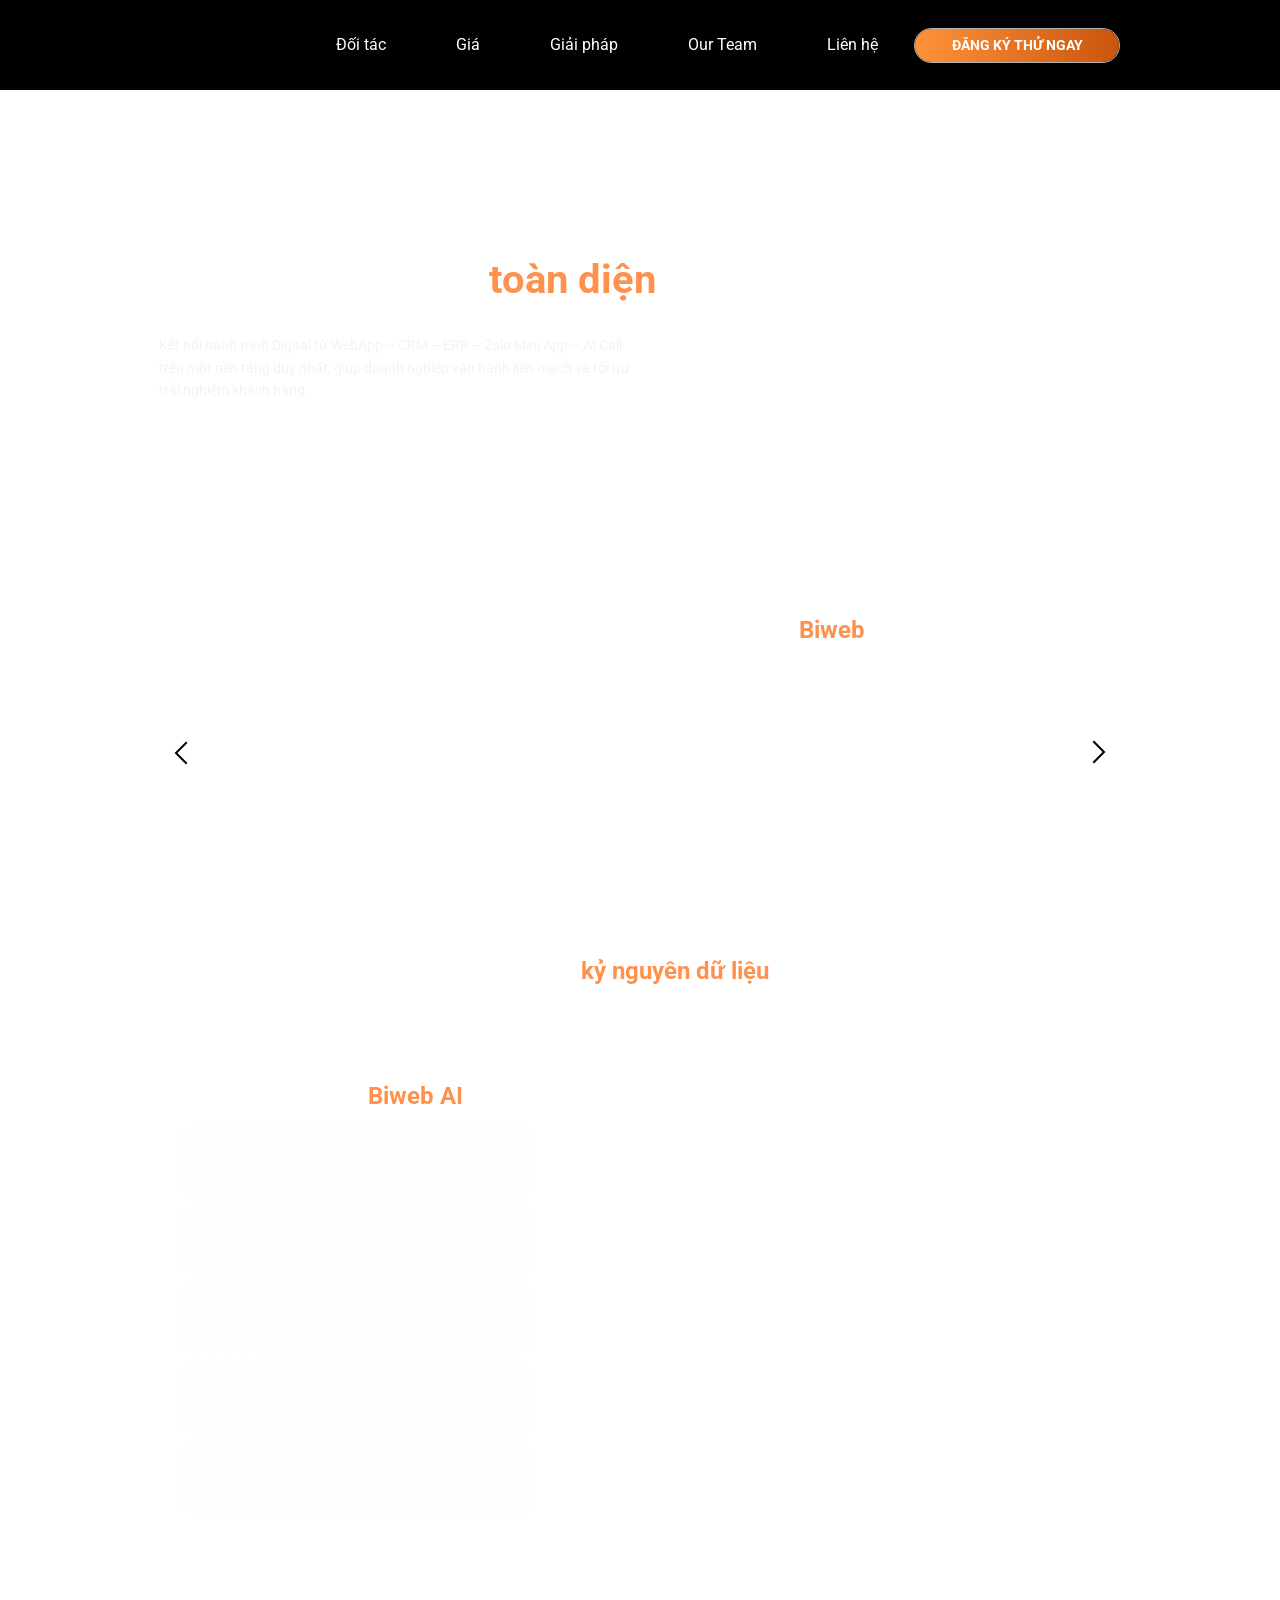
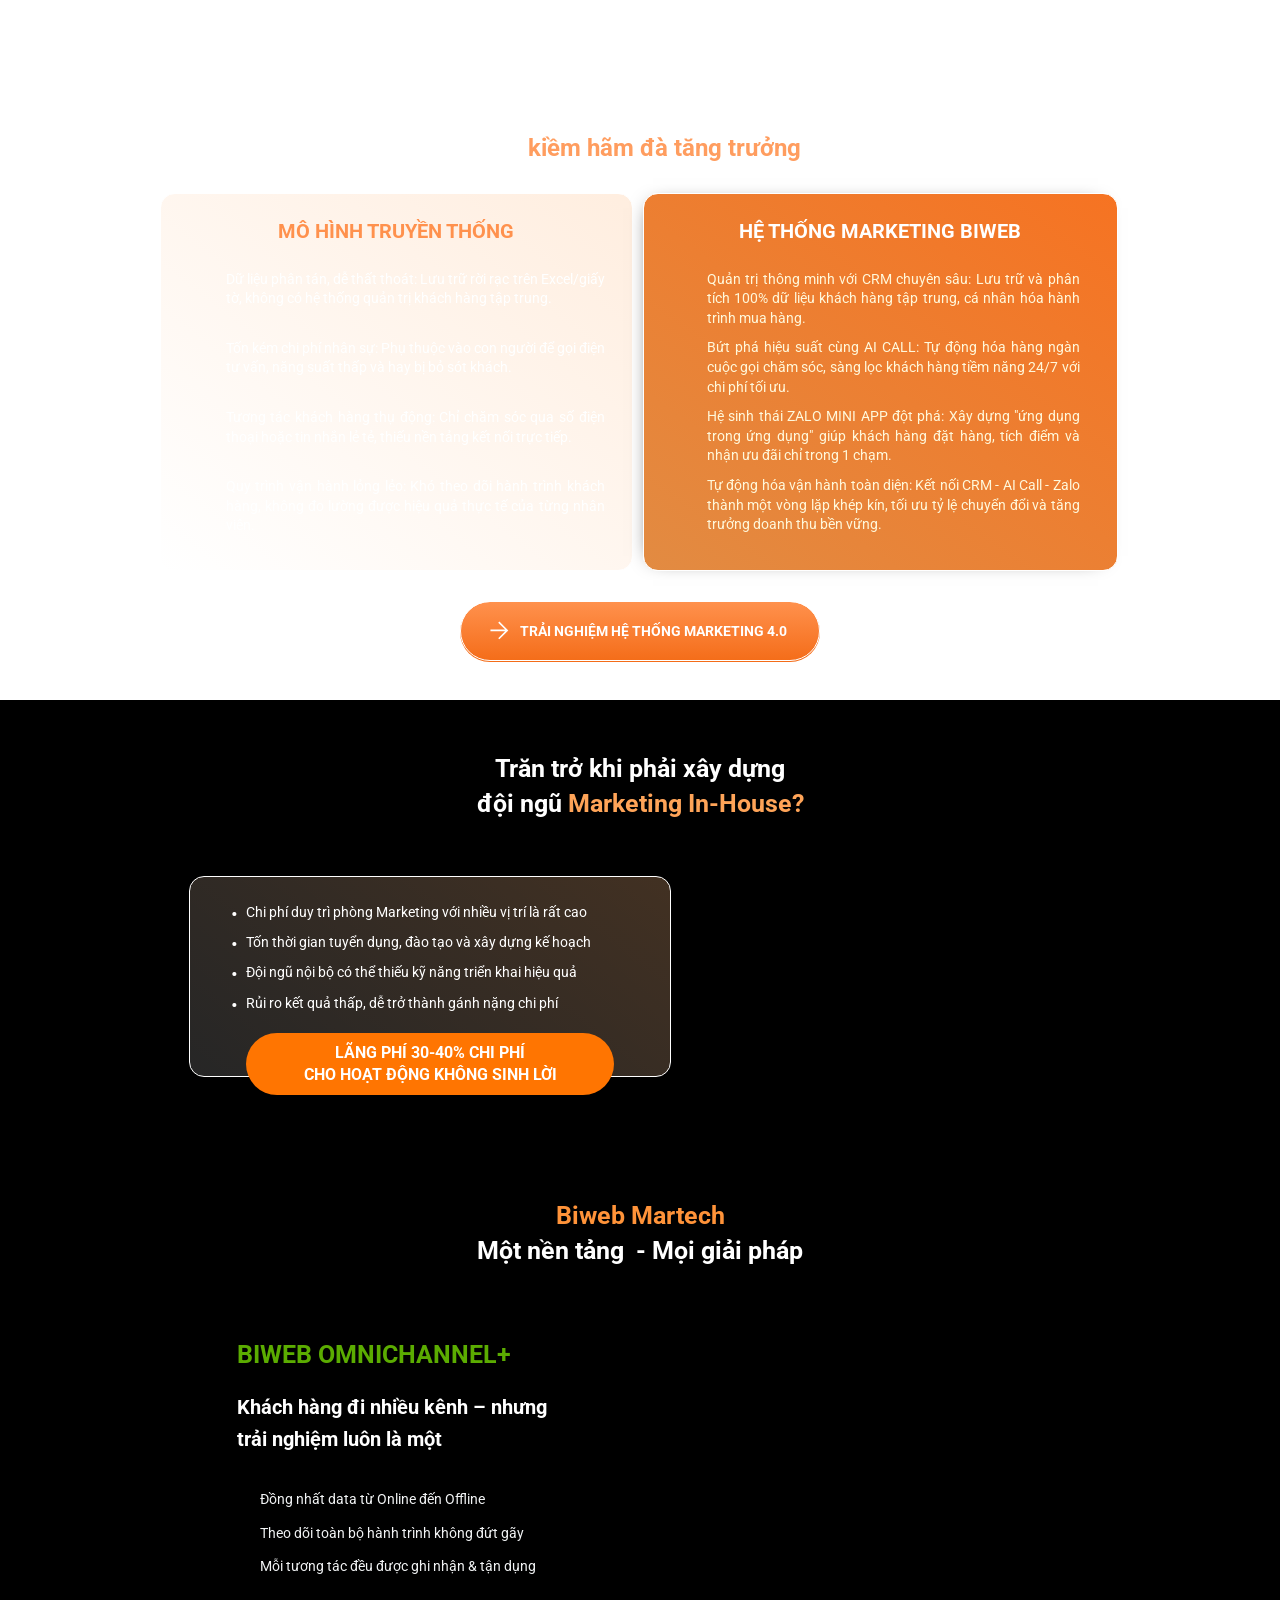
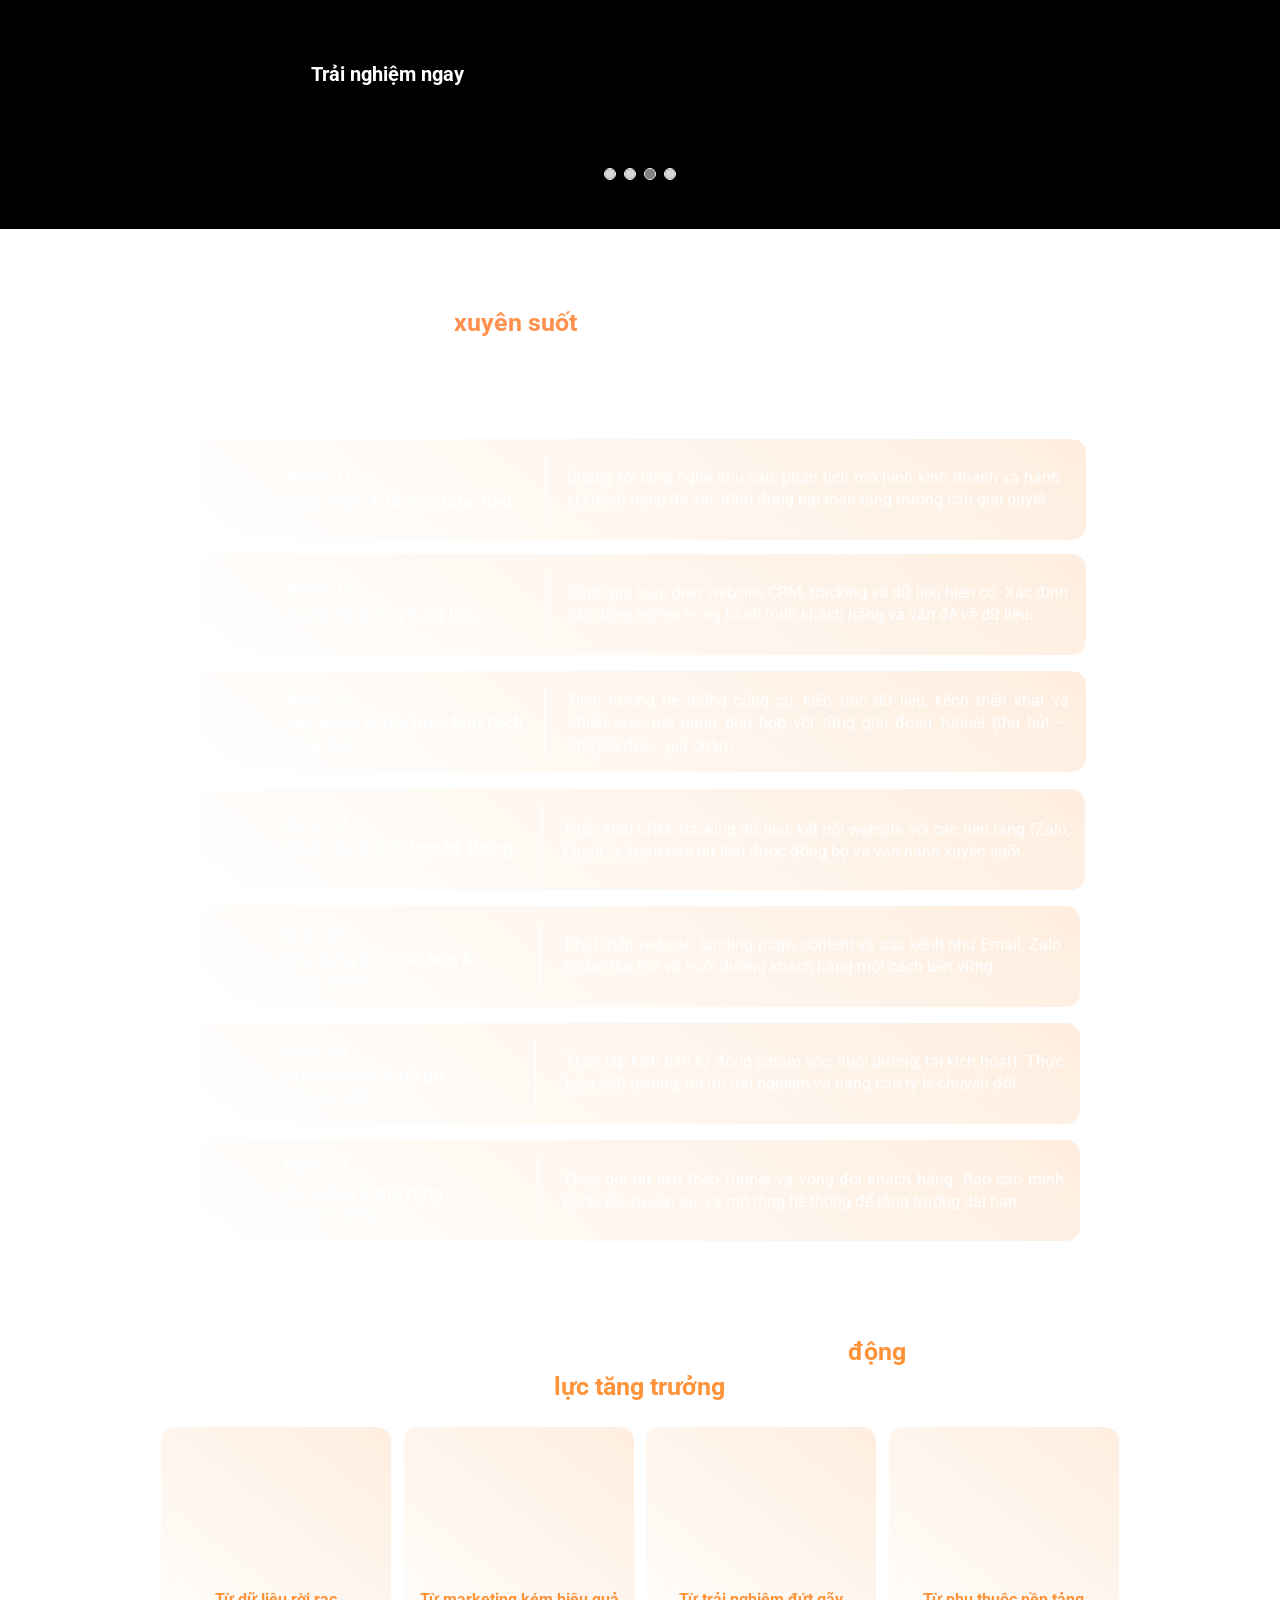
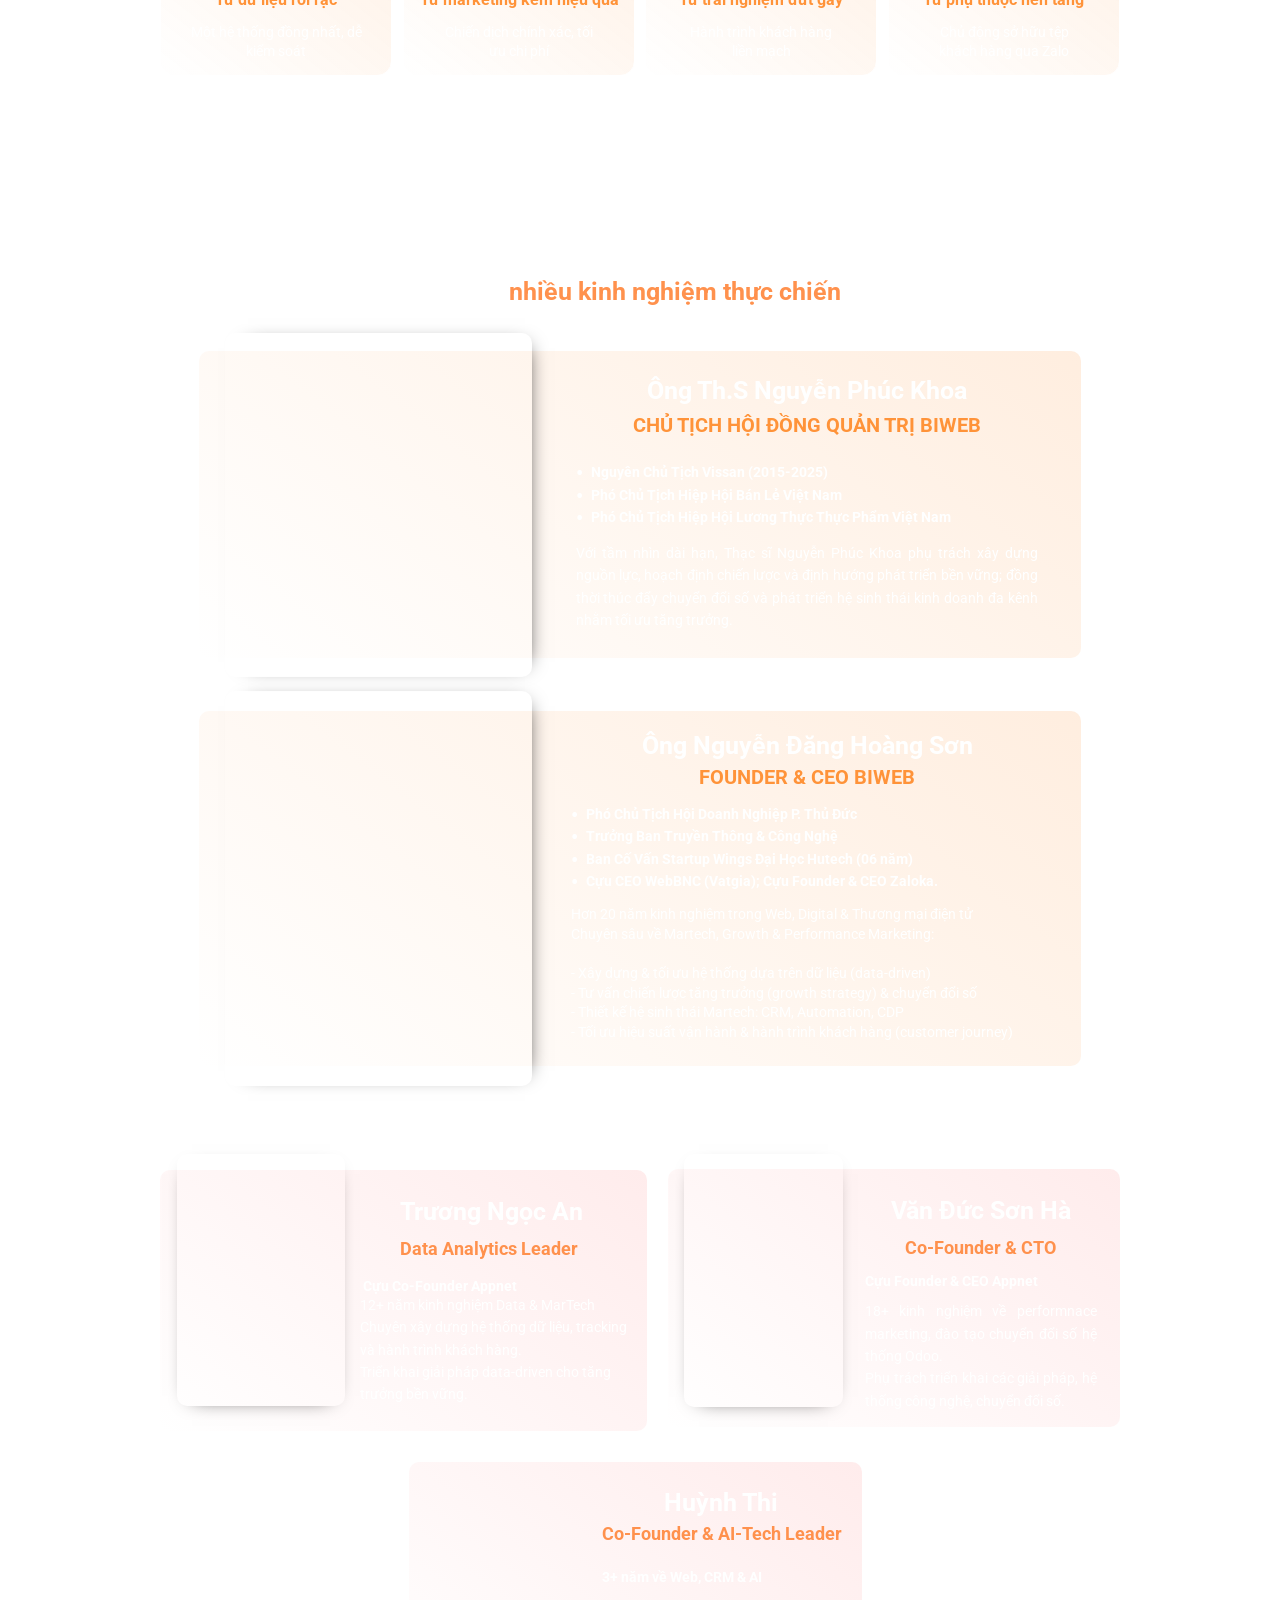
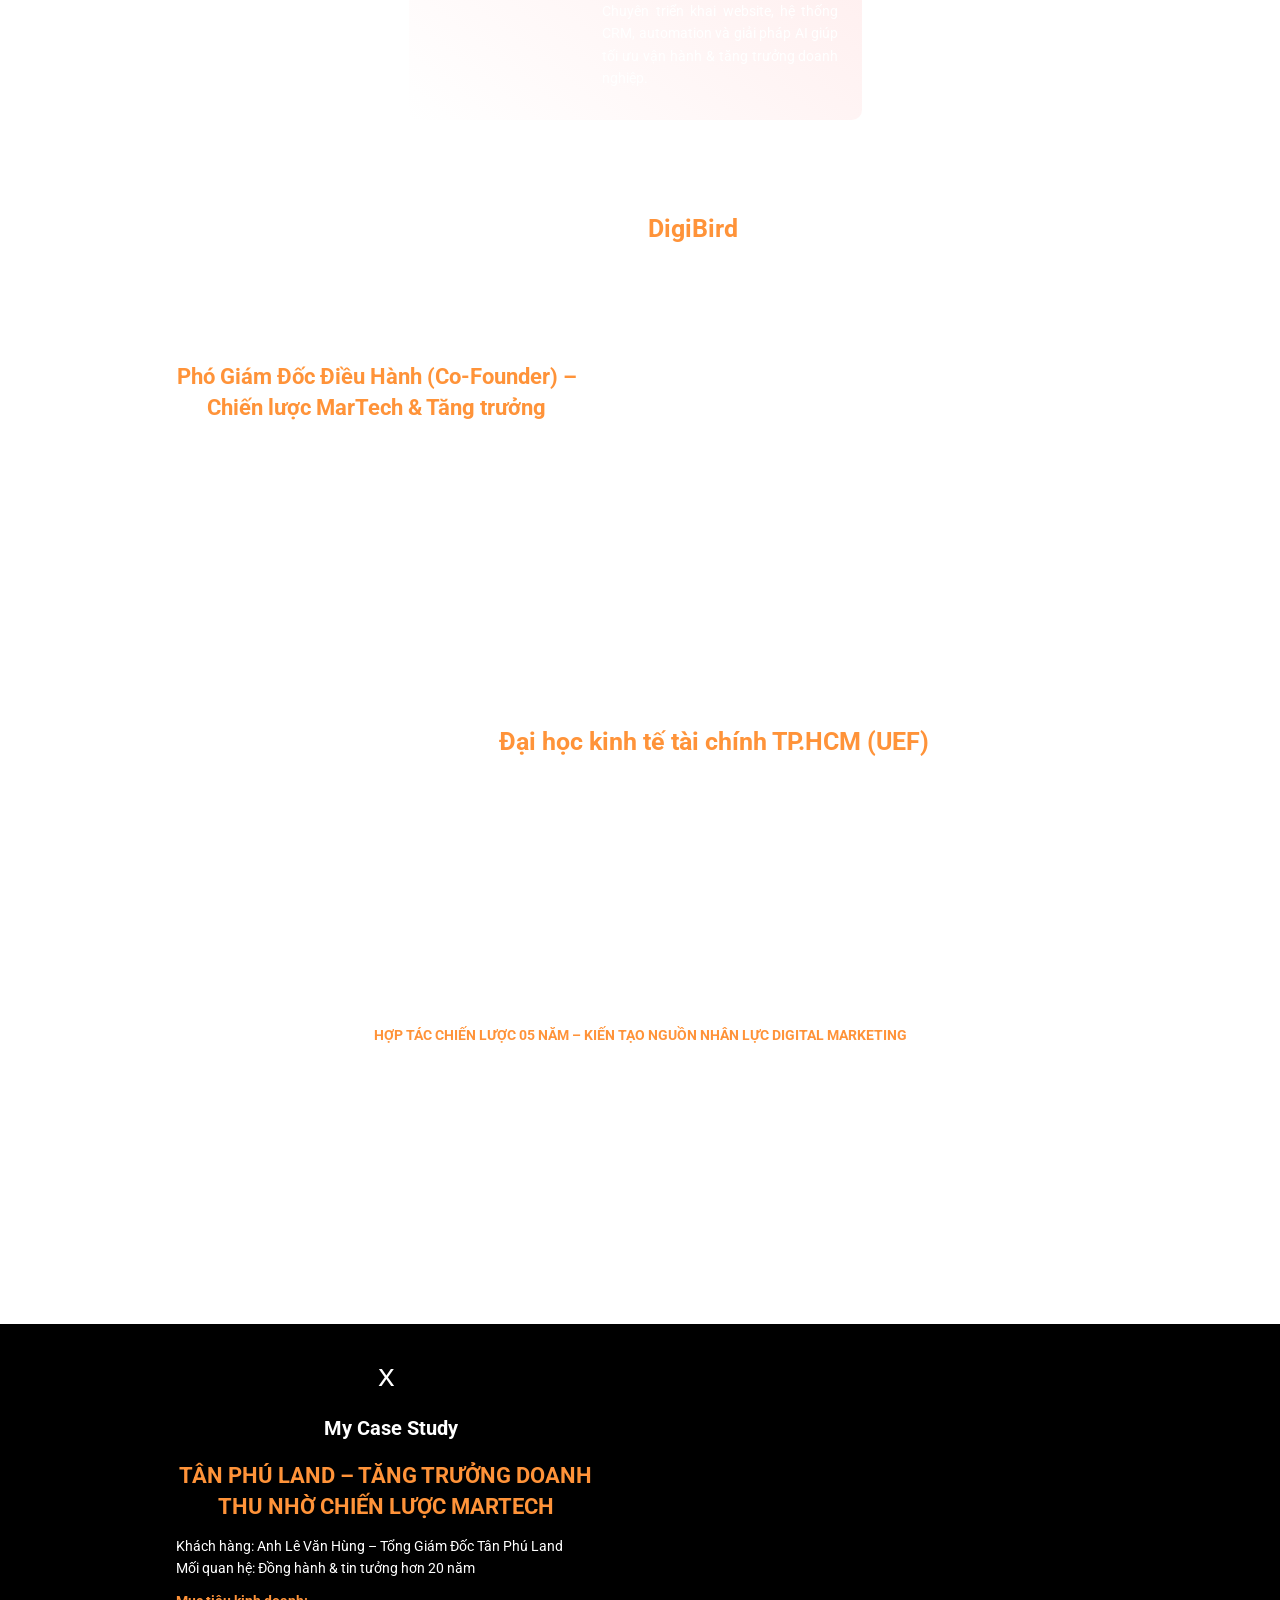
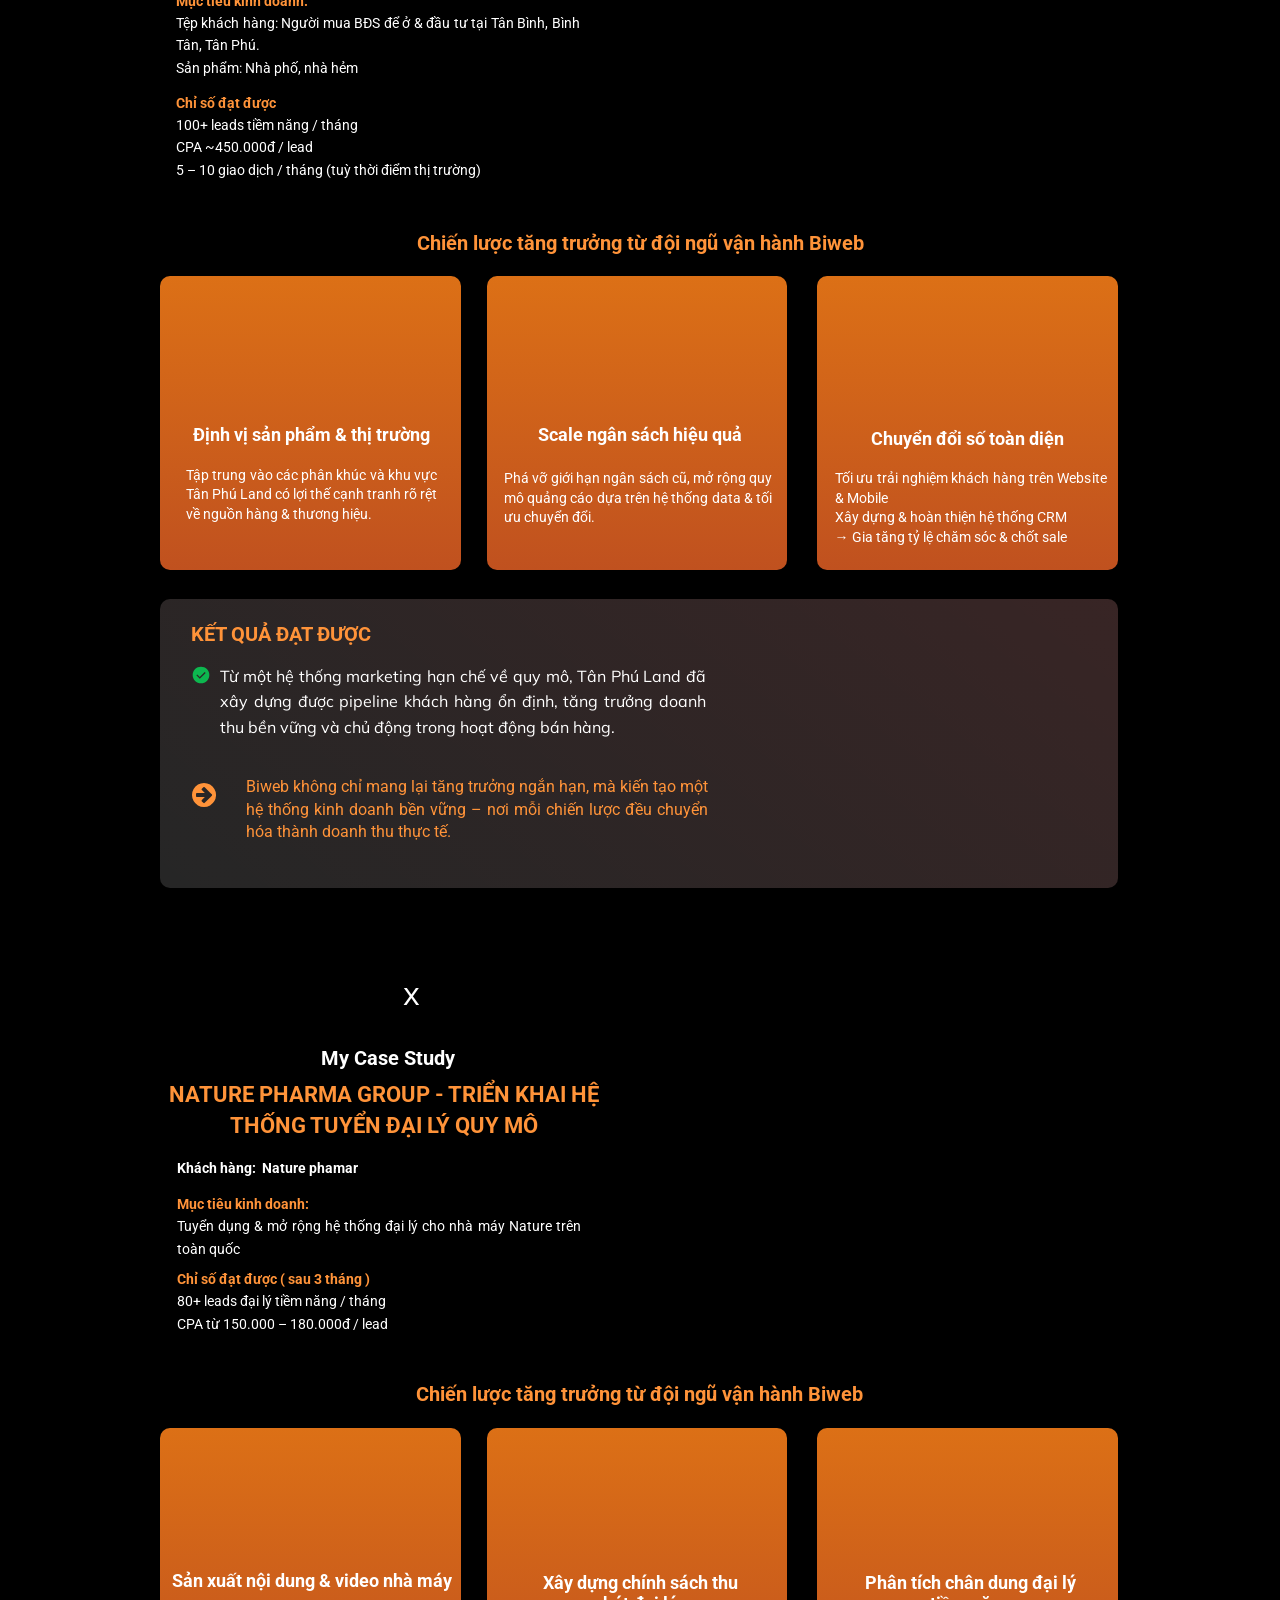
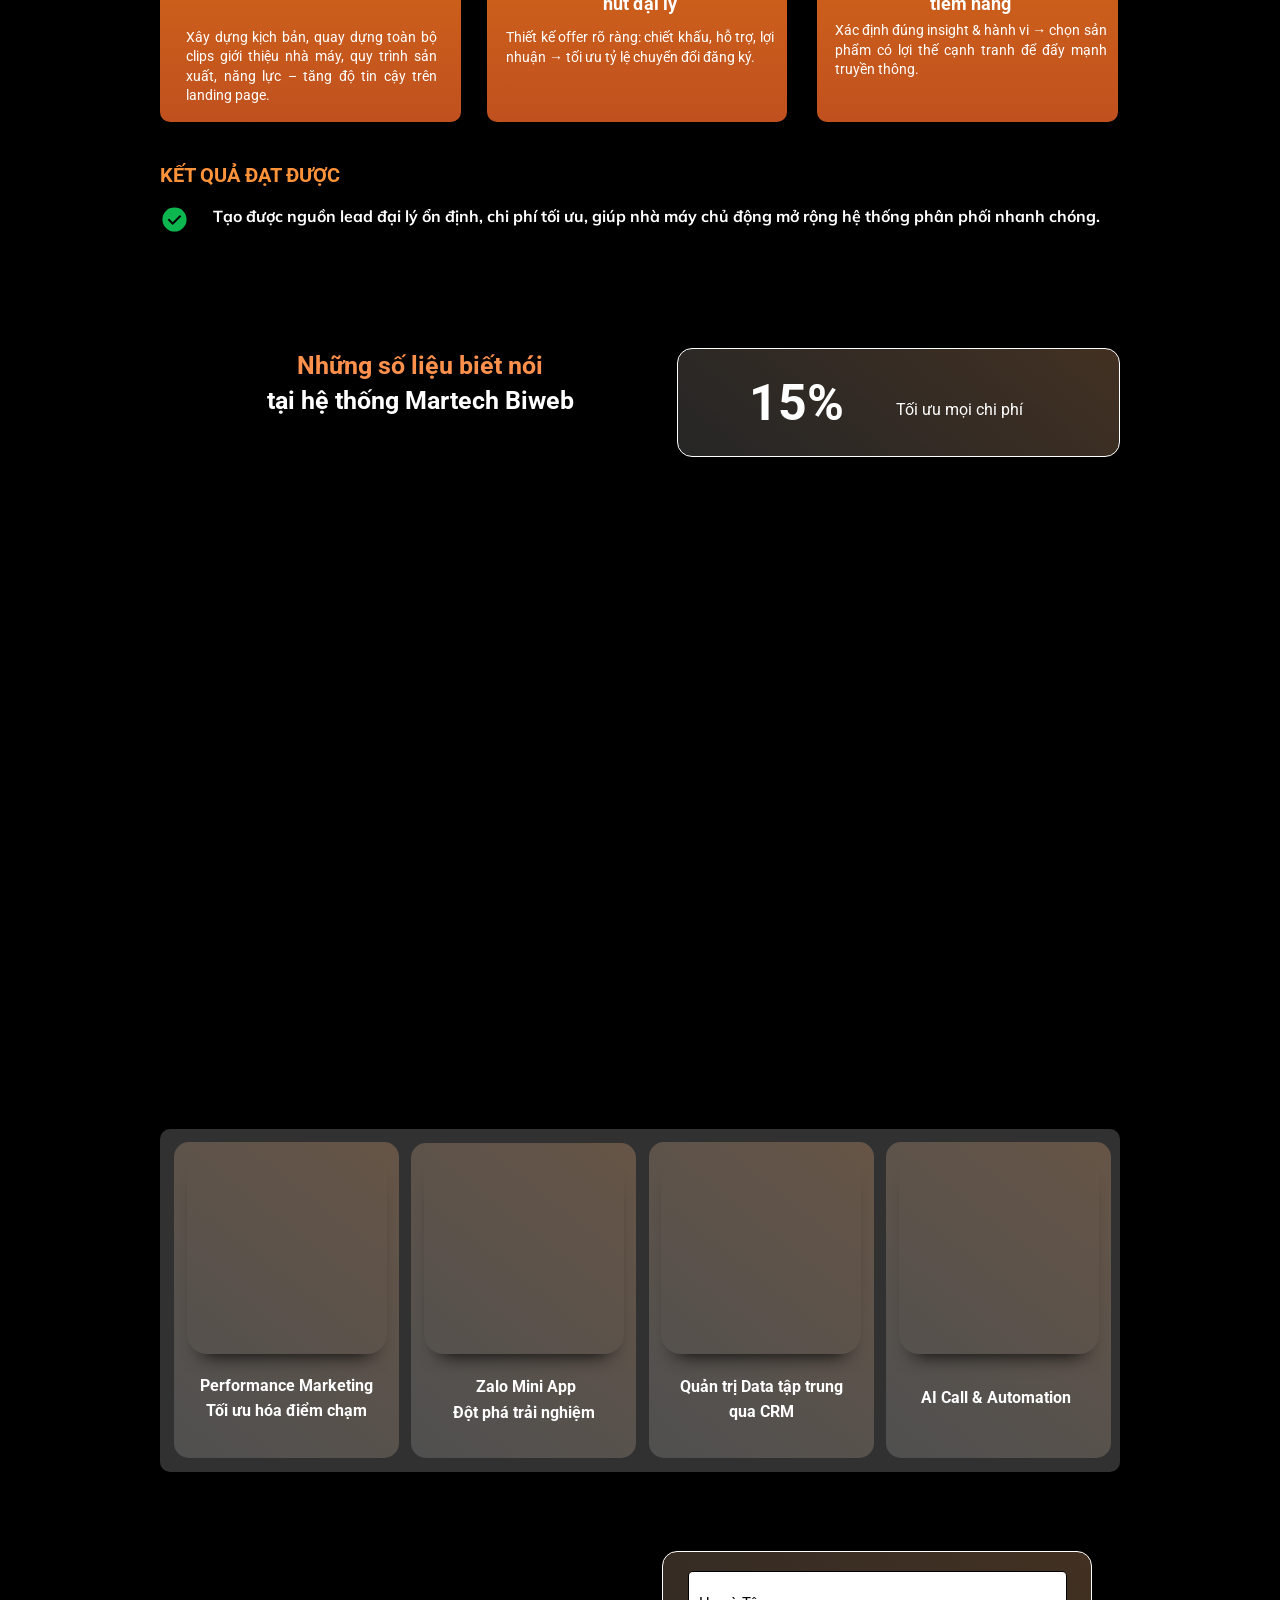
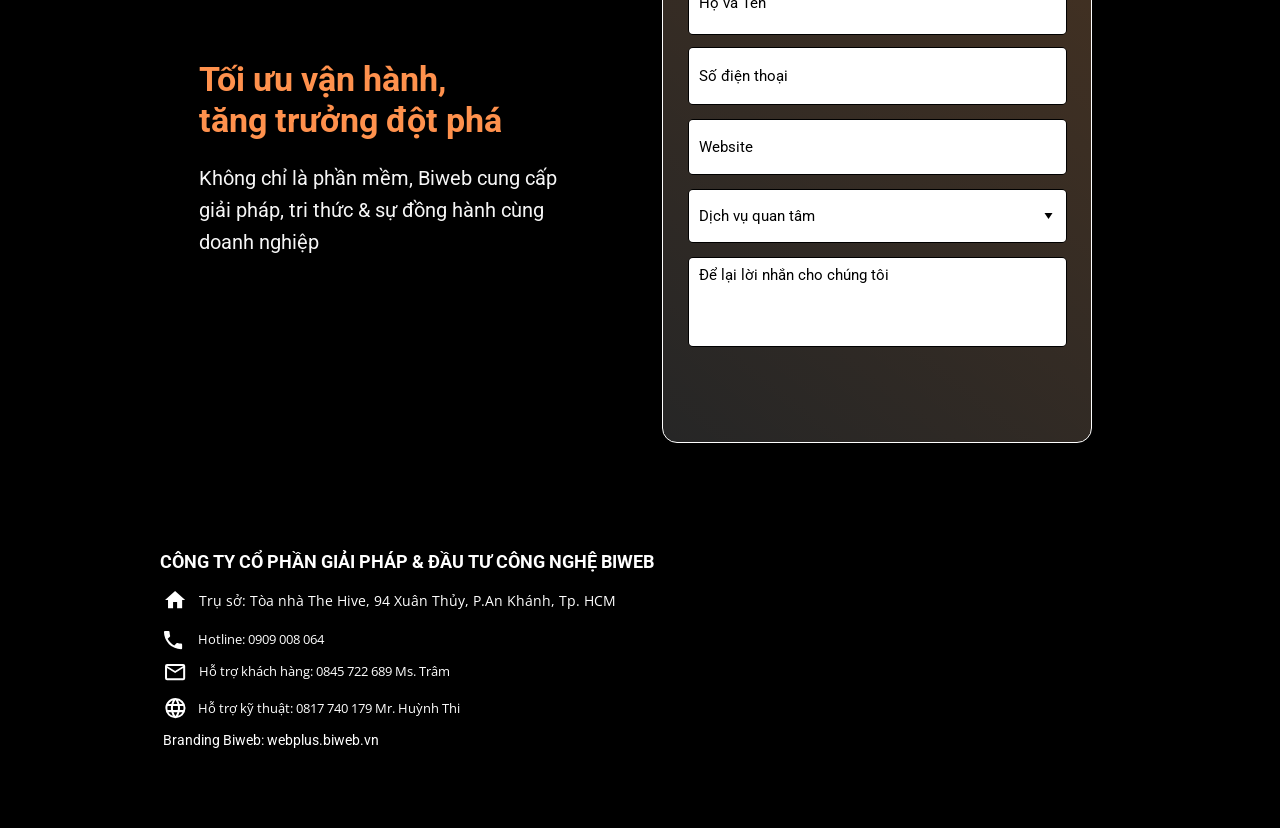
<file: Docs/webthamkhao.html>
<html lang="vi" data-ldp-password-toggle-bound="true"><head><meta charset="UTF-8"><title>Hệ Thống MarTech Toàn Diện Biweb</title><meta http-equiv="Cache-Control" content="no-cache"><meta http-equiv="X-UA-Compatible" content="IE=edge"><meta http-equiv="Expires" content="-1"><meta name="keywords" content="MARTECH, BIWEB, CRM, ERP, AI CALL, Zalo Miniapp"><meta name="description" content="Kết nối Marketing – CRM – ERP – AI Call -  Zalo Mini App trên một hệ thống duy nhất, giúp doanh nghiệp vận hành hiệu quả và tạo trải nghiệm khách hàng liền mạch."><meta name="viewport" content="width=device-width, initial-scale=1"><script type="text/javascript">window.ladi_viewport=function(b){var a=document;b=b?b:'innerWidth';var c=window[b];var d=c<768;if(typeof window.ladi_is_desktop=="undefined"||window.ladi_is_desktop==undefined){window.ladi_is_desktop=!d;}var e=960;var f=420;var g='';if(!d){g="width="+e+",user-scalable=no,initial-scale=1.0";}else{var h=1;var i=f;if(i!=c){h=c / i;}g="width="+i+",user-scalable=no,initial-scale="+h+",minimum-scale="+h+",maximum-scale="+h;}var j=a.getElementById("viewport");if(!j){j=a.createElement("meta");j.id="viewport";j.name="viewport";a.head.appendChild(j);}j.setAttribute("content",g);};window.ladi_viewport();window.ladi_fbq_data = [];window.ladi_fbq = function () {window.ladi_fbq_data.push(arguments);};window.ladi_ttq_data = [];window.ladi_ttq = function () {window.ladi_ttq_data.push(arguments);};</script><meta id="viewport" name="viewport" content="width=960,user-scalable=no,initial-scale=1.0"><link rel="canonical" href="https://www.biweb.vn"><meta property="og:url" content="https://www.biweb.vn"><meta property="og:title" content="Hệ Thống MarTech Toàn Diện Biweb"><meta property="og:type" content="website"><meta property="og:image" content="https://static.ladipage.net/61430febd1330500bc45af33/z7742883813056_44db9359fc3bec5d8131b77006ca1cbe-20260419194647-4_s4y.jpg"><meta property="og:description" content="Kết nối Marketing – CRM – ERP – AI Call -  Zalo Mini App trên một hệ thống duy nhất, giúp doanh nghiệp vận hành hiệu quả và tạo trải nghiệm khách hàng liền mạch."><meta name="format-detection" content="telephone=no"><link rel="icon" type="image/x-icon" href="https://static.ladipage.net/61430febd1330500bc45af33/anh-zalo-biweb-1-20260411130547-xgi6j.png"><link rel="shortcut icon" href="https://static.ladipage.net/61430febd1330500bc45af33/anh-zalo-biweb-1-20260411130547-xgi6j.png"><link rel="apple-touch-icon" href="https://static.ladipage.net/61430febd1330500bc45af33/anh-zalo-biweb-1-20260411130547-xgi6j.png"><link rel="apple-touch-icon-precomposed" href="https://static.ladipage.net/61430febd1330500bc45af33/anh-zalo-biweb-1-20260411130547-xgi6j.png"><meta name="msapplication-TileImage" content="https://static.ladipage.net/61430febd1330500bc45af33/anh-zalo-biweb-1-20260411130547-xgi6j.png"><meta name="revisit-after" content="days"><link rel="dns-prefetch"><link rel="preconnect" href="https://fonts.googleapis.com/" crossorigin=""><link rel="preconnect" href="https://fonts.gstatic.com/" crossorigin=""><link rel="preconnect" href="https://w.ladicdn.com/" crossorigin=""><link rel="preconnect" href="https://s.ladicdn.com/" crossorigin=""><link rel="preconnect" href="https://api1.ldpform.com/" crossorigin=""><link rel="preconnect" href="https://a.ladipage.com/" crossorigin=""><link rel="preconnect" href="https://api.sales.ldpform.net/" crossorigin=""><link rel="stylesheet" href="https://fonts.googleapis.com/css2?family=Roboto:wght@400;700&amp;family=Inter:wght@400;700&amp;family=Niramit:wght@400;700&amp;family=Open+Sans:wght@400;700&amp;family=Muli:wght@400;700&amp;display=swap" as="style" onload="this.onload = null; this.rel = 'stylesheet';"><link rel="preload" href="https://w.ladicdn.com/v5/source/ladipagev3.min.js?v=1790592052369" as="script"><style id="style_ladi" type="text/css">a,abbr,acronym,address,applet,article,aside,audio,b,big,blockquote,body,button,canvas,caption,center,cite,code,dd,del,details,dfn,div,dl,dt,em,embed,fieldset,figcaption,figure,footer,form,h1,h2,h3,h4,h5,h6,header,hgroup,html,i,iframe,img,input,ins,kbd,label,legend,li,mark,menu,nav,object,ol,output,p,pre,q,ruby,s,samp,section,select,small,span,strike,strong,sub,summary,sup,table,tbody,td,textarea,tfoot,th,thead,time,tr,tt,u,ul,var,video{margin:0;padding:0;border:0;outline:0;font-size:100%;font:inherit;vertical-align:baseline;box-sizing:border-box;-webkit-font-smoothing:antialiased;-moz-osx-font-smoothing:grayscale}article,aside,details,figcaption,figure,footer,header,hgroup,menu,nav,section{display:block}body{line-height:1}a{text-decoration:none}ol,ul{list-style:none}blockquote,q{quotes:none}blockquote:after,blockquote:before,q:after,q:before{content:'';content:none}table{border-collapse:collapse;border-spacing:0}.ladi-loading{z-index:900000000000;position:fixed;width:100%;height:100%;top:0;left:0;background-color:rgba(0,0,0,.1)}.ladi-loading .loading{width:80px;height:80px;top:0;left:0;bottom:0;right:0;margin:auto;overflow:hidden;position:absolute}.ladi-loading .loading div{position:absolute;width:6px;height:6px;background:#fff;border-radius:50%;animation:ladi-loading 1.2s linear infinite}.ladi-loading .loading div:nth-child(1){animation-delay:0s;top:37px;left:66px}.ladi-loading .loading div:nth-child(2){animation-delay:-.1s;top:22px;left:62px}.ladi-loading .loading div:nth-child(3){animation-delay:-.2s;top:11px;left:52px}.ladi-loading .loading div:nth-child(4){animation-delay:-.3s;top:7px;left:37px}.ladi-loading .loading div:nth-child(5){animation-delay:-.4s;top:11px;left:22px}.ladi-loading .loading div:nth-child(6){animation-delay:-.5s;top:22px;left:11px}.ladi-loading .loading div:nth-child(7){animation-delay:-.6s;top:37px;left:7px}.ladi-loading .loading div:nth-child(8){animation-delay:-.7s;top:52px;left:11px}.ladi-loading .loading div:nth-child(9){animation-delay:-.8s;top:62px;left:22px}.ladi-loading .loading div:nth-child(10){animation-delay:-.9s;top:66px;left:37px}.ladi-loading .loading div:nth-child(11){animation-delay:-1s;top:62px;left:52px}.ladi-loading .loading div:nth-child(12){animation-delay:-1.1s;top:52px;left:62px}@keyframes ladi-loading{0%,100%,20%,80%{transform:scale(1)}50%{transform:scale(1.5)}}.ladipage-message{position:fixed;width:100%;height:100%;top:0;left:0;z-index:10000000000;background:rgba(0,0,0,.3)}.ladipage-message .ladipage-message-box{width:400px;max-width:calc(100% - 50px);height:160px;border:1px solid rgba(0,0,0,.3);background-color:#fff;position:fixed;top:calc(50% - 155px);left:0;right:0;margin:auto;border-radius:10px}.ladipage-message .ladipage-message-box span{display:block;background-color:rgba(6,21,40,.05);color:#000;padding:12px 15px;font-weight:600;font-size:16px;line-height:16px;border-top-left-radius:10px;border-top-right-radius:10px}.ladipage-message .ladipage-message-box .ladipage-message-text{display:-webkit-box;font-size:14px;padding:0 20px;margin-top:16px;line-height:20px;-webkit-line-clamp:3;-webkit-box-orient:vertical;overflow:hidden;text-overflow:ellipsis;word-break:break-word}.ladipage-message .ladipage-message-box .ladipage-message-close{display:block;position:absolute;right:15px;bottom:10px;margin:0 auto;padding:10px 0;border:none;width:80px;text-transform:uppercase;text-align:center;color:#000;background-color:#e6e6e6;border-radius:5px;text-decoration:none;font-size:14px;line-height:14px;font-weight:600;cursor:pointer;outline:0}.lightbox-screen{display:none;position:fixed;width:100%;height:100%;top:0;left:0;bottom:0;right:0;margin:auto;z-index:9000000080;background:#7f7f7f;user-select:none;-webkit-user-select:none;-moz-user-select:none;-ms-user-select:none}.lightbox-screen *{user-select:none;-webkit-user-select:none;-moz-user-select:none;-ms-user-select:none}.lightbox-screen img{-webkit-user-drag:none;-khtml-user-drag:none;-moz-user-drag:none;-o-user-drag:none;user-drag:none;pointer-events:auto}.lightbox-screen .lightbox-close{position:absolute;z-index:9000000090;cursor:pointer}.lightbox-screen .lightbox-hidden{display:none}.lightbox-screen .lightbox-close{width:16px;height:16px;margin:10px;background-repeat:no-repeat;background-position:center center;background-image:url("data:image/svg+xml;utf8, %3Csvg%20width%3D%2224%22%20height%3D%2224%22%20viewBox%3D%220%200%2024%2024%22%20xmlns%3D%22http%3A%2F%2Fwww.w3.org%2F2000%2Fsvg%22%20fill%3D%22%23fff%22%3E%3Cpath%20fill-rule%3D%22evenodd%22%20clip-rule%3D%22evenodd%22%20d%3D%22M23.4144%202.00015L2.00015%2023.4144L0.585938%2022.0002L22.0002%200.585938L23.4144%202.00015Z%22%3E%3C%2Fpath%3E%3Cpath%20fill-rule%3D%22evenodd%22%20clip-rule%3D%22evenodd%22%20d%3D%22M2.00015%200.585938L23.4144%2022.0002L22.0002%2023.4144L0.585938%202.00015L2.00015%200.585938Z%22%3E%3C%2Fpath%3E%3C%2Fsvg%3E")}.lightbox-screen img.lightbox-item{max-width:none}.lightbox-gallery-track{touch-action:none;display:flex;align-items:center;justify-content:center}.lightbox-gallery-track .lightbox-gallery-preview,.lightbox-gallery-track .lightbox-item{margin:0!important;transform-origin:center center;position:absolute;left:50%;top:50%}.lightbox-nav-btn{position:fixed;top:50%;transform:translateY(-50%);width:50px;height:50px;background-color:rgba(0,0,0,.5);color:#fff;border-radius:50%;display:flex;justify-content:center;align-items:center;cursor:pointer;z-index:9999;user-select:none;font-size:24px;font-weight:700}.lightbox-nav-btn:hover{background-color:rgba(0,0,0,.8)}.lightbox-prev{left:20px}.lightbox-next{right:20px}*{-webkit-tap-highlight-color:#fff0}body{font-size:12px;-ms-text-size-adjust:none;-moz-text-size-adjust:none;-o-text-size-adjust:none;-webkit-text-size-adjust:none;background-color:#fff}.overflow-hidden{overflow:hidden}.ladi-transition{transition:all 150ms linear 0s}.z-index-1{z-index:1}.opacity-0{opacity:0}.height-0{height:0!important}.pointer-events-none{pointer-events:none}.transition-parent-collapse-height{transition:height 150ms linear 0s}.transition-parent-collapse-top{transition:top 150ms linear 0s}.transition-readmore{transition:height 350ms linear 0s}.transition-collapse{transition:height 150ms linear 0s}body.grab{cursor:grab}.ladi-wraper{width:100%;min-height:100%;overflow:hidden;touch-action:manipulation}.ladi-container{position:relative;margin:0 auto;height:100%}.ladi-overlay{position:absolute;top:0;left:0;height:100%;width:100%;pointer-events:none}.ladi-element{position:absolute}@media (hover: hover) {.ladi-check-hover {opacity: 0;}}.ladi-section {margin: 0 auto;position: relative;}.ladi-section[data-tab-id]{display: none;}.ladi-section.selected[data-tab-id]{display: block;}.ladi-section .ladi-section-background {position: absolute;width: 100%;height: 100%;top: 0;left: 0;pointer-events: none;overflow: hidden;}.ladi-carousel {position: absolute;width: 100%;height: 100%;overflow: hidden;}.ladi-carousel .ladi-carousel-content {position: absolute;width: 100%;height: 100%;left: 0;top: 0;transition: top 350ms ease-in-out, left 350ms ease-in-out;}.ladi-carousel .ladi-carousel-arrow {position: absolute;top: calc(50% - (33px) / 2);cursor: pointer;z-index: 90000040;width: 33px;height: 33px;background-repeat: no-repeat;background-position: center center;background-image: url("data:image/svg+xml;utf8, %3Csvg%20width%3D%2224%22%20height%3D%2224%22%20viewBox%3D%220%200%2024%2024%22%20xmlns%3D%22http%3A%2F%2Fwww.w3.org%2F2000%2Fsvg%22%20fill%3D%22%23000%22%3E%3Cpath%20fill-rule%3D%22evenodd%22%20clip-rule%3D%22evenodd%22%20d%3D%22M7.00015%200.585938L18.4144%2012.0002L7.00015%2023.4144L5.58594%2022.0002L15.5859%2012.0002L5.58594%202.00015L7.00015%200.585938Z%22%3E%3C%2Fpath%3E%3C%2Fsvg%3E");}.ladi-carousel .ladi-carousel-arrow-left {left: 5px;transform: rotateY(180deg);-webkit-transform: rotateY(180deg);}.ladi-carousel .ladi-carousel-arrow-right {right: 5px;}.ladi-carousel-indicators-circle {display: inline-flex;gap: 10px;position: absolute;bottom: -20px;left: 0;right: 0;margin: auto;width: fit-content;}.ladi-carousel-indicators-circle .item {width: 10px;height: 10px;background-color: #D6D6D6;border-radius: 100%;cursor: pointer;outline: 1px solid #fff;}.ladi-carousel-indicators-circle .item.selected, .ladi-carousel-indicators-circle .item:hover {background-color: #808080;}.ladi-carousel-indicators-number {display: inline-flex;gap: 10px;position: absolute;bottom: -20px;left: 0;right: 0;margin: auto;width: fit-content;}.ladi-carousel-indicators-number .item {width: 15px;height: 15px;background-color: #D6D6D6;border-radius: 100%;cursor: pointer;font-size: 10px;text-align: center;line-height: 15px;outline: 1px solid #fff;}.ladi-carousel-indicators-number .item.selected, .ladi-carousel-indicators-number .item:hover {background-color: #808080;color: #fff;}.ladi-box {position: absolute;width: 100%;height: 100%;overflow: hidden;}.ladi-frame {position: absolute;width: 100%;height: 100%;overflow: hidden;}.ladi-frame-bg .ladi-frame-background {height: 100%;width: 100%;pointer-events: none;transition: inherit;}.ladi-frame-bg:not(.ladi-frame) {position: absolute;top: 0;left: 0;width: 100%;height: 100%;overflow: hidden;}#SECTION_POPUP .ladi-container {z-index: 90000070;}#SECTION_POPUP .ladi-container > .ladi-element {z-index: 90000070;position: fixed;display: none;}#SECTION_POPUP .ladi-container > .ladi-element[data-fixed-close="true"] {position: relative !important;}#SECTION_POPUP .ladi-container > .ladi-element.hide-visibility {display: block !important;visibility: hidden !important;}#SECTION_POPUP .popup-close {position: absolute;right: 0px;top: 0px;z-index: 9000000080;cursor: pointer;width: 16px;height: 16px;margin: 10px;background-repeat: no-repeat;background-position: center center;background-image: url("data:image/svg+xml;utf8, %3Csvg%20width%3D%2224%22%20height%3D%2224%22%20viewBox%3D%220%200%2024%2024%22%20xmlns%3D%22http%3A%2F%2Fwww.w3.org%2F2000%2Fsvg%22%20fill%3D%22%23000%22%3E%3Cpath%20fill-rule%3D%22evenodd%22%20clip-rule%3D%22evenodd%22%20d%3D%22M23.4144%202.00015L2.00015%2023.4144L0.585938%2022.0002L22.0002%200.585938L23.4144%202.00015Z%22%3E%3C%2Fpath%3E%3Cpath%20fill-rule%3D%22evenodd%22%20clip-rule%3D%22evenodd%22%20d%3D%22M2.00015%200.585938L23.4144%2022.0002L22.0002%2023.4144L0.585938%202.00015L2.00015%200.585938Z%22%3E%3C%2Fpath%3E%3C%2Fsvg%3E");}.ladi-popup {position: absolute;width: 100%;height: 100%;}.ladi-popup .ladi-popup-background {height: 100%;width: 100%;pointer-events: none;}.ladi-button{position:absolute;width:100%;height:100%;overflow:hidden}.ladi-button:active{transform:translateY(2px);transition:transform .2s linear}.ladi-button .ladi-button-background{height:100%;width:100%;pointer-events:none;transition:inherit}.ladi-button>.ladi-button-headline,.ladi-button>.ladi-button-shape{width:100%!important;height:100%!important;top:0!important;left:0!important;display:table;user-select:none;-webkit-user-select:none;-moz-user-select:none;-ms-user-select:none}.ladi-button>.ladi-button-shape .ladi-shape{margin:auto;top:0;bottom:0}.ladi-button>.ladi-button-headline .ladi-headline{display:table-cell;vertical-align:middle}.ladi-checkout-product-cart-icon .ladi-cart-number{position:absolute;top:-2px;right:-7px;background:#f36e36;text-align:center;min-width:18px;min-height:18px;font-size:12px;font-weight:700;color:#fff;border-radius:100%;z-index:90000000;padding:3px 4px}.ladi-checkout-product-add-to-cart .ladi-button .loading-dots{width:100%;height:100%;top:0;left:0;position:absolute;display:flex;align-items:center;justify-content:center}.ladi-checkout-product-add-to-cart .ladi-button .loading-dots p{display:inline-block;font-size:32px;line-height:1;animation:.6s infinite loading}.ladi-checkout-product-add-to-cart .ladi-button .loading-dots p:first-child{animation-delay:0s}.ladi-checkout-product-add-to-cart .ladi-button .loading-dots p:nth-child(2){animation-delay:.2s}.ladi-checkout-product-add-to-cart .ladi-button .loading-dots p:nth-child(3){animation-delay:.4s}@keyframes loading{0%,100%{opacity:0}50%{opacity:1}}.ladi-form .ladi-form-checkout-bump-offer-check.multiple.checked:before,.ladi-form .ladi-form-checkout-payment-check.multiple.checked:before{--url:url("data:image/svg+xml,%0A%3Csvg%20width%3D%2224%22%20height%3D%2224%22%20viewBox%3D%220%200%2024%2024%22%20fill%3D%22none%22%20xmlns%3D%22http%3A%2F%2Fwww.w3.org%2F2000%2Fsvg%22%3E%0A%3Cpath%20d%3D%22M18.71%207.20998C18.617%207.11625%2018.5064%207.04186%2018.3846%206.99109C18.2627%206.94032%2018.132%206.91418%2018%206.91418C17.868%206.91418%2017.7373%206.94032%2017.6154%206.99109C17.4936%207.04186%2017.383%207.11625%2017.29%207.20998L9.84%2014.67L6.71%2011.53C6.61348%2011.4367%206.49954%2011.3634%206.37468%2011.3142C6.24983%2011.265%206.1165%2011.2409%205.98232%2011.2432C5.84814%2011.2455%205.71573%2011.2743%205.59265%2011.3278C5.46957%2011.3812%205.35824%2011.4585%205.265%2011.555C5.17176%2011.6515%205.09845%2011.7654%205.04924%2011.8903C5.00004%2012.0152%204.97591%2012.1485%204.97823%2012.2827C4.98055%2012.4168%205.00928%2012.5492%205.06277%2012.6723C5.11627%2012.7954%205.19348%2012.9067%205.29%2013L9.13%2016.84C9.22296%2016.9337%209.33356%2017.0081%209.45542%2017.0589C9.57728%2017.1096%209.70799%2017.1358%209.84%2017.1358C9.97201%2017.1358%2010.1027%2017.1096%2010.2246%2017.0589C10.3464%2017.0081%2010.457%2016.9337%2010.55%2016.84L18.71%208.67998C18.8115%208.58634%2018.8925%208.47269%2018.9479%208.34619C19.0033%208.21969%2019.0319%208.08308%2019.0319%207.94498C19.0319%207.80688%2019.0033%207.67028%2018.9479%207.54378C18.8925%207.41728%2018.8115%207.30363%2018.71%207.20998Z%22%20fill%3D%22%231852FA%22%2F%3E%0A%3C%2Fsvg%3E%0A");pointer-events:none;top:-1px;left:-1px;transform:none}.ladi-form,.ladi-form .ladi-form-item-container{position:absolute;width:100%;height:100%}.ladi-form>.ladi-element,.ladi-form>.ladi-element .ladi-form-item-container,.ladi-form>.ladi-element .ladi-form-item-container .ladi-form-item .ladi-form-checkbox-item span[data-checked=true],.ladi-form>.ladi-element .ladi-form-item-container .ladi-form-item .ladi-form-control:not(.ladi-form-control-select){text-transform:inherit;text-decoration:inherit;text-align:inherit;letter-spacing:inherit;color:inherit;background-size:inherit;background-attachment:inherit;background-origin:inherit}.ladi-form .ladi-button>.ladi-button-headline{color:initial;font-size:initial;font-weight:initial;text-transform:initial;text-decoration:initial;font-style:initial;text-align:initial;letter-spacing:initial;line-height:initial}.ladi-form [data-form-checkout-item=bump_offer] .ladi-form-item,.ladi-form>[data-quantity=true] .ladi-form-item-container{overflow:hidden}.ladi-form>.ladi-element .ladi-form-item-container .ladi-form-item{text-transform:inherit;text-decoration:inherit;text-align:inherit;letter-spacing:inherit;color:inherit}.ladi-form>.ladi-element .ladi-form-item-container .ladi-form-item-background{background-size:inherit;background-attachment:inherit;background-origin:inherit}.ladi-form>.ladi-element .ladi-form-item-container .ladi-form-item .ladi-form-control-select{-webkit-appearance:none;-moz-appearance:none;appearance:none;background-size:9px 6px!important;background-position:right .5rem center;background-repeat:no-repeat;padding-right:24px;text-transform:inherit;text-align:inherit;letter-spacing:inherit;color:inherit;background-size:inherit;background-attachment:inherit;background-origin:inherit}.ladi-form>.ladi-element .ladi-form-item-container .ladi-form-item .ladi-form-checkbox-item,.ladi-form>.ladi-element .ladi-form-item-container .ladi-form-item .ladi-form-checkbox-item span[data-checked=false]{text-transform:inherit;text-align:inherit;letter-spacing:inherit;background-size:inherit;background-attachment:inherit;background-origin:inherit;color:inherit}.ladi-form>.ladi-element .ladi-form-item-container .ladi-form-item .ladi-form-control-select-2{width:calc(100% / 2 - 5px);max-width:calc(100% / 2 - 5px);min-width:calc(100% / 2 - 5px)}.ladi-form>.ladi-element .ladi-form-item-container .ladi-form-item .ladi-form-control-select-2:nth-child(3),.ladi-form>.ladi-element .ladi-form-item-container .ladi-form-item .ladi-form-control-select-3:nth-child(3),.ladi-form>.ladi-element .ladi-form-item-container .ladi-form-item .ladi-form-control-select-3:nth-child(4){margin-left:7.5px}.ladi-form>.ladi-element .ladi-form-item-container .ladi-form-item .ladi-form-control-select-3{width:calc(100% / 3 - 5px);max-width:calc(100% / 3 - 5px);min-width:calc(100% / 3 - 5px)}.ladi-form>.ladi-element .ladi-form-item-container .ladi-form-item .ladi-form-control-select option{color:initial}.ladi-form>.ladi-element .ladi-form-item-container .ladi-form-item .ladi-form-control-select:not([data-selected=""]){text-decoration:inherit}.ladi-form>.ladi-element .ladi-form-item-container .ladi-form-item .ladi-form-checkbox-item{text-decoration:inherit;vertical-align:middle}.ladi-form>.ladi-element .ladi-form-item-container .ladi-form-item .ladi-form-checkbox-box-item{display:inline-block;width:fit-content}.ladi-form>.ladi-element .ladi-form-item-container .ladi-form-item .ladi-form-checkbox-item span{user-select:none;-webkit-user-select:none;-moz-user-select:none;-ms-user-select:none}.ladi-form .ladi-form-item-title-value{font-weight:700;word-break:break-word}.ladi-form .ladi-form-label-container{position:relative;width:100%}.ladi-form .ladi-form-control-file{background-repeat:no-repeat;background-position:calc(100% - 5px) center}.ladi-form .ladi-form-label-container .ladi-form-label-item{display:inline-block;cursor:pointer;position:relative;border-radius:0!important;user-select:none;-webkit-user-select:none;-moz-user-select:none;-ms-user-select:none}.ladi-form .ladi-form-label-container .ladi-form-label-item.image{background-size:cover;background-repeat:no-repeat;background-position:center}.ladi-form .ladi-form-label-container .ladi-form-label-item.no-value{display:none!important}.ladi-form .ladi-form-label-container .ladi-form-label-item.text.disabled{opacity:.35}.ladi-form .ladi-form-label-container .ladi-form-label-item.image.disabled{opacity:.2}.ladi-form .ladi-form-label-container .ladi-form-label-item.color.disabled{opacity:.15}.ladi-form .ladi-form-label-container .ladi-form-label-item.selected:before{content:'';width:0;height:0;bottom:-1px;right:-1px;position:absolute;border-width:0 0 15px 15px;border-color:transparent;border-style:solid}.ladi-form .ladi-form-label-container .ladi-form-label-item.selected:after{content:'';background-image:url("data:image/svg+xml;utf8,%3Csvg xmlns='http://www.w3.org/2000/svg' enable-background='new 0 0 12 12' viewBox='0 0 12 12' x='0' fill='%23fff' y='0'%3E%3Cg%3E%3Cpath d='m5.2 10.9c-.2 0-.5-.1-.7-.2l-4.2-3.7c-.4-.4-.5-1-.1-1.4s1-.5 1.4-.1l3.4 3 5.1-7c .3-.4 1-.5 1.4-.2s.5 1 .2 1.4l-5.7 7.9c-.2.2-.4.4-.7.4 0-.1 0-.1-.1-.1z'%3E%3C/path%3E%3C/g%3E%3C/svg%3E");background-repeat:no-repeat;background-position:bottom right;width:7px;height:7px;bottom:0;right:0;position:absolute}.ladi-form .ladi-form-item{width:100%;height:100%;position:absolute}.ladi-form .ladi-form-item-background{position:absolute;width:100%;height:100%;top:0;left:0;pointer-events:none}.ladi-form .ladi-form-item.ladi-form-checkbox{height:auto;padding:0 5px}.ladi-form .ladi-form-item .ladi-form-control{background-color:transparent;min-width:100%;min-height:100%;max-width:100%;max-height:100%;width:100%;height:100%;padding:0 5px;color:inherit;font-size:inherit;border:none}.ladi-form .ladi-form-item.ladi-form-checkbox.ladi-form-checkbox-vertical .ladi-form-checkbox-item{margin-top:0!important;margin-left:0!important;margin-right:0!important;display:flex;align-items:flex-start;border:none}.ladi-form .ladi-form-item.ladi-form-checkbox.ladi-form-checkbox-horizontal .ladi-form-checkbox-box-item{display:grid!important;width:100%!important;grid-template-columns:var(--ladi-checkbox-cols,repeat(auto-fit,minmax(min(100%,10em),max-content)));justify-content:start;align-items:start}.ladi-form .ladi-form-item.ladi-form-checkbox.ladi-form-checkbox-horizontal .ladi-form-checkbox-item{margin-top:0!important;margin-left:0!important;margin-right:10px!important;display:flex;align-items:flex-start;border:none;position:relative;min-width:0}.ladi-form .ladi-form-item.ladi-form-checkbox .ladi-form-checkbox-item input{margin-right:5px;display:block;flex:0 0 auto;margin-top:max(0px,calc((var(--ladi-checkbox-line,1.6em) - var(--ladi-checkbox-size,13px)) / 2))}@supports (margin-top:1lh){.ladi-form .ladi-form-item.ladi-form-checkbox .ladi-form-checkbox-item input{margin-top:max(0px,calc((1lh - var(--ladi-checkbox-size,13px)) / 2))}}.ladi-form .ladi-form-item.ladi-form-checkbox .ladi-form-checkbox-item span{cursor:default;word-break:break-word}.ladi-form .ladi-form-item textarea.ladi-form-control{resize:none;padding:5px}.ladi-form .ladi-button{cursor:pointer}.ladi-form .ladi-button .ladi-headline{cursor:pointer;user-select:none}.ladi-form .ladi-element .ladi-form-otp::-webkit-inner-spin-button,.ladi-form .ladi-element .ladi-form-otp::-webkit-outer-spin-button{-webkit-appearance:none;margin:0}.ladi-form .ladi-element .ladi-form-item .button-get-code{display:none;position:absolute;right:0;top:0;bottom:0;margin:auto 0;line-height:initial;padding:5px 10px;height:max-content;cursor:pointer;user-select:none;-webkit-user-select:none;-moz-user-select:none;-ms-user-select:none}.ladi-form .ladi-element .ladi-form-item .button-get-code.hide-visibility{display:block!important;visibility:hidden!important}.ladi-form .ladi-form-checkout-bump-offer-product.option-2,.ladi-form .ladi-form-item.otp-resend .button-get-code,.ladi-form [data-form-checkout-item=payment] .ladi-form-checkout-payment-content div>span{display:block}.ladi-form .ladi-form-item.otp-countdown:before{content:attr(data-countdown-time) "s";position:absolute;top:0;bottom:0;margin:auto 0;height:max-content;line-height:initial}.ladi-form [data-variant=true] select option[disabled]{background:#fff;color:#b8b8b8!important}.ladi-google-recaptcha-checkbox{position:absolute;display:inline-block;transform:translateY(-100%);margin-top:-5px;z-index:90000010}.ladi-element[data-form-checkout-item]{padding:0}.ladi-form .ladi-form-checkout-title{margin-bottom:8px}.ladi-form .ladi-element[data-form-checkout-item] .ladi-form-item,.ladi-form .ladi-element[data-form-checkout-item] .ladi-form-item-container{height:auto!important;position:unset!important}.ladi-form .ladi-form-checkout-box{gap:12px;display:flex;flex-flow:column;margin:8px 12px;margin-top:14px!important;padding-bottom:14px;border-left:none!important;border-right:none!important;border-top:none!important;border-radius:0!important}.ladi-form .ladi-form-checkout-box:last-child{border:none!important;padding-bottom:4px}.ladi-form .ladi-form-checkout-box:first-child,.ladi-form .ladi-form-checkout-bump-offer-product .item-product:first-child{margin-top:0}.ladi-form .ladi-form-checkout-payment-item{display:flex;flex-flow:row;gap:12px;align-items:center;--check-size:18px;--width-quantity:65px}.ladi-form .ladi-form-checkout-payment-check{--border-size:1px;width:var(--check-size);height:var(--check-size);flex:0 0 var(--check-size);border:var(--border-size) solid;border-radius:100%;display:block;position:relative}.ladi-form .ladi-form-checkout-payment-check.checked:before{content:"";width:calc(var(--check-size)/ 2);height:calc(var(--check-size)/ 2);border-radius:inherit;display:block;position:absolute;top:0;left:0;transform:translate(calc(50% - var(--border-size)),calc(50% - var(--border-size)))}.ladi-form .ladi-form-checkout-bump-offer-check.multiple,.ladi-form .ladi-form-checkout-payment-check.multiple{border-radius:4px}.ladi-form .ladi-form-checkout-payment-check.multiple.checked:before{content:"";-webkit-mask-image:var(--url);mask-image:var(--url);width:var(--check-size);height:var(--check-size);-webkit-mask-size:var(--check-size);mask-size:var(--check-size);background-color:#fff;position:absolute}.ladi-form .ladi-form-checkout-payment-content,.ladi-form .ladi-form-checkout-product-content{display:flex;flex-flow:row;--gap:10px;gap:var(--gap);align-items:center;width:calc(100% - var(--width-quantity) - var(--check-size) - var(--gap) * 2)}.ladi-form .ladi-form-checkout-payment-content img,.ladi-form .ladi-form-checkout-product-content img{width:36px;max-height:36px;border-radius:4px}.ladi-form .ladi-form-checkout-payment-content div,.ladi-form .ladi-form-checkout-product-content div{display:flex;flex-flow:column}.ladi-form .ladi-form-checkout-payment-content div>span,.ladi-form .ladi-form-checkout-product-content div>span{font-size:inherit}.ladi-form .ladi-form-checkout-payment-content div>span.small,.ladi-form .ladi-form-checkout-product-content div>span.small{font-size:80%;opacity:.8}.ladi-form .ladi-form-checkout-payment-content div .price.price-compare,.ladi-form .ladi-form-checkout-product-content div .price.price-compare{display:flex;align-items:center;gap:8px;flex-direction:row!important}.ladi-form .ladi-form-checkout-payment-quantity,.ladi-form .ladi-form-checkout-product-quantity{position:relative;--icon-size:calc(var(--check-size) * 0.8)}.ladi-form .ladi-form-checkout-payment-quantity input,.ladi-form .ladi-form-checkout-product-quantity input{padding:4px calc(var(--check-size)) 4px 8px;border-radius:8px;position:relative;width:var(--width-quantity);min-height:34px;border:1px solid;background-color:transparent;top:0;left:0;display:block}.ladi-form .ladi-form-checkout-payment-quantity input::-webkit-inner-spin-button,.ladi-form .ladi-form-checkout-payment-quantity input::-webkit-outer-spin-button{-webkit-appearance:none;margin:0}.ladi-form .ladi-form-checkout-payment-quantity .up{width:var(--icon-size);height:var(--icon-size);top:-1px;right:5px;cursor:pointer;display:block;position:absolute}.ladi-form .ladi-form-checkout-payment-quantity .up:before{content:'';--url:url("data:image/svg+xml,%3Csvg%20width%3D%2216%22%20height%3D%2216%22%20viewBox%3D%220%200%2016%2016%22%20fill%3D%22none%22%20xmlns%3D%22http%3A%2F%2Fwww.w3.org%2F2000%2Fsvg%22%3E%3Cpath%20fill-rule%3D%22evenodd%22%20clip-rule%3D%22evenodd%22%20d%3D%22M3.14645%206.14645C3.34171%205.95118%203.65829%205.95118%203.85355%206.14645L8%2010.2929L12.1464%206.14645C12.3417%205.95118%2012.6583%205.95118%2012.8536%206.14645C13.0488%206.34171%2013.0488%206.65829%2012.8536%206.85355L8.35355%2011.3536C8.15829%2011.5488%207.84171%2011.5488%207.64645%2011.3536L3.14645%206.85355C2.95118%206.65829%202.95118%206.34171%203.14645%206.14645Z%22%20fill%3D%22black%22%20transform%3D%22rotate(180%208%208)%22%2F%3E%3C%2Fsvg%3E");-webkit-mask-image:var(--url);mask-image:var(--url);display:block;position:absolute;width:var(--icon-size);height:var(--icon-size);pointer-events:none;top:4px;left:2px;-webkit-mask-size:var(--icon-size);mask-size:var(--icon-size)}.ladi-form .ladi-form-checkout-payment-quantity .down{width:var(--icon-size);height:var(--icon-size);right:5px;cursor:pointer;display:block;position:absolute;bottom:3px}.ladi-form .ladi-form-checkout-payment-quantity .down:before{content:'';--url:url("data:image/svg+xml,%3Csvg%20width%3D%2216%22%20height%3D%2216%22%20viewBox%3D%220%200%2016%2016%22%20fill%3D%22none%22%20xmlns%3D%22http%3A%2F%2Fwww.w3.org%2F2000%2Fsvg%22%3E%0A%3Cpath%20fill-rule%3D%22evenodd%22%20clip-rule%3D%22evenodd%22%20d%3D%22M3.14645%206.14645C3.34171%205.95118%203.65829%205.95118%203.85355%206.14645L8%2010.2929L12.1464%206.14645C12.3417%205.95118%2012.6583%205.95118%2012.8536%206.14645C13.0488%206.34171%2013.0488%206.65829%2012.8536%206.85355L8.35355%2011.3536C8.15829%2011.5488%207.84171%2011.5488%207.64645%2011.3536L3.14645%206.85355C2.95118%206.65829%202.95118%206.34171%203.14645%206.14645Z%22%20fill%3D%22black%22%2F%3E%0A%3C%2Fsvg%3E");-webkit-mask-image:var(--url);mask-image:var(--url);display:block;position:absolute;width:var(--icon-size);height:var(--icon-size);pointer-events:none;left:2px;-webkit-mask-size:var(--icon-size);mask-size:var(--icon-size)}.ladi-form [data-form-checkout-item=payment] .ladi-form-item{display:table}.ladi-form [data-form-checkout-item=payment] .ladi-form-item .ladi-form-checkout-payment-content{width:calc(100% - 18px)}.ladi-form [data-form-checkout-item=payment] .ladi-form-item .ladi-form-checkout-payment-content div{display:table-cell;vertical-align:middle;padding:0 6px;cursor:pointer;width:100%;position:relative}.ladi-form [data-form-checkout-item=payment] .ladi-form-item .ladi-form-checkout-payment-content div.arrow:before{content:'';--url:url("data:image/svg+xml,%3Csvg%20width%3D%2216%22%20height%3D%2216%22%20viewBox%3D%220%200%2016%2016%22%20fill%3D%22none%22%20xmlns%3D%22http%3A%2F%2Fwww.w3.org%2F2000%2Fsvg%22%3E%0A%3Cpath%20fill-rule%3D%22evenodd%22%20clip-rule%3D%22evenodd%22%20d%3D%22M6.14645%203.14645C6.34171%202.95118%206.65829%202.95118%206.85355%203.14645L11.3536%207.64645C11.5488%207.84171%2011.5488%208.15829%2011.3536%208.35355L6.85355%2012.8536C6.65829%2013.0488%206.34171%2013.0488%206.14645%2012.8536C5.95118%2012.6583%205.95118%2012.3417%206.14645%2012.1464L10.2929%208L6.14645%203.85355C5.95118%203.65829%205.95118%203.34171%206.14645%203.14645Z%22%20fill%3D%22black%22%2F%3E%0A%3C%2Fsvg%3E");-webkit-mask-image:var(--url);mask-image:var(--url);position:absolute;width:20px;height:20px;top:0;right:0;bottom:0;display:block;margin:auto;-webkit-mask-size:100%;mask-size:100%}.ladi-form [data-form-checkout-item=total_price]{display:flex;flex-flow:column;gap:3px;justify-content:center}.ladi-form [data-form-checkout-item=total_price] .line{display:inline-flex;justify-content:space-between;align-items:center}.ladi-form [data-form-checkout-item=total_price] .line.tax-note{justify-content:flex-end}.ladi-form [data-form-checkout-item=total_price] .line.tax-note .title-price{font-size:90%;opacity:.7}.ladi-form [data-form-checkout-item=total_price] .title-number-price.big,.ladi-form [data-form-checkout-item=total_price] .title-price.big{font-weight:700;font-size:130%}.ladi-form [data-form-checkout-item=total_price] .title-number-price{font-size:115%}.ladi-form [data-form-checkout-item=total_price] .space{border-top:1px solid;margin:15px 0 10px}.ladi-form .ladi-form-checkout-bump-offer-checkbox{display:flex;flex-flow:row;gap:8px;padding:8px;margin:12px 8px 0;border-radius:8px;align-items:center;--check-size-bumpoffer:18px;--width-quantity-bumpoffer:60px}.ladi-form .ladi-form-checkout-bump-offer-checkbox.checkbox-bump-offer-1{background-color:#3c72f9;margin:0}.ladi-form .ladi-form-checkout-bump-offer-checkbox.checkbox-bump-offer-1 p{color:#fff}.ladi-form .ladi-form-checkout-bump-offer-checkbox.checkbox-bump-offer-2{background-color:#fde298;margin:12px 0 4px}.ladi-form .ladi-form-checkout-bump-offer-checkbox.checkbox-bump-offer-3{background-color:#f3f4f5;margin:8px 0 0;padding:4px 8px;width:max-content}.ladi-form .ladi-form-checkout-bump-offer-checkbox.checkbox-bump-offer-3 .ladi-form-checkout-bump-offer-check{width:12px;height:12px;flex:0 0 12px}.ladi-form .ladi-form-checkout-bump-offer-check{--border-size:1px;width:var(--check-size-bumpoffer);height:var(--check-size-bumpoffer);flex:0 0 var(--check-size-bumpoffer);border:var(--border-size) solid #cfd3d8;background-color:#fff;border-radius:100%;display:block;position:relative}.ladi-form .ladi-form-checkout-bump-offer-check.checked:before{content:"";width:calc(var(--check-size-bumpoffer)/ 2);height:calc(var(--check-size-bumpoffer)/ 2);border-radius:inherit;display:block;position:absolute;top:0;left:0;transform:translate(calc(50% - var(--border-size)),calc(50% - var(--border-size)))}.ladi-form .ladi-form-checkout-bump-offer-check.multiple.checked:before{content:"";-webkit-mask-image:var(--url);mask-image:var(--url);width:var(--check-size-bumpoffer);height:var(--check-size-bumpoffer);-webkit-mask-size:var(--check-size-bumpoffer);mask-size:var(--check-size-bumpoffer);background-color:#000;position:absolute}.ladi-form .ladi-form-checkout-bump-offer-checkbox.checkbox-bump-offer-3 .ladi-form-checkout-bump-offer-check.multiple.checked:before{top:-5px;left:-3px}.ladi-form .ladi-form-checkout-bump-offer-product{display:flex;flex-flow:row;gap:16px;margin:8px 12px;align-items:center;border-left:none!important;border-right:none!important;border-top:none!important;border-radius:0!important}.ladi-form .ladi-form-checkout-bump-offer-product.option-1{display:block!important;padding-bottom:8px}.ladi-form .ladi-form-item:last-child .ladi-form-checkout-bump-offer-product{border:none!important}.ladi-form .ladi-form-checkout-bump-offer-product .item-product{display:flex;gap:16px;align-items:flex-start;margin-top:16px;margin-bottom:12px}.ladi-form .ladi-form-checkout-bump-offer-product .item-product:last-child{margin-bottom:0}.ladi-form .ladi-form-checkout-bump-offer-product .item-product img{width:48px;height:48px;border-radius:4px;overflow:hidden}.ladi-form .ladi-form-checkout-bump-offer-product .item-product .item-product-title{font-size:90%;opacity:.6}.ladi-form .ladi-form-checkout-bump-offer-product .item-product .item-product-description{color:#9fa7b1;text-overflow:ellipsis;overflow:hidden;-webkit-line-clamp:2;display:-webkit-box;-webkit-box-orient:vertical}.ladi-form .ladi-form-checkout-bump-offer-product .item-detail{display:flex;flex-direction:column}.ladi-form .ladi-form-checkout-bump-offer-product .item-detail .shock-promotion-label{background-color:#ef9300;width:max-content;border-radius:4px;padding:2px 8px;color:#fff;margin-bottom:4px;font-weight:600}.ladi-form .ladi-form-checkout-bump-offer-product .item-detail .pr-name{font-weight:400;font-size:120%;line-height:1.4}.ladi-form .ladi-form-checkout-bump-offer-product .item-detail .pr-price{font-weight:400;line-height:1.4}.ladi-form .ladi-form-checkout-bump-offer-product .item-detail span a{text-decoration:line-through;opacity:.6}.ladi-form .ladi-form-checkout-bump-offer-product .item-detail .special{background-color:#e01a1a;padding:2px 8px;margin-right:6px;color:#fff;border-radius:4px;font-size:80%}.ladi-form [data-form-checkout-item=coupon_code] .content-discount-block{padding:12px;border-radius:4px;display:flex;align-items:center;justify-content:space-between}.ladi-form [data-form-checkout-item=coupon_code] .ladi-form-item{display:flex;align-items:center;justify-content:space-between}.ladi-form [data-form-checkout-item=coupon_code] .content-discount-block .title{display:flex;align-items:center;gap:8px}.ladi-form [data-form-checkout-item=coupon_code] .content-discount-block .placeholder span,.ladi-form [data-form-checkout-item=coupon_code] .content-discount-block .title span{font-weight:400;font-size:100%;line-height:1.4}.ladi-form [data-form-checkout-item=coupon_code] .content-discount-block .title i{width:16px;height:16px;mask-image:url(https://w.ladicdn.com/ladiui/icons/ldicon-discount-coupon.svg);display:inline-block;mask-size:cover}.ladi-form [data-form-checkout-item=coupon_code] .content-discount-block .placeholder{display:flex;align-items:center;gap:8px;cursor:pointer}.ladi-form [data-form-checkout-item=coupon_code] .content-discount-block .placeholder i{width:16px;height:16px;mask-image:url(https://w.ladicdn.com/ladiui/icons/new-ldicon-arrow-left.svg);display:inline-block;mask-size:cover;background-color:#6d6d6d!important}.ladi-form [data-form-checkout-item=invoice] .checkout-block-invoice{display:flex;flex-flow:column;gap:12px}.ladi-form [data-form-checkout-item=invoice] .ladi-form-checkout-invoice-require{display:flex;align-items:center;gap:8px;cursor:pointer;margin:0}.ladi-form [data-form-checkout-item=invoice] .ladi-form-checkout-invoice-require input{position:absolute;opacity:0;width:0;height:0}.ladi-form [data-form-checkout-item=invoice] .ladi-form-checkout-invoice-require .text{font-weight:700}.ladi-form [data-form-checkout-item=invoice] .ladi-form-checkout-invoice-body{display:none;flex-flow:column;gap:12px}.ladi-form [data-form-checkout-item=invoice][data-invoice-on=true] .ladi-form-checkout-invoice-body{display:flex}.ladi-form [data-form-checkout-item=invoice] .ladi-form-checkout-invoice-types{display:flex;flex-flow:row;gap:24px;align-items:center;flex-wrap:wrap}.ladi-form [data-form-checkout-item=invoice] .ladi-form-checkout-invoice-type{display:flex;align-items:center;gap:8px;cursor:pointer}.ladi-form [data-form-checkout-item=invoice] .ladi-form-checkout-invoice-type .radio-dot{width:18px;height:18px;flex:0 0 18px;border:1px solid;border-radius:100%;position:relative;display:block;box-sizing:border-box}.ladi-form [data-form-checkout-item=invoice] .ladi-form-checkout-invoice-type.checked .radio-dot:before{content:"";width:9px;height:9px;border-radius:100%;background-color:currentColor;position:absolute;top:50%;left:50%;transform:translate(-50%,-50%)}.ladi-form [data-form-checkout-item=invoice] .ladi-form-checkout-invoice-section{display:flex;align-items:center;justify-content:space-between;gap:8px;cursor:pointer}.ladi-form [data-form-checkout-item=invoice] .ladi-form-checkout-invoice-section .title{font-weight:700;font-size:90%;opacity:.7}.ladi-form [data-form-checkout-item=invoice] .ladi-form-checkout-invoice-section .icon{--url-invoice-chevron:url("data:image/svg+xml,%3Csvg%20width%3D%2216%22%20height%3D%2216%22%20viewBox%3D%220%200%2016%2016%22%20fill%3D%22none%22%20xmlns%3D%22http%3A%2F%2Fwww.w3.org%2F2000%2Fsvg%22%3E%3Cpath%20fill-rule%3D%22evenodd%22%20clip-rule%3D%22evenodd%22%20d%3D%22M3.14645%206.14645C3.34171%205.95118%203.65829%205.95118%203.85355%206.14645L8%2010.2929L12.1464%206.14645C12.3417%205.95118%2012.6583%205.95118%2012.8536%206.14645C13.0488%206.34171%2013.0488%206.65829%2012.8536%206.85355L8.35355%2011.3536C8.15829%2011.5488%207.84171%2011.5488%207.64645%2011.3536L3.14645%206.85355C2.95118%206.65829%202.95118%206.34171%203.14645%206.14645Z%22%20fill%3D%22black%22%2F%3E%3C%2Fsvg%3E");width:20px;height:20px;flex:0 0 20px;display:block;-webkit-mask-image:var(--url-invoice-chevron);mask-image:var(--url-invoice-chevron);-webkit-mask-size:100%;mask-size:100%;background-color:currentColor;transform:rotate(180deg)}.ladi-form [data-form-checkout-item=invoice][data-invoice-collapsed=true] .ladi-form-checkout-invoice-section .icon{transform:rotate(0)}.ladi-form [data-form-checkout-item=invoice][data-invoice-collapsed=true] .ladi-form-checkout-invoice-groups{display:none}.ladi-form [data-form-checkout-item=invoice] .ladi-form-checkout-invoice-fields{display:none;flex-flow:column;gap:12px}.ladi-form [data-form-checkout-item=invoice] .ladi-form-checkout-invoice-fields.active{display:flex}.ladi-form [data-form-checkout-item=invoice] .ladi-form-checkout-invoice-fields .ladi-form-item{display:flex;flex-flow:column;align-items:flex-start;gap:6px;width:100%}.ladi-form [data-form-checkout-item=invoice] .ladi-form-checkout-invoice-fields .ladi-form-item label{font-size:85%;opacity:.75}.ladi-form [data-form-checkout-item=invoice] .ladi-form-checkout-invoice-fields .ladi-form-item label .required{color:#e01a1a;margin-left:2px}.ladi-form [data-form-checkout-item=invoice] .ladi-form-checkout-invoice-fields .ladi-form-control{border:1px solid;border-radius:4px;padding:10px 12px;min-height:unset;max-height:unset;height:auto;width:100%;box-sizing:border-box;background-color:transparent}.ladi-form [data-form-checkout-item=invoice] .ladi-form-checkout-invoice-type input{position:absolute;opacity:0;width:0;height:0;margin:0}.ladi-form [data-form-checkout-item=invoice][data-invoice-customer-type=""] .ladi-form-checkout-invoice-section{display:none}.ladi-form [data-form-checkout-item=invoice]:not([data-invoice-customer-type]) .ladi-form-checkout-invoice-section{display:none}.ladi-form [data-form-checkout-item=invoice] .space{border-top:1px solid;margin:8px 0 8px;display:block}.ladi-form [data-form-checkout-item=invoice] .checkout-block-invoice{border:none;background:none;border-radius:0;padding:0}.ladi-form [data-form-checkout-item=invoice] .ladi-form-checkout-invoice-require{--check-size:18px}.ladi-form .lp-invoice-plain .ladi-form-item-container{border:none!important;box-shadow:none!important;background:none!important}.ladi-form .lp-invoice-plain .ladi-form-item-background{display:none!important}.ladi-form > .ladi-element .ladi-form-item-container .ladi-form-item .ladi-form-control-select {background-image: url("data:image/svg+xml;utf8, %3Csvg%20width%3D%2232%22%20height%3D%2224%22%20viewBox%3D%220%200%2032%2024%22%20xmlns%3D%22http%3A%2F%2Fwww.w3.org%2F2000%2Fsvg%22%3E%3Cpolygon%20points%3D%220%2C0%2032%2C0%2016%2C24%22%20style%3D%22fill%3A%20rgb(0%2C%200%2C%200)%22%3E%3C%2Fpolygon%3E%3C%2Fsvg%3E");}.ladi-group {position: absolute;width: 100%;height: 100%;}.ladi-shape {position: absolute;width: 100%;height: 100%;pointer-events: none;}.ladi-shape .ladi-cart-number {position: absolute;top: -2px;right: -7px;background: #f36e36;text-align: center;width: 18px;height: 18px;line-height: 18px;font-size: 12px;font-weight: bold;color: #fff;border-radius: 100%;}.ladi-html-code {position: absolute;width: 100%;height: 100%;}.ladi-image {position: absolute;width: 100%;height: 100%;overflow: hidden;}.ladi-image .ladi-image-background {background-repeat: no-repeat;background-position: left top;background-size: cover;background-attachment: scroll;background-origin: content-box;position: absolute;margin: 0 auto;width: 100%;height: 100%;pointer-events: none;} .ladi-headline {width: 100%;display: inline-block;word-break: break-word;background-size: cover;background-position: center center;}.ladi-headline a {text-decoration: underline;} .ladi-paragraph {width: 100%;display: inline-block;word-break: break-word;}.ladi-paragraph a {text-decoration: underline;} .ladi-list-paragraph {width: 100%;display: inline-block;}.ladi-list-paragraph a {text-decoration: underline;}.ladi-list-paragraph ul li {position: relative;counter-increment: linum;}.ladi-list-paragraph ul li:before {position: absolute;background-repeat: no-repeat;background-size: 100% 100%;left: 0;}.ladi-list-paragraph ul li:last-child {padding-bottom: 0 !important;}.ladi-line {position: relative;}.ladi-line .ladi-line-container {border-bottom: 0 !important;border-right: 0 !important;width: 100%;height: 100%;} .ladi-menu {position: absolute;}.ladi-menu.list-menu-items.theme-1 {z-index: 1;display: flex;width: fit-content;height: 100%;margin: 0 auto;left: 0;right: 0;}.ladi-menu.list-menu-items.theme-1 .ladi-menu-item {cursor: pointer;display: inline-flex;align-items: center;align-self: center;position: relative;transition: all 150ms linear 0s, visibility 0s;}.ladi-menu.list-menu-items.theme-1 .ladi-menu-item > ul {visibility: hidden;opacity: 0;display: flex;position: absolute;top: 35px;width: max-content;gap: 10px;flex-flow: column;padding: 5px 10px;}.ladi-menu.list-menu-items.theme-1 .ladi-menu-item > ul:before {content: "";position: absolute;top: -35px;left: 0;width: 100%;height: 50px;}.ladi-menu.list-menu-items.theme-1 .ladi-menu-item > ul > .ladi-menu-item {width: 100%;}.ladi-menu.list-menu-items.theme-1 .ladi-menu-item:hover > ul {visibility: visible;opacity: 1;}.ladi-menu.list-menu-items.theme-1 > .ladi-menu-item > ul .ladi-menu-item > ul {left: 100%;transform: translate(20px, -5px);top: 0;}.ladi-menu.list-menu-items.theme-1 > .ladi-menu-item > ul .ladi-menu-item > ul:before {top: 0;left: -35px;height: 100%;width: 50px;}.popup-menu-mobile .ladi-menu.list-menu-items.theme-1, #POPUP_MENU_MOBILE .ladi-menu.list-menu-items.theme-1 {margin: 0;}.popup-menu-mobile .ladi-menu.list-menu-items.theme-1 .ladi-menu-item, #POPUP_MENU_MOBILE .ladi-menu.list-menu-items.theme-1 .ladi-menu-item {display: block;align-self: baseline;}.popup-menu-mobile .ladi-menu.list-menu-items.theme-1 .ladi-menu-item ul {position: relative;}.popup-menu-mobile .ladi-menu.list-menu-items.theme-1 .ladi-menu-item a, #POPUP_MENU_MOBILE .ladi-menu.list-menu-items.theme-1 .ladi-menu-item a {padding-right: 20px;position: relative;}.popup-menu-mobile .ladi-menu.list-menu-items.theme-1 .ladi-menu-item[data-child="true"] > a {pointer-events: none;}.popup-menu-mobile .ladi-menu.list-menu-items.theme-1 .ladi-menu-item[data-child="true"] > a:before, #POPUP_MENU_MOBILE .ladi-menu.list-menu-items.theme-1 .ladi-menu-item[data-child="true"] > a:before {content: "";background-image: url("data:image/svg+xml;utf8, %3Csvg%20xmlns%3D%22http%3A%2F%2Fwww.w3.org%2F2000%2Fsvg%22%20width%3D%2280%22%20height%3D%2280%22%20viewBox%3D%220%200%2016%2016%22%20fill%3D%22%23fff%22%3E%0A%20%20%3Cpath%20fill-rule%3D%22evenodd%22%20clip-rule%3D%22evenodd%22%20d%3D%22M2.95437%2010.3254C3.13408%2010.535%203.44973%2010.5593%203.65939%2010.3796L8.00066%206.65853L12.3419%2010.3796C12.5516%2010.5593%2012.8672%2010.535%2013.047%2010.3254C13.2267%2010.1157%2013.2024%209.80007%2012.9927%209.62036L8.32606%205.62036C8.13881%205.45987%207.86251%205.45987%207.67526%205.62036L3.0086%209.62036C2.79893%209.80007%202.77465%2010.1157%202.95437%2010.3254Z%22%3E%3C%2Fpath%3E%0A%3C%2Fsvg%3E");background-position: top right;background-size: 20px;background-repeat: no-repeat;background-position-y: 3px;position: absolute;right: -3px;width: 20px;height: 20px;transform: rotate(180deg);top: 5px;}.popup-menu-mobile .ladi-menu.list-menu-items.theme-1 .ladi-menu-item ul {visibility: hidden;opacity: 0;display: none !important;}.popup-menu-mobile .ladi-menu.list-menu-items.theme-1 .ladi-menu-item.open > a:before {transform: rotate(0deg);top: 0;}.popup-menu-mobile .ladi-menu.list-menu-items.theme-1 .ladi-menu-item.open > ul {visibility: visible;opacity: 1;display: flex !important;top: 5px;}.popup-menu-mobile .ladi-menu.list-menu-items.theme-1 ul {display: flex !important;visibility: visible;opacity: 1;background: transparent;padding: 0;top: 35px;transform: translate(20px, 0);left: 0;}.popup-menu-mobile .ladi-menu.list-menu-items.theme-1 > .ladi-menu-item .ladi-menu-item ul {left: 0;transform: translate(20px, 0);}.ladi-menu.menu-icon-item {width: 100%;height: 100%;-webkit-mask-size: 100% 100%;mask-size: 100% 100%;cursor: pointer;}.ladi-menu.menu-icon-item.theme-1.menu-icon-1 {-webkit-mask-image: url(https://w.ladicdn.com/v2/source/builder/svg/menu_icon1.svg?v=1.0);mask-image: url(https://w.ladicdn.com/v2/source/builder/svg/menu_icon1.svg?v=1.0);}.ladi-menu.menu-icon-item.theme-1.menu-icon-2 {-webkit-mask-image: url(https://w.ladicdn.com/v2/source/builder/svg/menu_icon2.svg?v=1.0);mask-image: url(https://w.ladicdn.com/v2/source/builder/svg/menu_icon2.svg?v=1.0);}.ladi-menu.menu-icon-item.theme-1.menu-icon-3 {-webkit-mask-image: url(https://w.ladicdn.com/v2/source/builder/svg/menu_icon3.svg?v=1.0);mask-image: url(https://w.ladicdn.com/v2/source/builder/svg/menu_icon3.svg?v=1.0);}.ladi-menu.menu-icon-item.theme-1.menu-icon-4 {-webkit-mask-image: url(https://w.ladicdn.com/v2/source/builder/svg/menu_icon4.svg?v=1.0);mask-image: url(https://w.ladicdn.com/v2/source/builder/svg/menu_icon4.svg?v=1.0);}.ladi-popup .ladi-menu.menu-icon-item {display: none;}.ladi-popup .ladi-menu.list-menu-items {display: flex;flex-flow: column;}#SECTION_POPUP > .ladi-container > .ladi-element[id^="POPUP_MENU_MOBILE"][data-dropbox="true"] {display: none;}.popup-menu-mobile {width: 100% !important;height: 100% !important;position: fixed !important;top: 0 !important;left: 0 !important;max-height: 100% !important;}.popup-menu-mobile .ladi-popup {min-height: 100%;}.popup-menu-mobile .ladi-popup, .popup-menu-mobile .ladi-popup-background {width: 100%;height: 100%;}.popup-menu-mobile .ladi-element .ladi-menu.menu-icon-item {display: none !important;}.popup-menu-mobile .ladi-element .ladi-menu.list-menu-items {display: flex !important;}.popup-menu-mobile .popup-close {position: absolute;width: 24px;height: 24px;top: 10px;right: 10px;cursor: pointer;background-color: #fff;-webkit-mask-size: 100% 100%;mask-size: 100% 100%;-webkit-mask-image: url("data:image/svg+xml;utf8, %3Csvg%20width%3D%2224%22%20height%3D%2224%22%20viewBox%3D%220%200%2024%2024%22%20xmlns%3D%22http%3A%2F%2Fwww.w3.org%2F2000%2Fsvg%22%20fill%3D%22%23fff%22%3E%3Cpath%20fill-rule%3D%22evenodd%22%20clip-rule%3D%22evenodd%22%20d%3D%22M23.4144%202.00015L2.00015%2023.4144L0.585938%2022.0002L22.0002%200.585938L23.4144%202.00015Z%22%3E%3C%2Fpath%3E%3Cpath%20fill-rule%3D%22evenodd%22%20clip-rule%3D%22evenodd%22%20d%3D%22M2.00015%200.585938L23.4144%2022.0002L22.0002%2023.4144L0.585938%202.00015L2.00015%200.585938Z%22%3E%3C%2Fpath%3E%3C%2Fsvg%3E");mask-image: url("data:image/svg+xml;utf8, %3Csvg%20width%3D%2224%22%20height%3D%2224%22%20viewBox%3D%220%200%2024%2024%22%20xmlns%3D%22http%3A%2F%2Fwww.w3.org%2F2000%2Fsvg%22%20fill%3D%22%23fff%22%3E%3Cpath%20fill-rule%3D%22evenodd%22%20clip-rule%3D%22evenodd%22%20d%3D%22M23.4144%202.00015L2.00015%2023.4144L0.585938%2022.0002L22.0002%200.585938L23.4144%202.00015Z%22%3E%3C%2Fpath%3E%3Cpath%20fill-rule%3D%22evenodd%22%20clip-rule%3D%22evenodd%22%20d%3D%22M2.00015%200.585938L23.4144%2022.0002L22.0002%2023.4144L0.585938%202.00015L2.00015%200.585938Z%22%3E%3C%2Fpath%3E%3C%2Fsvg%3E");}a[data-action] {user-select: none;-webkit-user-select: none;-moz-user-select: none;-ms-user-select: none;cursor: pointer;}a:visited {color: inherit;}a:link {color: inherit;}[data-opacity="0"] {opacity: 0;}[data-hidden="true"] {display: none;}[data-action="true"] {cursor: pointer;}.ladi-hidden {display: none;}.ladi-animation {-webkit-animation-fill-mode: both;animation-fill-mode: both;}.ladi-animation-hidden {visibility: hidden !important;opacity: 0 !important;}.element-click-selected {cursor: pointer;}.is-2nd-click {cursor: pointer;}.ladi-button-shape.is-2nd-click, .ladi-accordion-shape.is-2nd-click {z-index: 3;}.backdrop-popup {display: none;position: fixed;top: 0;left: 0;right: 0;bottom: 0;z-index: 90000060;}.backdrop-dropbox {display: none;position: fixed;top: 0;left: 0;right: 0;bottom: 0;z-index: 90000040;}.ladi-lazyload {background-image: none !important;}.ladi-list-paragraph ul li.ladi-lazyload:before {background-image: none !important;}@media (min-width: 768px) {.ladi-carousel-fullwidth {width: 100vw !important;left: calc(-50vw + 50%) !important;box-sizing: border-box !important;transform: none !important;}.ladi-menu.menu-icon-item.theme-1 {display: none;}.popup-menu-mobile {display: none;}}@media (max-width: 767px) {.ladi-element.ladi-auto-scroll {overflow-x: auto;overflow-y: hidden;width: 100% !important;left: 0 !important;-webkit-overflow-scrolling: touch;}[data-hint]:not([data-timeout-id-copied]):before, [data-hint]:not([data-timeout-id-copied]):after {display: none !important;}.ladi-section.ladi-auto-scroll {overflow-x: auto;overflow-y: hidden;-webkit-overflow-scrolling: touch;}.ladi-carousel .ladi-carousel-content {transition: top 300ms ease-in-out, left 300ms ease-in-out;} .ladi-menu.list-menu-items.theme-1 {display: none;}}</style><style id="style_page" type="text/css">body {direction: ltr;}@media (min-width: 768px) { .ladi-section .ladi-container { width: 960px;} }@media (max-width: 767px) { .ladi-section .ladi-container { width: 420px;} }body {font-family: Roboto, sans-serif}</style><style id="style_element" type="text/css">#SECTION7 > .ladi-section-background{background-color: rgb(1, 1, 1);}#MENU1 > .ladi-menu .ladi-menu-item{font-size: 16px; line-height: 1.6; color: rgb(255, 255, 255); text-align: left;}#MENU1 > .ladi-menu .ladi-menu-item,#MENU164 > .ladi-menu .ladi-menu-item{-webkit-text-stroke-width: 0px;}#MENU1 > .ladi-menu .ladi-menu-item:hover,#MENU1 > .ladi-menu .ladi-menu-item.selected{color: rgb(255, 147, 57);}#MENU1 > .ladi-menu .ladi-menu-item:hover,#MENU1 > .ladi-menu .ladi-menu-item.selected,#IMAGE1:hover > .ladi-image,#IMAGE85:hover > .ladi-image,#BOX26 > .ladi-box:hover,#BOX33 > .ladi-box:hover,#BOX27 > .ladi-box:hover,#BOX35 > .ladi-box:hover,#BOX36 > .ladi-box:hover,#BOX37 > .ladi-box:hover,#BOX5 > .ladi-box:hover,#PARAGRAPH4 > .ladi-paragraph:hover,#BOX3 > .ladi-box:hover,#PARAGRAPH5 > .ladi-paragraph:hover,#BOX8 > .ladi-box:hover,#CAROUSEL_ITEM7 > .ladi-frame:hover, #CAROUSEL_ITEM7 > .ladi-frame:hover ~ .ladi-frame-bg,#CAROUSEL_ITEM8 > .ladi-frame:hover, #CAROUSEL_ITEM8 > .ladi-frame:hover ~ .ladi-frame-bg,#CAROUSEL_ITEM9 > .ladi-frame:hover, #CAROUSEL_ITEM9 > .ladi-frame:hover ~ .ladi-frame-bg,#CAROUSEL_ITEM10 > .ladi-frame:hover, #CAROUSEL_ITEM10 > .ladi-frame:hover ~ .ladi-frame-bg,#BOX4 > .ladi-box:hover,#BOX65 > .ladi-box:hover,#BOX66 > .ladi-box:hover,#BOX69 > .ladi-box:hover,#BOX13 > .ladi-box:hover,#BOX67 > .ladi-box:hover,#BOX68 > .ladi-box:hover,#BOX70 > .ladi-box:hover,#BOX52 > .ladi-box:hover,#BOX61 > .ladi-box:hover,#BOX62 > .ladi-box:hover,#BOX63 > .ladi-box:hover,#BOX173 > .ladi-box:hover,#BOX174 > .ladi-box:hover,#BOX175 > .ladi-box:hover,#BOX176 > .ladi-box:hover,#BOX150 > .ladi-box:hover,#BOX151 > .ladi-box:hover,#BOX152 > .ladi-box:hover,#BOX153 > .ladi-box:hover,#BOX73 > .ladi-box:hover,#BOX81 > .ladi-box:hover,#BOX87 > .ladi-box:hover,#BOX88 > .ladi-box:hover,#BOX172 > .ladi-box:hover,#BOX170 > .ladi-box:hover,#BOX171 > .ladi-box:hover,#BOX162 > .ladi-box:hover,#BOX179 > .ladi-box:hover,#BOX180 > .ladi-box:hover,#BOX181 > .ladi-box:hover,#IMAGE29:hover > .ladi-image,#BOX101 > .ladi-box:hover,#BOX102 > .ladi-box:hover,#BOX103 > .ladi-box:hover,#BOX104 > .ladi-box:hover,#BOX105 > .ladi-box:hover,#BOX114 > .ladi-box:hover,#BOX110 > .ladi-box:hover,#BOX111 > .ladi-box:hover,#BOX112 > .ladi-box:hover,#BOX113 > .ladi-box:hover,#BOX138 > .ladi-box:hover,#BOX139 > .ladi-box:hover,#BOX140 > .ladi-box:hover,#BOX141 > .ladi-box:hover,#BOX119 > .ladi-box:hover,#HEADLINE219 > .ladi-headline:hover,#HEADLINE220 > .ladi-headline:hover,#HEADLINE108 > .ladi-headline:hover,#HEADLINE109 > .ladi-headline:hover,#HEADLINE110 > .ladi-headline:hover,#HEADLINE111 > .ladi-headline:hover,#BOX120 > .ladi-box:hover,#HEADLINE113 > .ladi-headline:hover,#HEADLINE114 > .ladi-headline:hover,#HEADLINE115 > .ladi-headline:hover,#HEADLINE117 > .ladi-headline:hover,#BOX178 > .ladi-box:hover,#HEADLINE223 > .ladi-headline:hover,#BOX122 > .ladi-box:hover,#BUTTON15 > .ladi-button:hover,#BUTTON_TEXT15 > .ladi-headline:hover,#MENU164 > .ladi-menu .ladi-menu-item:hover,#MENU164 > .ladi-menu .ladi-menu-item.selected{opacity: 1;}#MENU1 > .ladi-menu.list-menu-items{gap: 70px;}#MENU1 > .ladi-menu.menu-icon-item,#BUTTON13 > .ladi-button > .ladi-button-background,#FORM2 .ladi-form-item-background,#FORM6 .ladi-form-item-background{background-color: rgb(255, 255, 255);}#IMAGE1 > .ladi-image > .ladi-image-background,#IMAGE113 > .ladi-image > .ladi-image-background,#IMAGE3,#IMAGE3 > .ladi-image > .ladi-image-background,#CAROUSEL_ITEM5,#IMAGE105 > .ladi-image > .ladi-image-background,#IMAGE106 > .ladi-image > .ladi-image-background,#IMAGE107 > .ladi-image > .ladi-image-background,#IMAGE108 > .ladi-image > .ladi-image-background,#IMAGE109 > .ladi-image > .ladi-image-background,#IMAGE110 > .ladi-image > .ladi-image-background,#IMAGE111 > .ladi-image > .ladi-image-background,#IMAGE112 > .ladi-image > .ladi-image-background,#IMAGE4,#IMAGE4 > .ladi-image > .ladi-image-background,#IMAGE114 > .ladi-image > .ladi-image-background,#IMAGE85 > .ladi-image > .ladi-image-background,#IMAGE78 > .ladi-image > .ladi-image-background,#BOX33,#IMAGE38 > .ladi-image > .ladi-image-background,#BOX27,#IMAGE37 > .ladi-image > .ladi-image-background,#BOX35,#IMAGE41 > .ladi-image > .ladi-image-background,#BOX36,#IMAGE39 > .ladi-image > .ladi-image-background,#BOX37,#IMAGE40 > .ladi-image > .ladi-image-background,#IMAGE82 > .ladi-image > .ladi-image-background,#IMAGE83 > .ladi-image > .ladi-image-background,#IMAGE84 > .ladi-image > .ladi-image-background,#IMAGE75 > .ladi-image > .ladi-image-background,#BOX5,#BOX3,#GROUP8,#BUTTON4,#BOX8,#CAROUSEL_ITEM7,#IMAGE16 > .ladi-image > .ladi-image-background,#GROUP150,#IMAGE42 > .ladi-image > .ladi-image-background,#IMAGE47 > .ladi-image > .ladi-image-background,#IMAGE48 > .ladi-image > .ladi-image-background,#IMAGE20,#IMAGE20 > .ladi-image > .ladi-image-background,#IMAGE17 > .ladi-image > .ladi-image-background,#GROUP113,#IMAGE43,#IMAGE43 > .ladi-image > .ladi-image-background,#IMAGE45 > .ladi-image > .ladi-image-background,#IMAGE46 > .ladi-image > .ladi-image-background,#IMAGE22,#IMAGE22 > .ladi-image > .ladi-image-background,#IMAGE18 > .ladi-image > .ladi-image-background,#IMAGE49,#IMAGE49 > .ladi-image > .ladi-image-background,#IMAGE50 > .ladi-image > .ladi-image-background,#IMAGE51 > .ladi-image > .ladi-image-background,#IMAGE23,#IMAGE23 > .ladi-image > .ladi-image-background,#IMAGE19 > .ladi-image > .ladi-image-background,#IMAGE24,#IMAGE24 > .ladi-image > .ladi-image-background,#GROUP115,#IMAGE52,#IMAGE52 > .ladi-image > .ladi-image-background,#IMAGE53 > .ladi-image > .ladi-image-background,#IMAGE54 > .ladi-image > .ladi-image-background,#BOX4,#IMAGE104 > .ladi-image > .ladi-image-background,#IMAGE5,#IMAGE5 > .ladi-image > .ladi-image-background,#BOX65,#IMAGE66 > .ladi-image > .ladi-image-background,#BOX66,#IMAGE70 > .ladi-image > .ladi-image-background,#GROUP62,#BOX69,#IMAGE73 > .ladi-image > .ladi-image-background,#BOX13,#IMAGE59 > .ladi-image > .ladi-image-background,#BOX67,#IMAGE71 > .ladi-image > .ladi-image-background,#BOX68,#IMAGE72 > .ladi-image > .ladi-image-background,#BOX70,#IMAGE74 > .ladi-image > .ladi-image-background,#IMAGE26,#IMAGE26 > .ladi-image > .ladi-image-background,#IMAGE55 > .ladi-image > .ladi-image-background,#IMAGE56 > .ladi-image > .ladi-image-background,#IMAGE57 > .ladi-image > .ladi-image-background,#IMAGE58 > .ladi-image > .ladi-image-background,#IMAGE134 > .ladi-image > .ladi-image-background,#IMAGE135,#IMAGE135 > .ladi-image > .ladi-image-background,#IMAGE137 > .ladi-image > .ladi-image-background,#GROUP205,#BOX172,#IMAGE122 > .ladi-image > .ladi-image-background,#IMAGE123,#IMAGE123 > .ladi-image > .ladi-image-background,#IMAGE127 > .ladi-image > .ladi-image-background,#IMAGE129 > .ladi-image > .ladi-image-background,#IMAGE130 > .ladi-image > .ladi-image-background,#IMAGE141 > .ladi-image > .ladi-image-background,#IMAGE142 > .ladi-image > .ladi-image-background,#HEADLINE241,#IMAGE144 > .ladi-image > .ladi-image-background,#IMAGE145 > .ladi-image > .ladi-image-background,#IMAGE146 > .ladi-image > .ladi-image-background,#BOX101,#BOX103,#BOX104,#BOX105,#BOX110,#BOX111,#BOX112,#BOX178,#IMAGE30,#IMAGE30 > .ladi-image > .ladi-image-background,#FORM_ITEM2,#IMAGE132,#IMAGE132 > .ladi-image > .ladi-image-background,#IMAGE35 > .ladi-image > .ladi-image-background,#IMAGE36 > .ladi-image > .ladi-image-background,#POPUP105,#POPUP_MENU_MOBILE_MENU1{top: 0px; left: 0px;}#BUTTON2 > .ladi-button > .ladi-button-background{background-image: linear-gradient(90deg, rgb(255, 147, 57), rgb(201, 85, 13)); background-color: initial; background-size: initial; background-origin: initial; background-position: initial; background-repeat: initial; background-attachment: initial;}#BUTTON2 > .ladi-button > .ladi-button-background,#BOX33 > .ladi-box,#BOX27 > .ladi-box,#BOX35 > .ladi-box,#BOX36 > .ladi-box,#BOX37 > .ladi-box,#BOX5 > .ladi-box,#BUTTON4 > .ladi-button > .ladi-button-background,#BOX4 > .ladi-box,#BOX65 > .ladi-box,#BOX66 > .ladi-box,#BOX69 > .ladi-box,#BOX13 > .ladi-box,#BOX67 > .ladi-box,#BOX68 > .ladi-box,#BOX70 > .ladi-box,#BOX52 > .ladi-box,#BOX61 > .ladi-box,#BOX62 > .ladi-box,#BOX63 > .ladi-box,#BOX173 > .ladi-box,#BOX175 > .ladi-box,#BOX150 > .ladi-box,#BOX152 > .ladi-box,#BOX73 > .ladi-box,#BOX87 > .ladi-box,#BOX172 > .ladi-box,#BOX170 > .ladi-box,#BOX171 > .ladi-box,#BOX162 > .ladi-box,#BOX179 > .ladi-box,#BOX180 > .ladi-box,#BOX181 > .ladi-box,#BOX101 > .ladi-box,#BOX102 > .ladi-box,#BOX103 > .ladi-box,#BOX104 > .ladi-box,#BOX105 > .ladi-box,#BOX110 > .ladi-box,#BOX111 > .ladi-box,#BOX112 > .ladi-box,#BOX113 > .ladi-box,#BOX119 > .ladi-box,#BOX122 > .ladi-box,#BUTTON15 > .ladi-button > .ladi-button-background{-webkit-background-clip: initial;}#BUTTON2 > .ladi-button{border-width: 1px; border-radius: 35px; border-style: solid; border-color: rgba(255, 255, 255, 0.7);}#BUTTON2.ladi-animation > .ladi-button{animation-name: pulse; animation-delay: 0s; animation-duration: 4s; animation-iteration-count: 1;}#BUTTON_TEXT2,#BUTTON_TEXT4,#BUTTON_TEXT17,#BUTTON_TEXT13{top: 9px; left: 0px;}#BUTTON_TEXT2 > .ladi-headline,#BUTTON_TEXT4 > .ladi-headline,#BUTTON_TEXT12 > .ladi-headline{font-size: 14px; font-weight: bold; line-height: 1.6; color: rgb(255, 255, 255); text-align: center;}#SECTION1 > .ladi-section-background,#SECTION2 > .ladi-section-background,#SECTION3 > .ladi-section-background,#SECTION5 > .ladi-section-background,#SECTION8 > .ladi-section-background,#SECTION9 > .ladi-section-background,#BOX174 > .ladi-box,#BOX176 > .ladi-box,#BOX151 > .ladi-box,#BOX153 > .ladi-box,#BOX81 > .ladi-box,#BOX88 > .ladi-box,#SECTION19 > .ladi-section-background,#BOX138 > .ladi-box,#BOX140 > .ladi-box{background-size: cover; background-origin: content-box; background-position: center top; background-repeat: repeat; background-attachment: scroll;}#IMAGE113.ladi-animation > .ladi-image,#PARAGRAPH34.ladi-animation > .ladi-paragraph,#PARAGRAPH3.ladi-animation > .ladi-paragraph,#PARAGRAPH6.ladi-animation > .ladi-paragraph,#PARAGRAPH90.ladi-animation > .ladi-paragraph,#PARAGRAPH63.ladi-animation > .ladi-paragraph,#HEADLINE190.ladi-animation > .ladi-headline,#HEADLINE237.ladi-animation > .ladi-headline,#PARAGRAPH80.ladi-animation > .ladi-paragraph,#PARAGRAPH86.ladi-animation > .ladi-paragraph{animation-name: fadeInUp; animation-delay: 0s; animation-duration: 2s; animation-iteration-count: 1;}#HEADLINE7 > .ladi-headline,#HEADLINE28 > .ladi-headline,#HEADLINE38 > .ladi-headline,#HEADLINE44 > .ladi-headline,#HEADLINE47 > .ladi-headline,#HEADLINE50 > .ladi-headline,#HEADLINE91 > .ladi-headline,#HEADLINE93 > .ladi-headline,#PARAGRAPH81 > .ladi-paragraph,#PARAGRAPH83 > .ladi-paragraph{font-weight: bold; line-height: 1.6; color: rgb(255, 255, 255); text-align: center;}#PARAGRAPH33 > .ladi-paragraph{font-size: 14px; line-height: 1.6; color: rgb(241, 243, 244);}#PARAGRAPH33.ladi-animation > .ladi-paragraph{animation-name: fadeInLeft; animation-delay: 0s; animation-duration: 2.5s; animation-iteration-count: 1;}#CAROUSEL2,#HEADLINE3,#PARAGRAPH34,#PARAGRAPH4,#IMAGE42,#IMAGE47,#IMAGE48,#IMAGE66,#IMAGE70,#IMAGE59,#IMAGE72,#HEADLINE54,#HEADLINE68,#HEADLINE70,#HEADLINE72,#BOX173,#BOX150,#BOX152,#BOX87,#SHAPE52,#GROUP222,#PARAGRAPH101,#PARAGRAPH102,#IMAGE142,#PARAGRAPH107,#PARAGRAPH85,#PARAGRAPH86,#BUTTON_TEXT12,#HEADLINE114,#HEADLINE117,#BUTTON_TEXT21{left: 0px;}#CAROUSEL_ITEM5 > .ladi-frame-bg > .ladi-frame-background,#CAROUSEL_ITEM6 > .ladi-frame-bg > .ladi-frame-background,#CAROUSEL_ITEM11 > .ladi-frame-bg > .ladi-frame-background,#CAROUSEL_ITEM12 > .ladi-frame-bg > .ladi-frame-background,#CAROUSEL_ITEM13 > .ladi-frame-bg > .ladi-frame-background,#CAROUSEL_ITEM20 > .ladi-frame-bg > .ladi-frame-background,#CAROUSEL_ITEM21 > .ladi-frame-bg > .ladi-frame-background,#CAROUSEL_ITEM22 > .ladi-frame-bg > .ladi-frame-background{background-color: rgba(242, 243, 244, 0);}#CAROUSEL_ITEM6,#CAROUSEL_ITEM11,#CAROUSEL_ITEM12,#CAROUSEL_ITEM13,#CAROUSEL_ITEM20,#CAROUSEL_ITEM21,#CAROUSEL_ITEM22,#CAROUSEL_ITEM8,#CAROUSEL_ITEM9,#CAROUSEL_ITEM10,#BOX52,#BOX61,#BOX62,#BOX63,#BOX174,#BOX176,#BOX151,#BOX153,#BOX81,#BOX88,#GROUP211,#PARAGRAPH105,#IMAGE136 > .ladi-image > .ladi-image-background,#HEADLINE208,#GROUP180,#HEADLINE202,#HEADLINE203,#HEADLINE198,#HEADLINE239,#HEADLINE240,#BOX102,#BOX113,#BOX119,#GROUP202,#FORM_ITEM24{top: 0px;}#IMAGE108 > .ladi-image > .ladi-image-background{background-image: url("https://w.ladicdn.com/61430febd1330500bc45af33/ekrgtisbkjdghos8n3zqgha6dzke4ymm_1663809840_b98addee48b3e9c9028b995ece61fc5c-20260412184116-n9cba.webp");}#IMAGE111 > .ladi-image > .ladi-image-background{background-image: url("https://w.ladicdn.com/s400x350/61430febd1330500bc45af33/grab_final_master_logo_2021_rgb_white-20260412185421-zbzso.png");}#IMAGE112 > .ladi-image{border-radius: 0px;}#HEADLINE3 > .ladi-headline,#PARAGRAPH1 > .ladi-paragraph,#HEADLINE37 > .ladi-headline,#HEADLINE43 > .ladi-headline,#HEADLINE46 > .ladi-headline,#HEADLINE49 > .ladi-headline,#LIST_PARAGRAPH15 > .ladi-list-paragraph,#LIST_PARAGRAPH16 > .ladi-list-paragraph{font-weight: bold; line-height: 1.6; color: rgb(255, 255, 255);}#HEADLINE3.ladi-animation > .ladi-headline{animation-name: fadeInDown; animation-delay: 0s; animation-duration: 1.5s;}#PARAGRAPH1.ladi-animation > .ladi-paragraph{animation-name: fadeInDown; animation-delay: 0s; animation-duration: 1s; animation-iteration-count: 1;}#HEADLINE6 > .ladi-headline,#HEADLINE108 > .ladi-headline{font-family: Roboto, sans-serif; font-weight: bold; line-height: 1.6; color: rgb(255, 255, 255); text-align: center;}#IMAGE4 > .ladi-image > .ladi-image-background{background-image: url("https://w.ladicdn.com/s450x400/61430febd1330500bc45af33/06-20260409043906-fk0bt.png");}#PARAGRAPH9 > .ladi-paragraph{font-family: Inter, sans-serif; font-weight: bold; line-height: 1.6; color: rgb(255, 255, 255); text-align: center;}#IMAGE114 > .ladi-image{transform: rotate(90deg);}#IMAGE85{mix-blend-mode: screen; will-change: transform, opacity;}#IMAGE85.ladi-animation > .ladi-image,#IMAGE75.ladi-animation > .ladi-image{animation-name: pulse; animation-delay: 0s; animation-duration: 5s; animation-iteration-count: infinite;}#BOX26 > .ladi-box,#BOX5 > .ladi-box,#BOX3 > .ladi-box,#BOX4 > .ladi-box,#BOX52 > .ladi-box,#BOX61 > .ladi-box,#BOX62 > .ladi-box,#BOX63 > .ladi-box,#BOX101 > .ladi-box,#BOX102 > .ladi-box,#BOX103 > .ladi-box,#BOX104 > .ladi-box,#BOX105 > .ladi-box,#BOX119 > .ladi-box,#BOX120 > .ladi-box,#BOX122 > .ladi-box{border-width: 1px; border-radius: 15px; border-style: solid; border-color: rgb(255, 255, 255);}#BOX26 > .ladi-box{background-color: rgba(255, 255, 255, 0.08);}#IMAGE78.ladi-animation > .ladi-image,#LIST_PARAGRAPH13.ladi-animation > .ladi-list-paragraph,#LIST_PARAGRAPH19.ladi-animation > .ladi-list-paragraph{animation-name: fadeInLeft; animation-delay: 1s; animation-duration: 1s; animation-iteration-count: 1;}#PARAGRAPH34 > .ladi-paragraph,#PARAGRAPH3 > .ladi-paragraph,#PARAGRAPH6 > .ladi-paragraph,#PARAGRAPH90 > .ladi-paragraph,#PARAGRAPH7 > .ladi-paragraph,#PARAGRAPH48 > .ladi-paragraph,#PARAGRAPH63 > .ladi-paragraph,#HEADLINE210 > .ladi-headline,#HEADLINE216 > .ladi-headline,#HEADLINE172 > .ladi-headline,#HEADLINE176 > .ladi-headline,#HEADLINE167 > .ladi-headline,#HEADLINE89 > .ladi-headline,#PARAGRAPH105 > .ladi-paragraph,#PARAGRAPH64 > .ladi-paragraph,#PARAGRAPH80 > .ladi-paragraph,#PARAGRAPH86 > .ladi-paragraph{font-weight: bold; line-height: 1.4; color: rgb(255, 255, 255); text-align: center;}#PARAGRAPH34 > .ladi-paragraph,#PARAGRAPH3 > .ladi-paragraph{-webkit-text-stroke-color: rgb(255, 145, 78);}#GROUP102,#BOX33,#GROUP101,#BOX27,#GROUP103,#BOX35,#GROUP104,#BOX36,#GROUP106,#BOX37{height: 69px;}#GROUP102.ladi-animation > .ladi-group{animation-name: fadeInUp; animation-delay: 0s; animation-duration: 0.75s; animation-iteration-count: 1;}#BOX33 > .ladi-box,#BOX27 > .ladi-box,#BOX35 > .ladi-box,#BOX36 > .ladi-box,#BOX37 > .ladi-box{border-radius: 15px;}#BOX33 > .ladi-box{background-image: linear-gradient(35deg, rgba(253, 251, 251, 0.22), rgba(241, 243, 244, 0.14)); background-color: initial; background-size: initial; background-origin: initial; background-position: initial; background-repeat: initial; background-attachment: initial;}#HEADLINE23,#HEADLINE21,#HEADLINE24,#HEADLINE25,#HEADLINE27{top: 15px;}#HEADLINE23 > .ladi-headline,#HEADLINE21 > .ladi-headline,#HEADLINE24 > .ladi-headline,#HEADLINE25 > .ladi-headline,#HEADLINE27 > .ladi-headline{font-size: 14px; line-height: 1.4; color: rgb(255, 255, 255); text-align: left;}#IMAGE38{height: 44.7506px;top: 10.249px;}#IMAGE38 > .ladi-image > .ladi-image-background{width: 44.7506px; height: 44.7506px;background-image: url("https://w.ladicdn.com/s350x350/61430febd1330500bc45af33/14-20260409193130-rkop9.png");}#GROUP101.ladi-animation > .ladi-group{animation-name: fadeInUp; animation-delay: 0s; animation-duration: 0.5s; animation-iteration-count: 1;}#BOX27 > .ladi-box{background-image: linear-gradient(35deg, rgba(253, 251, 251, 0.18), rgba(241, 243, 244, 0.14)); background-color: initial; background-size: initial; background-origin: initial; background-position: initial; background-repeat: initial; background-attachment: initial;}#IMAGE37{height: 43.2084px;top: 12.896px;}#IMAGE37 > .ladi-image > .ladi-image-background{width: 43.2084px; height: 43.2084px;background-image: url("https://w.ladicdn.com/s350x350/61430febd1330500bc45af33/13-20260409192934-ccptn.png");}#GROUP103.ladi-animation > .ladi-group,#IMAGE124.ladi-animation > .ladi-image{animation-name: fadeInUp; animation-delay: 0s; animation-duration: 1s; animation-iteration-count: 1;}#BOX35 > .ladi-box,#BOX36 > .ladi-box,#BOX37 > .ladi-box{background-image: linear-gradient(35deg, rgba(253, 251, 251, 0.25), rgba(241, 243, 244, 0.14)); background-color: initial; background-size: initial; background-origin: initial; background-position: initial; background-repeat: initial; background-attachment: initial;}#IMAGE41,#IMAGE41 > .ladi-image > .ladi-image-background{height: 44.0003px;}#IMAGE41{top: 12.5px;}#IMAGE41 > .ladi-image > .ladi-image-background{background-image: url("https://w.ladicdn.com/s350x350/61430febd1330500bc45af33/1-20260409193811-qjzsy.png");}#GROUP104.ladi-animation > .ladi-group{animation-name: fadeInUp; animation-delay: 0s; animation-duration: 1.25s; animation-iteration-count: 1;}#IMAGE39{height: 38.7506px;top: 12.125px;}#IMAGE39 > .ladi-image > .ladi-image-background{width: 38.7506px; height: 38.7506px;background-image: url("https://w.ladicdn.com/s350x350/61430febd1330500bc45af33/15-20260409193522-slorp.png");}#GROUP106.ladi-animation > .ladi-group{animation-name: fadeInUp; animation-delay: 0s; animation-duration: 1.5s; animation-iteration-count: 1;}#IMAGE40{height: 43.0003px;top: 12px;}#IMAGE40 > .ladi-image > .ladi-image-background{width: 43.0003px; height: 43.0003px;background-image: url("https://w.ladicdn.com/s350x350/61430febd1330500bc45af33/16-20260409193641-t5n7u.png");}#IMAGE82 > .ladi-image > .ladi-image-background{background-image: url("https://w.ladicdn.com/s500x500/61430febd1330500bc45af33/24-20260410095307-hoeps.png");}#IMAGE82.ladi-animation > .ladi-image{animation-name: flash; animation-delay: 1s; animation-duration: 3s; animation-iteration-count: infinite;}#IMAGE83.ladi-animation > .ladi-image{animation-name: flash; animation-delay: 0.5s; animation-duration: 3s; animation-iteration-count: infinite;}#IMAGE84 > .ladi-image > .ladi-image-background{background-image: url("https://w.ladicdn.com/s450x450/61430febd1330500bc45af33/24-20260410095307-hoeps.png");}#IMAGE84.ladi-animation > .ladi-image{animation-name: flash; animation-delay: 1.5s; animation-duration: 3s; animation-iteration-count: infinite;}#IMAGE75 > .ladi-image > .ladi-image-background{background-image: url("https://w.ladicdn.com/s650x650/61430febd1330500bc45af33/19-20260409203321-dmnq-.png");}#GROUP109.ladi-animation > .ladi-group{animation-name: fadeInRight; animation-delay: 0s; animation-duration: 1.5s; animation-iteration-count: 1;}#BOX5 > .ladi-box,#BOX4 > .ladi-box,#BOX65 > .ladi-box,#BOX66 > .ladi-box,#BOX69 > .ladi-box,#BOX13 > .ladi-box,#BOX67 > .ladi-box,#BOX68 > .ladi-box,#BOX70 > .ladi-box,#BOX52 > .ladi-box,#BOX61 > .ladi-box,#BOX62 > .ladi-box,#BOX63 > .ladi-box,#BOX173 > .ladi-box,#BOX175 > .ladi-box,#BOX101 > .ladi-box,#BOX102 > .ladi-box,#BOX103 > .ladi-box,#BOX104 > .ladi-box,#BOX105 > .ladi-box,#BOX110 > .ladi-box,#BOX111 > .ladi-box,#BOX112 > .ladi-box,#BOX113 > .ladi-box,#BOX119 > .ladi-box,#BOX122 > .ladi-box{background-image: linear-gradient(38deg, rgba(255, 255, 255, 0.15), rgba(255, 188, 132, 0.26)); background-color: initial; background-size: initial; background-origin: initial; background-position: initial; background-repeat: initial; background-attachment: initial;}#PARAGRAPH4 > .ladi-paragraph{font-size: 20px; font-weight: bold; line-height: 1.6; color: rgb(255, 145, 77); text-align: center;}#LIST_PARAGRAPH2 > .ladi-list-paragraph,#PARAGRAPH101 > .ladi-paragraph,#PARAGRAPH102 > .ladi-paragraph,#PARAGRAPH100 > .ladi-paragraph,#PARAGRAPH106 > .ladi-paragraph,#PARAGRAPH107 > .ladi-paragraph,#PARAGRAPH108 > .ladi-paragraph{font-size: 14px; line-height: 1.4; color: rgb(255, 255, 255); text-align: justify;}#LIST_PARAGRAPH2 ul li:before{background-image: url("https://w.ladicdn.com/61430febd1330500bc45af33/02-20260408172542-oyzkp.png");}#LIST_PARAGRAPH2 ul li:before,#LIST_PARAGRAPH3 ul li:before,#LIST_PARAGRAPH13 ul li:before,#LIST_PARAGRAPH19 ul li:before,#LIST_PARAGRAPH17 ul li:before,#LIST_PARAGRAPH18 ul li:before{content: "";}#GROUP110.ladi-animation > .ladi-group{animation-name: fadeInLeft; animation-delay: 0s; animation-duration: 1.5s; animation-iteration-count: 1;}#BOX3 > .ladi-box,#BOX120 > .ladi-box{background-image: linear-gradient(35deg, rgb(226, 139, 66), rgb(246, 115, 34)); background-color: initial; background-size: initial; background-origin: initial; background-position: initial; background-repeat: initial; background-attachment: initial;-webkit-background-clip: initial;box-shadow: rgb(0, 0, 0) -5px 0px 20px -15px;}#PARAGRAPH5 > .ladi-paragraph{font-size: 20px; font-weight: bold; line-height: 1.6; color: rgb(255, 255, 255); text-align: center;}#LIST_PARAGRAPH3 > .ladi-list-paragraph{font-size: 14px; line-height: 1.4; color: rgb(255, 248, 219); text-align: justify;}#LIST_PARAGRAPH3 ul li:before{width: 33px; height: 33px;background-image: url("https://w.ladicdn.com/61430febd1330500bc45af33/01-20260408172344-_hqvn.png");}#LIST_PARAGRAPH3 ul li:before,#LIST_PARAGRAPH17 ul li:before{top: -1px;}#GROUP203,#GROUP8{height: 60.617px;}#GROUP3,#BUTTON4,#BOX8{height: 60px;}#GROUP3{top: 0.617px; left: 0px;}#BUTTON4 > .ladi-button > .ladi-button-background{background-image: linear-gradient(rgb(255, 145, 77), rgb(244, 108, 24)); background-color: initial; background-size: initial; background-origin: initial; background-position: initial; background-repeat: initial; background-attachment: initial;}#BUTTON4 > .ladi-button{border-radius: 100px;}#BOX8 > .ladi-box{border-width: 1px; border-radius: 180px; border-style: solid; border-color: rgb(255, 255, 255);background-color: rgba(255, 255, 255, 0);}#SHAPE53{height: 26.771px;}#SHAPE53 svg:last-child,#SHAPE45 svg:last-child,#SHAPE46 svg:last-child,#SHAPE47 svg:last-child,#SHAPE48 svg:last-child{fill: rgb(255, 255, 255);}#SECTION4 > .ladi-section-background,#SECTION18 > .ladi-section-background,#SECTION21 > .ladi-section-background,#SECTION10 > .ladi-section-background,#SECTION12 > .ladi-section-background,#SECTION13 > .ladi-section-background,#SECTION11 > .ladi-section-background,#FORM2 .ladi-form [data-form-checkout-item="product"] .ladi-form-checkout-payment-check.multiple.checked:before,#FORM2 .ladi-form [data-form-checkout-item="product"] .ladi-form-checkout-payment-check:not(.multiple).checked:before,#FORM2 .ladi-form [data-form-checkout-item="payment"] .ladi-form-checkout-payment-check.checked:before,#FORM2 .ladi-form [data-form-checkout-item="fee_shipping"] .ladi-form-checkout-payment-check.checked:before,#FORM2 .ladi-form [data-form-checkout-item="invoice"] .ladi-form-checkout-payment-check.multiple.checked:before,#FORM2 .ladi-form-item-container .ladi-form-quantity .button,#FORM2 .ladi-form [data-form-checkout-item="coupon_code"] .content-discount-block .placeholder i,#FORM2 .ladi-form-checkout-payment-quantity .up:before,#FORM2 .ladi-form-checkout-payment-quantity .down:before,#FORM2 [data-form-checkout-item="payment"] .ladi-form-item .ladi-form-checkout-payment-content div:before,#SECTION6 > .ladi-section-background,#POPUP105 > .ladi-popup > .ladi-popup-background{background-color: rgb(0, 0, 0);}#CAROUSEL1 .ladi-carousel .ladi-carousel-arrow{background-image: url("data:image/svg+xml;utf8, %3Csvg%20xmlns%3D%22http%3A%2F%2Fwww.w3.org%2F2000%2Fsvg%22%20height%3D%22100%25%22%20viewBox%3D%220%20-960%20960%20960%22%20width%3D%22100%25%22%20%20class%3D%22%22%20fill%3D%22%2300000000%22%3E%3Cpath%20d%3D%22m480-334%20146-146-146-146-42%2042%2074%2074H330v60h182l-74%2074%2042%2042Zm0%20254q-82%200-155-31.5t-127.5-86Q143-252%20111.5-325T80-480q0-83%2031.5-156t86-127Q252-817%20325-848.5T480-880q83%200%20156%2031.5T763-763q54%2054%2085.5%20127T880-480q0%2082-31.5%20155T763-197.5q-54%2054.5-127%2086T480-80Zm0-60q142%200%20241-99.5T820-480q0-142-99-241t-241-99q-141%200-240.5%2099T140-480q0%20141%2099.5%20240.5T480-140Zm0-340Z%22%3E%3C%2Fpath%3E%3C%2Fsvg%3E");}#CAROUSEL_ITEM7 > .ladi-frame-bg > .ladi-frame-background,#CAROUSEL_ITEM8 > .ladi-frame-bg > .ladi-frame-background,#CAROUSEL_ITEM9 > .ladi-frame-bg > .ladi-frame-background,#CAROUSEL_ITEM10 > .ladi-frame-bg > .ladi-frame-background{background-color: rgba(244, 244, 244, 0);}#IMAGE16,#IMAGE16 > .ladi-image > .ladi-image-background{width: 926.92px; height: 490.383px;}#IMAGE16 > .ladi-image > .ladi-image-background{background-image: url("https://w.ladicdn.com/s1250x800/61430febd1330500bc45af33/09-20260409093713-a2_fp.png");}#HEADLINE36,#HEADLINE42{width: 300px;}#HEADLINE36 > .ladi-headline{font-weight: bold; line-height: 1.6; color: rgb(255, 147, 57); text-align: left;}#GROUP150{width: 22px;}#IMAGE42,#IMAGE42 > .ladi-image > .ladi-image-background,#IMAGE47,#IMAGE47 > .ladi-image > .ladi-image-background,#IMAGE48,#IMAGE48 > .ladi-image > .ladi-image-background{width: 22px; height: 22px;}#IMAGE42 > .ladi-image > .ladi-image-background,#IMAGE47 > .ladi-image > .ladi-image-background,#IMAGE48 > .ladi-image > .ladi-image-background,#IMAGE43 > .ladi-image > .ladi-image-background,#IMAGE45 > .ladi-image > .ladi-image-background,#IMAGE46 > .ladi-image > .ladi-image-background,#IMAGE49 > .ladi-image > .ladi-image-background,#IMAGE50 > .ladi-image > .ladi-image-background,#IMAGE51 > .ladi-image > .ladi-image-background,#IMAGE52 > .ladi-image > .ladi-image-background,#IMAGE53 > .ladi-image > .ladi-image-background,#IMAGE54 > .ladi-image > .ladi-image-background{background-image: url("https://w.ladicdn.com/s350x350/61430febd1330500bc45af33/02-20260331091345-x23ct.png");}#LIST_PARAGRAPH5{left: 19px;}#LIST_PARAGRAPH5 > .ladi-list-paragraph,#LIST_PARAGRAPH7 > .ladi-list-paragraph,#LIST_PARAGRAPH8 > .ladi-list-paragraph{font-size: 14px; line-height: 1.4; color: rgb(241, 243, 244);}#LIST_PARAGRAPH5 ul li,#LIST_PARAGRAPH7 ul li,#LIST_PARAGRAPH8 ul li{padding-bottom: 14px; padding-left: 14px;}#LIST_PARAGRAPH5 ul li:before,#LIST_PARAGRAPH7 ul li:before,#LIST_PARAGRAPH8 ul li:before,#LIST_PARAGRAPH9 ul li:before,#LIST_PARAGRAPH15 ul li:before,#LIST_PARAGRAPH16 ul li:before{top: -4px;}#LIST_PARAGRAPH5 ul li:before,#LIST_PARAGRAPH7 ul li:before,#LIST_PARAGRAPH8 ul li:before,#LIST_PARAGRAPH9 ul li:before,#LIST_PARAGRAPH4 ul li:before,#LIST_PARAGRAPH15 ul li:before,#LIST_PARAGRAPH16 ul li:before{font-size: 20px;}#LIST_PARAGRAPH5 ul li:before,#LIST_PARAGRAPH7 ul li:before,#LIST_PARAGRAPH8 ul li:before,#LIST_PARAGRAPH9 ul li:before{content: counter(linum, none);}#IMAGE103 > .ladi-image,#IMAGE98 > .ladi-image,#IMAGE101 > .ladi-image,#IMAGE102 > .ladi-image,#BOX138 > .ladi-box,#BOX139 > .ladi-box,#BOX140 > .ladi-box,#BOX141 > .ladi-box{border-radius: 20px;}#GROUP149,#IMAGE20,#IMAGE20 > .ladi-image > .ladi-image-background,#GROUP153,#IMAGE22,#IMAGE22 > .ladi-image > .ladi-image-background,#GROUP155,#IMAGE23,#IMAGE23 > .ladi-image > .ladi-image-background,#GROUP43,#IMAGE24,#IMAGE24 > .ladi-image > .ladi-image-background{width: 383.735px; height: 71.0099px;}#IMAGE20 > .ladi-image > .ladi-image-background,#IMAGE22 > .ladi-image > .ladi-image-background,#IMAGE23 > .ladi-image > .ladi-image-background,#IMAGE24 > .ladi-image > .ladi-image-background,#IMAGE5 > .ladi-image > .ladi-image-background,#IMAGE26 > .ladi-image > .ladi-image-background,#IMAGE30 > .ladi-image > .ladi-image-background{background-image: url("https://w.ladicdn.com/s700x400/61430febd1330500bc45af33/03-20260408185350-5eebs.png");}#HEADLINE38,#HEADLINE44,#HEADLINE50{width: 267px;}#IMAGE17,#IMAGE17 > .ladi-image > .ladi-image-background,#IMAGE18,#IMAGE18 > .ladi-image > .ladi-image-background,#IMAGE19,#IMAGE19 > .ladi-image > .ladi-image-background{width: 921.92px; height: 490.383px;}#IMAGE17,#IMAGE18,#IMAGE19{top: 0px; left: 19.04px;}#IMAGE17 > .ladi-image > .ladi-image-background{background-image: url("https://w.ladicdn.com/s1250x800/61430febd1330500bc45af33/08-20260409085929-_apos.png");}#HEADLINE42 > .ladi-headline{font-weight: bold; line-height: 1.6; color: rgb(0, 194, 203); text-align: left;}#GROUP152{width: 387.625px; height: 88.827px;}#GROUP113,#GROUP114{width: 23px; height: 88.827px;}#IMAGE43,#IMAGE43 > .ladi-image > .ladi-image-background,#IMAGE45,#IMAGE45 > .ladi-image > .ladi-image-background,#IMAGE46,#IMAGE46 > .ladi-image > .ladi-image-background,#IMAGE49,#IMAGE49 > .ladi-image > .ladi-image-background,#IMAGE50,#IMAGE50 > .ladi-image > .ladi-image-background,#IMAGE51,#IMAGE51 > .ladi-image > .ladi-image-background{width: 23px; height: 23px;}#IMAGE45,#IMAGE50,#IMAGE53{top: 31.827px; left: 0px;}#IMAGE46,#IMAGE51,#IMAGE54{top: 65.827px; left: 0px;}#LIST_PARAGRAPH7,#LIST_PARAGRAPH8{width: 369px;}#LIST_PARAGRAPH7{left: 18.625px;}#IMAGE18 > .ladi-image > .ladi-image-background{background-image: url("https://w.ladicdn.com/s1250x800/61430febd1330500bc45af33/10-20260409101924-bwzm4.png");}#HEADLINE45 > .ladi-headline{font-weight: bold; line-height: 1.6; color: rgb(91, 172, 1);}#GROUP154{width: 387.125px; height: 89.56px;}#GROUP114{top: 0.733px; left: 0px;}#LIST_PARAGRAPH8{top: 0px; left: 18.125px;}#IMAGE19 > .ladi-image > .ladi-image-background{background-image: url("https://w.ladicdn.com/s1250x800/61430febd1330500bc45af33/11-20260409102434-dlepz.png");}#HEADLINE48 > .ladi-headline{font-weight: bold; line-height: 1.6; color: rgb(189, 155, 255); text-transform: uppercase; text-align: left;}#LIST_PARAGRAPH9 > .ladi-list-paragraph{font-size: 14px; color: rgb(241, 243, 244);}#LIST_PARAGRAPH9 ul li{padding-bottom: 11px; padding-left: 14px;}#GROUP115{height: 88.827px;}#IMAGE52,#IMAGE52 > .ladi-image > .ladi-image-background,#IMAGE53,#IMAGE53 > .ladi-image > .ladi-image-background,#IMAGE54,#IMAGE54 > .ladi-image > .ladi-image-background{height: 23px;}#LIST_PARAGRAPH4 > .ladi-list-paragraph,#HEADLINE178 > .ladi-headline,#HEADLINE228 > .ladi-headline{font-size: 14px; line-height: 1.6; color: rgb(255, 255, 255);}#LIST_PARAGRAPH4 ul li{padding-bottom: 8px; padding-left: 15px;}#LIST_PARAGRAPH4 ul li:before{top: -3px;}#LIST_PARAGRAPH4 ul li:before,#LIST_PARAGRAPH15 ul li:before,#LIST_PARAGRAPH16 ul li:before{content: counter(linum, disc);}#BUTTON17 > .ladi-button > .ladi-button-background{background-color: rgb(255, 117, 1);}#BUTTON17 > .ladi-button{border-radius: 180px;}#BUTTON_TEXT17 > .ladi-headline{font-weight: bold; color: rgb(255, 255, 255); text-align: center;}#IMAGE104{height: 405px;}#IMAGE104 > .ladi-image > .ladi-image-background{width: 405px; height: 405px;background-image: url("https://w.ladicdn.com/s750x750/61430febd1330500bc45af33/model-home-with-yellow-background_pixian_ai-20260412180733-vlxe2.png");}#IMAGE104.ladi-animation > .ladi-image,#GROUP123.ladi-animation > .ladi-group,#IMAGE133.ladi-animation > .ladi-image,#IMAGE137.ladi-animation > .ladi-image,#IMAGE121.ladi-animation > .ladi-image,#IMAGE140.ladi-animation > .ladi-image,#IMAGE29.ladi-animation > .ladi-image,#PARAGRAPH64.ladi-animation > .ladi-paragraph{animation-name: fadeInUp; animation-delay: 1s; animation-duration: 1s; animation-iteration-count: 1;}#PARAGRAPH7.ladi-animation > .ladi-paragraph,#PARAGRAPH48.ladi-animation > .ladi-paragraph,#PARAGRAPH104.ladi-animation > .ladi-paragraph,#PARAGRAPH105.ladi-animation > .ladi-paragraph{animation-name: fadeInUp; animation-delay: 1s; animation-duration: 2s; animation-iteration-count: 1;}#GROUP44,#IMAGE5,#GROUP45,#IMAGE26{width: 316.357px; height: 73.9009px;}#IMAGE5 > .ladi-image > .ladi-image-background,#IMAGE26 > .ladi-image > .ladi-image-background,#IMAGE30 > .ladi-image > .ladi-image-background{width: 399.357px; height: 73.9009px;}#HEADLINE8,#HEADLINE53,#HEADLINE124{width: 295px;}#HEADLINE8,#HEADLINE53{top: 22.45px; left: 9.5px;}#HEADLINE8 > .ladi-headline,#HEADLINE53 > .ladi-headline,#HEADLINE124 > .ladi-headline{font-size: 18px; font-weight: bold; line-height: 1.6; color: rgb(255, 255, 255); text-align: center;}#GROUP121.ladi-animation > .ladi-group,#HEADLINE226.ladi-animation > .ladi-headline,#HEADLINE228.ladi-animation > .ladi-headline,#HEADLINE229.ladi-animation > .ladi-headline,#IMAGE138.ladi-animation > .ladi-image,#HEADLINE187.ladi-animation > .ladi-headline,#HEADLINE230.ladi-animation > .ladi-headline,#HEADLINE232.ladi-animation > .ladi-headline,#HEADLINE236.ladi-animation > .ladi-headline,#HEADLINE245.ladi-animation > .ladi-headline,#HEADLINE246.ladi-animation > .ladi-headline{animation-name: fadeInUp; animation-delay: 0.75s; animation-duration: 1s; animation-iteration-count: 1;}#BOX65 > .ladi-box,#BOX66 > .ladi-box,#BOX69 > .ladi-box,#BOX13 > .ladi-box,#BOX67 > .ladi-box,#BOX68 > .ladi-box,#BOX70 > .ladi-box{border-width: 0.1px; border-radius: 15px; border-style: solid; border-color: rgb(255, 255, 255);}#PARAGRAPH51 > .ladi-paragraph,#PARAGRAPH53 > .ladi-paragraph,#PARAGRAPH59 > .ladi-paragraph,#PARAGRAPH11 > .ladi-paragraph,#PARAGRAPH55 > .ladi-paragraph,#PARAGRAPH57 > .ladi-paragraph,#PARAGRAPH61 > .ladi-paragraph{font-family: Roboto, sans-serif; line-height: 1.4; color: rgb(255, 255, 255); text-align: justify;}#HEADLINE74 > .ladi-headline,#PARAGRAPH52 > .ladi-paragraph,#HEADLINE75 > .ladi-headline,#HEADLINE78 > .ladi-headline,#HEADLINE10 > .ladi-headline,#PARAGRAPH10 > .ladi-paragraph,#HEADLINE76 > .ladi-headline,#HEADLINE77 > .ladi-headline,#HEADLINE79 > .ladi-headline{font-weight: bold; line-height: 1.6; color: rgb(255, 255, 255); text-align: left;}#LINE7 > .ladi-line > .ladi-line-container,#LINE8 > .ladi-line > .ladi-line-container,#LINE11 > .ladi-line > .ladi-line-container,#LINE6 > .ladi-line > .ladi-line-container,#LINE9 > .ladi-line > .ladi-line-container,#LINE10 > .ladi-line > .ladi-line-container,#LINE12 > .ladi-line > .ladi-line-container{border-top: 0px !important; border-right: 1px solid rgb(255, 255, 255); border-bottom: 1px solid rgb(255, 255, 255); border-left: 1px solid rgb(255, 255, 255);}#LINE7 > .ladi-line,#LINE8 > .ladi-line,#LINE11 > .ladi-line,#LINE6 > .ladi-line,#LINE9 > .ladi-line,#LINE10 > .ladi-line,#LINE12 > .ladi-line{height: 100%;padding: 0px 8px;}#PARAGRAPH54 > .ladi-paragraph,#PARAGRAPH60 > .ladi-paragraph,#PARAGRAPH56 > .ladi-paragraph,#PARAGRAPH58 > .ladi-paragraph,#PARAGRAPH62 > .ladi-paragraph{font-weight: bold; line-height: 1.2; color: rgb(255, 255, 255); text-align: left;}#GROUP148.ladi-animation > .ladi-group{animation-name: fadeInUp; animation-delay: 1.75s; animation-duration: 1s; animation-iteration-count: 1;}#GROUP178.ladi-animation > .ladi-group,#HEADLINE227.ladi-animation > .ladi-headline,#HEADLINE186.ladi-animation > .ladi-headline,#HEADLINE235.ladi-animation > .ladi-headline{animation-name: fadeInUp; animation-delay: 0.5s; animation-duration: 1s; animation-iteration-count: 1;}#GROUP177.ladi-animation > .ladi-group{animation-name: fadeInUp; animation-delay: 1.25s; animation-duration: 1s;}#GROUP201.ladi-animation > .ladi-group{animation-name: fadeInUp; animation-delay: 1.5s; animation-duration: 1s; animation-iteration-count: 1;}#GROUP179.ladi-animation > .ladi-group{animation-name: fadeInUp; animation-delay: 2s; animation-duration: 1s; animation-iteration-count: 1;}#GROUP116.ladi-animation > .ladi-group,#GROUP117.ladi-animation > .ladi-group,#GROUP119.ladi-animation > .ladi-group{animation-name: fadeInUp; animation-iteration-count: 1;}#HEADLINE54 > .ladi-headline{font-size: 16px; font-weight: bold; line-height: 1.6; color: rgb(255, 147, 57); text-align: center;}#HEADLINE55 > .ladi-headline,#HEADLINE69 > .ladi-headline,#HEADLINE71 > .ladi-headline,#HEADLINE73 > .ladi-headline,#HEADLINE220 > .ladi-headline{font-size: 14px; line-height: 1.4; color: rgb(255, 255, 255); text-align: center;}#HEADLINE68 > .ladi-headline{font-size: 16px; font-weight: bold; color: rgb(255, 147, 57); text-align: center;}#IMAGE56 > .ladi-image > .ladi-image-background{background-image: url("https://w.ladicdn.com/s450x450/61430febd1330500bc45af33/15-20260409193522-slorp.png");}#GROUP118.ladi-animation > .ladi-group{animation-name: fadeInUp; animation-duration: 1s; animation-iteration-count: 1;}#HEADLINE70 > .ladi-headline,#HEADLINE72 > .ladi-headline{font-weight: bold; line-height: 1.6; color: rgb(255, 147, 57); text-align: center;}#IMAGE57 > .ladi-image > .ladi-image-background{background-image: url("https://w.ladicdn.com/s450x450/61430febd1330500bc45af33/1-20260409193811-qjzsy.png");}#IMAGE58 > .ladi-image > .ladi-image-background{background-image: url("https://w.ladicdn.com/s450x450/61430febd1330500bc45af33/13-20260409192934-ccptn.png");}#GROUP193.ladi-animation > .ladi-group,#GROUP194.ladi-animation > .ladi-group,#GROUP198.ladi-animation > .ladi-group,#GROUP199.ladi-animation > .ladi-group{animation-duration: 1s; animation-iteration-count: 1;}#BOX173 > .ladi-box,#BOX175 > .ladi-box,#BOX150 > .ladi-box,#BOX152 > .ladi-box,#BOX73 > .ladi-box,#BOX87 > .ladi-box,#BOX172 > .ladi-box{border-width: 1px; border-radius: 10px; border-color: rgb(255, 255, 255);}#BOX174 > .ladi-box,#BOX176 > .ladi-box,#BOX151 > .ladi-box,#BOX153 > .ladi-box,#BOX81 > .ladi-box,#BOX88 > .ladi-box,#IMAGE133 > .ladi-image,#IMAGE124 > .ladi-image,#BOX170 > .ladi-box,#BOX171 > .ladi-box,#IMAGE121 > .ladi-image,#BOX162 > .ladi-box,#BOX179 > .ladi-box,#BOX180 > .ladi-box,#IMAGE140 > .ladi-image,#BOX181 > .ladi-box,#BOX114 > .ladi-box{border-radius: 10px;}#BOX174 > .ladi-box,#BOX176 > .ladi-box{box-shadow: rgb(0, 0, 0) 8px 0px 20px -15px;}#HEADLINE211 > .ladi-headline,#HEADLINE174 > .ladi-headline,#HEADLINE183 > .ladi-headline,#HEADLINE226 > .ladi-headline{font-size: 14px; line-height: 1.6; color: rgb(255, 255, 255); text-align: justify;}#HEADLINE212 > .ladi-headline{font-weight: bold; line-height: 1.4; color: rgb(255, 147, 57); text-align: center;}#LIST_PARAGRAPH15 ul li,#LIST_PARAGRAPH16 ul li{padding-left: 15px;}#BOX175{top: 19.863px; left: 0px;}#HEADLINE217 > .ladi-headline{font-size: 14px; line-height: 1.4; color: rgb(255, 255, 255);}#HEADLINE218 > .ladi-headline{font-size: 20px; font-weight: bold; line-height: 1.4; color: rgb(255, 147, 57); text-align: center;}#BOX150 > .ladi-box,#BOX152 > .ladi-box,#BOX73 > .ladi-box,#BOX87 > .ladi-box,#BOX172 > .ladi-box{background-image: linear-gradient(38deg, rgba(255, 255, 255, 0.15), rgba(255, 168, 168, 0.22)); background-color: initial; background-size: initial; background-origin: initial; background-position: initial; background-repeat: initial; background-attachment: initial;}#BOX151 > .ladi-box,#BOX153 > .ladi-box,#BOX81 > .ladi-box{box-shadow: rgb(0, 0, 0) 0px 5px 20px -15px;}#HEADLINE173 > .ladi-headline{font-size: 18px; font-weight: bold; line-height: 1.6; color: rgb(255, 145, 77); text-align: center;}#HEADLINE175 > .ladi-headline,#HEADLINE179 > .ladi-headline,#HEADLINE171 > .ladi-headline,#HEADLINE90 > .ladi-headline{font-size: 14px; font-weight: bold; line-height: 1.6; color: rgb(255, 255, 255);}#GROUP196.ladi-animation > .ladi-group,#GROUP197.ladi-animation > .ladi-group{animation-name: fadeInLeft; animation-duration: 1s; animation-iteration-count: 1;}#HEADLINE177 > .ladi-headline,#HEADLINE82 > .ladi-headline,#HEADLINE181 > .ladi-headline{font-size: 18px; font-weight: bold; color: rgb(255, 145, 77); text-align: center;}#GROUP197{height: 274.344px;}#GROUP197,#SECTION13{display: none !important;}#BOX73{height: 257.79px;top: 16.554px; left: 0px;}#HEADLINE83 > .ladi-headline{font-size: 14px; line-height: 1.6; color: rgb(255, 255, 255); text-align: left;}#PARAGRAPH104 > .ladi-paragraph{font-size: 25px; font-weight: bold; line-height: 1.4; color: rgb(255, 255, 255); text-align: center;}#GROUP211{width: 353.393px; height: 116.316px;}#IMAGE134,#IMAGE134 > .ladi-image > .ladi-image-background{width: 176.864px; height: 61.1568px;}#IMAGE134{top: 26.0012px; left: 176.529px;}#IMAGE134 > .ladi-image > .ladi-image-background{background-image: url("https://w.ladicdn.com/s500x400/61430febd1330500bc45af33/digibird-20260416180422-c52rv.png");}#IMAGE135,#IMAGE135 > .ladi-image > .ladi-image-background,#IMAGE123,#IMAGE123 > .ladi-image > .ladi-image-background,#IMAGE142,#IMAGE142 > .ladi-image > .ladi-image-background{width: 155.393px; height: 116.316px;}#IMAGE135 > .ladi-image > .ladi-image-background,#IMAGE123 > .ladi-image > .ladi-image-background,#IMAGE142 > .ladi-image > .ladi-image-background{background-image: url("https://w.ladicdn.com/s500x450/61430febd1330500bc45af33/09-20260416180618-ic64i.png");}#HEADLINE224,#HEADLINE191,#HEADLINE238{width: 32px;}#HEADLINE224,#HEADLINE191{top: 31.0796px; left: 155.393px;}#HEADLINE224 > .ladi-headline,#HEADLINE191 > .ladi-headline,#HEADLINE238 > .ladi-headline{font-family: "Open Sans", sans-serif; font-size: 32px; line-height: 1.6; color: rgb(255, 255, 255); text-align: left;}#HEADLINE227{top: 116.316px; left: 0px;}#HEADLINE227 > .ladi-headline{font-family: Roboto, sans-serif; font-weight: bold; line-height: 1.4; color: rgb(255, 147, 57); text-align: center;}#HEADLINE229 > .ladi-headline{font-size: 14px; font-weight: bold; line-height: 1.6; color: rgb(255, 147, 57); text-align: center;}#IMAGE136.ladi-animation > .ladi-image{animation-name: fadeInUp; animation-delay: 1.25s; animation-duration: 1s; animation-iteration-count: 1;}#HEADLINE204 > .ladi-headline,#HEADLINE242 > .ladi-headline{font-size: 20px; font-weight: bold; line-height: 1.6; color: rgb(255, 147, 57);}#HEADLINE204.ladi-animation > .ladi-headline,#HEADLINE242.ladi-animation > .ladi-headline{animation-name: fadeInDown; animation-delay: 0.5s; animation-duration: 1s; animation-iteration-count: 1;}#LIST_PARAGRAPH13 > .ladi-list-paragraph{font-family: Muli, sans-serif; color: rgb(255, 255, 255); text-align: justify;}#LIST_PARAGRAPH13 ul li{padding-bottom: 8px; padding-left: 29px;}#LIST_PARAGRAPH13 ul li:before,#LIST_PARAGRAPH17 ul li:before,#LIST_PARAGRAPH18 ul li:before{width: 20px; height: 20px;}#LIST_PARAGRAPH13 ul li:before,#LIST_PARAGRAPH19 ul li:before,#LIST_PARAGRAPH18 ul li:before{top: 1px;}#LIST_PARAGRAPH13 ul li:before,#LIST_PARAGRAPH19 ul li:before{background-image: url("data:image/svg+xml;utf8, %3Csvg%20xmlns%3D%22http%3A%2F%2Fwww.w3.org%2F2000%2Fsvg%22%20height%3D%2269px%22%20viewBox%3D%220%20-960%20960%20960%22%20width%3D%2269px%22%20%20class%3D%22%22%20fill%3D%22rgba(13%2C%20183%2C%2079%2C%201.0)%22%3E%3Cpath%20d%3D%22m421-298%20283-283-46-45-237%20237-120-120-45%2045%20165%20166Zm59%20218q-82%200-155-31.5t-127.5-86Q143-252%20111.5-325T80-480q0-83%2031.5-156t86-127Q252-817%20325-848.5T480-880q83%200%20156%2031.5T763-763q54%2054%2085.5%20127T880-480q0%2082-31.5%20155T763-197.5q-54%2054.5-127%2086T480-80Z%22%3E%3C%2Fpath%3E%3C%2Fsvg%3E");}#HEADLINE208 > .ladi-headline{color: rgb(255, 147, 57); text-align: justify;}#SHAPE52.ladi-animation > .ladi-shape{animation-name: shake; animation-delay: 0s; animation-duration: 5s; animation-iteration-count: 1;}#SHAPE52 svg:last-child{fill: rgb(255, 147, 57);}#BOX170 > .ladi-box,#BOX171 > .ladi-box,#BOX162 > .ladi-box,#BOX179 > .ladi-box,#BOX180 > .ladi-box,#BOX181 > .ladi-box{background-image: linear-gradient(rgb(220, 112, 22), rgb(192, 81, 31)); background-color: initial; background-size: initial; background-origin: initial; background-position: initial; background-repeat: initial; background-attachment: initial;}#HEADLINE186 > .ladi-headline{font-family: Roboto, sans-serif; font-size: 22px; font-weight: bold; line-height: 1.4; color: rgb(255, 147, 57); text-align: center;}#HEADLINE187 > .ladi-headline,#HEADLINE232 > .ladi-headline{font-size: 14px; font-weight: bold; line-height: 1.6; color: rgb(255, 255, 255); text-align: justify;}#HEADLINE190 > .ladi-headline{font-size: 20px; font-weight: bold; color: rgb(255, 147, 57); text-align: center;}#GROUP180{width: 338.198px; height: 116.316px;}#IMAGE122,#IMAGE122 > .ladi-image > .ladi-image-background{width: 150.805px; height: 44.1568px;}#IMAGE122{top: 36.0796px; left: 187.393px;}#IMAGE122 > .ladi-image > .ladi-image-background{background-image: url("https://w.ladicdn.com/s500x350/61430febd1330500bc45af33/tpl-20260423011452-fyxou.png");}#HEADLINE202{width: 215px;}#HEADLINE202 > .ladi-headline,#HEADLINE203 > .ladi-headline,#HEADLINE198 > .ladi-headline,#HEADLINE239 > .ladi-headline,#HEADLINE240 > .ladi-headline,#HEADLINE241 > .ladi-headline{font-size: 18px; font-weight: bold; line-height: 1.2; color: rgb(255, 255, 255); text-align: center;}#HEADLINE203{width: 240px;}#HEADLINE198{width: 303px;}#HEADLINE209 > .ladi-headline{font-family: Roboto, sans-serif; font-size: 20px; font-weight: bold; line-height: 1.4; color: rgb(255, 255, 255); text-align: center;}#IMAGE127,#IMAGE127 > .ladi-image > .ladi-image-background,#IMAGE144,#IMAGE144 > .ladi-image > .ladi-image-background{width: 117.122px; height: 117.122px;}#IMAGE127 > .ladi-image > .ladi-image-background,#IMAGE144 > .ladi-image > .ladi-image-background{background-image: url("https://w.ladicdn.com/61430febd1330500bc45af33/wired-outline-298-coins-hover-spending-20260418174219-43f1p.gif");}#IMAGE129,#IMAGE129 > .ladi-image > .ladi-image-background,#IMAGE145,#IMAGE145 > .ladi-image > .ladi-image-background{width: 107px; height: 107px;}#IMAGE129 > .ladi-image > .ladi-image-background,#IMAGE145 > .ladi-image > .ladi-image-background{background-image: url("https://w.ladicdn.com/61430febd1330500bc45af33/wired-outline-1683-recycling-loop-cycle-20260418174805-b6vo0.gif");}#IMAGE130,#IMAGE130 > .ladi-image > .ladi-image-background,#IMAGE146,#IMAGE146 > .ladi-image > .ladi-image-background{width: 101px; height: 101px;}#IMAGE130 > .ladi-image > .ladi-image-background,#IMAGE146 > .ladi-image > .ladi-image-background{background-image: url("https://w.ladicdn.com/61430febd1330500bc45af33/wired-outline-21-avatar-morph-group-20260418174742-tq2xh.gif");}#HEADLINE230 > .ladi-headline{line-height: 1.6; color: rgb(255, 255, 255); text-align: justify;}#HEADLINE232{width: 414px;}#HEADLINE235 > .ladi-headline{font-family: Roboto, sans-serif; font-weight: bold; color: rgb(255, 147, 57); text-align: center;}#HEADLINE236 > .ladi-headline,#HEADLINE245 > .ladi-headline,#HEADLINE246 > .ladi-headline{font-size: 14px; font-weight: bold; color: rgb(255, 255, 255); text-align: justify;}#HEADLINE237 > .ladi-headline{font-weight: bold; color: rgb(255, 147, 57); text-align: center;}#IMAGE141 > .ladi-image > .ladi-image-background{background-image: url("https://w.ladicdn.com/s450x450/61430febd1330500bc45af33/logo_greenmec-300-20260423020306-0-n69.png");}#HEADLINE238{left: 155.393px;}#HEADLINE244 > .ladi-headline{font-family: Roboto, sans-serif; font-weight: bold; color: rgb(255, 255, 255); text-align: center;}#LIST_PARAGRAPH19 > .ladi-list-paragraph{font-family: Muli, sans-serif; font-weight: bold; color: rgb(255, 255, 255); text-align: justify;}#LIST_PARAGRAPH19 ul li{padding-bottom: 12px; padding-left: 53px;}#LIST_PARAGRAPH19 ul li:before{width: 29px; height: 29px;}#GROUP74,#BOX101,#GROUP75,#BOX102,#GROUP76,#BOX103,#GROUP77,#BOX104{height: 108.772px;}#PARAGRAPH75,#PARAGRAPH77{top: 28.886px;}#PARAGRAPH75 > .ladi-paragraph,#PARAGRAPH76 > .ladi-paragraph,#PARAGRAPH77 > .ladi-paragraph,#PARAGRAPH78 > .ladi-paragraph,#PARAGRAPH79 > .ladi-paragraph{font-size: 16px; line-height: 1.6; color: rgb(255, 255, 255);}#HEADLINE94{top: 14.386px;}#HEADLINE94 > .ladi-headline,#HEADLINE95 > .ladi-headline,#HEADLINE96 > .ladi-headline{font-size: 50px; font-weight: bold; line-height: 1.6; color: rgb(255, 255, 255); text-align: center;}#BOX114 > .ladi-box{background-color: rgba(242, 243, 244, 0.2);}#BOX110 > .ladi-box,#BOX111 > .ladi-box,#BOX112 > .ladi-box,#BOX113 > .ladi-box{border-width: 1px; border-radius: 15px; border-color: rgb(255, 255, 255);}#PARAGRAPH84 > .ladi-paragraph{font-size: 16px; font-weight: bold; color: rgb(255, 255, 255); text-align: center;}#PARAGRAPH85 > .ladi-paragraph,#BUTTON_TEXT15 > .ladi-headline,#BUTTON_TEXT21 > .ladi-headline{font-size: 16px; font-weight: bold; line-height: 1.6; color: rgb(255, 255, 255); text-align: center;}#BOX138 > .ladi-box,#BOX139 > .ladi-box,#BOX140 > .ladi-box,#BOX141 > .ladi-box{box-shadow: rgb(0, 0, 0) 0px 15px 20px -15px;}#BOX139 > .ladi-box{background-image: url("https://w.ladicdn.com/61430febd1330500bc45af33/8782027_phien-ban-mini-app-tay-ninh-smart-tren-zalo-1-1-1142-1-20260412102545-rb7x2.webp"); background-size: cover; background-origin: content-box; background-position: center top; background-repeat: repeat; background-attachment: scroll;}#BOX141 > .ladi-box{background-image: url("https://w.ladicdn.com/61430febd1330500bc45af33/ai-call-bot-20260412102626-cjbqq.webp"); background-size: cover; background-origin: content-box; background-position: center top; background-repeat: repeat; background-attachment: scroll;}#HEADLINE219 > .ladi-headline,#HEADLINE223 > .ladi-headline{font-size: 14px; line-height: 1.6; color: rgb(255, 255, 255); text-align: center;}#LINE21 > .ladi-line > .ladi-line-container,#LINE16 > .ladi-line > .ladi-line-container{border-top: 1px solid rgb(177, 177, 177); border-right: 1px solid rgb(177, 177, 177); border-bottom: 1px solid rgb(177, 177, 177); border-left: 0px !important;}#LINE21 > .ladi-line,#LINE16 > .ladi-line,#LINE17 > .ladi-line,#LINE22 > .ladi-line{width: 100%;padding: 8px 0px;}#BUTTON12 > .ladi-button > .ladi-button-background,#BUTTON21 > .ladi-button > .ladi-button-background{background-color: rgb(255, 115, 52);}#BUTTON12 > .ladi-button{border-width: 2px; border-radius: 10px; border-style: solid; border-color: rgb(255, 115, 52);}#BUTTON12 > .ladi-button:hover,#BUTTON13 > .ladi-button:hover{border-color: rgb(255, 255, 255);}#BUTTON12 > .ladi-button:hover,#BUTTON_TEXT12 > .ladi-headline:hover,#BUTTON13 > .ladi-button:hover,#BUTTON_TEXT13 > .ladi-headline:hover,#BUTTON21 > .ladi-button:hover{transform: scale(1.05); opacity: 1;}#BUTTON12 > .ladi-button:hover .ladi-button-background,#BUTTON13 > .ladi-button:hover .ladi-button-background{background-image: none !important; background-color: rgba(255, 255, 255, 0) !important; background-size: initial !important; background-origin: initial !important; background-position: initial !important; background-repeat: initial !important; background-attachment: initial !important;}#BUTTON12 > .ladi-button:hover .ladi-button-background,#BUTTON13 > .ladi-button:hover .ladi-button-background,#BUTTON21 > .ladi-button:hover .ladi-button-background{-webkit-background-clip: initial !important;}#BUTTON_TEXT12 > .ladi-headline:hover,#BUTTON_TEXT13 > .ladi-headline:hover{color: rgb(255, 115, 52);}#HEADLINE109 > .ladi-headline{font-size: 40px; font-weight: bold; line-height: 1.6; color: rgb(255, 115, 52); text-align: center;}#HEADLINE110 > .ladi-headline,#HEADLINE115 > .ladi-headline{line-height: 1.6; color: rgb(255, 255, 255); text-align: center;}#HEADLINE111 > .ladi-headline,#HEADLINE117 > .ladi-headline{font-family: Niramit, sans-serif; font-size: 20px; font-weight: bold; line-height: 1.6; color: rgb(255, 255, 255); text-align: center;}#HEADLINE111 > .ladi-headline:hover,#HEADLINE117 > .ladi-headline:hover{color: rgb(84, 84, 84);}#LIST_PARAGRAPH17 > .ladi-list-paragraph{font-family: Muli, sans-serif; font-size: 14px; line-height: 1.6; color: rgb(255, 255, 255);}#LIST_PARAGRAPH17 ul li,#LIST_PARAGRAPH18 ul li{padding-bottom: 5px; padding-left: 29px;}#LIST_PARAGRAPH17 ul li:before,#LIST_PARAGRAPH18 ul li:before{background-image: url("data:image/svg+xml;utf8, %3Csvg%20xmlns%3D%22http%3A%2F%2Fwww.w3.org%2F2000%2Fsvg%22%20width%3D%2269px%22%20height%3D%2269px%22%20%20viewBox%3D%220%200%2024%2024%22%20class%3D%22%22%20fill%3D%22rgba(255%2C%20255%2C%20255%2C%201)%22%3E%20%3Cpath%20d%3D%22M20%2C12A8%2C8%200%200%2C1%2012%2C20A8%2C8%200%200%2C1%204%2C12A8%2C8%200%200%2C1%2012%2C4C12.76%2C4%2013.5%2C4.11%2014.2%2C4.31L15.77%2C2.74C14.61%2C2.26%2013.34%2C2%2012%2C2A10%2C10%200%200%2C0%202%2C12A10%2C10%200%200%2C0%2012%2C22A10%2C10%200%200%2C0%2022%2C12M7.91%2C10.08L6.5%2C11.5L11%2C16L21%2C6L19.59%2C4.58L11%2C13.17L7.91%2C10.08Z%22%3E%3C%2Fpath%3E%20%3C%2Fsvg%3E");}#BOX120{left: 1.522px;}#HEADLINE113{left: 1.022px;}#HEADLINE113 > .ladi-headline{font-family: Roboto, sans-serif; font-size: 25px; font-weight: bold; line-height: 1.6; color: rgb(255, 255, 255); text-align: center;}#HEADLINE114 > .ladi-headline{font-size: 40px; font-weight: bold; line-height: 1.6; color: rgb(255, 228, 112); text-align: center;}#HEADLINE115{width: 245px;}#LINE17,#LINE22{width: 281px;}#LINE17 > .ladi-line > .ladi-line-container,#LINE22 > .ladi-line > .ladi-line-container{border-top: 1px solid rgb(255, 255, 255); border-right: 1px solid rgb(255, 255, 255); border-bottom: 1px solid rgb(255, 255, 255); border-left: 0px !important;}#BUTTON13{width: 208.209px; height: 40px;}#BUTTON13 > .ladi-button{border-width: 2px; border-radius: 10px; border-color: rgb(255, 115, 52);}#BUTTON_TEXT13{width: 208px;}#BUTTON_TEXT13 > .ladi-headline{font-size: 14px; font-weight: bold; line-height: 1.6; color: rgb(255, 115, 52); text-align: center;}#GROUP202{width: 142.886px; height: 51.873px;}#BOX178{width: 136.808px; height: 51.873px;}#BOX178 > .ladi-box{border-width: 1px; border-radius: 20px 0px 0px; border-style: solid; border-color: rgb(255, 255, 255);background-color: rgb(166, 1, 1);}#HEADLINE222{width: 121px;top: 11.4365px; left: 21.6723px;}#HEADLINE222 > .ladi-headline{font-size: 18px; font-weight: bold; line-height: 1.6; color: rgb(255, 255, 255); text-align: left;}#LIST_PARAGRAPH18 > .ladi-list-paragraph{font-family: Muli, sans-serif; line-height: 1.6; color: rgb(255, 255, 255);}#HEADLINE223{top: 90.127px;}#PARAGRAPH87 > .ladi-paragraph{font-weight: bold; line-height: 1.2; color: rgb(255, 255, 255);}#HEADLINE118 > .ladi-headline{line-height: 1.6; color: rgb(246, 246, 246); text-align: left;}#GROUP95,#IMAGE30{width: 316.357px; height: 70.9009px;}#HEADLINE124{top: 21.5386px; left: 9.5px;}#FORM2{height: 446px;}#FORM2 > .ladi-form{font-family: Roboto, sans-serif; font-size: 15px; line-height: 1.6; color: rgb(0, 0, 0);}#FORM2 .ladi-form .ladi-form-checkout-payment-item{--check-size: calc(15px * 1.5); --width-quantity: calc(15px * 2.5 + 30px);}#FORM2 .ladi-form .ladi-form-item.ladi-form-checkbox .ladi-form-checkbox-item span[data-checked="false"],#FORM2 .ladi-form .ladi-form-item.ladi-form-checkbox .ladi-form-checkbox-item .ladi-editing,#FORM2 .ladi-form .ladi-form-item.ladi-form-checkbox .ladi-form-checkbox-item .ladi-editing::placeholder,#FORM2 .ladi-form .ladi-survey-option .ladi-survey-option-label,#FORM2 .ladi-form-item .ladi-form-control::placeholder,#FORM2 .ladi-form-item select.ladi-form-control[data-selected=""],#FORM2 .ladi-form-checkout-payment-quantity input{color: rgb(0, 0, 0);}#FORM2:hover .overlay-checkout,#FORM6:hover .overlay-checkout{display: flex !important;}#FORM2 .ladi-form-item{padding-left: 5px; padding-right: 5px;}#FORM2 .ladi-form-item.otp-countdown:before{right: 10px;}#FORM2 .ladi-form-item.ladi-form-checkbox{padding-left: 10px; padding-right: 10px;}#FORM2 .ladi-survey-option,#FORM6 .ladi-survey-option{text-align: left;}#FORM2 .ladi-form-item-container,#FORM2 .ladi-form-checkout-box,#FORM2 .ladi-form-checkout-bump-offer-product,#FORM2 .ladi-form-label-container .ladi-form-label-item{border-width: 1px; border-radius: 5px; border-style: solid; border-color: rgb(0, 0, 0);}#FORM2 .ladi-form-item-container .ladi-form-item.ladi-form-quantity,#FORM6 .ladi-form-item-container .ladi-form-item.ladi-form-quantity{width: calc(100% + 1px);}#FORM2 .ladi-form [data-form-checkout-item="total_price"] .space,#FORM2 .ladi-form [data-form-checkout-item="invoice"] .space,#FORM2 .ladi-form-checkout-payment-quantity input{border-color: rgb(0, 0, 0);}#FORM2 .ladi-form-checkout-payment-quantity input,#FORM6 .ladi-form-checkout-payment-quantity input{width: 65px;}#FORM2 .ladi-form-item-background{border-radius: 4px;}#BUTTON15,#FORM_ITEM5{height: 56.0359px;}#BUTTON15{top: 389.964px;}#BUTTON15 > .ladi-button > .ladi-button-background{background-image: linear-gradient(rgb(255, 147, 57), rgb(255, 115, 52)); background-color: initial; background-size: initial; background-origin: initial; background-position: initial; background-repeat: initial; background-attachment: initial;}#BUTTON15 > .ladi-button{border-radius: 50px;}#BUTTON15.ladi-animation > .ladi-button{animation-name: pulse; animation-delay: 1s; animation-duration: 1s; animation-iteration-count: infinite;}#BUTTON_TEXT15{top: 10.2923px; left: 0px;}#FORM_ITEM2{height: 64.041px;}#FORM_ITEM2 .ladi-form-item,#FORM_ITEM3 .ladi-form-item,#FORM_ITEM4 .ladi-form-item,#FORM_ITEM5 .ladi-form-item,#FORM_ITEM6 .ladi-form-item,#FORM_ITEM26 .ladi-form-item,#FORM_ITEM24 .ladi-form-item,#FORM_ITEM25 .ladi-form-item,#FORM_ITEM34 .ladi-form-item,#FORM_ITEM28 .ladi-form-item{background-image: none !important;}#FORM_ITEM3{height: 58.3231px;top: 75.4769px; left: 0px;}#FORM_ITEM4{height: 90.3385px;top: 285.328px; left: 0px;}#FORM_ITEM5{top: 147.523px; left: 0px;}#FORM_ITEM6{height: 54.8923px;top: 217.282px; left: 0px;}#HEADLINE128 > .ladi-headline{font-size: 18px; font-weight: bold; line-height: 1.4; color: rgb(255, 255, 255);}#SHAPE45{width: 24.1906px; height: 24.1906px;}#HEADLINE129 > .ladi-headline{font-family: "Open Sans", sans-serif; font-size: 13.5px; line-height: 1.4; color: rgb(255, 255, 255); text-align: left;}#SHAPE46{width: 26.1348px; height: 24.1906px;}#HEADLINE130 > .ladi-headline,#HEADLINE131 > .ladi-headline,#HEADLINE132 > .ladi-headline{font-family: "Open Sans", sans-serif; font-size: 13px; line-height: 1.4; color: rgb(255, 255, 255); text-align: left;}#SHAPE47{width: 24.1907px; height: 24.1906px;}#SHAPE48{width: 30.8988px; height: 24.1906px;}#PARAGRAPH95{width: 469px;}#PARAGRAPH95 > .ladi-paragraph{line-height: 1.6; color: rgb(255, 255, 255);}#GROUP200{top: auto; left: auto;right: 13px; z-index: 90000050; position: fixed !important;}#IMAGE132 > .ladi-image > .ladi-image-background{background-image: url("https://w.ladicdn.com/s400x400/61430febd1330500bc45af33/35-20260419022358-sdcmd.png");}#IMAGE132.ladi-animation > .ladi-image{animation-name: pulse; animation-delay: 0.25s; animation-duration: 3s; animation-iteration-count: infinite;}#IMAGE35 > .ladi-image > .ladi-image-background{background-image: url("https://w.ladicdn.com/s400x400/61430febd1330500bc45af33/12-20260409192111-wr5bf.png");}#IMAGE35.ladi-animation > .ladi-image{animation-name: pulse; animation-delay: 0.5s; animation-duration: 3s; animation-iteration-count: infinite;}#IMAGE36 > .ladi-image > .ladi-image-background{background-image: url("https://w.ladicdn.com/s400x400/61430febd1330500bc45af33/12-20260409192426-8hnm4.png");}#IMAGE36.ladi-animation > .ladi-image{animation-name: pulse; animation-delay: 0.75s; animation-duration: 3s; animation-iteration-count: infinite;}#SECTION_POPUP{height: 0px;}#POPUP105,#POPUP_MENU_MOBILE_MENU1{right: 0px; bottom: 0px; margin: auto;}#FORM6 > .ladi-form{font-family: Roboto, sans-serif; font-size: 16px; line-height: 1.6; color: rgba(85, 85, 85, 0.8);}#FORM6 .ladi-form .ladi-form-checkout-payment-item{--check-size: calc(16px * 1.5); --width-quantity: calc(16px * 2.5 + 30px);}#FORM6 .ladi-form .ladi-form-item.ladi-form-checkbox .ladi-form-checkbox-item span[data-checked="false"],#FORM6 .ladi-form .ladi-form-item.ladi-form-checkbox .ladi-form-checkbox-item .ladi-editing,#FORM6 .ladi-form .ladi-form-item.ladi-form-checkbox .ladi-form-checkbox-item .ladi-editing::placeholder,#FORM6 .ladi-form .ladi-survey-option .ladi-survey-option-label,#FORM6 .ladi-form-item .ladi-form-control::placeholder,#FORM6 .ladi-form-item select.ladi-form-control[data-selected=""],#FORM6 .ladi-form-checkout-payment-quantity input{color: rgba(85, 85, 85, 0.8);}#FORM6 .ladi-form-item-container .ladi-form-item .ladi-form-control-select{background-image: url("data:image/svg+xml;utf8, %3Csvg%20width%3D%2232%22%20height%3D%2224%22%20viewBox%3D%220%200%2032%2024%22%20xmlns%3D%22http%3A%2F%2Fwww.w3.org%2F2000%2Fsvg%22%3E%3Cpolygon%20points%3D%220%2C0%2032%2C0%2016%2C24%22%20style%3D%22fill%3A%20rgba(85%2C%2085%2C%2085%2C%200.8)%22%3E%3C%2Fpolygon%3E%3C%2Fsvg%3E");}#FORM6 .ladi-form [data-form-checkout-item="product"] .ladi-form-checkout-payment-check.multiple.checked:before,#FORM6 .ladi-form [data-form-checkout-item="product"] .ladi-form-checkout-payment-check:not(.multiple).checked:before,#FORM6 .ladi-form [data-form-checkout-item="payment"] .ladi-form-checkout-payment-check.checked:before,#FORM6 .ladi-form [data-form-checkout-item="fee_shipping"] .ladi-form-checkout-payment-check.checked:before,#FORM6 .ladi-form [data-form-checkout-item="invoice"] .ladi-form-checkout-payment-check.multiple.checked:before,#FORM6 .ladi-form-checkout-payment-quantity .up:before,#FORM6 .ladi-form-checkout-payment-quantity .down:before,#FORM6 [data-form-checkout-item="payment"] .ladi-form-item .ladi-form-checkout-payment-content div:before{background-color: rgba(85, 85, 85, 0.8);}#FORM6 .ladi-form-item-container,#FORM6 .ladi-form-checkout-box,#FORM6 .ladi-form-checkout-bump-offer-product,#FORM6 .ladi-form-label-container .ladi-form-label-item{border-width: 1px; border-style: solid; border-color: rgb(142, 142, 142);}#FORM6 .ladi-form-item-container .ladi-form-quantity .button,#FORM6 .ladi-form [data-form-checkout-item="coupon_code"] .content-discount-block .placeholder i{background-color: rgb(142, 142, 142);}#FORM6 .ladi-form [data-form-checkout-item="total_price"] .space,#FORM6 .ladi-form [data-form-checkout-item="invoice"] .space,#FORM6 .ladi-form-checkout-payment-quantity input{border-color: rgb(142, 142, 142);}#FORM_ITEM26 .ladi-form-label-container .ladi-form-label-item:hover,#FORM_ITEM24 .ladi-form-label-container .ladi-form-label-item:hover,#FORM_ITEM25 .ladi-form-label-container .ladi-form-label-item:hover{border-color: rgb(12, 97, 242);}#BUTTON21 > .ladi-button{border-width: 2px; border-style: solid; border-color: rgb(255, 115, 52);}#BUTTON21 > .ladi-button:hover{border-color: rgb(1, 120, 17);}#BUTTON21 > .ladi-button:hover .ladi-button-background{background-image: none !important; background-color: rgb(1, 120, 17) !important; background-size: initial !important; background-origin: initial !important; background-position: initial !important; background-repeat: initial !important; background-attachment: initial !important;}#BUTTON_TEXT21 > .ladi-headline:hover{color: rgb(255, 255, 255);transform: scale(1.1); opacity: 0.85;}#MENU164{width: 148.824px; height: 368px;top: 23.5px; left: 27px;}#MENU164 > .ladi-menu .ladi-menu-item{font-size: 18px; line-height: 1.6; color: rgb(255, 255, 255);}#MENU164 > .ladi-menu .ladi-menu-item:hover,#MENU164 > .ladi-menu .ladi-menu-item.selected{color: blue;}#MENU164 > .ladi-menu.list-menu-items{gap: 30px;}#MENU164 > .ladi-menu.menu-icon-item{background-color: rgb(255, 87, 87);}@media (min-width: 768px) { #SECTION7{height: 90.4px;}#MENU1{width: 774px; height: 68px;top: 11.2px; left: 59.755px;}#IMAGE1,#IMAGE1 > .ladi-image > .ladi-image-background{width: 163.145px; height: 97.1373px;}#IMAGE1{top: -17.737px; left: -18px;}#IMAGE1 > .ladi-image > .ladi-image-background{background-image: url("https://w.ladicdn.com/s500x400/61430febd1330500bc45af33/09-20260331180721-mvja9.png");}#BUTTON2{width: 206px; height: 34.6296px;top: 27.8852px; left: 754px;}#BUTTON_TEXT2,#PARAGRAPH60,#HEADLINE93{width: 204px;}#SECTION1{height: 812.8px;}#SECTION1 > .ladi-section-background{background-image: url("https://w.ladicdn.com/s1440x812/61430febd1330500bc45af33/04-20260408190447-enosu.png");}#IMAGE113{width: 689.156px; height: 473.503px;top: 0px; left: 438.976px;}#IMAGE113 > .ladi-image > .ladi-image-background{width: 702.704px; height: 473.503px;background-image: url("https://w.ladicdn.com/s1050x800/61430febd1330500bc45af33/42ddb6f6-af4b-454e-94da-ecf1ed16d134-20260430194425-d3tq8.png");}#GROUP4,#IMAGE3{width: 300.934px; height: 71.2256px;}#GROUP4{top: 330.787px; left: -12px;}#GROUP4.ladi-animation > .ladi-group{animation-name: shake; animation-delay: 0s; animation-duration: 10s; animation-iteration-count: infinite;}#IMAGE3 > .ladi-image > .ladi-image-background{width: 308.218px; height: 71.2256px;background-image: url("https://w.ladicdn.com/s650x400/61430febd1330500bc45af33/03-20260408185350-5eebs.png");}#HEADLINE7,#HEADLINE90{width: 269px;}#HEADLINE7{top: 22.613px; left: 19.967px;}#HEADLINE7 > .ladi-headline,#PARAGRAPH51 > .ladi-paragraph,#PARAGRAPH53 > .ladi-paragraph,#PARAGRAPH59 > .ladi-paragraph,#PARAGRAPH11 > .ladi-paragraph,#PARAGRAPH55 > .ladi-paragraph,#PARAGRAPH57 > .ladi-paragraph,#PARAGRAPH61 > .ladi-paragraph,#HEADLINE70 > .ladi-headline,#HEADLINE72 > .ladi-headline,#PARAGRAPH81 > .ladi-paragraph,#PARAGRAPH83 > .ladi-paragraph{font-size: 16px;}#PARAGRAPH33{width: 479px;top: 244.177px; left: -1.153px;}#CAROUSEL2{width: 960px; height: 137px;top: 593.933px;}#CAROUSEL2 .ladi-carousel .ladi-carousel-content{width: 1536px;}#CAROUSEL_ITEM5,#CAROUSEL_ITEM6,#CAROUSEL_ITEM11,#CAROUSEL_ITEM12,#CAROUSEL_ITEM13,#CAROUSEL_ITEM20,#CAROUSEL_ITEM21,#CAROUSEL_ITEM22{width: 192px; height: 137px;}#IMAGE105,#IMAGE105 > .ladi-image > .ladi-image-background{width: 120.128px; height: 39.1043px;}#IMAGE105{top: 48.9479px; left: 35.936px;}#IMAGE105 > .ladi-image > .ladi-image-background{background-image: url("https://w.ladicdn.com/s450x350/61430febd1330500bc45af33/vnmvn_bigd-6f4b550b-20260412180822-mwlze.png");}#CAROUSEL_ITEM6{left: 192px;}#IMAGE106,#IMAGE106 > .ladi-image > .ladi-image-background{width: 117.4px; height: 35.5328px;}#IMAGE106{top: 50.7336px; left: 37.3px;}#IMAGE106 > .ladi-image > .ladi-image-background{background-image: url("https://w.ladicdn.com/s450x350/61430febd1330500bc45af33/tpbvn_bigd-721a8150-20260412180822-hxr55.png");}#CAROUSEL_ITEM11{left: 384px;}#IMAGE107,#IMAGE107 > .ladi-image > .ladi-image-background{width: 101.455px; height: 95.577px;}#IMAGE107{top: 20.7115px; left: 45.2725px;}#IMAGE107 > .ladi-image > .ladi-image-background{background-image: url("https://w.ladicdn.com/s450x400/61430febd1330500bc45af33/pnj-20260412180822-q-iim.png");}#CAROUSEL_ITEM12{left: 576px;}#IMAGE108,#IMAGE108 > .ladi-image > .ladi-image-background{width: 164.235px; height: 64.2885px;}#IMAGE108{top: 36.3558px; left: 13.8825px;}#CAROUSEL_ITEM13{left: 768px;}#IMAGE109,#IMAGE109 > .ladi-image > .ladi-image-background{width: 171.904px; height: 36.71px;}#IMAGE109{top: 50.145px; left: 10.048px;}#IMAGE109 > .ladi-image > .ladi-image-background{background-image: url("https://w.ladicdn.com/s500x350/61430febd1330500bc45af33/32-20260412184517-71k3v.png");}#CAROUSEL_ITEM20{left: 960px;}#IMAGE110,#IMAGE110 > .ladi-image > .ladi-image-background{width: 81.9281px; height: 60.0521px;}#IMAGE110{top: 38.4739px; left: 55.0359px;}#IMAGE110 > .ladi-image > .ladi-image-background{background-image: url("https://w.ladicdn.com/s400x400/61430febd1330500bc45af33/33-20260412185224-atw6i.png");}#CAROUSEL_ITEM21{left: 1152px;}#IMAGE111,#IMAGE111 > .ladi-image > .ladi-image-background{width: 99.3923px; height: 39.71px;}#IMAGE111{top: 48.645px; left: 46.3038px;}#CAROUSEL_ITEM22{left: 1344px;}#IMAGE112,#IMAGE112 > .ladi-image > .ladi-image-background{width: 120.906px; height: 37.1043px;}#IMAGE112{top: 49.9479px; left: 35.547px;}#IMAGE112 > .ladi-image > .ladi-image-background{background-image: url("https://w.ladicdn.com/s450x350/61430febd1330500bc45af33/images-5-20260412185520-5czj1.png");}#HEADLINE3{width: 512px;top: 158.308px;}#HEADLINE3 > .ladi-headline{font-size: 40px; text-align: left;}#PARAGRAPH1{width: 470px;top: 102.573px; left: -1.153px;}#PARAGRAPH1 > .ladi-paragraph{font-size: 40px;}#HEADLINE6,#PARAGRAPH34,#PARAGRAPH3,#PARAGRAPH6,#PARAGRAPH90,#PARAGRAPH7,#HEADLINE229,#LIST_PARAGRAPH19,#PARAGRAPH80{width: 960px;}#HEADLINE6{top: 520.5px; left: 0px;}#HEADLINE6 > .ladi-headline,#PARAGRAPH34 > .ladi-paragraph,#HEADLINE28 > .ladi-headline,#PARAGRAPH3 > .ladi-paragraph{font-size: 24px;}#GROUP140,#IMAGE4,#IMAGE4 > .ladi-image > .ladi-image-background{width: 106.386px; height: 58.94px;}#GROUP140{top: 510.03px; left: 236.755px;}#PARAGRAPH9{width: 71px;top: 13.97px; left: 19.693px;}#PARAGRAPH9 > .ladi-paragraph{font-size: 23px;}#SECTION2{height: 742.8px;}#SECTION2 > .ladi-section-background{background-image: url("https://w.ladicdn.com/s1440x742/61430febd1330500bc45af33/21-20260409203730-boaqj.png");}#IMAGE114,#IMAGE114 > .ladi-image > .ladi-image-background,#IMAGE78 > .ladi-image > .ladi-image-background{width: 541px; height: 541px;}#IMAGE114{top: 138.67px; left: 236.5px;display: none !important;}#IMAGE114 > .ladi-image > .ladi-image-background,#IMAGE78 > .ladi-image > .ladi-image-background{background-image: url("https://w.ladicdn.com/s850x850/61430febd1330500bc45af33/22-20260409204258-ppazs.png");}#IMAGE114.ladi-animation > .ladi-image{animation-name: fadeInLeft; animation-delay: 1s; animation-duration: 1s; animation-iteration-count: 1;}#IMAGE85,#IMAGE85 > .ladi-image > .ladi-image-background{width: 706.232px; height: 642.541px;}#IMAGE85{top: 37.1295px; left: 482.639px;}#IMAGE85 > .ladi-image > .ladi-image-background{background-image: url("https://w.ladicdn.com/s1050x950/5c7362c6c417ab07e5196b05/bcbchd-20200904080715.png");}#BOX26{width: 394.66px; height: 479px;top: 155.67px; left: 0.66px;}#IMAGE78{width: 513px; height: 541px;top: 138.671px; left: 248.5px;}#PARAGRAPH34{top: 52.113px;}#HEADLINE28{width: 395px;top: 173.878px; left: 0.16px;}#GROUP102,#BOX33,#GROUP101,#BOX27,#GROUP103,#BOX35,#GROUP104,#BOX36,#GROUP106,#BOX37{width: 356px;}#GROUP102{top: 303.214px; left: 19.99px;}#HEADLINE23,#HEADLINE21,#HEADLINE24,#HEADLINE25,#HEADLINE27{width: 262px;left: 64px;}#IMAGE38{width: 44.7506px;}#IMAGE38,#IMAGE41{left: 9.2494px;}#GROUP101{top: 223.67px; left: 19.99px;}#IMAGE37{width: 43.2084px;left: 10.7916px;}#GROUP103{top: 381.67px; left: 19.99px;}#IMAGE41,#IMAGE41 > .ladi-image > .ladi-image-background{width: 44.0003px;}#GROUP104{top: 462.67px; left: 19.99px;}#IMAGE39{width: 38.7506px;}#IMAGE39,#IMAGE40{left: 14.2494px;}#GROUP106{top: 542.67px; left: 19.66px;}#IMAGE40{width: 43.0003px;}#IMAGE82,#IMAGE82 > .ladi-image > .ladi-image-background{width: 173px; height: 173px;}#IMAGE82{top: 119.113px; left: 673.5px;}#IMAGE83,#IMAGE83 > .ladi-image > .ladi-image-background{width: 169.55px; height: 169.55px;}#IMAGE83{top: 492.395px; left: 816.16px;}#IMAGE83 > .ladi-image > .ladi-image-background{background-image: url("https://w.ladicdn.com/s500x500/61430febd1330500bc45af33/24-20260410095307-hoeps.png");}#IMAGE84,#IMAGE84 > .ladi-image > .ladi-image-background{width: 118.5px; height: 118.5px;}#IMAGE84{top: 450.67px; left: 578.5px;}#IMAGE75,#IMAGE75 > .ladi-image > .ladi-image-background{width: 334px; height: 334px;}#IMAGE75{top: 242.17px; left: 632.755px;}#SECTION3{height: 653.97px;}#SECTION3 > .ladi-section-background{background-image: url("https://w.ladicdn.com/s1440x653/61430febd1330500bc45af33/29-20260412180033-qyehs.png");}#PARAGRAPH3{top: 52.4px; left: 0.16px;}#GROUP109,#BOX5{width: 472.66px; height: 378px;}#GROUP109{top: 147.011px; left: 0.16px;}#PARAGRAPH4{width: 471px;top: 22.774px;}#LIST_PARAGRAPH2{width: 424px;top: 77px; left: 20.5px;}#LIST_PARAGRAPH2 ul li{padding-bottom: 30px; padding-left: 45px;}#LIST_PARAGRAPH2 ul li:before{width: 33px; height: 33px;top: -1px;}#GROUP110,#BOX3{width: 475.181px; height: 378px;}#GROUP110{top: 147.011px; left: 482.639px;}#PARAGRAPH5{width: 475px;top: 22.774px; left: 0.09px;}#LIST_PARAGRAPH3{width: 418px;top: 77px; left: 19.181px;}#LIST_PARAGRAPH3 ul li{padding-bottom: 10px; padding-left: 45px;}#GROUP203,#GROUP8,#GROUP3,#BUTTON4,#BOX8{width: 360.425px;}#GROUP203{top: 555.41px; left: 299.788px;}#BUTTON_TEXT4{width: 360px;}#SHAPE53{width: 26.771px;top: 15.923px; left: 26.212px;}#SECTION4{height: 1129.7px;}#CAROUSEL1,#CAROUSEL_ITEM7,#CAROUSEL_ITEM8,#CAROUSEL_ITEM9,#CAROUSEL_ITEM10{width: 960px; height: 485px;}#CAROUSEL1{top: 574.757px; left: 0px;}#CAROUSEL1 .ladi-carousel .ladi-carousel-content{width: 3870px;}#IMAGE16{top: 0px; left: 19.04px;}#HEADLINE36{top: 63.597px; left: 91px;}#HEADLINE36 > .ladi-headline,#HEADLINE42 > .ladi-headline,#HEADLINE48 > .ladi-headline,#PARAGRAPH6 > .ladi-paragraph,#PARAGRAPH90 > .ladi-paragraph,#PARAGRAPH7 > .ladi-paragraph,#PARAGRAPH48 > .ladi-paragraph,#PARAGRAPH63 > .ladi-paragraph,#HEADLINE210 > .ladi-headline,#HEADLINE216 > .ladi-headline,#HEADLINE172 > .ladi-headline,#HEADLINE176 > .ladi-headline,#HEADLINE167 > .ladi-headline,#HEADLINE89 > .ladi-headline,#PARAGRAPH105 > .ladi-paragraph,#PARAGRAPH64 > .ladi-paragraph,#PARAGRAPH80 > .ladi-paragraph,#PARAGRAPH86 > .ladi-paragraph,#HEADLINE108 > .ladi-headline{font-size: 25px;}#HEADLINE37,#HEADLINE49{width: 284px;}#HEADLINE37{top: 119.597px; left: 91px;}#HEADLINE37 > .ladi-headline,#HEADLINE43 > .ladi-headline,#HEADLINE46 > .ladi-headline,#HEADLINE49 > .ladi-headline{font-size: 20px; text-align: left;}#GROUP151{width: 333px; height: 108.327px;top: 216.634px; left: 81px;}#GROUP150{height: 108.327px;}#IMAGE42,#IMAGE142{top: 0px;}#IMAGE47{top: 53.327px;}#IMAGE48{top: 86.327px;}#LIST_PARAGRAPH5{width: 314px;top: 1.817px;}#IMAGE103,#IMAGE98,#IMAGE101{width: 468.945px; height: 318.174px;}#IMAGE103{top: 119.597px; left: 426.527px;}#IMAGE103 > .ladi-image > .ladi-image-background,#IMAGE98 > .ladi-image > .ladi-image-background,#IMAGE101 > .ladi-image > .ladi-image-background{width: 501.011px; height: 334.007px;top: -8.5992px; left: -20.0661px;}#IMAGE103 > .ladi-image > .ladi-image-background{background-image: url("https://w.ladicdn.com/s850x650/61430febd1330500bc45af33/6cef00cb-90d9-4643-9912-ab424557011e-1-20260412175103-ggflw.png");}#GROUP149{top: 368.495px; left: 91px;}#HEADLINE38{top: 18.005px; left: 17px;}#HEADLINE38 > .ladi-headline,#HEADLINE44 > .ladi-headline,#HEADLINE47 > .ladi-headline,#HEADLINE50 > .ladi-headline,#HEADLINE212 > .ladi-headline,#HEADLINE118 > .ladi-headline{font-size: 20px;}#CAROUSEL_ITEM8{left: 970px;}#IMAGE98{top: 111.37px; left: 425.838px;}#IMAGE98 > .ladi-image > .ladi-image-background{background-image: url("https://w.ladicdn.com/s850x650/61430febd1330500bc45af33/b4c11416-800f-4930-b794-e3b22e98ad7a-20260412171416-e4v42.png");}#HEADLINE42{top: 60.2375px; left: 76.625px;}#HEADLINE43,#HEADLINE46{width: 329px;}#HEADLINE43{top: 116.237px; left: 76.625px;}#GROUP152{top: 213.634px; left: 67px;}#LIST_PARAGRAPH7{top: 1.4565px;}#GROUP153{top: 365.135px; left: 76.625px;}#HEADLINE44,#HEADLINE47{top: 18.004px; left: 17px;}#CAROUSEL_ITEM9{left: 1940px;}#HEADLINE45,#HEADLINE48{width: 300px;}#HEADLINE45{top: 61px; left: 77.125px;}#HEADLINE45 > .ladi-headline{font-size: 25px; text-align: left;}#HEADLINE46{top: 116.999px; left: 77.125px;}#GROUP154{top: 215.853px; left: 68px;}#IMAGE101{top: 108px; left: 416px;}#IMAGE101 > .ladi-image > .ladi-image-background{background-image: url("https://w.ladicdn.com/s850x650/61430febd1330500bc45af33/d28a5b57-8d91-4103-b07e-4d4f607fb2c2-20260412172015-ow8ir.png");}#GROUP155{top: 365.898px; left: 77.125px;}#HEADLINE47{width: 267px;}#CAROUSEL_ITEM10{left: 2910px;}#HEADLINE48{top: 61px; left: 76.625px;}#HEADLINE49{top: 117px; left: 76.625px;}#GROUP43{top: 374.898px; left: 69.2575px;}#HEADLINE50{top: 19.505px; left: 16.5px;}#GROUP156{width: 368.625px; height: 89.268px;top: 214.586px; left: 69px;}#LIST_PARAGRAPH9{width: 353px;top: 2.268px; left: 15.625px;}#LIST_PARAGRAPH9 > .ladi-list-paragraph{line-height: 1.4;}#GROUP115,#IMAGE52,#IMAGE52 > .ladi-image > .ladi-image-background,#IMAGE53,#IMAGE53 > .ladi-image > .ladi-image-background,#IMAGE54,#IMAGE54 > .ladi-image > .ladi-image-background{width: 23px;}#IMAGE102{width: 444.577px; height: 307.747px;top: 117px; left: 444.993px;}#IMAGE102 > .ladi-image > .ladi-image-background{width: 526.667px; height: 351.111px;top: -7.35016px; left: -37.7858px;background-image: url("https://w.ladicdn.com/s850x700/61430febd1330500bc45af33/eacd312c-033d-41ce-bb6e-13ef704ce764-20260412174008-eauih.png");}#PARAGRAPH6{top: 51.1236px; left: 0.16px;}#GROUP111,#BOX4{width: 481.5px; height: 200.429px;}#GROUP111{top: 176.629px; left: 29.25px;}#LIST_PARAGRAPH4{width: 432px;top: 24.3133px; left: 41.75px;}#BUTTON17{width: 367.5px; height: 62px;top: 333.436px; left: 86.25px;}#BUTTON_TEXT17,#HEADLINE220{width: 368px;}#BUTTON_TEXT17 > .ladi-headline,#HEADLINE208 > .ladi-headline{font-size: 16px; line-height: 1.4;}#PARAGRAPH90{top: 498.35px; left: 0px;}#IMAGE104{width: 405px;top: 81.03px; left: 526.75px;}#SECTION5{height: 1067.21px;}#SECTION5 > .ladi-section-background{background-image: url("https://w.ladicdn.com/s1440x1067/61430febd1330500bc45af33/21-20260409203730-boaqj.png");}#PARAGRAPH7{top: 40.47px; left: 0px;}#GROUP44{top: 116.47px; left: 321px;}#GROUP121,#BOX65,#GROUP123,#BOX66,#GROUP178,#BOX13{width: 888.822px; height: 102.987px;}#GROUP121{top: 323.648px; left: 38.178px;}#PARAGRAPH51,#PARAGRAPH61{width: 501px;}#PARAGRAPH51{top: 28.9935px; left: 369.085px;}#GROUP143{width: 339.442px; height: 69px;top: 16.9935px; left: 17.7126px;}#IMAGE66,#IMAGE66 > .ladi-image > .ladi-image-background,#IMAGE70,#IMAGE70 > .ladi-image > .ladi-image-background{width: 54.1664px; height: 44px;}#IMAGE66{top: 7.5px;}#IMAGE66 > .ladi-image > .ladi-image-background,#IMAGE70 > .ladi-image > .ladi-image-background,#IMAGE73 > .ladi-image > .ladi-image-background,#IMAGE59 > .ladi-image > .ladi-image-background,#IMAGE72 > .ladi-image > .ladi-image-background,#IMAGE74 > .ladi-image > .ladi-image-background{background-image: url("https://w.ladicdn.com/s400x350/61430febd1330500bc45af33/02-20260331091345-x23ct.png");}#HEADLINE74,#HEADLINE239,#PARAGRAPH76,#PARAGRAPH77,#PARAGRAPH78,#PARAGRAPH79{width: 215px;}#HEADLINE74{top: 5px; left: 71.4688px;}#HEADLINE74 > .ladi-headline,#PARAGRAPH52 > .ladi-paragraph,#HEADLINE75 > .ladi-headline,#PARAGRAPH54 > .ladi-paragraph,#HEADLINE78 > .ladi-headline,#PARAGRAPH60 > .ladi-paragraph,#HEADLINE10 > .ladi-headline,#PARAGRAPH10 > .ladi-paragraph,#HEADLINE76 > .ladi-headline,#PARAGRAPH56 > .ladi-paragraph,#HEADLINE77 > .ladi-headline,#PARAGRAPH58 > .ladi-paragraph,#HEADLINE79 > .ladi-headline,#PARAGRAPH62 > .ladi-paragraph,#HEADLINE110 > .ladi-headline,#HEADLINE115 > .ladi-headline{font-size: 18px;}#PARAGRAPH52{width: 221px;top: 31px; left: 71.4688px;}#LINE7,#LINE8,#LINE11,#LINE6,#LINE9,#LINE10,#LINE12{height: 69px;}#LINE7{top: 0px; left: 322.442px;}#GROUP123{top: 440.294px; left: 38.178px;}#PARAGRAPH53{width: 500px;top: 20.493px; left: 370.396px;}#GROUP144{width: 437.007px; height: 73.5px;top: 13.993px; left: 15.1746px;}#HEADLINE75,#HEADLINE10{width: 365px;}#HEADLINE75{top: 0px; left: 72.007px;}#PARAGRAPH54{width: 257px;top: 28.5px; left: 72.007px;}#LINE8{top: 4.5px; left: 323.007px;}#IMAGE70{top: 10px;}#GROUP148,#GROUP62,#BOX69,#GROUP201,#BOX68,#GROUP179,#BOX70{width: 882.822px; height: 102.987px;}#GROUP148{top: 792.646px; left: 38px;}#PARAGRAPH59{width: 498px;top: 28.9935px; left: 367.16px;}#HEADLINE78,#HEADLINE77{width: 363px;}#HEADLINE78{top: 14.993px; left: 85.384px;}#PARAGRAPH60{top: 42.993px; left: 85.384px;}#LINE11{top: 16.993px; left: 328.918px;}#IMAGE73,#IMAGE73 > .ladi-image > .ladi-image-background,#IMAGE74,#IMAGE74 > .ladi-image > .ladi-image-background{width: 53.8008px; height: 44px;}#IMAGE73{top: 29.4935px; left: 17.0192px;}#GROUP178{top: 208.742px; left: 38.178px;}#PARAGRAPH11{width: 493px;top: 28.9935px; left: 369.086px;}#GROUP176{width: 435.481px; height: 69px;top: 16.9935px; left: 18.7006px;}#IMAGE59,#IMAGE59 > .ladi-image > .ladi-image-background{width: 54.1665px; height: 44px;}#IMAGE59{top: 7.501px;}#HEADLINE10{top: 7.501px; left: 70.4806px;}#PARAGRAPH10{width: 286px;top: 33.501px; left: 69.4806px;}#LINE6{top: 0px; left: 320.453px;}#GROUP177,#BOX67{width: 888px; height: 102.987px;}#GROUP177{top: 558.79px; left: 38px;}#PARAGRAPH55{width: 507px;top: 30.994px; left: 365px;}#IMAGE71,#IMAGE71 > .ladi-image > .ladi-image-background{width: 50px; height: 50px;}#IMAGE71{top: 22.994px; left: 18px;}#IMAGE71 > .ladi-image > .ladi-image-background{background-image: url("https://w.ladicdn.com/s400x400/61430febd1330500bc45af33/02-20260331091345-x23ct.png");}#HEADLINE76{width: 297px;top: 22.994px; left: 86px;}#PARAGRAPH56{width: 250px;top: 48.993px; left: 86px;}#LINE9{top: 16.993px; left: 336px;}#GROUP201{top: 675.79px; left: 38px;}#PARAGRAPH57{width: 496px;top: 28.9935px; left: 366.937px;}#GROUP146{width: 433.364px; height: 69px;top: 16.993px; left: 13.0192px;}#IMAGE72,#IMAGE72 > .ladi-image > .ladi-image-background{width: 53.8009px; height: 44px;}#IMAGE72{top: 12.5px;}#HEADLINE77{top: 0px; left: 70.364px;}#PARAGRAPH58{width: 216px;top: 26px; left: 70.364px;}#LINE10{top: 0px; left: 320.899px;}#GROUP179{top: 909.79px; left: 38px;}#IMAGE74{top: 29.493px; left: 17.0141px;}#PARAGRAPH61{top: 29.493px; left: 365.16px;}#HEADLINE79{width: 222px;top: 12.9935px; left: 86.383px;}#PARAGRAPH62{width: 196px;top: 42.9935px; left: 86.383px;}#LINE12{top: 16.9935px; left: 330.919px;}#SECTION8{height: 509.4px;}#SECTION8 > .ladi-section-background{background-image: url("https://w.ladicdn.com/s1440x509/61430febd1330500bc45af33/29-20260412180033-qyehs.png");}#PARAGRAPH48,#PARAGRAPH104{width: 544px;}#PARAGRAPH48{top: 38.0414px; left: 207.178px;}#GROUP45{top: 402.591px; left: 321.822px;}#GROUP116,#GROUP118,#GROUP119{width: 231.635px; height: 250.429px;}#GROUP116{top: 129.484px; left: 0.074px;}#GROUP116.ladi-animation > .ladi-group{animation-delay: 0.5s; animation-duration: 1s;}#BOX52,#BOX61,#BOX62,#BOX63{width: 231.487px; height: 250.429px;}#BOX52{left: 0.14782px;}#HEADLINE54,#HEADLINE70,#HEADLINE72{width: 231px;}#HEADLINE54,#HEADLINE68,#HEADLINE70,#HEADLINE72{top: 160.727px;}#HEADLINE55{width: 192px;top: 196.727px; left: 20.1036px;}#IMAGE55,#IMAGE55 > .ladi-image > .ladi-image-background{width: 115px; height: 115px;}#IMAGE55{top: 30.175px; left: 58.6036px;}#IMAGE55 > .ladi-image > .ladi-image-background{background-image: url("https://w.ladicdn.com/s450x450/61430febd1330500bc45af33/18-20260409201223-_ruqa.png");}#GROUP117{width: 232px; height: 250.429px;top: 129.484px; left: 243.088px;}#GROUP117.ladi-animation > .ladi-group{animation-delay: 0.75s; animation-duration: 1s;}#BOX61{left: 0.147px;}#HEADLINE68,#HEADLINE174{width: 232px;}#HEADLINE68 > .ladi-headline,#HEADLINE177 > .ladi-headline,#HEADLINE82 > .ladi-headline,#HEADLINE181 > .ladi-headline,#HEADLINE190 > .ladi-headline,#HEADLINE236 > .ladi-headline,#HEADLINE245 > .ladi-headline,#HEADLINE246 > .ladi-headline,#PARAGRAPH84 > .ladi-paragraph{line-height: 1.6;}#HEADLINE69{width: 166px;top: 196.727px; left: 33.111px;}#IMAGE56,#IMAGE56 > .ladi-image > .ladi-image-background{width: 130.175px; height: 130.175px;}#IMAGE56{top: 20.552px; left: 50.4125px;}#GROUP118{top: 129.481px; left: 485.096px;}#GROUP118.ladi-animation > .ladi-group,#GROUP196.ladi-animation > .ladi-group{animation-delay: 1s;}#BOX62,#BOX63{left: 0.148px;}#HEADLINE71,#HEADLINE73{width: 146px;}#HEADLINE71{top: 196.727px; left: 43.045px;}#IMAGE57,#IMAGE57 > .ladi-image > .ladi-image-background{width: 128.084px; height: 128.084px;}#IMAGE57{top: 24.095px; left: 51.458px;}#GROUP119{top: 129.481px; left: 728.292px;}#GROUP119.ladi-animation > .ladi-group{animation-delay: 1.25s; animation-duration: 1s;}#HEADLINE73{top: 196.727px; left: 43.046px;}#IMAGE58,#IMAGE58 > .ladi-image > .ladi-image-background{width: 133.22px; height: 133.22px;}#IMAGE58{top: 27.507px; left: 49.436px;}#SECTION9{height: 1560.29px;}#SECTION9 > .ladi-section-background{background-image: url("https://w.ladicdn.com/s1440x1560/61430febd1330500bc45af33/21-20260409203730-boaqj.png");}#PARAGRAPH63,#PARAGRAPH64{width: 458px;}#PARAGRAPH63{top: 33.279px; left: 265.506px;}#GROUP193{width: 881.796px; height: 343.553px;top: 127.269px; left: 39.2755px;}#GROUP193.ladi-animation > .ladi-group{animation-name: fadeInDown; animation-delay: 0.5s;}#BOX173{width: 881.449px; height: 306.826px;top: 18.3635px;}#BOX174{width: 306.764px; height: 343.553px;}#BOX174,#BOX176{left: 26.032px;}#BOX174 > .ladi-box{background-image: url("https://w.ladicdn.com/s650x650/61430febd1330500bc45af33/dd017feb-814c-4fae-ad90-40dc1294b25c-20260430182030-7py3a.png");}#HEADLINE210,#HEADLINE212{width: 549px;}#HEADLINE210{top: 39.5535px; left: 332.796px;}#HEADLINE211,#LIST_PARAGRAPH15,#HEADLINE208{width: 462px;}#HEADLINE211{top: 208.823px; left: 376.296px;}#HEADLINE212{top: 77.5535px; left: 332.796px;}#LIST_PARAGRAPH15{top: 128.345px; left: 376.296px;}#LIST_PARAGRAPH15 > .ladi-list-paragraph,#LIST_PARAGRAPH16 > .ladi-list-paragraph,#HEADLINE230 > .ladi-headline,#PARAGRAPH95 > .ladi-paragraph{font-size: 14px;}#GROUP194{width: 883.796px; height: 394.553px;top: 485.179px; left: 39.2755px;}#GROUP194.ladi-animation > .ladi-group{animation-name: fadeInDown; animation-delay: 0.75s;}#BOX175{width: 881.449px; height: 354.826px;}#BOX176{width: 306.764px; height: 394.553px;}#BOX176 > .ladi-box{background-image: url("https://w.ladicdn.com/s650x700/61430febd1330500bc45af33/z7774098080620_085c710f41395248046269af1ec0bf58-20260430182822-ijbyr.jpg");}#HEADLINE216{width: 551px;top: 37.053px; left: 332.796px;}#HEADLINE217,#LIST_PARAGRAPH16{width: 497px;}#HEADLINE217{top: 214.323px; left: 371.796px;}#HEADLINE217 > .ladi-headline{text-align: justify;}#HEADLINE218{width: 550px;top: 72.053px; left: 332.796px;}#LIST_PARAGRAPH16{top: 111.776px; left: 371.796px;}#GROUP198{width: 451.606px; height: 272.495px;top: 948.277px; left: 508.394px;}#GROUP198.ladi-animation > .ladi-group{animation-name: fadeInRight; animation-delay: 1s;}#BOX150{width: 451.606px; height: 257.615px;top: 14.88px;}#HEADLINE172,#HEADLINE173{width: 276px;}#HEADLINE172{top: 38.51px; left: 174.259px;}#BOX151{width: 158.979px; height: 253.01px;left: 15.2802px;}#BOX151 > .ladi-box{background-image: url("https://w.ladicdn.com/s500x600/61430febd1330500bc45af33/551449147_25732806669645490_5577670644114953645_n-20260415173119-5lebn.jpg");}#HEADLINE173{top: 79.505px; left: 174.053px;}#HEADLINE174{top: 146.009px; left: 196.461px;}#HEADLINE175{width: 253px;top: 115.505px; left: 196.461px;}#HEADLINE175 > .ladi-headline,#HEADLINE179 > .ladi-headline,#HEADLINE171 > .ladi-headline,#HEADLINE128 > .ladi-headline{text-align: left;}#GROUP196{width: 487.086px; height: 276.499px;top: 948.277px; left: 0px;}#BOX152{width: 487.086px; height: 260.461px;top: 16.038px;}#HEADLINE176,#HEADLINE177{width: 293px;}#HEADLINE176{top: 40.368px; left: 184.966px;}#BOX153{width: 167.821px; height: 251.813px;left: 17.1451px;}#BOX153 > .ladi-box{background-image: url("https://w.ladicdn.com/s500x600/61430febd1330500bc45af33/26-20260410100659-pjj-c.png");}#HEADLINE177{top: 81.368px; left: 184.966px;}#HEADLINE178,#HEADLINE89{width: 277px;}#HEADLINE178{top: 139.813px; left: 199.585px;}#HEADLINE179{width: 163px;top: 120.768px; left: 202.585px;}#GROUP197,#BOX73{width: 485.88px;}#GROUP197{top: 948.277px; left: -582.697px;}#GROUP197.ladi-animation > .ladi-group{animation-delay: 1.5s;}#HEADLINE167,#HEADLINE82{width: 294px;}#HEADLINE167{top: 34.368px; left: 191.838px;}#BOX81{width: 176.38px; height: 254.022px;left: 17.885px;}#BOX81 > .ladi-box{background-image: url("https://w.ladicdn.com/s500x600/61430febd1330500bc45af33/anh-profile-2-20260408102921-t--br.jpg");}#HEADLINE82{top: 76.234px; left: 191.838px;}#HEADLINE83,#HEADLINE171{width: 274px;}#HEADLINE83{top: 150.013px; left: 211.634px;}#HEADLINE171{top: 119.784px; left: 211.634px;}#GROUP199{width: 462.986px; height: 274.344px;top: 1240.28px; left: 248.507px;}#GROUP199.ladi-animation > .ladi-group{animation-name: fadeInRight; animation-delay: 1.5s;}#BOX87{width: 453.594px; height: 258.914px;top: 15.43px;}#BOX88{width: 161.217px; height: 252.486px;left: 13.2228px;}#BOX88 > .ladi-box{background-image: url("https://w.ladicdn.com/s500x600/61430febd1330500bc45af33/25-20260410100659-ypapz.png");}#HEADLINE89{top: 38.78px; left: 174.44px;}#HEADLINE90{top: 119.78px; left: 193.986px;}#HEADLINE181{width: 279px;top: 73.78px; left: 174.44px;}#HEADLINE183{width: 236px;top: 153.78px; left: 193.986px;}#SECTION19{height: 1157.9px;}#SECTION19 > .ladi-section-background{background-image: url("https://w.ladicdn.com/s1440x1157/61430febd1330500bc45af33/29-20260412175654-zfuzb.png");}#PARAGRAPH104{top: 44.8294px; left: 208px;}#GROUP220{width: 933.814px; height: 404.406px;top: 79.8254px; left: 13.093px;}#IMAGE133{width: 490.338px; height: 373.406px;top: 30.9996px; left: 443.476px;}#IMAGE133 > .ladi-image > .ladi-image-background{width: 490.338px; height: 665.011px;top: -276.605px; left: -1.89455px;background-image: url("https://w.ladicdn.com/s800x1000/61430febd1330500bc45af33/7060d7b3-3e25-42f0-a89c-a6749aef15b0-1-20260420051207-k9pwr.png");}#GROUP211{left: 25.3035px;}#HEADLINE226{width: 423px;top: 202.406px; left: 0px;}#HEADLINE227{width: 407px;}#HEADLINE227 > .ladi-headline{font-size: 22px;}#GROUP221{width: 960px; height: 521.703px;top: 557.829px; left: 0px;}#PARAGRAPH105{width: 607px;left: 176.5px;}#HEADLINE228{width: 899px;top: 342.703px; left: 30.5px;}#HEADLINE229{top: 299.703px; left: 0px;}#IMAGE136,#IMAGE137,#IMAGE138{width: 291.216px; height: 220.811px;}#IMAGE136{top: 53.931px; left: 638.284px;}#IMAGE136 > .ladi-image > .ladi-image-background{width: 331.217px; height: 220.811px;left: -10px;background-image: url("https://w.ladicdn.com/s650x550/61430febd1330500bc45af33/z7753285499623_95b2f4fb75b47953ed880e0516e9de69-20260423010507-7rbfp.jpg");}#IMAGE137{top: 53.931px; left: 334.392px;}#IMAGE137 > .ladi-image > .ladi-image-background{width: 331.216px; height: 220.811px;background-image: url("https://w.ladicdn.com/s650x550/61430febd1330500bc45af33/z7753283771074_2c40ca56f8a4e68e2b23f8ca5a9bd425-20260423010507-efunw.jpg");}#IMAGE138{top: 53.931px; left: 30.5px;}#IMAGE138 > .ladi-image > .ladi-image-background{width: 401.744px; height: 267.83px;top: -17.8672px; left: -94.9781px;background-image: url("https://w.ladicdn.com/s750x600/61430febd1330500bc45af33/z7753285508668_f5848b1c6ae177749e84130e3799e06f-20260423010507-pelhq.jpg");}#SECTION18{height: 1212.1px;}#GROUP212,#GROUP205,#BOX172{width: 957.869px; height: 288.798px;}#GROUP212{top: 874.85px; left: 0px;}#HEADLINE204,#HEADLINE242{width: 759px;}#HEADLINE204{top: 19.42px; left: 31px;}#IMAGE124{width: 353.395px; height: 249.951px;top: 19.42px; left: 573.414px;}#IMAGE124 > .ladi-image > .ladi-image-background{width: 450.959px; height: 338.567px;top: -49px; left: -51.7491px;background-image: url("https://w.ladicdn.com/s800x650/61430febd1330500bc45af33/e36854ad-973f-4c33-9bb9-92f4f294a4b9-20260423012240-amumh.png");}#LIST_PARAGRAPH13{width: 515px;top: 64.9px; left: 31px;}#LIST_PARAGRAPH13 > .ladi-list-paragraph,#LIST_PARAGRAPH19 > .ladi-list-paragraph{font-size: 16px; line-height: 1.6;}#GROUP191{width: 516.454px; height: 77px;top: 177.31px; left: 32.014px;}#HEADLINE208{left: 54.4542px;}#SHAPE52{width: 24.0253px; height: 29.7533px;top: 5px;}#GROUP222{width: 959px; height: 852.737px;top: -7px;}#BOX170,#BOX171,#BOX162,#BOX179,#BOX180,#BOX181{width: 300.738px; height: 293.737px;}#BOX170{top: 559px; left: 326.5px;}#BOX171{top: 559px; left: 657.131px;}#HEADLINE186{width: 420px;top: 144px; left: 15.9025px;}#HEADLINE187,#HEADLINE230,#HEADLINE236,#HEADLINE245{width: 404px;}#HEADLINE187{top: 272.703px; left: 15.9025px;}#IMAGE121{width: 486.945px; height: 423.406px;top: 35.297px; left: 455.371px;}#IMAGE121 > .ladi-image > .ladi-image-background{width: 596.194px; height: 447.606px;top: -11.4845px; left: -77.9209px;background-image: url("https://w.ladicdn.com/s900x750/61430febd1330500bc45af33/395ec2e4-66a6-4f93-9282-94c9797eeb84-1-20260423012147-ttftx.png");}#HEADLINE190,#HEADLINE237{width: 958px;}#HEADLINE190{top: 509.646px; left: 1px;}#GROUP180{left: 62.3035px;}#GROUP188{width: 268px; height: 104.448px;top: 706.552px; left: 344px;}#HEADLINE202{left: 28.5px;}#PARAGRAPH101,#PARAGRAPH106{width: 268px;}#PARAGRAPH101{top: 45.448px;}#GROUP189{width: 272px; height: 119.448px;top: 710.552px; left: 674.5px;}#HEADLINE203{left: 13px;}#PARAGRAPH102,#PARAGRAPH107{width: 272px;}#PARAGRAPH102{top: 41.448px;}#BOX162{top: 559px; left: 0px;}#GROUP190{width: 303px; height: 100.948px;top: 706.552px; left: 0px;}#HEADLINE198,#BOX102,#BUTTON15{left: 0px;}#PARAGRAPH100,#PARAGRAPH108{width: 251px;}#PARAGRAPH100{top: 41.948px; left: 26px;}#HEADLINE209,#HEADLINE109{width: 431px;}#HEADLINE209{top: 97px; left: 15.9025px;}#IMAGE127{top: 577.369px; left: 420.373px;}#IMAGE129{top: 582.43px; left: 754px;}#IMAGE130{top: 585.43px; left: 99.869px;}#HEADLINE230{top: 218px; left: 15.9025px;}#HEADLINE232{top: 374.703px; left: 15.9025px;}#SECTION21{height: 946.1px;}#BOX179{top: 492px; left: 326.565px;}#BOX180{top: 492px; left: 657.196px;}#HEADLINE235{width: 430px;top: 144px; left: 8.9025px;}#HEADLINE235 > .ladi-headline{font-size: 22px; line-height: 1.4;}#HEADLINE236{top: 256.703px; left: 16.9025px;}#IMAGE140{width: 492.991px; height: 370.406px;top: 28.297px; left: 455.371px;}#IMAGE140 > .ladi-image > .ladi-image-background{width: 561.158px; height: 391.577px;top: -10.0469px; left: -68.167px;background-image: url("https://w.ladicdn.com/s900x700/61430febd1330500bc45af33/nature-viet-nam-20260423020039-y8kua.jpg");}#HEADLINE237{top: 441.646px; left: 0px;}#HEADLINE237 > .ladi-headline{font-size: 20px; line-height: 1.6;}#GROUP213{width: 281.235px; height: 116.316px;top: 0px; left: 87.285px;}#IMAGE141,#IMAGE141 > .ladi-image > .ladi-image-background{width: 108.842px; height: 101.157px;}#IMAGE141{top: 4px; left: 172.393px;}#HEADLINE238{top: 31.0796px;}#GROUP214{width: 268px; height: 95.448px;top: 635.552px; left: 346.065px;}#HEADLINE239{left: 26.5px;}#PARAGRAPH106{top: 56.448px; left: 0px;}#GROUP215{width: 272px; height: 108.448px;top: 635.552px; left: 674.565px;}#HEADLINE240{width: 240px;left: 16px;}#PARAGRAPH107{top: 49.448px;}#BOX181{top: 492px; left: 0.0655px;}#GROUP216{width: 303px; height: 135.948px;top: 633.552px; left: 0.0655px;}#HEADLINE241{width: 303px;}#PARAGRAPH108{top: 57.948px; left: 26px;}#HEADLINE244{width: 422px;top: 108px; left: 16.9025px;}#HEADLINE244 > .ladi-headline{font-size: 20px; line-height: 1.4;}#IMAGE144{top: 510.369px; left: 420.438px;}#IMAGE145{top: 512.43px; left: 96.9345px;}#IMAGE146{top: 512.43px; left: 757.065px;}#HEADLINE245{top: 221px; left: 16.9025px;}#HEADLINE246{width: 414px;top: 331.703px; left: 16.9025px;}#HEADLINE242{top: 823.27px; left: 0.0655px;}#LIST_PARAGRAPH19{top: 867.75px; left: 0.0655px;}#SECTION10{height: 716.4px;}#IMAGE29{width: 570.784px; height: 636.647px;top: 45.3555px; left: -58.618px;}#IMAGE29 > .ladi-image > .ladi-image-background{width: 563.23px; height: 553.266px;top: 83.3802px; left: 7.55462px;background-image: url("https://w.ladicdn.com/s900x900/61430febd1330500bc45af33/31-20260411022544-7k_mp.png");}#PARAGRAPH64{top: 66.121px; left: 31px;}#GROUP74,#BOX101,#GROUP75,#BOX102,#GROUP76,#BOX103,#GROUP77,#BOX104{width: 442.788px;}#GROUP74{top: 430.521px; left: 517.212px;}#GROUP74.ladi-animation > .ladi-group{animation-name: fadeInUp; animation-delay: 1.25s; animation-duration: 1s; animation-iteration-count: 1;}#HEADLINE91{width: 177px;top: 14.386px; left: 30.4455px;}#HEADLINE91 > .ladi-headline,#HEADLINE93 > .ladi-headline{font-size: 50px;}#PARAGRAPH75{width: 219px;left: 216.788px;}#GROUP75{top: 554.293px; left: 517.166px;}#GROUP75.ladi-animation > .ladi-group{animation-name: fadeInUp; animation-delay: 1.5s; animation-duration: 1s; animation-iteration-count: 1;}#HEADLINE93{top: 14.386px; left: 9.518px;}#PARAGRAPH76{top: 41.386px; left: 213.518px;}#GROUP76{top: 309.293px; left: 517.212px;}#GROUP76.ladi-animation > .ladi-group{animation-name: fadeInUp; animation-delay: 1s; animation-duration: 1s; animation-iteration-count: 1;}#HEADLINE94{width: 191px;left: 19.518px;}#PARAGRAPH77{left: 219.518px;}#GROUP77{top: 186.121px; left: 517.212px;}#GROUP77.ladi-animation > .ladi-group{animation-name: fadeInUp; animation-delay: 0.75s; animation-duration: 1s; animation-iteration-count: 1;}#HEADLINE95{width: 124px;top: 15.8863px; left: 59.518px;}#PARAGRAPH78{top: 30.3863px; left: 219.518px;}#GROUP78,#BOX105{width: 442.788px; height: 108.772px;}#GROUP78{top: 66.121px; left: 517.212px;}#GROUP78.ladi-animation > .ladi-group{animation-name: fadeInUp; animation-delay: 0.5s; animation-duration: 1s; animation-iteration-count: 1;}#HEADLINE96{width: 119px;top: 14.386px; left: 59.518px;}#PARAGRAPH79{top: 48.3863px; left: 218.518px;}#SECTION12{height: 521.4px;}#BOX114{width: 960px; height: 342.646px;top: 130.637px; left: 0px;}#PARAGRAPH80{top: 42.6374px; left: -0.046px;}#GROUP79,#BOX110,#GROUP80,#BOX111,#GROUP81,#BOX112,#BOX113{width: 225.321px; height: 315.429px;}#GROUP79{top: 143.777px; left: 14px;}#PARAGRAPH81,#PARAGRAPH83,#PARAGRAPH84{width: 184px;}#PARAGRAPH81{top: 230.214px; left: 20.6605px;}#GROUP80{top: 144.245px; left: 251px;}#PARAGRAPH83,#PARAGRAPH84{top: 231.214px; left: 20.6605px;}#GROUP81{top: 143.777px; left: 488.679px;}#GROUP82{width: 226px; height: 315.429px;top: 143.777px; left: 725.344px;}#BOX113{left: 0.3395px;}#PARAGRAPH85{width: 226px;top: 242.714px;}#BOX138,#BOX139,#BOX140,#BOX141{width: 200px; height: 200px;}#BOX138{top: 155.2px; left: 26.6605px;}#BOX138 > .ladi-box{background-image: url("https://w.ladicdn.com/s550x550/61430febd1330500bc45af33/performance-marketing-topcv-1166c4622b91704-20260412102516-7f8c3.jpg");}#BOX139{top: 155.2px; left: 263.661px;}#BOX140{top: 155.2px; left: 501.339px;}#BOX140 > .ladi-box{background-image: url("https://w.ladicdn.com/s550x550/61430febd1330500bc45af33/5-vai-tro-cua-crm-voi-doanh-nghiep-20260412102634-wsxzz.jpg");}#BOX141{top: 155.2px; left: 738.684px;}#SECTION13{height: 948.4px;}#PARAGRAPH86{width: 959px;top: 46.879px;}#GROUP210{width: 431px; height: 730.374px;top: 152.131px; left: 38.37px;}#BOX119,#BOX120{width: 429.956px; height: 730.374px;}#BOX119{left: 0.522px;}#HEADLINE219,#HEADLINE108{width: 429px;}#HEADLINE219{top: 71.612px; left: 1.352px;}#HEADLINE220{top: 95.612px; left: 32.022px;}#LINE21,#LINE16{width: 281px;}#LINE21{top: 128.612px; left: 75.352px;}#BUTTON12{width: 211px; height: 40px;top: 660.767px; left: 110.352px;}#BUTTON_TEXT12{width: 208px;top: 9px;}#HEADLINE108{top: 26.612px; left: 1.522px;}#HEADLINE109{top: 145.611px; left: 0px;}#HEADLINE110{width: 245px;top: 203.611px; left: 93px;}#HEADLINE111{width: 421px;top: 263.825px; left: 0.522px;}#LINE16{top: 243.089px; left: 75.522px;}#LIST_PARAGRAPH17{width: 361px;top: 321.227px; left: 35px;}#GROUP209{width: 446.976px; height: 748.889px;top: 133.616px; left: 497.843px;}#BOX120{top: 18.515px;}#HEADLINE113,#HEADLINE114,#HEADLINE117{width: 433px;}#HEADLINE113{top: 45.127px;}#HEADLINE114{top: 164.127px;}#HEADLINE115{top: 222.126px; left: 93.022px;}#LINE17{top: 258.34px; left: 75.022px;}#HEADLINE117{top: 282.34px;}#BUTTON13{top: 679.282px; left: 111.418px;}#GROUP202{left: 304.09px;}#LIST_PARAGRAPH18{width: 394px;top: 326.282px; left: 21.976px;}#LIST_PARAGRAPH18 > .ladi-list-paragraph{font-size: 14px; text-align: left;}#HEADLINE223{width: 364px;left: 35.522px;}#LINE22{top: 147.127px; left: 87.603px;}#SECTION11{height: 572.4px;}#PARAGRAPH87{width: 556px;top: 139.479px; left: 38.892px;}#PARAGRAPH87 > .ladi-paragraph{font-size: 34px; text-align: left;}#HEADLINE118{width: 386px;top: 242.2px; left: 38.892px;}#BOX122{width: 429.956px; height: 491.374px;top: 31.515px; left: 502.153px;}#GROUP95{top: 361.988px; left: 27.892px;}#GROUP95.ladi-animation > .ladi-group{animation-name: pulse; animation-delay: 1s; animation-duration: 1s; animation-iteration-count: infinite;}#FORM2,#BUTTON15,#FORM_ITEM2,#FORM_ITEM3,#FORM_ITEM4,#FORM_ITEM5,#FORM_ITEM6{width: 379.5px;}#FORM2{top: 51.2461px; left: 527.653px;}#BUTTON_TEXT15{width: 380px;}#SECTION6{height: 335.4px;}#HTML_CODE1{width: 375.841px; height: 208.07px;top: 56.665px; left: 584.159px;}#HEADLINE128{width: 519px;top: 56.665px; left: 0px;}#SHAPE45{top: 95.584px; left: 3.28932px;}#HEADLINE129{width: 506px;top: 99.876px; left: 38.6951px;}#SHAPE46{top: 135.876px; left: 0px;}#HEADLINE130{width: 338px;top: 138.022px; left: 38.2512px;}#SHAPE47{top: 167.597px; left: 3.28932px;}#HEADLINE131,#HEADLINE132{width: 313px;}#HEADLINE131{top: 169.743px; left: 38.6951px;}#SHAPE48{top: 203.36px; left: 0px;}#HEADLINE132{top: 206.579px; left: 37.5516px;}#PARAGRAPH95{top: 236.687px; left: 3.28932px;}#GROUP200{width: 88.6182px; height: 251.858px;bottom: 20px;}#IMAGE132,#IMAGE132 > .ladi-image > .ladi-image-background{width: 88.6182px; height: 88.6182px;}#IMAGE35,#IMAGE35 > .ladi-image > .ladi-image-background,#IMAGE36,#IMAGE36 > .ladi-image > .ladi-image-background{width: 84.318px; height: 84.318px;}#IMAGE35{top: 83.2219px; left: 4.3002px;}#IMAGE36{top: 167.54px; left: 4.3002px;}#POPUP105{width: 420px; height: 507.69px;}#FORM6{width: 384.651px; height: 368.984px;top: 113.702px; left: 20.384px;}#FORM_ITEM26{width: 379.806px; height: 46.647px;top: 161.169px; left: 0.740005px;}#BUTTON21{width: 384.651px; height: 44.0342px;top: 324.95px; left: 0px;}#BUTTON_TEXT21{width: 381px;top: 11.6645px;}#FORM_ITEM24{width: 381.489px; height: 49.2498px;left: 0.7395px;}#FORM_ITEM25{width: 381.489px; height: 45.3616px;top: 56.1296px; left: 0.7395px;}#FORM_ITEM34{width: 382.853px; height: 97.9112px;top: 217.669px; left: 0.740005px;}#FORM_ITEM28{width: 380.038px; height: 47.5795px;top: 107.179px; left: 2.3065px;}#IMAGE119{width: 181.42px; height: 97.702px;top: 7px; left: 119.29px;}#IMAGE119 > .ladi-image > .ladi-image-background{width: 199.073px; height: 149.007px;top: -21.7631px; left: -10.8815px;background-image: url("https://w.ladicdn.com/s500x450/61430febd1330500bc45af33/09-20260331180721-mvja9.png");}#POPUP_MENU_MOBILE_MENU1{width: 320px; height: 300px;}#POPUP_MENU_MOBILE_MENU1 > .ladi-popup > .ladi-popup-background{background-image: linear-gradient(rgb(67, 67, 67), rgb(0, 0, 0)); background-color: initial; background-size: initial; background-origin: initial; background-position: initial; background-repeat: initial; background-attachment: initial;-webkit-background-clip: initial;}}@media (max-width: 767px) { #SECTION7{height: 100.137px;}#MENU1{width: 66.3529px; height: 47px;top: 21.5685px; left: 343.647px;}#IMAGE1,#IMAGE1 > .ladi-image > .ladi-image-background{width: 142.954px; height: 85.1153px;}#IMAGE1{top: -7.0468px; left: 0px;}#IMAGE1 > .ladi-image > .ladi-image-background{background-image: url("https://w.ladicdn.com/s450x400/61430febd1330500bc45af33/09-20260331180721-mvja9.png");}#BUTTON2{width: 183.35px; height: 34px;top: 34.5685px; left: 146px;}#BUTTON_TEXT2{width: 182px;}#SECTION1{height: 828.964px;}#SECTION1 > .ladi-section-background{background-image: url("https://w.ladicdn.com/s768x828/61430febd1330500bc45af33/04-20260408190447-enosu.png");}#IMAGE113{width: 400px; height: 271.909px;top: 200px; left: 9.5px;}#IMAGE113 > .ladi-image > .ladi-image-background{width: 407.864px; height: 271.909px;background-image: url("https://w.ladicdn.com/s750x600/61430febd1330500bc45af33/42ddb6f6-af4b-454e-94da-ecf1ed16d134-20260430194425-d3tq8.png");}#GROUP4,#IMAGE3,#IMAGE3 > .ladi-image > .ladi-image-background{width: 283.565px; height: 65.2256px;}#GROUP4{top: 471.909px; left: 68.2175px;}#IMAGE3 > .ladi-image > .ladi-image-background{background-image: url("https://w.ladicdn.com/s600x400/61430febd1330500bc45af33/03-20260408185350-5eebs.png");}#HEADLINE7{width: 188px;top: 21.6128px; left: 47.7825px;}#HEADLINE7 > .ladi-headline,#HEADLINE38 > .ladi-headline,#PARAGRAPH51 > .ladi-paragraph,#PARAGRAPH53 > .ladi-paragraph,#PARAGRAPH59 > .ladi-paragraph,#PARAGRAPH11 > .ladi-paragraph,#PARAGRAPH55 > .ladi-paragraph,#PARAGRAPH57 > .ladi-paragraph,#PARAGRAPH61 > .ladi-paragraph,#HEADLINE70 > .ladi-headline,#HEADLINE72 > .ladi-headline,#PARAGRAPH81 > .ladi-paragraph,#PARAGRAPH83 > .ladi-paragraph,#HEADLINE118 > .ladi-headline{font-size: 14px;}#PARAGRAPH33{width: 381px;top: 109px; left: 23px;}#CAROUSEL2{width: 420px; height: 70px;top: 720.075px;}#CAROUSEL2 .ladi-carousel .ladi-carousel-content{width: 1120px;}#CAROUSEL_ITEM5,#CAROUSEL_ITEM6,#CAROUSEL_ITEM11,#CAROUSEL_ITEM12,#CAROUSEL_ITEM13,#CAROUSEL_ITEM20,#CAROUSEL_ITEM21,#CAROUSEL_ITEM22{width: 140px; height: 70px;}#IMAGE105,#IMAGE105 > .ladi-image > .ladi-image-background{width: 89.4081px; height: 29.1043px;}#IMAGE105{top: 20.4478px; left: 25.2959px;}#IMAGE105 > .ladi-image > .ladi-image-background{background-image: url("https://w.ladicdn.com/s400x350/61430febd1330500bc45af33/vnmvn_bigd-6f4b550b-20260412180822-mwlze.png");}#CAROUSEL_ITEM6{left: 140px;}#IMAGE106,#IMAGE106 > .ladi-image > .ladi-image-background{width: 87.6641px; height: 26.5328px;}#IMAGE106{top: 21.7336px; left: 26.168px;}#IMAGE106 > .ladi-image > .ladi-image-background{background-image: url("https://w.ladicdn.com/s400x350/61430febd1330500bc45af33/tpbvn_bigd-721a8150-20260412180822-hxr55.png");}#CAROUSEL_ITEM11{left: 280px;}#IMAGE107,#IMAGE107 > .ladi-image > .ladi-image-background{width: 64.1795px; height: 58.577px;}#IMAGE107{top: 5.7115px; left: 37.9102px;}#IMAGE107 > .ladi-image > .ladi-image-background{background-image: url("https://w.ladicdn.com/s400x400/61430febd1330500bc45af33/pnj-20260412180822-q-iim.png");}#CAROUSEL_ITEM12{left: 420px;}#IMAGE108,#IMAGE108 > .ladi-image > .ladi-image-background{width: 116.849px; height: 49px;}#IMAGE108{top: 14px; left: 11.5755px;}#CAROUSEL_ITEM13{left: 560px;}#IMAGE109{width: 115.711px; height: 24.71px;top: 26.145px; left: 16.1687px;}#IMAGE109 > .ladi-image > .ladi-image-background{width: 115.711px; height: 25.6017px;background-image: url("https://w.ladicdn.com/s450x350/61430febd1330500bc45af33/32-20260412184517-71k3v.png");}#CAROUSEL_ITEM20{left: 700px;}#IMAGE110,#IMAGE110 > .ladi-image > .ladi-image-background{width: 54.6424px; height: 40.0521px;}#IMAGE110{top: 14.9739px; left: 46.0359px;}#IMAGE110 > .ladi-image > .ladi-image-background{background-image: url("https://w.ladicdn.com/s400x350/61430febd1330500bc45af33/33-20260412185224-atw6i.png");}#CAROUSEL_ITEM21{left: 840px;}#IMAGE111,#IMAGE111 > .ladi-image > .ladi-image-background{width: 76.8657px; height: 30.71px;}#IMAGE111{top: 19.645px; left: 31.5671px;}#CAROUSEL_ITEM22{left: 980px;}#IMAGE112,#IMAGE112 > .ladi-image > .ladi-image-background{width: 92.7227px; height: 29.1043px;}#IMAGE112{top: 20.4478px; left: 35.6386px;}#IMAGE112 > .ladi-image > .ladi-image-background{background-image: url("https://w.ladicdn.com/s400x350/61430febd1330500bc45af33/images-5-20260412185520-5czj1.png");}#HEADLINE3,#PARAGRAPH64{width: 419px;}#HEADLINE3{top: 60.4545px;}#HEADLINE3 > .ladi-headline,#PARAGRAPH1 > .ladi-paragraph,#PARAGRAPH87 > .ladi-paragraph{font-size: 25px; text-align: center;}#PARAGRAPH1,#PARAGRAPH34,#HEADLINE209,#HEADLINE244,#PARAGRAPH86{width: 420px;}#PARAGRAPH1{top: 25.4545px; left: 0px;}#HEADLINE6{width: 528px;top: 656.545px; left: -89px;}#HEADLINE6 > .ladi-headline,#PARAGRAPH34 > .ladi-paragraph,#HEADLINE28 > .ladi-headline,#PARAGRAPH3 > .ladi-paragraph,#HEADLINE36 > .ladi-headline,#HEADLINE42 > .ladi-headline,#HEADLINE48 > .ladi-headline,#PARAGRAPH6 > .ladi-paragraph,#PARAGRAPH90 > .ladi-paragraph,#PARAGRAPH7 > .ladi-paragraph,#PARAGRAPH48 > .ladi-paragraph,#PARAGRAPH63 > .ladi-paragraph,#HEADLINE210 > .ladi-headline,#HEADLINE216 > .ladi-headline,#HEADLINE172 > .ladi-headline,#HEADLINE176 > .ladi-headline,#HEADLINE167 > .ladi-headline,#HEADLINE89 > .ladi-headline,#HEADLINE227 > .ladi-headline,#PARAGRAPH64 > .ladi-paragraph,#PARAGRAPH80 > .ladi-paragraph,#PARAGRAPH86 > .ladi-paragraph,#HEADLINE108 > .ladi-headline{font-size: 20px;}#GROUP140,#IMAGE4,#IMAGE4 > .ladi-image > .ladi-image-background{width: 138.876px; height: 76.94px;}#GROUP140{top: 579.605px; left: 139.562px;}#PARAGRAPH9{width: 93px;top: 14.47px; left: 22.938px;}#PARAGRAPH9 > .ladi-paragraph{font-size: 30px;}#SECTION2{height: 1117.7px;}#SECTION2 > .ladi-section-background{background-image: url("https://w.ladicdn.com/s768x1117/61430febd1330500bc45af33/21-20260409203730-boaqj.png");}#IMAGE114,#IMAGE114 > .ladi-image > .ladi-image-background,#IMAGE78,#IMAGE78 > .ladi-image > .ladi-image-background{width: 400px; height: 400px;}#IMAGE114{top: 441.656px; left: 10px;}#IMAGE114 > .ladi-image > .ladi-image-background,#IMAGE78 > .ladi-image > .ladi-image-background{background-image: url("https://w.ladicdn.com/s750x750/61430febd1330500bc45af33/22-20260409204258-ppazs.png");}#IMAGE85{width: 295.462px; height: 311.156px;top: 113px; left: -295.462px;}#IMAGE85 > .ladi-image > .ladi-image-background{width: 297.859px; height: 311.156px;background-image: url("https://w.ladicdn.com/s600x650/5c7362c6c417ab07e5196b05/bcbchd-20200904080715.png");}#BOX26{width: 368px; height: 468px;top: 108.267px; left: 26px;}#IMAGE78{top: 421.267px; left: -487px;}#PARAGRAPH34{top: 31.327px;}#HEADLINE28,#BUTTON_TEXT21{width: 368px;}#HEADLINE28{top: 129px; left: 24px;}#GROUP102,#BOX33,#PARAGRAPH51,#HEADLINE132{width: 345px;}#GROUP102{top: 256.207px; left: 36.5px;}#HEADLINE23{width: 254px;left: 62.0225px;}#IMAGE38{width: 43.3679px;left: 8.9636px;}#GROUP101,#BOX27,#GROUP103,#BOX35,#PARAGRAPH11,#HEADLINE211{width: 347px;}#GROUP101{top: 178.652px; left: 36.5px;}#IMAGE37{width: 42.1161px;left: 10.5188px;}#HEADLINE21,#HEADLINE24,#HEADLINE25{width: 255px;}#HEADLINE21,#HEADLINE24{left: 62.382px;}#GROUP103{top: 335.267px; left: 35.5px;}#IMAGE41{width: 42.8879px;left: 9.01557px;}#IMAGE41 > .ladi-image > .ladi-image-background{width: 44.1857px;}#GROUP104,#BOX36{width: 346.5px;}#GROUP104{top: 412.323px; left: 36.75px;}#IMAGE39{width: 37.7165px;left: 13.8691px;}#HEADLINE25{left: 62.2921px;}#GROUP106,#BOX37{width: 343.5px;}#GROUP106{top: 490.156px; left: 38.25px;}#IMAGE40{width: 41.4905px;left: 13.7491px;}#HEADLINE27,#LINE21,#LINE16{width: 253px;}#HEADLINE27{left: 61.7528px;}#IMAGE82,#IMAGE82 > .ladi-image > .ladi-image-background{width: 154px; height: 154px;}#IMAGE82{top: 643.656px; left: 20px;}#IMAGE83,#IMAGE83 > .ladi-image > .ladi-image-background{width: 151.275px; height: 133.275px;}#IMAGE83{top: 956.518px; left: 15.17px;}#IMAGE83 > .ladi-image > .ladi-image-background{background-image: url("https://w.ladicdn.com/s500x450/61430febd1330500bc45af33/24-20260410095307-hoeps.png");}#IMAGE84,#IMAGE84 > .ladi-image > .ladi-image-background{width: 105.387px; height: 105.387px;}#IMAGE84{top: 772.156px; left: 314.613px;}#IMAGE75,#IMAGE75 > .ladi-image > .ladi-image-background{width: 326px; height: 326px;}#IMAGE75{top: 736.712px; left: 51px;}#SECTION3{height: 981px;}#SECTION3 > .ladi-section-background{background-image: url("https://w.ladicdn.com/s768x981/61430febd1330500bc45af33/29-20260412180033-qyehs.png");}#PARAGRAPH3{width: 408px;top: 23px; left: 10px;}#GROUP109,#BOX5{width: 375.66px; height: 366px;}#GROUP109{top: 98px; left: 24.67px;}#PARAGRAPH4{width: 374px;top: 22.051px;}#LIST_PARAGRAPH2{width: 340px;top: 66.8096px; left: 16.8713px;}#LIST_PARAGRAPH2 ul li{padding-bottom: 12px; padding-left: 43px;}#LIST_PARAGRAPH2 ul li:before{width: 32px; height: 32px;top: -4px;}#GROUP110{width: 379px; height: 375px;top: 481.829px; left: 24.2425px;}#BOX3{width: 378.231px; height: 375px;}#PARAGRAPH5{width: 379px;top: 20.3364px; left: 0px;}#LIST_PARAGRAPH3{width: 350px;top: 66.8108px; left: 11.5307px;}#LIST_PARAGRAPH3 ul li{padding-bottom: 15px; padding-left: 36px;}#GROUP203,#GROUP8,#GROUP3,#BUTTON4,#BOX8{width: 378.145px;}#GROUP203{top: 874.38px; left: 24.67px;}#BUTTON_TEXT4,#HEADLINE235,#HEADLINE111{width: 378px;}#SHAPE53{width: 27.2102px;top: 16.923px; left: 32.841px;}#SECTION4{height: 1491.87px;}#CAROUSEL1{width: 395px; height: 613px;top: 797.429px; left: 12.5px;}#CAROUSEL1 .ladi-carousel .ladi-carousel-content{width: 1614px;}#CAROUSEL_ITEM7,#CAROUSEL_ITEM8,#CAROUSEL_ITEM9,#CAROUSEL_ITEM10{width: 396px; height: 613px;}#IMAGE16{top: 70px; left: -511.96px;}#IMAGE16,#IMAGE17,#IMAGE18,#IMAGE19{display: none !important;}#HEADLINE36{top: 47px; left: 107.5px;}#HEADLINE37{width: 228px;top: 79px; left: 83px;}#HEADLINE37 > .ladi-headline,#HEADLINE43 > .ladi-headline,#HEADLINE46 > .ladi-headline,#HEADLINE49 > .ladi-headline{font-size: 16px; text-align: center;}#GROUP151{width: 323px; height: 106px;top: 137px; left: 36px;}#GROUP150{height: 106px;}#IMAGE42{top: 84px;}#IMAGE47{top: 42px;}#IMAGE48,#LIST_PARAGRAPH5,#IMAGE66,#IMAGE59,#IMAGE72,#SHAPE52,#GROUP222{top: 0px;}#LIST_PARAGRAPH5{width: 304px;}#IMAGE103{width: 379.039px; height: 257.174px;top: 253.913px; left: 3.4805px;}#IMAGE103 > .ladi-image > .ladi-image-background{width: 404.957px; height: 269.972px;top: -6.95057px; left: -16.219px;background-image: url("https://w.ladicdn.com/s750x600/61430febd1330500bc45af33/6cef00cb-90d9-4643-9912-ab424557011e-1-20260412175103-ggflw.png");}#GROUP149{top: 526.087px; left: 46.6325px;}#HEADLINE38{top: 24.5049px; left: 19px;}#CAROUSEL_ITEM8{left: 406px;}#IMAGE98{width: 364.301px; height: 257.174px;top: 255px; left: 15.3495px;}#IMAGE98 > .ladi-image > .ladi-image-background{width: 389.211px; height: 263.854px;top: -6.68031px; left: -15.5884px;background-image: url("https://w.ladicdn.com/s700x600/61430febd1330500bc45af33/b4c11416-800f-4930-b794-e3b22e98ad7a-20260412171416-e4v42.png");}#HEADLINE42{top: 48.2375px; left: 135.945px;}#HEADLINE43,#PARAGRAPH106{width: 321px;}#HEADLINE43{top: 88.237px; left: 39.4725px;}#GROUP152{top: 149.634px; left: 27px;}#LIST_PARAGRAPH7{top: 1.457px;}#GROUP153{top: 526.383px; left: 50.625px;}#HEADLINE44{top: 22.505px; left: 21px;}#HEADLINE44 > .ladi-headline,#HEADLINE47 > .ladi-headline,#HEADLINE50 > .ladi-headline,#HEADLINE74 > .ladi-headline,#PARAGRAPH52 > .ladi-paragraph,#HEADLINE75 > .ladi-headline,#PARAGRAPH54 > .ladi-paragraph,#HEADLINE78 > .ladi-headline,#PARAGRAPH60 > .ladi-paragraph,#HEADLINE10 > .ladi-headline,#PARAGRAPH10 > .ladi-paragraph,#HEADLINE76 > .ladi-headline,#PARAGRAPH56 > .ladi-paragraph,#HEADLINE77 > .ladi-headline,#PARAGRAPH58 > .ladi-paragraph,#HEADLINE79 > .ladi-headline,#PARAGRAPH62 > .ladi-paragraph,#HEADLINE110 > .ladi-headline,#HEADLINE115 > .ladi-headline,#PARAGRAPH95 > .ladi-paragraph{font-size: 16px;}#CAROUSEL_ITEM9{left: 812px;}#HEADLINE45,#HEADLINE216,#HEADLINE218{width: 392px;}#HEADLINE45{top: 53px; left: 0px;}#HEADLINE45 > .ladi-headline{font-size: 20px; text-align: center;}#HEADLINE46{width: 235px;top: 93.506px; left: 78.5px;}#GROUP154{top: 159.853px; left: 39.4725px;}#IMAGE101{width: 364.949px; height: 247.614px;top: 262.182px; left: 15.5255px;}#IMAGE101 > .ladi-image > .ladi-image-background{width: 389.904px; height: 259.936px;top: -6.69219px; left: -15.6161px;background-image: url("https://w.ladicdn.com/s700x600/61430febd1330500bc45af33/d28a5b57-8d91-4103-b07e-4d4f607fb2c2-20260412172015-ow8ir.png");}#GROUP155{top: 523.383px; left: 53.4725px;}#HEADLINE47{width: 272px;top: 22.505px; left: 16.404px;}#CAROUSEL_ITEM10{left: 1218px;}#HEADLINE48{width: 380px;top: 52px; left: 94.5px;}#HEADLINE49,#PARAGRAPH75{width: 207px;}#HEADLINE49{top: 97.854px; left: 94.5px;}#GROUP43{top: 523.898px; left: 47.14px;}#HEADLINE50{top: 22.5049px; left: 16.86px;}#GROUP156{width: 370.827px; height: 112px;top: 163.854px; left: 19.04px;}#LIST_PARAGRAPH9{width: 355px;top: 0px; left: 15.4942px;}#LIST_PARAGRAPH9 > .ladi-list-paragraph{line-height: 1.6;}#GROUP115,#IMAGE52,#IMAGE52 > .ladi-image > .ladi-image-background,#IMAGE53,#IMAGE53 > .ladi-image > .ladi-image-background,#IMAGE54,#IMAGE54 > .ladi-image > .ladi-image-background{width: 23.7577px;}#IMAGE102{width: 371.234px; height: 244.747px;top: 266px; left: 12.383px;}#IMAGE102 > .ladi-image > .ladi-image-background{width: 429.12px; height: 287.736px;top: -5.98878px; left: -30.7873px;background-image: url("https://w.ladicdn.com/s750x600/61430febd1330500bc45af33/eacd312c-033d-41ce-bb6e-13ef704ce764-20260412174008-eauih.png");}#PARAGRAPH6{width: 416px;top: 30px; left: 3.5px;}#GROUP111,#BOX4{width: 385.63px; height: 203.429px;}#GROUP111{top: 110.173px; left: 18.185px;}#LIST_PARAGRAPH4{width: 360px;top: 15.2246px; left: 12.815px;}#BUTTON17{width: 367.29px; height: 60px;top: 276.814px; left: 28.855px;}#BUTTON_TEXT17,#HEADLINE118{width: 367px;}#BUTTON_TEXT17 > .ladi-headline,#HEADLINE208 > .ladi-headline{font-size: 14px; line-height: 1.6;}#PARAGRAPH90,#PARAGRAPH7,#PARAGRAPH104,#PARAGRAPH80{width: 400px;}#PARAGRAPH90{top: 744.429px; left: 10.75px;}#IMAGE104{width: 399.75px;top: 313.602px; left: 12.5px;}#SECTION5{height: 1185.93px;}#SECTION5 > .ladi-section-background{background-image: url("https://w.ladicdn.com/s768x1185/61430febd1330500bc45af33/21-20260409203730-boaqj.png");}#PARAGRAPH7{top: 35px; left: 10.25px;}#GROUP44{top: 97px; left: 52.3215px;}#GROUP121,#BOX65{width: 383px; height: 126.49px;}#GROUP121{top: 312.888px; left: 18.5px;}#PARAGRAPH51{top: 51.3932px; left: 19px;}#GROUP143{width: 361.664px; height: 38.4063px;top: 12.9869px; left: 13.6602px;}#IMAGE66,#IMAGE66 > .ladi-image > .ladi-image-background{width: 30.8292px; height: 38.4063px;}#IMAGE66 > .ladi-image > .ladi-image-background,#IMAGE70 > .ladi-image > .ladi-image-background,#IMAGE73 > .ladi-image > .ladi-image-background,#IMAGE59 > .ladi-image > .ladi-image-background,#IMAGE71 > .ladi-image > .ladi-image-background,#IMAGE72 > .ladi-image > .ladi-image-background,#IMAGE74 > .ladi-image > .ladi-image-background{background-image: url("https://w.ladicdn.com/s350x350/61430febd1330500bc45af33/02-20260331091345-x23ct.png");}#HEADLINE74{width: 76px;top: 4.11866px; left: 45.664px;}#PARAGRAPH52,#HEADLINE90{width: 225px;}#PARAGRAPH52{top: 4.11866px; left: 136.664px;}#LINE7,#LINE10{height: 20px;}#LINE7{top: 9.20068px; left: 112.664px;}#GROUP123,#BOX66{width: 383px; height: 143.987px;}#GROUP123{top: 449.542px; left: 18.5px;}#PARAGRAPH53{width: 344px;top: 66.993px; left: 22.417px;}#GROUP144{width: 340.583px; height: 38px;top: 13.526px; left: 22.417px;}#HEADLINE75{width: 78px;top: 6.8585px; left: 38.083px;}#PARAGRAPH54{width: 214px;top: 0px; left: 126.583px;}#LINE8{height: 21px;top: 6.8585px; left: 102.083px;}#IMAGE70,#IMAGE70 > .ladi-image > .ladi-image-background{width: 33.0368px; height: 32.783px;}#IMAGE70{top: 3px;}#GROUP148,#GROUP62{width: 388.131px; height: 122.987px;}#GROUP148{top: 894.265px; left: 18.75px;}#BOX69{width: 383px; height: 122.987px;}#PARAGRAPH59,#HEADLINE242{width: 338px;}#PARAGRAPH59{top: 47.7363px; left: 33.5px;}#HEADLINE78{width: 74px;top: 11.3937px; left: 57.1519px;}#PARAGRAPH60{width: 239px;top: 15.9209px; left: 149.131px;}#LINE11,#LINE6,#LINE12{height: 17px;}#LINE11{top: 15.9209px; left: 125.131px;}#IMAGE73,#IMAGE73 > .ladi-image > .ladi-image-background{width: 26px; height: 29.0731px;}#IMAGE73{top: 10.7945px; left: 25.1958px;}#GROUP178,#BOX13{width: 383px; height: 121.987px;}#GROUP178{top: 179.9px; left: 18.5px;}#PARAGRAPH11{top: 47.987px; left: 18px;}#GROUP176{width: 367px; height: 32.0005px;top: 12.815px; left: 14.5px;}#IMAGE59,#IMAGE59 > .ladi-image > .ladi-image-background{width: 32.0005px; height: 32.0005px;}#HEADLINE10{width: 72px;top: 2.5px; left: 44.0005px;}#PARAGRAPH10{width: 232px;top: 2.5px; left: 135px;}#LINE6{top: 7px; left: 116px;}#GROUP177,#BOX67{width: 383.5px; height: 134.987px;}#GROUP177{top: 603.471px; left: 18.5px;}#GROUP177.ladi-animation > .ladi-group{animation-iteration-count: 1;}#PARAGRAPH55{width: 343px;top: 57.244px; left: 25.75px;}#IMAGE71,#IMAGE71 > .ladi-image > .ladi-image-background{width: 27.501px; height: 34.3771px;}#IMAGE71{top: 12.741px; left: 19px;}#HEADLINE76{width: 64px;top: 17.1181px; left: 56px;}#PARAGRAPH56{width: 216px;top: 19.6181px; left: 147px;}#LINE9{height: 24px;top: 14.741px; left: 121px;}#GROUP201,#BOX68{width: 383px; height: 132.987px;}#GROUP201{top: 748.838px; left: 18.75px;}#PARAGRAPH57,#HEADLINE186{width: 339px;}#PARAGRAPH57{top: 61.728px; left: 28.4015px;}#GROUP146{width: 339.697px; height: 39.5px;top: 9.612px; left: 22.4015px;}#IMAGE72,#IMAGE72 > .ladi-image > .ladi-image-background{width: 29px; height: 29px;}#HEADLINE77{width: 77px;top: 1.5px; left: 31px;}#PARAGRAPH58{width: 211px;top: 1.5px; left: 128.697px;}#LINE10{top: 4.5px; left: 100.697px;}#GROUP179,#BOX70{width: 385.5px; height: 121.987px;}#GROUP179{top: 1031.26px; left: 20.0655px;}#IMAGE74,#IMAGE74 > .ladi-image > .ladi-image-background{width: 26.7353px; height: 26px;}#IMAGE74{top: 14.138px; left: 26.0616px;}#PARAGRAPH61,#HEADLINE131{width: 336px;}#PARAGRAPH61{top: 45.99px; left: 32.741px;}#HEADLINE79{width: 104px;top: 14.138px; left: 59.7147px;}#PARAGRAPH62,#HEADLINE176,#HEADLINE179{width: 236px;}#PARAGRAPH62{top: 17.638px; left: 143.315px;}#LINE12{top: 17.638px; left: 122.315px;}#SECTION8{height: 683.478px;}#SECTION8 > .ladi-section-background{background-image: url("https://w.ladicdn.com/s768x683/61430febd1330500bc45af33/29-20260412180033-qyehs.png");}#PARAGRAPH48{width: 323px;top: 30px; left: 48.5px;}#GROUP45{top: 576.577px; left: 46.8215px;}#GROUP116,#GROUP119{width: 179.811px; height: 221.429px;}#GROUP116{top: 102px; left: 212.183px;}#GROUP116.ladi-animation > .ladi-group{animation-delay: 0s; animation-duration: 0.5s;}#BOX52,#BOX63{width: 179.696px; height: 221.429px;}#BOX52{left: 0.114748px;}#HEADLINE54,#HEADLINE72,#HEADLINE93{width: 179px;}#HEADLINE54{top: 131.9px;}#HEADLINE55{width: 149px;top: 172.946px; left: 15px;}#IMAGE55,#IMAGE55 > .ladi-image > .ladi-image-background{width: 91.7663px; height: 104.525px;}#IMAGE55{top: 23.3755px; left: 43.6168px;}#IMAGE55 > .ladi-image > .ladi-image-background{background-image: url("https://w.ladicdn.com/s400x450/61430febd1330500bc45af33/18-20260409201223-_ruqa.png");}#GROUP117{width: 190px; height: 221.429px;top: 102px; left: 13.4575px;}#GROUP117.ladi-animation > .ladi-group{animation-delay: 0s; animation-duration: 0.75s;}#BOX61,#BOX62{width: 183.693px; height: 221.429px;}#BOX61{left: 2.84185px;}#HEADLINE68{width: 190px;top: 127.115px;}#HEADLINE68 > .ladi-headline,#HEADLINE82 > .ladi-headline,#HEADLINE181 > .ladi-headline,#PARAGRAPH84 > .ladi-paragraph{line-height: 1.2;}#HEADLINE69{width: 132px;top: 173.945px; left: 29px;}#IMAGE56,#IMAGE56 > .ladi-image > .ladi-image-background{width: 103.119px; height: 114.9px;}#IMAGE56{top: 12.215px; left: 43.1288px;}#GROUP118{width: 183.81px; height: 221.429px;top: 337px; left: 16.1827px;}#GROUP118.ladi-animation > .ladi-group{animation-delay: 0s;}#BOX62{left: 0.117443px;}#HEADLINE70,#PARAGRAPH85{width: 183px;}#HEADLINE70,#HEADLINE72{top: 142.115px;}#HEADLINE71{width: 167px;top: 171.946px; left: 8.46394px;}#IMAGE57{width: 108.781px; height: 121.209px;top: 14.6944px; left: 33.1578px;}#IMAGE57 > .ladi-image > .ladi-image-background{width: 121.209px; height: 121.209px;}#GROUP119{top: 337px; left: 212.183px;}#GROUP119.ladi-animation > .ladi-group{animation-delay: 1s; animation-duration: 1.25s;}#BOX63{left: 0.114888px;}#HEADLINE73{width: 133px;top: 167.946px; left: 23.4629px;}#IMAGE58{width: 115.797px; height: 131.897px;top: 6.6926px; left: 30.6182px;}#IMAGE58 > .ladi-image > .ladi-image-background{width: 131.897px; height: 131.897px;}#SECTION9{height: 2579.25px;}#SECTION9 > .ladi-section-background{background-image: url("https://w.ladicdn.com/s768x2579/61430febd1330500bc45af33/21-20260409203730-boaqj.png");}#PARAGRAPH63{width: 389px;top: 29px; left: 15.5px;}#GROUP193{width: 399.5px; height: 741.689px;top: 106px; left: 16.1827px;}#GROUP193.ladi-animation > .ladi-group{animation-name: fadeInUp; animation-delay: 0.75s;}#BOX173{width: 392.449px; height: 721.826px;top: 19.863px;}#BOX174{width: 316.219px; height: 436.553px;left: 35.7078px;}#BOX174 > .ladi-box{background-image: url("https://w.ladicdn.com/s650x750/61430febd1330500bc45af33/dd017feb-814c-4fae-ad90-40dc1294b25c-20260430182030-7py3a.png");}#HEADLINE210,#HEADLINE212{width: 393px;}#HEADLINE210{top: 457.053px; left: 0.5px;}#HEADLINE211{top: 603.323px; left: 26.25px;}#HEADLINE212{top: 495.053px; left: 0px;}#HEADLINE212 > .ladi-headline{font-size: 18px;}#LIST_PARAGRAPH15,#HEADLINE178,#HEADLINE204{width: 376px;}#LIST_PARAGRAPH15{top: 532.323px; left: 23.5px;}#LIST_PARAGRAPH15 > .ladi-list-paragraph,#LIST_PARAGRAPH16 > .ladi-list-paragraph,#HEADLINE230 > .ladi-headline{font-size: 13px;}#GROUP194{width: 392.449px; height: 791.689px;top: 862.69px; left: 15.1827px;}#GROUP194.ladi-animation > .ladi-group{animation-name: fadeInUp; animation-delay: 1s;}#BOX175{width: 392.449px; height: 771.826px;}#BOX176{width: 353.875px; height: 360.553px;left: 23.4353px;}#BOX176 > .ladi-box{background-image: url("https://w.ladicdn.com/s700x700/61430febd1330500bc45af33/z7774098080620_085c710f41395248046269af1ec0bf58-20260430182822-ijbyr.jpg");}#HEADLINE216{top: 378.053px; left: 0.2245px;}#HEADLINE217{width: 371px;top: 574.323px; left: 16.7243px;}#HEADLINE217 > .ladi-headline{text-align: left;}#HEADLINE218{top: 414.053px; left: 0px;}#LIST_PARAGRAPH16{width: 351px;top: 450.776px; left: 16.7243px;}#GROUP198{width: 394.97px; height: 292.495px;top: 1670.24px; left: 9.3225px;}#GROUP198.ladi-animation > .ladi-group{animation-name: fadeInLeft; animation-delay: 0.75s;}#BOX150{width: 394.606px; height: 283.615px;top: 8.88px;}#HEADLINE172,#HEADLINE173,#HEADLINE175{width: 231px;}#HEADLINE172{top: 59.51px; left: 163.97px;}#BOX151{width: 139.653px; height: 166.01px;left: 24.3173px;}#BOX151 > .ladi-box{background-image: url("https://w.ladicdn.com/s450x500/61430febd1330500bc45af33/551449147_25732806669645490_5577670644114953645_n-20260415173119-5lebn.jpg");}#HEADLINE173{top: 87.51px; left: 163.97px;}#HEADLINE174,#LIST_PARAGRAPH13{width: 341px;}#HEADLINE174{top: 179.009px; left: 24.3173px;}#HEADLINE175{top: 120.505px; left: 163.97px;}#HEADLINE175 > .ladi-headline,#HEADLINE179 > .ladi-headline,#HEADLINE171 > .ladi-headline,#HEADLINE90 > .ladi-headline,#HEADLINE204 > .ladi-headline,#HEADLINE128 > .ladi-headline{text-align: center;}#GROUP196{width: 396.625px; height: 287.499px;top: 1970.08px; left: 9.6775px;}#GROUP196.ladi-animation > .ladi-group{animation-delay: 0.5s;}#BOX152{width: 393.389px; height: 266.461px;top: 21.038px;}#HEADLINE176{top: 37.768px; left: 157.484px;}#BOX153{width: 136.859px; height: 162.813px;left: 20.625px;}#BOX153 > .ladi-box{background-image: url("https://w.ladicdn.com/s450x500/61430febd1330500bc45af33/26-20260410100659-pjj-c.png");}#HEADLINE177{width: 208px;top: 78.768px; left: 178.984px;}#HEADLINE177 > .ladi-headline{line-height: 1.3;}#HEADLINE178{top: 174.813px; left: 20.625px;}#HEADLINE179{top: 112.268px; left: 157.484px;}#GROUP197,#BOX73{width: 392.605px;}#GROUP197{top: 1670.24px; left: 11.6875px;}#GROUP197.ladi-animation > .ladi-group{animation-delay: 1s;}#HEADLINE167{width: 227px;top: 45.368px; left: 165.605px;}#BOX81{width: 139.556px; height: 171.02px;left: 25.8025px;}#BOX81 > .ladi-box{background-image: url("https://w.ladicdn.com/s450x500/61430febd1330500bc45af33/anh-profile-2-20260408102921-t--br.jpg");}#HEADLINE82{width: 161px;top: 81.368px; left: 198.462px;}#HEADLINE83,#LIST_PARAGRAPH18{width: 359px;}#HEADLINE83{top: 183.013px; left: 25.8025px;}#HEADLINE171{width: 224px;top: 134.449px; left: 164.664px;}#GROUP199{width: 396.625px; height: 273.238px;top: 2272.58px; left: 9.6775px;}#GROUP199.ladi-animation > .ladi-group{animation-name: fadeInLeft; animation-delay: 1.25s;}#BOX87{width: 396.613px; height: 257.409px;top: 15.8294px;}#BOX88{width: 143.616px; height: 168.744px;left: 24.2365px;}#BOX88 > .ladi-box{background-image: url("https://w.ladicdn.com/s450x500/61430febd1330500bc45af33/25-20260410100659-ypapz.png");}#HEADLINE89{width: 229px;top: 51.0685px; left: 167.853px;}#HEADLINE90{top: 137.865px; left: 169.905px;}#HEADLINE181{width: 138px;top: 84.9227px; left: 212.992px;}#HEADLINE183{width: 352px;top: 184.433px; left: 24.2365px;}#SECTION19{height: 2275.42px;}#SECTION19 > .ladi-section-background{background-image: url("https://w.ladicdn.com/s768x2275/61430febd1330500bc45af33/29-20260412175654-zfuzb.png");}#PARAGRAPH104{top: 39px; left: 10px;}#GROUP220{width: 382.168px; height: 736.388px;top: 79px; left: 17.181px;}#IMAGE133{width: 378.697px; height: 288.388px;top: 448px; left: 3.4705px;}#IMAGE133 > .ladi-image > .ladi-image-background{width: 378.697px; height: 513.6px;top: -213.627px; left: -1.4632px;background-image: url("https://w.ladicdn.com/s700x850/61430febd1330500bc45af33/7060d7b3-3e25-42f0-a89c-a6749aef15b0-1-20260420051207-k9pwr.png");}#GROUP211{left: 14.902px;}#HEADLINE226{width: 362px;top: 187.406px; left: 10px;}#HEADLINE227{width: 382px;}#GROUP221{width: 379.108px; height: 1388.99px;top: 852.717px; left: 16.892px;}#PARAGRAPH105{width: 296px;left: 45.108px;}#PARAGRAPH105 > .ladi-paragraph{font-size: 22px;}#HEADLINE228,#BUTTON_TEXT15{width: 372px;}#HEADLINE228{top: 439.703px; left: 7.108px;}#HEADLINE228 > .ladi-headline{text-align: justify;}#HEADLINE229{width: 295px;top: 379.703px; left: 42.108px;}#IMAGE136,#IMAGE138{width: 372px; height: 282.064px;}#IMAGE136{top: 811.931px; left: 7.108px;}#IMAGE136 > .ladi-image > .ladi-image-background{width: 423.097px; height: 282.064px;left: -12.774px;background-image: url("https://w.ladicdn.com/s750x600/61430febd1330500bc45af33/z7753285499623_95b2f4fb75b47953ed880e0516e9de69-20260423010507-7rbfp.jpg");}#IMAGE137{width: 378.26px; height: 286.811px;top: 69.931px; left: 0px;}#IMAGE137 > .ladi-image > .ladi-image-background{width: 430.216px; height: 286.811px;background-image: url("https://w.ladicdn.com/s750x600/61430febd1330500bc45af33/z7753283771074_2c40ca56f8a4e68e2b23f8ca5a9bd425-20260423010507-efunw.jpg");}#IMAGE138{top: 1106.93px; left: 7.108px;}#IMAGE138 > .ladi-image > .ladi-image-background{width: 513.189px; height: 342.126px;top: -22.8236px; left: -121.325px;background-image: url("https://w.ladicdn.com/s850x650/61430febd1330500bc45af33/z7753285508668_f5848b1c6ae177749e84130e3799e06f-20260423010507-pelhq.jpg");}#SECTION18{height: 2232.09px;}#GROUP212{width: 376px; height: 512.79px;top: 1696.74px; left: 22px;}#GROUP205{width: 376px; height: 404.798px;}#BOX172{width: 375.869px; height: 404.798px;}#HEADLINE204{top: 21.4px; left: 0px;}#IMAGE124{width: 343.118px; height: 229.951px;top: 61.42px; left: 17px;}#IMAGE124 > .ladi-image > .ladi-image-background{width: 353.927px; height: 265.718px;top: -25px; left: -11.809px;background-image: url("https://w.ladicdn.com/s700x600/61430febd1330500bc45af33/e36854ad-973f-4c33-9bb9-92f4f294a4b9-20260423012240-amumh.png");}#LIST_PARAGRAPH13{top: 306.9px; left: 17px;}#LIST_PARAGRAPH13 > .ladi-list-paragraph,#LIST_PARAGRAPH19 > .ladi-list-paragraph{font-size: 14px; line-height: 1.4;}#GROUP191{width: 374.795px; height: 90px;top: 422.79px; left: 0px;}#HEADLINE208,#PARAGRAPH100{width: 335px;}#HEADLINE208{left: 39.795px;}#SHAPE52{width: 22.4003px; height: 28.7533px;}#GROUP222{width: 434.401px; height: 1679.74px;}#BOX170{width: 386px; height: 221.737px;top: 1197px; left: 13.401px;}#BOX171{width: 386px; height: 248.737px;top: 1431px; left: 16.401px;}#HEADLINE186{top: 149px; left: 40.901px;}#HEADLINE187,#HEADLINE219,#HEADLINE108,#HEADLINE114,#HEADLINE117{width: 386px;}#HEADLINE187{top: 316.703px; left: 20.901px;}#IMAGE121{width: 373px; height: 335.633px;top: 524.297px; left: 16.401px;}#IMAGE121 > .ladi-image > .ladi-image-background{width: 472.601px; height: 354.816px;top: -9.10374px; left: -61.7677px;background-image: url("https://w.ladicdn.com/s800x700/61430febd1330500bc45af33/395ec2e4-66a6-4f93-9282-94c9797eeb84-1-20260423012147-ttftx.png");}#HEADLINE190{width: 317px;top: 874.646px; left: 55.401px;}#HEADLINE190 > .ladi-headline,#HEADLINE236 > .ladi-headline,#HEADLINE245 > .ladi-headline,#HEADLINE246 > .ladi-headline{line-height: 1.4;}#GROUP180{left: 40.901px;}#GROUP188{width: 334px; height: 68.448px;top: 1322.49px; left: 39.401px;}#HEADLINE202{left: 59.5px;}#PARAGRAPH101{width: 334px;top: 29.448px;}#GROUP189{width: 342px; height: 92.448px;top: 1560.77px; left: 39px;}#HEADLINE203{left: 46.401px;}#PARAGRAPH102{width: 342px;top: 33.448px;}#BOX162{width: 386px; height: 246.737px;top: 939px; left: 13.401px;}#GROUP190{width: 335px; height: 92.948px;top: 1070.55px; left: 42.5px;}#HEADLINE198{left: 12.401px;}#PARAGRAPH100{top: 33.948px; left: 0px;}#HEADLINE209{top: 105px; left: 0px;}#IMAGE127{top: 1205.37px; left: 151.84px;}#IMAGE129{top: 1440.43px; left: 156.901px;}#IMAGE130{top: 956.43px; left: 159.901px;}#HEADLINE230{width: 402px;top: 262px; left: 20.901px;}#HEADLINE232{top: 418.703px; left: 20.401px;}#SECTION21{height: 1575.38px;}#BOX179{width: 370.434px; height: 212.552px;top: 986.17px; left: 22.5872px;}#BOX180{width: 372.911px; height: 216.552px;top: 1209.17px; left: 22.5872px;}#HEADLINE235{top: 164.316px; left: 21.109px;}#HEADLINE235 > .ladi-headline{font-size: 20px; line-height: 1.2;}#HEADLINE236,#HEADLINE245,#HEADLINE246{width: 375px;}#HEADLINE236{top: 526.17px; left: 22.8042px;}#IMAGE140{width: 375.109px; height: 247.406px;top: 261.764px; left: 21.109px;}#IMAGE140 > .ladi-image > .ladi-image-background{width: 387.861px; height: 387.861px;top: -7px; left: 2px;background-image: url("https://w.ladicdn.com/s700x700/61430febd1330500bc45af33/nature-viet-nam-20260423020039-y8kua.jpg");}#HEADLINE237{width: 293px;top: 670.17px; left: 66.5px;}#HEADLINE237 > .ladi-headline{font-size: 19px; line-height: 1.4;}#GROUP213{width: 301.897px; height: 127.316px;top: 7px; left: 62.0515px;}#IMAGE141,#IMAGE141 > .ladi-image > .ladi-image-background{width: 123.504px; height: 104.157px;}#IMAGE141{top: 0px; left: 178.393px;}#IMAGE142{top: 11px;}#HEADLINE238{top: 42.0796px;}#GROUP214{width: 332px; height: 70.448px;top: 1106.39px; left: 44px;}#HEADLINE239{width: 332px;}#HEADLINE239,#HEADLINE94,#BOX113,#BOX119{left: 0px;}#PARAGRAPH106{top: 31.448px; left: 2.5px;}#GROUP215{width: 322px; height: 67.724px;top: 1332.79px; left: 49px;}#HEADLINE240{width: 307px;left: 7.5px;}#PARAGRAPH107{width: 322px;top: 28.724px;}#BOX181{width: 370.608px; height: 238.552px;top: 736.17px; left: 22.5px;}#GROUP216{width: 370px; height: 88.948px;top: 864.39px; left: 22.8042px;}#HEADLINE241{width: 370px;}#PARAGRAPH108{width: 315px;top: 29.948px; left: 27.5px;}#HEADLINE244{top: 123.468px; left: 0px;}#HEADLINE244 > .ladi-headline{font-size: 18px; line-height: 1.6;}#IMAGE144{top: 747.268px; left: 154.439px;}#IMAGE145{top: 1214.17px; left: 155.543px;}#IMAGE146{top: 989.76px; left: 159.5px;}#HEADLINE245{top: 229.316px; left: 22.5px;}#HEADLINE246{top: 592.17px; left: 22.5px;}#HEADLINE242{top: 1442.24px; left: 27px;}#LIST_PARAGRAPH19,#HEADLINE220{width: 366px;}#LIST_PARAGRAPH19{top: 1491.74px; left: 27px;}#SECTION10{height: 1076.38px;}#IMAGE29{width: 382.882px; height: 443.55px;top: -10.228px; left: 16.78px;}#IMAGE29 > .ladi-image > .ladi-image-background{width: 379.999px; height: 358.631px;top: 84.9189px; left: 7.69403px;background-image: url("https://w.ladicdn.com/s700x700/61430febd1330500bc45af33/31-20260411022544-7k_mp.png");}#PARAGRAPH64{top: 21.772px; left: -1.279px;}#GROUP74,#BOX101{width: 386.12px;}#GROUP74{top: 810.84px; left: 16.78px;}#HEADLINE91{width: 154px;top: 23.386px; left: 6.5491px;}#HEADLINE91 > .ladi-headline,#HEADLINE93 > .ladi-headline{font-size: 45px;}#PARAGRAPH75{left: 173.043px;}#GROUP75{width: 392.777px;top: 932.612px; left: 11.7914px;}#BOX102{width: 388.12px;left: 4.65712px;}#HEADLINE93{top: 22.386px; left: 0px;}#PARAGRAPH76{width: 162px;top: 32.886px; left: 193.813px;}#GROUP76,#BOX103{width: 389.435px;}#GROUP76{top: 689.068px; left: 16.4485px;}#HEADLINE94{width: 168px;}#PARAGRAPH77,#PARAGRAPH79{width: 189px;}#PARAGRAPH77{left: 174.96px;}#GROUP77,#BOX104{width: 389.882px;}#GROUP77{top: 566.296px; left: 16.78px;}#HEADLINE95{width: 109px;top: 14.386px; left: 35.4066px;}#PARAGRAPH78{width: 200px;top: 28.886px; left: 176.289px;}#GROUP78,#BOX105{width: 389.882px; height: 92.1335px;}#GROUP78{top: 463px; left: 16.78px;}#HEADLINE96{width: 105px;top: 6.06675px; left: 36.4065px;}#PARAGRAPH79{top: 33.0667px; left: 179.409px;}#SECTION12{height: 711.955px;}#BOX114{width: 400px; height: 597.102px;top: 79.198px; left: 10px;}#PARAGRAPH80{top: 15px; left: 10px;}#GROUP79,#BOX110{width: 190.655px; height: 269.429px;}#GROUP79{top: 87.7692px; left: 16.78px;}#PARAGRAPH81{width: 174px;top: 211.498px; left: 8.3275px;}#GROUP80,#BOX111{width: 181.655px; height: 271.082px;}#GROUP80{top: 87.7692px; left: 219.345px;}#PARAGRAPH83{width: 143px;top: 213.082px; left: 19.3275px;}#GROUP81,#BOX112{width: 194.101px; height: 289.429px;}#GROUP81{top: 369.766px; left: 16.78px;}#PARAGRAPH84{width: 158px;top: 234.166px; left: 18.0505px;}#GROUP82{width: 183px; height: 289.429px;top: 369.766px; left: 219.345px;}#BOX113{width: 182.247px; height: 289.429px;}#PARAGRAPH85{top: 244.636px;}#BOX138{width: 168.757px; height: 188.758px;top: 98.5155px; left: 27.729px;}#BOX138 > .ladi-box{background-image: url("https://w.ladicdn.com/s500x500/61430febd1330500bc45af33/performance-marketing-topcv-1166c4622b91704-20260412102516-7f8c3.jpg");}#BOX139{width: 160.693px; height: 188.079px;top: 98.5155px; left: 230.499px;}#BOX140{width: 176px; height: 212.667px;top: 380.627px; left: 24px;}#BOX140 > .ladi-box{background-image: url("https://w.ladicdn.com/s500x550/61430febd1330500bc45af33/5-vai-tro-cua-crm-voi-doanh-nghiep-20260412102634-wsxzz.jpg");}#BOX141{width: 165.35px; height: 214px;top: 379.294px; left: 227.805px;}#SECTION13{height: 1504.12px;}#PARAGRAPH86{top: 20.342px;}#GROUP210{width: 389.924px; height: 576px;top: 92.342px; left: 15.023px;}#BOX119{width: 388.002px; height: 576px;}#HEADLINE219{top: 56.3216px; left: 3.92352px;}#HEADLINE220{top: 84.7971px; left: 12.4494px;}#LINE21{top: 116.508px; left: 70.2593px;}#BUTTON12{width: 189.658px; height: 37.1934px;top: 521.175px; left: 100.148px;}#BUTTON_TEXT12{width: 186px;top: 8.36852px;}#HEADLINE108{top: 18.5853px; left: 3.77079px;}#HEADLINE109{width: 387px;top: 133.341px; left: 2.52905px;}#HEADLINE110,#HEADLINE130{width: 220px;}#HEADLINE110{top: 192.405px; left: 81.9982px;}#HEADLINE111{top: 250.446px; left: 2.99825px;}#LINE16{top: 227.059px; left: 70.4121px;}#LIST_PARAGRAPH17,#HEADLINE128{width: 357px;}#LIST_PARAGRAPH17{top: 295.608px; left: 18.4235px;}#GROUP209{width: 404.977px; height: 761.889px;top: 694.342px; left: 15.023px;}#BOX120{width: 384.456px; height: 748.374px;top: 13.515px;}#HEADLINE113{width: 390px;top: 50.127px;}#HEADLINE114{top: 159.127px;}#HEADLINE115{top: 216.604px; left: 70.0295px;}#LINE17{top: 250.34px; left: 52.0295px;}#HEADLINE117{top: 277.34px;}#BUTTON13{top: 700.282px; left: 100.498px;}#GROUP202{left: 262.091px;}#LIST_PARAGRAPH18{top: 322.742px; left: 9.522px;}#LIST_PARAGRAPH18 > .ladi-list-paragraph{font-size: 13px; text-align: justify;}#HEADLINE223{width: 328px;left: 40.603px;}#LINE22{top: 142.127px; left: 55.522px;}#SECTION11{height: 756.04px;}#PARAGRAPH87{width: 412px;top: 31.139px; left: 10.003px;}#HEADLINE118{top: 103.67px; left: 31.253px;}#BOX122{width: 399px; height: 491.139px;top: 241.355px; left: 10.003px;}#GROUP95{top: 164.139px; left: 51.8215px;}#FORM2,#FORM_ITEM2,#FORM_ITEM3,#FORM_ITEM4,#FORM_ITEM5,#FORM_ITEM6{width: 376.5px;}#FORM2{top: 254.355px; left: 21.253px;}#BUTTON15{width: 371.539px;left: 4.96047px;}#SECTION6{height: 602.708px;}#HTML_CODE1{width: 374.809px; height: 235.82px;top: 330.368px; left: 20.253px;}#HEADLINE128{top: 23.8585px; left: 29.1575px;}#SHAPE45{top: 92.4014px; left: 20.253px;}#HEADLINE129{width: 348px;top: 96.368px; left: 55.9418px;}#SHAPE46{top: 170.744px; left: 20.253px;}#HEADLINE130{top: 173.839px; left: 53.9499px;}#SHAPE47{top: 207.465px; left: 20.253px;}#HEADLINE131{top: 210.56px; left: 53.9499px;}#SHAPE48{top: 246.177px; left: 15.489px;}#HEADLINE132{top: 247.368px; left: 54.9418px;}#PARAGRAPH95{top: 282.783px; left: 29.1575px;}#GROUP200{width: 87.4152px; height: 224.917px;bottom: 7px;}#IMAGE132,#IMAGE132 > .ladi-image > .ladi-image-background{width: 87.4152px; height: 87.4153px;}#IMAGE35,#IMAGE35 > .ladi-image > .ladi-image-background,#IMAGE36,#IMAGE36 > .ladi-image > .ladi-image-background{width: 83.1734px; height: 83.1735px;}#IMAGE35{top: 72.6834px; left: 4.24182px;}#IMAGE36{top: 141.744px; left: 4.24182px;}#POPUP105{width: 403px; height: 552px;}#FORM6{width: 372.854px; height: 376.984px;top: 149.702px; left: 15.073px;}#FORM_ITEM26{width: 371.159px; height: 47.6421px;top: 167.346px; left: 0.733px;}#BUTTON21{width: 371.77px; height: 44.9736px;top: 332.01px; left: 0.542px;}#BUTTON_TEXT21{top: 11.9133px;}#FORM_ITEM24{width: 369.541px; height: 50.3006px;left: 1.46571px;}#FORM_ITEM25{width: 369.541px; height: 46.3293px;top: 57.3271px; left: 1.46571px;}#FORM_ITEM34{width: 372.854px; height: 100px;top: 221.988px; left: 0px;}#FORM_ITEM28{width: 371.007px; height: 48.5946px;top: 112.001px; left: 0px;}#IMAGE119{width: 244.553px; height: 131.702px;top: 11px; left: 79.2235px;}#IMAGE119 > .ladi-image > .ladi-image-background{width: 268.349px; height: 200.862px;top: -29.3365px; left: -14.6682px;background-image: url("https://w.ladicdn.com/s600x550/61430febd1330500bc45af33/09-20260331180721-mvja9.png");}#POPUP_MENU_MOBILE_MENU1{width: 389.779px; height: 680px;}#POPUP_MENU_MOBILE_MENU1 > .ladi-popup > .ladi-popup-background{background-color: rgba(0, 0, 0, 0.8);}}</style></head><body class=""><div class="ladi-wraper" data-padding-top-id="SECTION7" data-scroll-padding-top="90" style="padding-top: 90px;"><div id="SECTION7" class="ladi-section" data-top="0" data-left="0" data-sticky="true" style="width: 100%; top: 0px; left: 0px; position: fixed; z-index: 90000050;"><div class="ladi-section-background"></div><div class="ladi-container"><div id="MENU1" class="ladi-element"><div class="ladi-menu menu-icon-item menu-icon-1 theme-1"></div><ul class="ladi-menu list-menu-items theme-1"><li class="ladi-menu-item ladi-transition" data-child="false"><a data-item="1">Đối tác</a></li><li class="ladi-menu-item ladi-transition" data-child="false"><a data-item="2">Giá</a></li><li class="ladi-menu-item ladi-transition" data-child="false"><a data-item="3">Giải pháp</a></li><li class="ladi-menu-item ladi-transition" data-child="false"><a data-item="4">Our Team</a></li><li class="ladi-menu-item ladi-transition" data-child="false"><a data-item="5">Liên hệ</a></li></ul></div><a href="https://martech.biweb.vn/marketing" id="IMAGE1" class="ladi-element" data-replace-href="https://martech.biweb.vn/marketing"><div class="ladi-image ladi-transition"><div class="ladi-image-background"></div></div></a><div data-action="true" id="BUTTON2" class="ladi-element ladi-animation"><div class="ladi-button"><div class="ladi-button-background"></div><div id="BUTTON_TEXT2" class="ladi-element ladi-button-headline"><p class="ladi-headline">ĐĂNG KÝ THỬ NGAY</p> </div></div></div></div></div><div id="SECTION1" class="ladi-section"><div class="ladi-section-background"></div><div class="ladi-container"><div id="IMAGE113" class="ladi-element ladi-animation"><div class="ladi-image"><div class="ladi-image-background"></div></div></div><div data-action="true" id="GROUP4" class="ladi-element ladi-animation"><div class="ladi-group"><div id="IMAGE3" class="ladi-element"><div class="ladi-image"><div class="ladi-image-background"></div></div></div><div id="HEADLINE7" class="ladi-element"><h1 class="ladi-headline">Nhận tư vấn giải pháp</h1> </div></div></div><div id="PARAGRAPH33" class="ladi-element ladi-animation"><div class="ladi-paragraph">Kết nối hành trình Digital từ WebApp – CRM – ERP – Zalo Mini App – AI Call trên một nền tảng duy nhất, giúp doanh nghiệp vận hành liền mạch và tối ưu trải nghiệm khách hàng.<br></div></div><div id="CAROUSEL2" class="ladi-element" data-scrolled="true" data-next-time="1791368955690" data-is-next="true" data-current="1"><div class="ladi-carousel"><div class="ladi-carousel-content" style="left: -192px;"><div id="CAROUSEL_ITEM5" class="ladi-element"><div class="ladi-frame ladi-frame-bg"><div class="ladi-frame-background"></div><div id="IMAGE105" class="ladi-element"><div class="ladi-image"><div class="ladi-image-background"></div></div></div></div></div><div id="CAROUSEL_ITEM6" class="ladi-element"><div class="ladi-frame ladi-frame-bg"><div class="ladi-frame-background"></div><div id="IMAGE106" class="ladi-element"><div class="ladi-image"><div class="ladi-image-background"></div></div></div></div></div><div id="CAROUSEL_ITEM11" class="ladi-element"><div class="ladi-frame ladi-frame-bg"><div class="ladi-frame-background"></div><div id="IMAGE107" class="ladi-element"><div class="ladi-image"><div class="ladi-image-background"></div></div></div></div></div><div id="CAROUSEL_ITEM12" class="ladi-element"><div class="ladi-frame ladi-frame-bg"><div class="ladi-frame-background"></div><div id="IMAGE108" class="ladi-element"><div class="ladi-image"><div class="ladi-image-background"></div></div></div></div></div><div id="CAROUSEL_ITEM13" class="ladi-element"><div class="ladi-frame ladi-frame-bg"><div class="ladi-frame-background"></div><div id="IMAGE109" class="ladi-element"><div class="ladi-image"><div class="ladi-image-background"></div></div></div></div></div><div id="CAROUSEL_ITEM20" class="ladi-element"><div class="ladi-frame ladi-frame-bg"><div class="ladi-frame-background"></div><div id="IMAGE110" class="ladi-element"><div class="ladi-image"><div class="ladi-image-background"></div></div></div></div></div><div id="CAROUSEL_ITEM21" class="ladi-element"><div class="ladi-frame ladi-frame-bg"><div class="ladi-frame-background"></div><div id="IMAGE111" class="ladi-element"><div class="ladi-image"><div class="ladi-image-background"></div></div></div></div></div><div id="CAROUSEL_ITEM22" class="ladi-element"><div class="ladi-frame ladi-frame-bg"><div class="ladi-frame-background"></div><div id="IMAGE112" class="ladi-element"><div class="ladi-image"><div class="ladi-image-background"></div></div></div></div></div></div><div class="ladi-carousel-arrow ladi-carousel-arrow-left"></div><div class="ladi-carousel-arrow ladi-carousel-arrow-right"></div></div></div><div id="HEADLINE3" class="ladi-element ladi-animation"><h1 class="ladi-headline">hệ thống Martech <span style="color: rgb(255, 145, 78);">toàn diện</span><br></h1> </div><div id="PARAGRAPH1" class="ladi-element ladi-animation"><div class="ladi-paragraph">Tăng trưởng bền vững với<br></div></div><div id="HEADLINE6" class="ladi-element"><h1 class="ladi-headline">&nbsp; &nbsp; &nbsp; &nbsp; &nbsp; &nbsp; &nbsp; &nbsp;đối tác đã đồng hành cùng <span style="color: rgb(255, 145, 78);">Biweb</span></h1> </div><div id="GROUP140" class="ladi-element"><div class="ladi-group"><div id="IMAGE4" class="ladi-element"><div class="ladi-image"><div class="ladi-image-background"></div></div></div><div id="PARAGRAPH9" class="ladi-element"><div class="ladi-paragraph">300+ </div></div></div></div></div></div><div id="SECTION2" class="ladi-section"><div class="ladi-section-background"></div><div class="ladi-container"><div id="IMAGE114" class="ladi-element ladi-animation"><div class="ladi-image"><div class="ladi-image-background"></div></div></div><div id="IMAGE85" class="ladi-element ladi-animation"><div class="ladi-image ladi-transition"><div class="ladi-image-background"></div></div></div><div id="BOX26" class="ladi-element"><div class="ladi-box ladi-transition"></div></div><div id="IMAGE78" class="ladi-element ladi-animation"><div class="ladi-image"><div class="ladi-image-background"></div></div></div><div id="PARAGRAPH34" class="ladi-element ladi-animation"><div class="ladi-paragraph">Trong <span style="color: rgb(255, 145, 77);">kỷ nguyên dữ liệu</span><br>doanh nghiệp của bạn đang ở đâu?</div></div><div id="HEADLINE28" class="ladi-element"><h1 class="ladi-headline">Câu hỏi từ <span style="color: rgb(255, 145, 77);">Biweb AI</span></h1> </div><div id="GROUP102" class="ladi-element ladi-animation"><div class="ladi-group"><div id="BOX33" class="ladi-element"><div class="ladi-box ladi-transition"></div></div><div id="HEADLINE23" class="ladi-element"><h1 class="ladi-headline">Doanh nghiệp đang sở hữu dữ liệu hay vẫn phụ thuộc vào nền tảng quảng cáo?</h1> </div><div id="IMAGE38" class="ladi-element"><div class="ladi-image"><div class="ladi-image-background"></div></div></div></div></div><div id="GROUP101" class="ladi-element ladi-animation"><div class="ladi-group"><div id="BOX27" class="ladi-element"><div class="ladi-box ladi-transition"></div></div><div id="IMAGE37" class="ladi-element"><div class="ladi-image"><div class="ladi-image-background"></div></div></div><div id="HEADLINE21" class="ladi-element"><h1 class="ladi-headline">Dữ liệu khách hàng đã thực sự được đồng nhất hay vẫn rời rạc?</h1> </div></div></div><div id="GROUP103" class="ladi-element ladi-animation"><div class="ladi-group"><div id="BOX35" class="ladi-element"><div class="ladi-box ladi-transition"></div></div><div id="IMAGE41" class="ladi-element"><div class="ladi-image"><div class="ladi-image-background"></div></div></div><div id="HEADLINE24" class="ladi-element"><h1 class="ladi-headline">Bạn đã xây dựng được tệp khách hàng riêng (first-party data)?</h1> </div></div></div><div id="GROUP104" class="ladi-element ladi-animation"><div class="ladi-group"><div id="BOX36" class="ladi-element"><div class="ladi-box ladi-transition"></div></div><div id="IMAGE39" class="ladi-element"><div class="ladi-image"><div class="ladi-image-background"></div></div></div><div id="HEADLINE25" class="ladi-element"><h1 class="ladi-headline">Hệ thống Marketing đã tự động hóa hay vẫn phụ thuộc vào con người?</h1> </div></div></div><div id="GROUP106" class="ladi-element ladi-animation"><div class="ladi-group"><div id="BOX37" class="ladi-element"><div class="ladi-box ladi-transition"></div></div><div id="IMAGE40" class="ladi-element"><div class="ladi-image"><div class="ladi-image-background"></div></div></div><div id="HEADLINE27" class="ladi-element"><h1 class="ladi-headline">Doanh nghiệp đã triển khai Loyalty &amp; giữ chân khách hàng hiệu quả?</h1> </div></div></div><div id="IMAGE82" class="ladi-element ladi-animation"><div class="ladi-image"><div class="ladi-image-background"></div></div></div><div id="IMAGE83" class="ladi-element ladi-animation"><div class="ladi-image"><div class="ladi-image-background"></div></div></div><div id="IMAGE84" class="ladi-element ladi-animation"><div class="ladi-image"><div class="ladi-image-background"></div></div></div><div id="IMAGE75" class="ladi-element ladi-animation"><div class="ladi-image"><div class="ladi-image-background"></div></div></div></div></div><div id="SECTION3" class="ladi-section"><div class="ladi-section-background"></div><div class="ladi-container"><div id="PARAGRAPH3" class="ladi-element ladi-animation"><div class="ladi-paragraph">Tại sao mô hình truyền thống<br>đang <span style="color: rgb(255, 157, 95);">kiềm hãm đà tăng trưởng</span>?</div></div><div id="GROUP109" class="ladi-element ladi-animation"><div class="ladi-group"><div id="BOX5" class="ladi-element"><div class="ladi-box ladi-transition"></div></div><div id="PARAGRAPH4" class="ladi-element"><div class="ladi-paragraph ladi-transition">MÔ HÌNH TRUYỀN THỐNG</div></div><div id="LIST_PARAGRAPH2" class="ladi-element"><div class="ladi-list-paragraph"><ul><li class="">Dữ liệu phân tán, dễ thất thoát: Lưu trữ rời rạc trên Excel/giấy tờ, không có hệ thống quản trị khách hàng tập trung.</li><li class="">Tốn kém chi phí nhân sự: Phụ thuộc vào con người để gọi điện tư vấn, năng suất thấp và hay bị bỏ sót khách.</li><li class="">Tương tác khách hàng thụ động: Chỉ chăm sóc qua số điện thoại hoặc tin nhắn lẻ tẻ, thiếu nền tảng kết nối trực tiếp.</li><li class="">Quy trình vận hành lỏng lẻo: Khó theo dõi hành trình khách hàng, không đo lường được hiệu quả thực tế của từng nhân viên.</li></ul></div></div></div></div><div id="GROUP110" class="ladi-element ladi-animation"><div class="ladi-group"><div id="BOX3" class="ladi-element"><div class="ladi-box ladi-transition"></div></div><div id="PARAGRAPH5" class="ladi-element"><div class="ladi-paragraph ladi-transition">HỆ THỐNG MARKETING BIWEB</div></div><div id="LIST_PARAGRAPH3" class="ladi-element"><div class="ladi-list-paragraph"><ul><li class="">Quản trị thông minh với CRM chuyên sâu: Lưu trữ và phân tích 100% dữ liệu khách hàng tập trung, cá nhân hóa hành trình mua hàng.</li><li class="">Bứt phá hiệu suất cùng AI CALL: Tự động hóa hàng ngàn cuộc gọi chăm sóc, sàng lọc khách hàng tiềm năng 24/7 với chi phí tối ưu.</li><li class="">Hệ sinh thái ZALO MINI APP đột phá: Xây dựng "ứng dụng trong ứng dụng" giúp khách hàng đặt hàng, tích điểm và nhận ưu đãi chỉ trong 1 chạm.</li><li class="">Tự động hóa vận hành toàn diện: Kết nối CRM - AI Call - Zalo thành một vòng lặp khép kín, tối ưu tỷ lệ chuyển đổi và tăng trưởng doanh thu bền vững.</li></ul></div></div></div></div><div id="GROUP203" class="ladi-element"><div class="ladi-group"><div data-action="true" id="GROUP8" class="ladi-element"><div class="ladi-group"><div id="GROUP3" class="ladi-element"><div class="ladi-group"><div data-action="true" id="BUTTON4" class="ladi-element"><div class="ladi-button"><div class="ladi-button-background"></div><div id="BUTTON_TEXT4" class="ladi-element ladi-button-headline"><p class="ladi-headline">&nbsp; &nbsp; &nbsp; &nbsp; &nbsp;TRẢI NGHIỆM HỆ THỐNG MARKETING 4.0</p> </div></div></div></div></div><div id="BOX8" class="ladi-element"><div class="ladi-box ladi-transition"></div></div></div></div><div id="SHAPE53" class="ladi-element"><div class="ladi-shape"><svg xmlns="http://www.w3.org/2000/svg" height="100%" viewBox="0 -960 960 960" width="100%" preserveAspectRatio="none" class="" fill="rgba(255, 255, 255, 1)"><path d="M686-450H160v-60h526L438-758l42-42 320 320-320 320-42-42 248-248Z"></path></svg></div></div></div></div></div></div><div id="SECTION4" class="ladi-section"><div class="ladi-section-background"></div><div class="ladi-container"><div id="CAROUSEL1" class="ladi-element" data-scrolled="true" data-next-time="1791368957093" data-is-next="true" data-current="2"><div class="ladi-carousel"><div class="ladi-carousel-content" style="left: -1940px;"><div id="CAROUSEL_ITEM7" class="ladi-element"><div class="ladi-frame ladi-frame-bg ladi-transition"><div class="ladi-frame-background"></div><div id="IMAGE16" class="ladi-element"><div class="ladi-image"><div class="ladi-image-background"></div></div></div><div id="HEADLINE36" class="ladi-element"><h1 class="ladi-headline">BIWEB MARTECH+</h1> </div><div id="HEADLINE37" class="ladi-element"><h1 class="ladi-headline">Một nền tảng – Toàn bộ dữ liệu – Mọi tăng trưởng</h1> </div><div id="GROUP151" class="ladi-element"><div class="ladi-group"><div id="GROUP150" class="ladi-element"><div class="ladi-group"><div id="IMAGE42" class="ladi-element"><div class="ladi-image"><div class="ladi-image-background"></div></div></div><div id="IMAGE47" class="ladi-element"><div class="ladi-image"><div class="ladi-image-background"></div></div></div><div id="IMAGE48" class="ladi-element"><div class="ladi-image"><div class="ladi-image-background"></div></div></div></div></div><div id="LIST_PARAGRAPH5" class="ladi-element"><div class="ladi-list-paragraph"><ul><li class="">Hợp nhất CRM, ERP và Marketing trong một hệ sinh thái duy nhất</li><li class="">Xoá bỏ data silo, đồng bộ mọi điểm chạm</li><li class="">Ra quyết định nhanh hơn nhờ dữ liệu realtime</li></ul></div></div></div></div><div id="IMAGE103" class="ladi-element"><div class="ladi-image"><div class="ladi-image-background"></div></div></div><div data-action="true" id="GROUP149" class="ladi-element"><div class="ladi-group"><div id="IMAGE20" class="ladi-element"><div class="ladi-image"><div class="ladi-image-background"></div></div></div><div id="HEADLINE38" class="ladi-element"><h1 class="ladi-headline">Trải nghiệm ngay</h1> </div></div></div></div></div><div id="CAROUSEL_ITEM8" class="ladi-element"><div class="ladi-frame ladi-frame-bg ladi-transition"><div class="ladi-frame-background"></div><div id="IMAGE17" class="ladi-element"><div class="ladi-image"><div class="ladi-image-background"></div></div></div><div id="IMAGE98" class="ladi-element"><div class="ladi-image"><div class="ladi-image-background"></div></div></div><div id="HEADLINE42" class="ladi-element"><h1 class="ladi-headline">BIWEB CDP+</h1> </div><div id="HEADLINE43" class="ladi-element"><h1 class="ladi-headline">Hiểu khách hàng không phải bằng cảm tính – mà bằng dữ liệu</h1> </div><div id="GROUP152" class="ladi-element"><div class="ladi-group"><div id="GROUP113" class="ladi-element"><div class="ladi-group"><div id="IMAGE43" class="ladi-element"><div class="ladi-image"><div class="ladi-image-background"></div></div></div><div id="IMAGE45" class="ladi-element"><div class="ladi-image"><div class="ladi-image-background"></div></div></div><div id="IMAGE46" class="ladi-element"><div class="ladi-image"><div class="ladi-image-background"></div></div></div></div></div><div id="LIST_PARAGRAPH7" class="ladi-element"><div class="ladi-list-paragraph"><ul><li class="">Hồ sơ khách hàng 360° từ mọi nguồn</li><li class="">Phân khúc động theo hành vi thực tế</li><li class="">Kích hoạt chiến dịch đúng người – đúng thời điểm</li></ul></div></div></div></div><div data-action="true" id="GROUP153" class="ladi-element"><div class="ladi-group"><div id="IMAGE22" class="ladi-element"><div class="ladi-image"><div class="ladi-image-background"></div></div></div><div id="HEADLINE44" class="ladi-element"><h1 class="ladi-headline">Trải nghiệm ngay</h1> </div></div></div></div></div><div data-action="true" id="CAROUSEL_ITEM9" class="ladi-element"><div class="ladi-frame ladi-frame-bg ladi-transition"><div class="ladi-frame-background"></div><div id="IMAGE18" class="ladi-element"><div class="ladi-image"><div class="ladi-image-background"></div></div></div><div id="HEADLINE45" class="ladi-element"><h1 class="ladi-headline">BIWEB OMNICHANNEL+</h1> </div><div id="HEADLINE46" class="ladi-element"><h1 class="ladi-headline">Khách hàng đi nhiều kênh – nhưng trải nghiệm luôn là một</h1> </div><div id="GROUP154" class="ladi-element"><div class="ladi-group"><div id="GROUP114" class="ladi-element"><div class="ladi-group"><div id="IMAGE49" class="ladi-element"><div class="ladi-image"><div class="ladi-image-background"></div></div></div><div id="IMAGE50" class="ladi-element"><div class="ladi-image"><div class="ladi-image-background"></div></div></div><div id="IMAGE51" class="ladi-element"><div class="ladi-image"><div class="ladi-image-background"></div></div></div></div></div><div id="LIST_PARAGRAPH8" class="ladi-element"><div class="ladi-list-paragraph"><ul><li class="">Đồng nhất data từ Online đến Offline</li><li class="">Theo dõi toàn bộ hành trình không đứt gãy</li><li class="">Mỗi tương tác đều được ghi nhận &amp; tận dụng</li></ul></div></div></div></div><div id="IMAGE101" class="ladi-element"><div class="ladi-image"><div class="ladi-image-background"></div></div></div><div id="GROUP155" class="ladi-element"><div class="ladi-group"><div id="IMAGE23" class="ladi-element"><div class="ladi-image"><div class="ladi-image-background"></div></div></div><div id="HEADLINE47" class="ladi-element"><h1 class="ladi-headline">Trải nghiệm ngay</h1> </div></div></div></div></div><div id="CAROUSEL_ITEM10" class="ladi-element"><div class="ladi-frame ladi-frame-bg ladi-transition"><div class="ladi-frame-background"></div><div id="IMAGE19" class="ladi-element"><div class="ladi-image"><div class="ladi-image-background"></div></div></div><div id="HEADLINE48" class="ladi-element"><h1 class="ladi-headline">BIWEB ZALO MINIAPP+</h1> </div><div id="HEADLINE49" class="ladi-element"><h1 class="ladi-headline">Biến Zalo thành kênh giữ chân khách hàng chiến lược</h1> </div><div data-action="true" id="GROUP43" class="ladi-element"><div class="ladi-group"><div id="IMAGE24" class="ladi-element"><div class="ladi-image"><div class="ladi-image-background"></div></div></div><div id="HEADLINE50" class="ladi-element"><h1 class="ladi-headline">Trải nghiệm ngay</h1> </div></div></div><div id="GROUP156" class="ladi-element"><div class="ladi-group"><div id="LIST_PARAGRAPH9" class="ladi-element"><div class="ladi-list-paragraph"><ul><li class="">Tích điểm, ưu đãi, chăm sóc ngay trong Mini App</li><li class="">Không cần tải app – giảm friction tối đa</li><li class="">Xây dựng tệp khách hàng owned, không phụ thuộc ads</li></ul></div></div><div id="GROUP115" class="ladi-element"><div class="ladi-group"><div id="IMAGE52" class="ladi-element"><div class="ladi-image"><div class="ladi-image-background"></div></div></div><div id="IMAGE53" class="ladi-element"><div class="ladi-image"><div class="ladi-image-background"></div></div></div><div id="IMAGE54" class="ladi-element"><div class="ladi-image"><div class="ladi-image-background"></div></div></div></div></div></div></div><div id="IMAGE102" class="ladi-element"><div class="ladi-image"><div class="ladi-image-background"></div></div></div></div></div></div><div class="ladi-carousel-arrow ladi-carousel-arrow-left"></div><div class="ladi-carousel-arrow ladi-carousel-arrow-right"></div></div><div class="ladi-carousel-indicators-circle"><div class="item" data-index="0"></div><div class="item" data-index="1"></div><div class="item selected" data-index="2"></div><div class="item" data-index="3"></div></div></div><div id="PARAGRAPH6" class="ladi-element ladi-animation"><div class="ladi-paragraph">Trăn trở khi phải xây dựng<br>đội ngũ <span style="color: rgb(255, 164, 88);">Marketing In-House?</span></div></div><div id="GROUP111" class="ladi-element"><div class="ladi-group"><div id="BOX4" class="ladi-element"><div class="ladi-box ladi-transition"></div></div><div id="LIST_PARAGRAPH4" class="ladi-element"><div class="ladi-list-paragraph"><ul><li class="">Chi phí duy trì phòng Marketing với nhiều vị trí là rất cao</li><li class="">Tốn thời gian tuyển dụng, đào tạo và xây dựng kế hoạch</li><li class="">Đội ngũ nội bộ có thể thiếu kỹ năng triển khai hiệu quả</li><li class="">Rủi ro kết quả thấp, dễ trở thành gánh nặng chi phí</li></ul></div></div></div></div><div id="BUTTON17" class="ladi-element"><div class="ladi-button"><div class="ladi-button-background"></div><div id="BUTTON_TEXT17" class="ladi-element ladi-button-headline"><p class="ladi-headline">LÃNG PHÍ 30-40% CHI PHÍ<br>CHO HOẠT ĐỘNG KHÔNG SINH LỜI</p> </div></div></div><div id="PARAGRAPH90" class="ladi-element ladi-animation"><div class="ladi-paragraph"><span style="color: rgb(255, 147, 57);">Biweb Martech</span><br>Một nền tảng&nbsp; - Mọi giải pháp<br></div></div><div id="IMAGE104" class="ladi-element ladi-animation"><div class="ladi-image"><div class="ladi-image-background"></div></div></div></div></div><div id="SECTION5" class="ladi-section"><div class="ladi-section-background"></div><div class="ladi-container"><div id="PARAGRAPH7" class="ladi-element ladi-animation"><div class="ladi-paragraph">Đồng hành cùng doanh nghiệp
<br><span style="color: rgb(255, 145, 78);">xuyên suốt </span>lộ trình chuyển đổi số<br></div></div><div data-action="true" id="GROUP44" class="ladi-element"><div class="ladi-group"><div id="IMAGE5" class="ladi-element"><div class="ladi-image"><div class="ladi-image-background"></div></div></div><div id="HEADLINE8" class="ladi-element"><h1 class="ladi-headline">Tư vấn triển khai ngay</h1> </div></div></div><div id="GROUP121" class="ladi-element ladi-animation"><div class="ladi-group"><div id="BOX65" class="ladi-element"><div class="ladi-box ladi-transition"></div></div><div id="PARAGRAPH51" class="ladi-element"><div class="ladi-paragraph">Đánh giá toàn diện website, CRM, tracking và dữ liệu hiện có. Xác định các điểm nghẽn trong hành trình khách hàng và vấn đề về dữ liệu.</div></div><div id="GROUP143" class="ladi-element"><div class="ladi-group"><div id="IMAGE66" class="ladi-element"><div class="ladi-image"><div class="ladi-image-background"></div></div></div><div id="HEADLINE74" class="ladi-element"><h1 class="ladi-headline">Bước 02</h1> </div><div id="PARAGRAPH52" class="ladi-element"><div class="ladi-paragraph">Audit hệ thống &amp; dữ liệu</div></div><div id="LINE7" class="ladi-element"><div class="ladi-line"><div class="ladi-line-container"></div></div></div></div></div></div></div><div id="GROUP123" class="ladi-element ladi-animation"><div class="ladi-group"><div id="BOX66" class="ladi-element"><div class="ladi-box ladi-transition"></div></div><div id="PARAGRAPH53" class="ladi-element"><div class="ladi-paragraph">Định hướng hệ thống công cụ, kiến trúc dữ liệu, kênh triển khai và chiến lược nội dung phù hợp với từng giai đoạn funnel (thu hút – chuyển đổi – giữ chân).</div></div><div id="GROUP144" class="ladi-element"><div class="ladi-group"><div id="HEADLINE75" class="ladi-element"><h1 class="ladi-headline">Bước 03</h1> </div><div id="PARAGRAPH54" class="ladi-element"><div class="ladi-paragraph">Xây dựng chiến lược MarTech tổng thể</div></div><div id="LINE8" class="ladi-element"><div class="ladi-line"><div class="ladi-line-container"></div></div></div><div id="IMAGE70" class="ladi-element"><div class="ladi-image"><div class="ladi-image-background"></div></div></div></div></div></div></div><div id="GROUP148" class="ladi-element ladi-animation"><div class="ladi-group"><div id="GROUP62" class="ladi-element"><div class="ladi-group"><div id="BOX69" class="ladi-element"><div class="ladi-box ladi-transition"></div></div><div id="PARAGRAPH59" class="ladi-element"><div class="ladi-paragraph">Thiết lập kịch bản tự động (chăm sóc, nuôi dưỡng, tái kích hoạt). Thực hiện A/B testing, tối ưu trải nghiệm và nâng cao tỷ lệ chuyển đổi.</div></div><div id="HEADLINE78" class="ladi-element"><h1 class="ladi-headline">Bước 06</h1> </div><div id="PARAGRAPH60" class="ladi-element"><div class="ladi-paragraph">Automation &amp; tối ưu chuyển đổi</div></div><div id="LINE11" class="ladi-element"><div class="ladi-line"><div class="ladi-line-container"></div></div></div></div></div><div id="IMAGE73" class="ladi-element"><div class="ladi-image"><div class="ladi-image-background"></div></div></div></div></div><div id="GROUP178" class="ladi-element ladi-animation"><div class="ladi-group"><div id="BOX13" class="ladi-element"><div class="ladi-box ladi-transition"></div></div><div id="PARAGRAPH11" class="ladi-element"><div class="ladi-paragraph">Chúng tôi lắng nghe nhu cầu, phân tích mô hình kinh doanh và hành vi khách hàng để xác định đúng bài toán tăng trưởng cần giải quyết.</div></div><div id="GROUP176" class="ladi-element"><div class="ladi-group"><div id="IMAGE59" class="ladi-element"><div class="ladi-image"><div class="ladi-image-background"></div></div></div><div id="HEADLINE10" class="ladi-element"><h1 class="ladi-headline">Bước 01</h1> </div><div id="PARAGRAPH10" class="ladi-element"><div class="ladi-paragraph">Tiếp nhận &amp; làm rõ mục tiêu</div></div><div id="LINE6" class="ladi-element"><div class="ladi-line"><div class="ladi-line-container"></div></div></div></div></div></div></div><div id="GROUP177" class="ladi-element ladi-animation"><div class="ladi-group"><div id="BOX67" class="ladi-element"><div class="ladi-box ladi-transition"></div></div><div id="PARAGRAPH55" class="ladi-element"><div class="ladi-paragraph">Triển khai CRM, tracking dữ liệu, kết nối website với các nền tảng (Zalo, Email…). Đảm bảo dữ liệu được đồng bộ và vận hành xuyên suốt.</div></div><div id="IMAGE71" class="ladi-element"><div class="ladi-image"><div class="ladi-image-background"></div></div></div><div id="HEADLINE76" class="ladi-element"><h1 class="ladi-headline">Bước 04</h1> </div><div id="PARAGRAPH56" class="ladi-element"><div class="ladi-paragraph">Thiết lập &amp; tích hợp hệ thống</div></div><div id="LINE9" class="ladi-element"><div class="ladi-line"><div class="ladi-line-container"></div></div></div></div></div><div id="GROUP201" class="ladi-element ladi-animation"><div class="ladi-group"><div id="BOX68" class="ladi-element"><div class="ladi-box ladi-transition"></div></div><div id="PARAGRAPH57" class="ladi-element"><div class="ladi-paragraph">Phát triển website, landing page, content và các kênh như Email, Zalo nhằm thu hút và nuôi dưỡng khách hàng một cách bền vững.</div></div><div id="GROUP146" class="ladi-element"><div class="ladi-group"><div id="IMAGE72" class="ladi-element"><div class="ladi-image"><div class="ladi-image-background"></div></div></div><div id="HEADLINE77" class="ladi-element"><h1 class="ladi-headline">Bước 05</h1> </div><div id="PARAGRAPH58" class="ladi-element"><div class="ladi-paragraph">Xây dựng kênh sở hữu &amp; điểm chạm</div></div><div id="LINE10" class="ladi-element"><div class="ladi-line"><div class="ladi-line-container"></div></div></div></div></div></div></div><div id="GROUP179" class="ladi-element ladi-animation"><div class="ladi-group"><div id="BOX70" class="ladi-element"><div class="ladi-box ladi-transition"></div></div><div id="IMAGE74" class="ladi-element"><div class="ladi-image"><div class="ladi-image-background"></div></div></div><div id="PARAGRAPH61" class="ladi-element"><div class="ladi-paragraph">Theo dõi dữ liệu theo funnel và vòng đời khách hàng. Báo cáo minh bạch, tối ưu liên tục và mở rộng hệ thống để tăng trưởng dài hạn.<br></div></div><div id="HEADLINE79" class="ladi-element"><h1 class="ladi-headline">Bước 07</h1> </div><div id="PARAGRAPH62" class="ladi-element"><div class="ladi-paragraph">Đo lường &amp; mở rộng tăng trưởng</div></div><div id="LINE12" class="ladi-element"><div class="ladi-line"><div class="ladi-line-container"></div></div></div></div></div></div></div><div id="SECTION8" class="ladi-section"><div class="ladi-section-background"></div><div class="ladi-container"><div id="PARAGRAPH48" class="ladi-element ladi-animation"><div class="ladi-paragraph">Martech ở Biweb biến mọi khó khăn thành&nbsp;<span style="color: rgb(255, 147, 57);">động lực tăng trưởng</span><br></div></div><div data-action="true" id="GROUP45" class="ladi-element"><div class="ladi-group"><div id="IMAGE26" class="ladi-element"><div class="ladi-image"><div class="ladi-image-background"></div></div></div><div id="HEADLINE53" class="ladi-element"><h1 class="ladi-headline">Trải nghiệm thực tế ngay</h1> </div></div></div><div id="GROUP116" class="ladi-element ladi-animation"><div class="ladi-group"><div id="BOX52" class="ladi-element"><div class="ladi-box ladi-transition"></div></div><div id="HEADLINE54" class="ladi-element"><h1 class="ladi-headline">Từ dữ liệu rời rạc</h1> </div><div id="HEADLINE55" class="ladi-element"><h1 class="ladi-headline">Một hệ thống đồng nhất, dễ kiểm soát</h1> </div><div id="IMAGE55" class="ladi-element"><div class="ladi-image"><div class="ladi-image-background"></div></div></div></div></div><div id="GROUP117" class="ladi-element ladi-animation"><div class="ladi-group"><div id="BOX61" class="ladi-element"><div class="ladi-box ladi-transition"></div></div><div id="HEADLINE68" class="ladi-element"><h1 class="ladi-headline">Từ marketing kém hiệu quả</h1> </div><div id="HEADLINE69" class="ladi-element"><h1 class="ladi-headline">Chiến dịch chính xác, tối ưu chi phí</h1> </div><div id="IMAGE56" class="ladi-element"><div class="ladi-image"><div class="ladi-image-background"></div></div></div></div></div><div id="GROUP118" class="ladi-element ladi-animation"><div class="ladi-group"><div id="BOX62" class="ladi-element"><div class="ladi-box ladi-transition"></div></div><div id="HEADLINE70" class="ladi-element"><h1 class="ladi-headline">Từ trải nghiệm đứt gãy</h1> </div><div id="HEADLINE71" class="ladi-element"><h1 class="ladi-headline">Hành trình khách hàng liền mạch</h1> </div><div id="IMAGE57" class="ladi-element"><div class="ladi-image"><div class="ladi-image-background"></div></div></div></div></div><div id="GROUP119" class="ladi-element ladi-animation"><div class="ladi-group"><div id="BOX63" class="ladi-element"><div class="ladi-box ladi-transition"></div></div><div id="HEADLINE72" class="ladi-element"><h1 class="ladi-headline">Từ phụ thuộc nền tảng</h1> </div><div id="HEADLINE73" class="ladi-element"><h1 class="ladi-headline">Chủ động sở hữu tệp khách hàng qua Zalo</h1> </div><div id="IMAGE58" class="ladi-element"><div class="ladi-image"><div class="ladi-image-background"></div></div></div></div></div></div></div><div id="SECTION9" class="ladi-section"><div class="ladi-section-background"></div><div class="ladi-container"><div id="PARAGRAPH63" class="ladi-element ladi-animation"><div class="ladi-paragraph">Đội ngũ đồng hành cùng doanh nghiệp<br>với <span style="color: rgb(255, 145, 77);">nhiều&nbsp;kinh nghiệm thực chiến</span><br></div></div><div id="GROUP193" class="ladi-element ladi-animation"><div class="ladi-group"><div id="BOX173" class="ladi-element"><div class="ladi-box ladi-transition"></div></div><div id="BOX174" class="ladi-element"><div class="ladi-box ladi-transition"></div></div><div id="HEADLINE210" class="ladi-element"><h1 class="ladi-headline">Ông Th.S Nguyễn Phúc Khoa<br></h1> </div><div id="HEADLINE211" class="ladi-element"><h1 class="ladi-headline">Với tầm nhìn dài hạn, Thạc sĩ Nguyễn Phúc Khoa phụ trách xây dựng nguồn lực, hoạch định chiến lược và định hướng phát triển bền vững; đồng thời thúc đẩy chuyển đổi số và phát triển hệ sinh thái kinh doanh đa kênh nhằm tối ưu tăng trưởng.<br></h1> </div><div id="HEADLINE212" class="ladi-element"><h1 class="ladi-headline">CHỦ TỊCH HỘI ĐỒNG QUẢN TRỊ BIWEB</h1> </div><div id="LIST_PARAGRAPH15" class="ladi-element"><div class="ladi-list-paragraph"><ul><li class="">Nguyên Chủ Tịch Vissan (2015-2025)</li><li class="">Phó Chủ Tịch Hiệp Hội Bán Lẻ Việt Nam</li><li class="">Phó Chủ Tịch Hiệp Hội Lương Thực Thực Phẩm Việt Nam</li></ul></div></div></div></div><div id="GROUP194" class="ladi-element ladi-animation"><div class="ladi-group"><div id="BOX175" class="ladi-element"><div class="ladi-box ladi-transition"></div></div><div id="BOX176" class="ladi-element"><div class="ladi-box ladi-transition"></div></div><div id="HEADLINE216" class="ladi-element"><h1 class="ladi-headline">Ông Nguyễn Đăng Hoàng Sơn<br></h1> </div><div id="HEADLINE217" class="ladi-element"><h1 class="ladi-headline">Hơn 20 năm kinh nghiệm trong Web, Digital &amp; Thương mại điện tử<br>Chuyên sâu về Martech, Growth &amp; Performance Marketing:<br><br>- Xây dựng &amp; tối ưu hệ thống dựa trên dữ liệu (data-driven)<br>- Tư vấn chiến lược tăng trưởng (growth strategy) &amp; chuyển đổi số<br>- Thiết kế hệ sinh thái Martech: CRM, Automation, CDP<br>- Tối ưu hiệu suất vận hành &amp; hành trình khách hàng (customer journey)<br></h1> </div><div id="HEADLINE218" class="ladi-element"><h1 class="ladi-headline">FOUNDER &amp; CEO BIWEB<br></h1> </div><div id="LIST_PARAGRAPH16" class="ladi-element"><div class="ladi-list-paragraph"><ul><li class="">Phó Chủ Tịch Hội Doanh Nghiệp P. Thủ Đức</li><li class="">Trưởng Ban Truyền Thông &amp; Công Nghệ</li><li class="">Ban Cố Vấn Startup Wings Đại Học Hutech (06 năm)</li><li class="">Cựu CEO WebBNC (Vatgia); Cựu Founder &amp; CEO Zaloka.</li></ul></div></div></div></div><div id="GROUP198" class="ladi-element ladi-animation"><div class="ladi-group"><div id="BOX150" class="ladi-element"><div class="ladi-box ladi-transition"></div></div><div id="HEADLINE172" class="ladi-element"><h1 class="ladi-headline">Văn Đức Sơn Hà<br></h1> </div><div id="BOX151" class="ladi-element"><div class="ladi-box ladi-transition"></div></div><div id="HEADLINE173" class="ladi-element"><h1 class="ladi-headline">Co-Founder &amp; CTO</h1> </div><div id="HEADLINE174" class="ladi-element"><h1 class="ladi-headline">18+ kinh nghiệm về performnace marketing, đào tạo chuyển đổi số hệ thống Odoo.
<br>Phụ trách triển khai các giải pháp, hệ thống công nghệ, chuyển đổi số.<br></h1> </div><div id="HEADLINE175" class="ladi-element"><h1 class="ladi-headline">Cựu Founder &amp; CEO Appnet<br></h1> </div></div></div><div id="GROUP196" class="ladi-element ladi-animation"><div class="ladi-group"><div id="BOX152" class="ladi-element"><div class="ladi-box ladi-transition"></div></div><div id="HEADLINE176" class="ladi-element"><h1 class="ladi-headline">Trương Ngọc An<br></h1> </div><div id="BOX153" class="ladi-element"><div class="ladi-box ladi-transition"></div></div><div id="HEADLINE177" class="ladi-element"><h1 class="ladi-headline">Data Analytics Leader&nbsp;</h1> </div><div id="HEADLINE178" class="ladi-element"><h1 class="ladi-headline">12+ năm kinh nghiệm Data &amp; MarTech<br>Chuyên xây dựng hệ thống dữ liệu, tracking và hành trình khách hàng.<br>Triển khai giải pháp data-driven cho tăng trưởng bền vững.<br></h1> </div><div id="HEADLINE179" class="ladi-element"><h1 class="ladi-headline">Cựu Co-Founder Appnet<br></h1> </div></div></div><div id="GROUP197" class="ladi-element ladi-animation"><div class="ladi-group"><div id="BOX73" class="ladi-element"><div class="ladi-box ladi-transition"></div></div><div id="HEADLINE167" class="ladi-element"><h1 class="ladi-headline">Lê Quan Phước<br></h1> </div><div id="BOX81" class="ladi-element"><div class="ladi-box ladi-transition"></div></div><div id="HEADLINE82" class="ladi-element"><h1 class="ladi-headline">Co-Founder &amp; Brand Director&nbsp;</h1> </div><div id="HEADLINE83" class="ladi-element"><h1 class="ladi-headline">25+ năm kinh nghiệm trong ngành Brand Design
<br>Phụ trách Thiết kế các dự án Brand, KV, CGI, 2D&amp;3D, Art Design, TVC.<br></h1> </div><div id="HEADLINE171" class="ladi-element"><h1 class="ladi-headline">Hakuhodo, Citiland, ATZ<br></h1> </div></div></div><div id="GROUP199" class="ladi-element ladi-animation"><div class="ladi-group"><div id="BOX87" class="ladi-element"><div class="ladi-box ladi-transition"></div></div><div id="BOX88" class="ladi-element"><div class="ladi-box ladi-transition"></div></div><div id="HEADLINE89" class="ladi-element"><h1 class="ladi-headline">Huỳnh Thi<br></h1> </div><div id="HEADLINE90" class="ladi-element"><h1 class="ladi-headline">3+ năm về Web, CRM &amp; AI<br></h1> </div><div id="HEADLINE181" class="ladi-element"><h1 class="ladi-headline">Co-Founder &amp; AI-Tech Leader</h1> </div><div id="HEADLINE183" class="ladi-element"><h1 class="ladi-headline">Chuyên triển khai website, hệ thống CRM, automation và giải pháp AI giúp tối ưu vận hành &amp; tăng trưởng doanh nghiệp.<br></h1> </div></div></div></div></div><div id="SECTION19" class="ladi-section"><div class="ladi-section-background"></div><div class="ladi-container"><div id="PARAGRAPH104" class="ladi-element ladi-animation"><div class="ladi-paragraph">My Job - <span style="color: rgb(255, 147, 57);">DigiBird</span></div></div><div id="GROUP220" class="ladi-element"><div class="ladi-group"><div id="IMAGE133" class="ladi-element ladi-animation"><div class="ladi-image"><div class="ladi-image-background"></div></div></div><div id="GROUP211" class="ladi-element"><div class="ladi-group"><div id="IMAGE134" class="ladi-element"><div class="ladi-image"><div class="ladi-image-background"></div></div></div><div id="IMAGE135" class="ladi-element"><div class="ladi-image"><div class="ladi-image-background"></div></div></div><div id="HEADLINE224" class="ladi-element"><h1 class="ladi-headline">x</h1> </div></div></div><div id="HEADLINE226" class="ladi-element ladi-animation"><h1 class="ladi-headline">Anh Sơn, đại diện từ Biweb, đảm nhiệm vai trò Phó Giám Đốc Điều Hành (Co-Founder) tại Digibird, giữ vai trò trọng yếu trong việc định hình và tái cấu trúc chiến lược sản phẩm theo hướng MarTech cao cấp, với trọng tâm là hệ sinh thái Mobile App &amp; CDP.<br><br>Đồng thời, anh trực tiếp dẫn dắt việc chuẩn hóa và tối ưu hóa toàn bộ quy trình Sales – Marketing theo mô hình vận hành dựa trên dữ liệu (data-driven), nhằm gia tăng hiệu quả chuyển đổi, tối đa hóa doanh thu và thúc đẩy tăng trưởng bền vững cho DGB.<br></h1> </div><div id="HEADLINE227" class="ladi-element ladi-animation"><h1 class="ladi-headline">Phó Giám Đốc Điều Hành (Co-Founder) – Chiến lược MarTech &amp; Tăng trưởng</h1> </div></div></div><div id="GROUP221" class="ladi-element"><div class="ladi-group"><div id="PARAGRAPH105" class="ladi-element ladi-animation"><div class="ladi-paragraph">My Partner - <span style="color: rgb(255, 147, 57);">Đại học kinh tế tài chính TP.HCM (UEF)</span></div></div><div id="HEADLINE228" class="ladi-element ladi-animation"><h1 class="ladi-headline">Biweb chính thức ký kết hợp tác 05 năm cùng Đại học Kinh tế Tài chính UEF, triển khai chiến lược phát triển nguồn nhân lực Digital Marketing theo định hướng dài hạn.<br><br>Chúng tôi tin rằng: con người là nền tảng cốt lõi của mọi tăng trưởng bền vững. Thay vì tuyển dụng ngắn hạn, Biweb lựa chọn “gieo hạt” từ sớm – đồng hành cùng sinh viên ngay từ khi còn trên ghế nhà trường, đào tạo thực chiến và phát triển theo chuẩn MarTech.<br><br>Chương trình hợp tác không chỉ tạo cơ hội thực tập, mà còn xây dựng lộ trình phát triển nhân sự bài bản trong 5–10 năm tới.<br>Sự đồng hành từ UEF cùng tinh thần tri ân và chuyên nghiệp là nền tảng để hai bên cùng kiến tạo một thế hệ nhân sự Digital chất lượng cao.<br></h1> </div><div id="HEADLINE229" class="ladi-element ladi-animation"><h1 class="ladi-headline">HỢP TÁC CHIẾN LƯỢC 05 NĂM – KIẾN TẠO NGUỒN NHÂN LỰC DIGITAL MARKETING<br></h1> </div><div id="IMAGE136" class="ladi-element ladi-animation"><div class="ladi-image"><div class="ladi-image-background"></div></div></div><div id="IMAGE137" class="ladi-element ladi-animation"><div class="ladi-image"><div class="ladi-image-background"></div></div></div><div id="IMAGE138" class="ladi-element ladi-animation"><div class="ladi-image"><div class="ladi-image-background"></div></div></div></div></div></div></div><div id="SECTION18" class="ladi-section"><div class="ladi-section-background"></div><div class="ladi-container"><div id="GROUP212" class="ladi-element"><div class="ladi-group"><div id="GROUP205" class="ladi-element"><div class="ladi-group"><div id="BOX172" class="ladi-element"><div class="ladi-box ladi-transition"></div></div><div id="HEADLINE204" class="ladi-element ladi-animation"><h1 class="ladi-headline">KẾT QUẢ ĐẠT ĐƯỢC<br></h1> </div><div id="IMAGE124" class="ladi-element ladi-animation"><div class="ladi-image"><div class="ladi-image-background"></div></div></div><div id="LIST_PARAGRAPH13" class="ladi-element ladi-animation"><div class="ladi-list-paragraph"><ul><li class="">Từ một hệ thống marketing hạn chế về quy mô, Tân Phú Land đã xây dựng được pipeline khách hàng ổn định, tăng trưởng doanh thu bền vững và chủ động trong hoạt động bán hàng.</li></ul></div></div></div></div><div id="GROUP191" class="ladi-element"><div class="ladi-group"><div id="HEADLINE208" class="ladi-element"><h1 class="ladi-headline">Biweb không chỉ mang lại tăng trưởng ngắn hạn, mà kiến tạo một hệ thống kinh doanh bền vững – nơi mỗi chiến lược đều chuyển hóa thành doanh thu thực tế.</h1> </div><div id="SHAPE52" class="ladi-element ladi-animation"><div class="ladi-shape"><svg xmlns="http://www.w3.org/2000/svg" width="100%" height="100%" preserveAspectRatio="none" viewBox="0 0 1536 1896.0833" class="" fill="rgba(255, 147, 57, 1)"> <path d="M1285 896q0-27-18-45l-91-91-362-362q-18-18-45-18t-45 18l-91 91q-18 18-18 45t18 45l189 189H320q-26 0-45 19t-19 45v128q0 26 19 45t45 19h502l-189 189q-19 19-19 45t19 45l91 91q18 18 45 18t45-18l362-362 91-91q18-18 18-45zm251 0q0 209-103 385.5T1153.5 1561 768 1664t-385.5-103T103 1281.5 0 896t103-385.5T382.5 231 768 128t385.5 103T1433 510.5 1536 896z"></path> </svg></div></div></div></div></div></div><div id="GROUP222" class="ladi-element"><div class="ladi-group"><div id="BOX170" class="ladi-element"><div class="ladi-box ladi-transition"></div></div><div id="BOX171" class="ladi-element"><div class="ladi-box ladi-transition"></div></div><div id="HEADLINE186" class="ladi-element ladi-animation"><h1 class="ladi-headline">TÂN PHÚ LAND – TĂNG TRƯỞNG DOANH THU NHỜ CHIẾN LƯỢC MARTECH</h1> </div><div id="HEADLINE187" class="ladi-element ladi-animation"><h1 class="ladi-headline"><span style="color: rgb(255, 147, 57);">Mục tiêu kinh doanh:</span><br><span style="font-weight: normal;">Tệp khách hàng: Người mua BĐS để ở &amp; đầu tư tại Tân Bình, Bình Tân, Tân Phú.
<br>Sản phẩm: Nhà phố, nhà hẻm</span><br></h1> </div><div id="IMAGE121" class="ladi-element ladi-animation"><div class="ladi-image"><div class="ladi-image-background"></div></div></div><div id="HEADLINE190" class="ladi-element ladi-animation"><h1 class="ladi-headline">Chiến lược tăng trưởng từ đội ngũ vận hành Biweb<br></h1> </div><div id="GROUP180" class="ladi-element"><div class="ladi-group"><div id="IMAGE122" class="ladi-element"><div class="ladi-image"><div class="ladi-image-background"></div></div></div><div id="IMAGE123" class="ladi-element"><div class="ladi-image"><div class="ladi-image-background"></div></div></div><div id="HEADLINE191" class="ladi-element"><h1 class="ladi-headline">x</h1> </div></div></div><div id="GROUP188" class="ladi-element"><div class="ladi-group"><div id="HEADLINE202" class="ladi-element"><h1 class="ladi-headline">Scale ngân sách hiệu quả</h1> </div><div id="PARAGRAPH101" class="ladi-element"><div class="ladi-paragraph">Phá vỡ giới hạn ngân sách cũ, mở rộng quy mô quảng cáo dựa trên hệ thống data &amp; tối ưu chuyển đổi.<br></div></div></div></div><div id="GROUP189" class="ladi-element"><div class="ladi-group"><div id="HEADLINE203" class="ladi-element"><h1 class="ladi-headline">Chuyển đổi số toàn diện</h1> </div><div id="PARAGRAPH102" class="ladi-element"><div class="ladi-paragraph">Tối ưu trải nghiệm khách hàng trên Website &amp; Mobile<br>Xây dựng &amp; hoàn thiện hệ thống CRM<br>→ Gia tăng tỷ lệ chăm sóc &amp; chốt sale<br></div></div></div></div><div id="BOX162" class="ladi-element"><div class="ladi-box ladi-transition"></div></div><div id="GROUP190" class="ladi-element"><div class="ladi-group"><div id="HEADLINE198" class="ladi-element"><h1 class="ladi-headline">Định vị sản phẩm &amp; thị trường</h1> </div><div id="PARAGRAPH100" class="ladi-element"><div class="ladi-paragraph">Tập trung vào các phân khúc và khu vực Tân Phú Land có lợi thế cạnh tranh rõ rệt về nguồn hàng &amp; thương hiệu.</div></div></div></div><div id="HEADLINE209" class="ladi-element"><h1 class="ladi-headline">My Case Study</h1> </div><div id="IMAGE127" class="ladi-element"><div class="ladi-image"><div class="ladi-image-background"></div></div></div><div id="IMAGE129" class="ladi-element"><div class="ladi-image"><div class="ladi-image-background"></div></div></div><div id="IMAGE130" class="ladi-element"><div class="ladi-image"><div class="ladi-image-background"></div></div></div><div id="HEADLINE230" class="ladi-element ladi-animation"><h1 class="ladi-headline">Khách hàng: Anh Lê Văn Hùng – Tổng Giám Đốc Tân Phú Land<br>Mối quan hệ: Đồng hành &amp; tin tưởng hơn 20 năm<br></h1> </div><div id="HEADLINE232" class="ladi-element ladi-animation"><h1 class="ladi-headline"><span style="color: rgb(255, 147, 57);">Chỉ số đạt được</span><br><span style="font-weight: normal;">100+ leads tiềm năng / tháng<br>CPA ~450.000đ / lead<br>5 – 10 giao dịch / tháng (tuỳ thời điểm thị trường)</span><br></h1> </div></div></div></div></div><div id="SECTION21" class="ladi-section"><div class="ladi-section-background"></div><div class="ladi-container"><div id="BOX179" class="ladi-element"><div class="ladi-box ladi-transition"></div></div><div id="BOX180" class="ladi-element"><div class="ladi-box ladi-transition"></div></div><div id="HEADLINE235" class="ladi-element ladi-animation"><h1 class="ladi-headline">NATURE PHARMA GROUP - TRIỂN KHAI HỆ THỐNG TUYỂN ĐẠI LÝ QUY MÔ</h1> </div><div id="HEADLINE236" class="ladi-element ladi-animation"><h1 class="ladi-headline"><span style="color: rgb(255, 147, 57);">Mục tiêu kinh doanh:</span><br><span style="font-weight: 400;">Tuyển dụng &amp; mở rộng hệ thống đại lý cho nhà máy Nature trên toàn quốc</span><br></h1> </div><div id="IMAGE140" class="ladi-element ladi-animation"><div class="ladi-image"><div class="ladi-image-background"></div></div></div><div id="HEADLINE237" class="ladi-element ladi-animation"><h1 class="ladi-headline">Chiến lược tăng trưởng từ đội ngũ vận hành Biweb<br></h1> </div><div id="GROUP213" class="ladi-element"><div class="ladi-group"><div id="IMAGE141" class="ladi-element"><div class="ladi-image"><div class="ladi-image-background"></div></div></div><div id="IMAGE142" class="ladi-element"><div class="ladi-image"><div class="ladi-image-background"></div></div></div><div id="HEADLINE238" class="ladi-element"><h1 class="ladi-headline">x</h1> </div></div></div><div id="GROUP214" class="ladi-element"><div class="ladi-group"><div id="HEADLINE239" class="ladi-element"><h1 class="ladi-headline">Xây dựng chính sách thu hút đại lý</h1> </div><div id="PARAGRAPH106" class="ladi-element"><div class="ladi-paragraph">Thiết kế offer rõ ràng: chiết khấu, hỗ trợ, lợi nhuận → tối ưu tỷ lệ chuyển đổi đăng ký.<br></div></div></div></div><div id="GROUP215" class="ladi-element"><div class="ladi-group"><div id="HEADLINE240" class="ladi-element"><h1 class="ladi-headline">Phân tích chân dung đại lý tiềm năng</h1> </div><div id="PARAGRAPH107" class="ladi-element"><div class="ladi-paragraph">Xác định đúng insight &amp; hành vi → chọn sản phẩm có lợi thế cạnh tranh để đẩy mạnh truyền thông.<br></div></div></div></div><div id="BOX181" class="ladi-element"><div class="ladi-box ladi-transition"></div></div><div id="GROUP216" class="ladi-element"><div class="ladi-group"><div id="HEADLINE241" class="ladi-element"><h1 class="ladi-headline">Sản xuất nội dung &amp; video nhà máy</h1> </div><div id="PARAGRAPH108" class="ladi-element"><div class="ladi-paragraph">Xây dựng kịch bản, quay dựng toàn bộ clips giới thiệu nhà máy, quy trình sản xuất, năng lực – tăng độ tin cậy trên landing page.</div></div></div></div><div id="HEADLINE244" class="ladi-element"><h1 class="ladi-headline">My Case Study</h1> </div><div id="IMAGE144" class="ladi-element"><div class="ladi-image"><div class="ladi-image-background"></div></div></div><div id="IMAGE145" class="ladi-element"><div class="ladi-image"><div class="ladi-image-background"></div></div></div><div id="IMAGE146" class="ladi-element"><div class="ladi-image"><div class="ladi-image-background"></div></div></div><div id="HEADLINE245" class="ladi-element ladi-animation"><h1 class="ladi-headline">Khách hàng:&nbsp; Nature phamar</h1> </div><div id="HEADLINE246" class="ladi-element ladi-animation"><h1 class="ladi-headline"><span style="color: rgb(255, 147, 57);">Chỉ số đạt được ( sau 3 tháng )</span><span style="font-weight: 400;"><br></span><span style="font-weight: normal;">80+ leads đại lý tiềm năng / tháng<br>CPA từ 150.000 – 180.000đ / lead</span><br></h1> </div><div id="HEADLINE242" class="ladi-element ladi-animation"><h1 class="ladi-headline">KẾT QUẢ ĐẠT ĐƯỢC<br></h1> </div><div id="LIST_PARAGRAPH19" class="ladi-element ladi-animation"><div class="ladi-list-paragraph"><ul><li class="">Tạo được nguồn lead đại lý ổn định, chi phí tối ưu, giúp nhà máy chủ động mở rộng hệ thống phân phối nhanh chóng.</li></ul></div></div></div></div><div id="SECTION10" class="ladi-section"><div class="ladi-section-background"></div><div class="ladi-container"><div id="IMAGE29" class="ladi-element ladi-animation"><div class="ladi-image ladi-transition"><div class="ladi-image-background"></div></div></div><div id="PARAGRAPH64" class="ladi-element ladi-animation"><div class="ladi-paragraph"><span style="color: rgb(255, 145, 77);">Những số liệu biết nói</span><br>tại hệ thống Martech Biweb<br></div></div><div id="GROUP74" class="ladi-element ladi-animation-hidden"><div class="ladi-group"><div id="BOX101" class="ladi-element"><div class="ladi-box ladi-transition"></div></div><div id="HEADLINE91" class="ladi-element"><h1 class="ladi-headline">9000+</h1> </div><div id="PARAGRAPH75" class="ladi-element"><div class="ladi-paragraph">Khách hàng được lưu trữ &amp; phân loại trong CRM</div></div></div></div><div id="GROUP75" class="ladi-element ladi-animation-hidden"><div class="ladi-group"><div id="BOX102" class="ladi-element"><div class="ladi-box ladi-transition"></div></div><div id="HEADLINE93" class="ladi-element"><h1 class="ladi-headline">12000+</h1> </div><div id="PARAGRAPH76" class="ladi-element"><div class="ladi-paragraph">Lượt truy cập đa kênh/ tháng</div></div></div></div><div id="GROUP76" class="ladi-element ladi-animation-hidden"><div class="ladi-group"><div id="BOX103" class="ladi-element"><div class="ladi-box ladi-transition"></div></div><div id="HEADLINE94" class="ladi-element"><h1 class="ladi-headline">270%</h1> </div><div id="PARAGRAPH77" class="ladi-element"><div class="ladi-paragraph">Tăng tệp khách hàng theo dõi trên Zalo OA</div></div></div></div><div id="GROUP77" class="ladi-element ladi-animation-hidden"><div class="ladi-group"><div id="BOX104" class="ladi-element"><div class="ladi-box ladi-transition"></div></div><div id="HEADLINE95" class="ladi-element"><h1 class="ladi-headline">30%</h1> </div><div id="PARAGRAPH78" class="ladi-element"><div class="ladi-paragraph">Doanh thu tăng từ hệ thống Marketing</div></div></div></div><div id="GROUP78" class="ladi-element ladi-animation"><div class="ladi-group"><div id="BOX105" class="ladi-element"><div class="ladi-box ladi-transition"></div></div><div id="HEADLINE96" class="ladi-element"><h1 class="ladi-headline">15%</h1> </div><div id="PARAGRAPH79" class="ladi-element"><div class="ladi-paragraph">Tối ưu mọi chi phí</div></div></div></div></div></div><div id="SECTION12" class="ladi-section"><div class="ladi-section-background"></div><div class="ladi-container"><div id="BOX114" class="ladi-element"><div class="ladi-box ladi-transition"></div></div><div id="PARAGRAPH80" class="ladi-element ladi-animation-hidden"><div class="ladi-paragraph"><span style="color: rgb(255, 145, 77);">Vì sao chọn Martech Biweb</span><br>giữa các nền tảng hệ thống<br></div></div><div id="GROUP79" class="ladi-element"><div class="ladi-group"><div id="BOX110" class="ladi-element"><div class="ladi-box ladi-transition"></div></div><div id="PARAGRAPH81" class="ladi-element"><div class="ladi-paragraph">Performance Marketing<br>Tối ưu hóa điểm chạm</div></div></div></div><div id="GROUP80" class="ladi-element"><div class="ladi-group"><div id="BOX111" class="ladi-element"><div class="ladi-box ladi-transition"></div></div><div id="PARAGRAPH83" class="ladi-element"><div class="ladi-paragraph">&nbsp;Zalo Mini App
<br>Đột phá trải nghiệm<br></div></div></div></div><div id="GROUP81" class="ladi-element"><div class="ladi-group"><div id="BOX112" class="ladi-element"><div class="ladi-box ladi-transition"></div></div><div id="PARAGRAPH84" class="ladi-element"><div class="ladi-paragraph">Quản trị Data tập trung qua CRM<br></div></div></div></div><div id="GROUP82" class="ladi-element"><div class="ladi-group"><div id="BOX113" class="ladi-element"><div class="ladi-box ladi-transition"></div></div><div id="PARAGRAPH85" class="ladi-element"><div class="ladi-paragraph">AI Call &amp; Automation&nbsp;<br></div></div></div></div><div id="BOX138" class="ladi-element"><div class="ladi-box ladi-transition"></div></div><div id="BOX139" class="ladi-element"><div class="ladi-box ladi-transition"></div></div><div id="BOX140" class="ladi-element"><div class="ladi-box ladi-transition"></div></div><div id="BOX141" class="ladi-element"><div class="ladi-box ladi-transition"></div></div></div></div><div id="SECTION13" class="ladi-section"><div class="ladi-section-background"></div><div class="ladi-container"><div id="PARAGRAPH86" class="ladi-element ladi-animation"><div class="ladi-paragraph"><span style="color: rgb(255, 145, 77);">Gói tăng trưởng bền vững</span><br>dành cho doanh nghiệp<br></div></div><div id="GROUP210" class="ladi-element"><div class="ladi-group"><div id="BOX119" class="ladi-element"><div class="ladi-box ladi-transition"></div></div><div id="HEADLINE219" class="ladi-element"><h3 class="ladi-headline ladi-transition">Phù hợp doanh nghiệp mới bắt đầu</h3> </div><div id="HEADLINE220" class="ladi-element"><h3 class="ladi-headline ladi-transition">(Chưa bao gồm tự động hóa &amp; tối ưu chuyển đổi nâng cao)</h3> </div><div id="LINE21" class="ladi-element"><div class="ladi-line"><div class="ladi-line-container"></div></div></div><div data-action="true" id="BUTTON12" class="ladi-element"><div class="ladi-button ladi-transition"><div class="ladi-button-background"></div><div id="BUTTON_TEXT12" class="ladi-element ladi-button-headline"><p class="ladi-headline ladi-transition">CHỌN GÓI NÀY</p> </div></div></div><div id="HEADLINE108" class="ladi-element"><h3 class="ladi-headline ladi-transition">GÓI GROWTH&nbsp;</h3> </div><div id="HEADLINE109" class="ladi-element"><h3 class="ladi-headline ladi-transition">14.999.000đ</h3> </div><div id="HEADLINE110" class="ladi-element"><h3 class="ladi-headline ladi-transition">Thời gian thực hiện: 6 tháng</h3> </div><div id="HEADLINE111" class="ladi-element"><h3 class="ladi-headline ladi-transition">Hạng mục chính:</h3> </div><div id="LINE16" class="ladi-element"><div class="ladi-line"><div class="ladi-line-container"></div></div></div><div id="LIST_PARAGRAPH17" class="ladi-element"><div class="ladi-list-paragraph"><ul><li class="">Xây dựng nội dung đa kênh (Web / Facebook / Zalo) theo hành trình khách hàng</li><li class="">Thiết kế social post đồng bộ nhận diện thương hiệu</li><li class="">Triển khai chiến dịch MarTech (Automation cơ bản)</li><li class="">Tích hợp CRM quản lý &amp; lưu trữ dữ liệu khách hàng</li><li class="">Tư vấn chiến lược nền tảng &amp; kênh tăng trưởng</li><li class="">Báo cáo dữ liệu &amp; đo lường hiệu quả định kỳ</li></ul></div></div></div></div><div id="GROUP209" class="ladi-element"><div class="ladi-group"><div id="BOX120" class="ladi-element"><div class="ladi-box ladi-transition"></div></div><div id="HEADLINE113" class="ladi-element"><h3 class="ladi-headline ladi-transition">GÓI SCALE&nbsp;</h3> </div><div id="HEADLINE114" class="ladi-element"><h3 class="ladi-headline ladi-transition">24.999.000đ</h3> </div><div id="HEADLINE115" class="ladi-element"><h3 class="ladi-headline ladi-transition">Thời gian thực hiện: 6 tháng</h3> </div><div id="LINE17" class="ladi-element"><div class="ladi-line"><div class="ladi-line-container"></div></div></div><div id="HEADLINE117" class="ladi-element"><h3 class="ladi-headline ladi-transition">Hạng mục chính:</h3> </div><div data-action="true" id="BUTTON13" class="ladi-element"><div class="ladi-button ladi-transition"><div class="ladi-button-background"></div><div id="BUTTON_TEXT13" class="ladi-element ladi-button-headline"><p class="ladi-headline ladi-transition">CHỌN GÓI NÀY</p> </div></div></div><div id="GROUP202" class="ladi-element"><div class="ladi-group"><div id="BOX178" class="ladi-element"><div class="ladi-box ladi-transition"></div></div><div id="HEADLINE222" class="ladi-element"><h1 class="ladi-headline">Khuyên dùng</h1> </div></div></div><div id="LIST_PARAGRAPH18" class="ladi-element"><div class="ladi-list-paragraph"><ul><li class="">Xây dựng content đa kênh định hướng chuyển đổi (conversion-focused)</li><li class="">Thiết kế social post tăng độ tin cậy &amp; tối ưu tương tác</li><li class="">Triển khai hệ thống MarTech đa kênh (Automation nâng cao)</li><li class="">Tích hợp CRM &amp; hệ thống nuôi dưỡng khách hàng (lead nurturing)</li><li class="">Cá nhân hoá hành trình khách hàng (Customer Journey)</li><li class="">Sản xuất nội dung video ngắn (TikTok / YouTube Shorts)</li><li class="">Triển khai Zalo Mini App (hệ thống bán hàng riêng)</li><li class="">Ứng dụng AI Automation (chatbot / callbot 24/7)</li><li class="">Tư vấn chiến lược tăng trưởng theo mục tiêu doanh thu</li><li class="">Đo lường, phân tích &amp; tối ưu liên tục theo dữ liệu</li></ul></div></div><div id="HEADLINE223" class="ladi-element"><h3 class="ladi-headline ladi-transition">Dành cho doanh nghiệp muốn tăng trưởng doanh thu nhanh và chốt khách tự động bằng AI</h3> </div><div id="LINE22" class="ladi-element"><div class="ladi-line"><div class="ladi-line-container"></div></div></div></div></div></div></div><div id="SECTION11" class="ladi-section"><div class="ladi-section-background"></div><div class="ladi-container"><div id="PARAGRAPH87" class="ladi-element"><div class="ladi-paragraph"><span style="color: rgb(255, 145, 77);">Tối ưu vận hành,<br>tăng trưởng đột phá</span><br></div></div><div id="HEADLINE118" class="ladi-element"><h1 class="ladi-headline">Không chỉ là phần mềm, Biweb cung cấp giải pháp, tri thức &amp; sự đồng hành cùng doanh nghiệp</h1> </div><div id="BOX122" class="ladi-element"><div class="ladi-box ladi-transition"></div></div><div data-action="true" id="GROUP95" class="ladi-element ladi-animation-hidden"><div class="ladi-group"><div id="IMAGE30" class="ladi-element"><div class="ladi-image"><div class="ladi-image-background"></div></div></div><div id="HEADLINE124" class="ladi-element"><h1 class="ladi-headline">Tư vấn triển khai ngay</h1> </div></div></div><div id="FORM2" is_auto_funnel="" data-config-id="69c50e749b4fcf0012af0d62" class="ladi-element"><form autocomplete="off" method="post" class="ladi-form"><div id="BUTTON15" class="ladi-element ladi-animation-hidden"><div class="ladi-button ladi-transition"><div class="ladi-button-background"></div><div id="BUTTON_TEXT15" class="ladi-element ladi-button-headline"><p class="ladi-headline ladi-transition">NHẬN TƯ VẤN GIẢI PHÁP</p> </div></div></div><div id="FORM_ITEM2" class="ladi-element"><div class="ladi-form-item-container"><div class="ladi-form-item-background"></div><div class="ladi-form-item"><input autocomplete="off" tabindex="1" name="name" required="" class="ladi-form-control" type="text" placeholder="Họ và Tên" value=""></div></div></div><div id="FORM_ITEM3" class="ladi-element"><div class="ladi-form-item-container"><div class="ladi-form-item-background"></div><div class="ladi-form-item"><input autocomplete="off" tabindex="2" name="phone" required="" class="ladi-form-control" type="tel" placeholder="Số điện thoại" pattern="(\+84|0)(9|8|7|5|3)[0-9]{8}" value=""></div></div></div><div id="FORM_ITEM4" class="ladi-element"><div class="ladi-form-item-container"><div class="ladi-form-item-background"></div><div class="ladi-form-item"><textarea autocomplete="off" tabindex="5" name="message" required="" class="ladi-form-control" placeholder="Để lại lời nhắn cho chúng tôi"></textarea></div></div></div><div id="FORM_ITEM5" class="ladi-element"><div class="ladi-form-item-container"><div class="ladi-form-item-background"></div><div class="ladi-form-item"><input autocomplete="off" tabindex="3" name="form_item635" class="ladi-form-control" type="text" placeholder="Website" value=""></div></div></div><div id="FORM_ITEM6" class="ladi-element"><div class="ladi-form-item-container"><div class="ladi-form-item-background"></div><div class="ladi-form-item"><select tabindex="4" name="form_item18" required="" class="ladi-form-control ladi-form-control-select" data-selected=""><option value="" class="ladi-hidden">Dịch vụ quan tâm</option><option value="CRM">CRM</option><option value="ERP">ERP</option><option value="Webapp">Webapp</option><option value="Ai Call/Chat">Ai Call/Chat</option><option value="Webapp - CRM &amp; AI">Webapp - CRM &amp; AI</option></select></div></div></div><button type="submit" class="ladi-hidden"></button></form></div></div></div><div id="SECTION6" class="ladi-section"><div class="ladi-section-background"></div><div class="ladi-container"><div id="HTML_CODE1" class="ladi-element"><div class="ladi-html-code"><iframe src="https://www.facebook.com/plugins/page.php?href=https%3A%2F%2Fwww.facebook.com%2Fbiweb.vietnam&amp;tabs=timeline&amp;width=350&amp;height=330&amp;small_header=false&amp;adapt_container_width=true&amp;hide_cover=false&amp;show_facepile=true&amp;appId" width="350" height="330" style="border:none;overflow:hidden" scrolling="no" frameborder="0" allowfullscreen="true" allow="autoplay; clipboard-write; encrypted-media; picture-in-picture; web-share"></iframe></div></div><div id="HEADLINE128" class="ladi-element"><h4 class="ladi-headline">CÔNG TY CỔ PHẦN GIẢI PHÁP &amp; ĐẦU TƯ CÔNG NGHỆ BIWEB</h4> </div><div id="SHAPE45" class="ladi-element"><div class="ladi-shape"><svg xmlns="http://www.w3.org/2000/svg" xmlns:xlink="http://www.w3.org/1999/xlink" width="100%" height="100%" viewBox="0 0 24 24" fill="rgba(255, 255, 255, 1)"> <path d="M10,20V14H14V20H19V12H22L12,3L2,12H5V20H10Z"></path> </svg></div></div><div id="HEADLINE129" class="ladi-element"><p class="ladi-headline">Trụ sở:&nbsp;Tòa nhà The Hive, 94 Xuân Thủy, P.An Khánh, Tp. HCM<br></p> </div><div id="SHAPE46" class="ladi-element"><div class="ladi-shape"><svg xmlns="http://www.w3.org/2000/svg" xmlns:xlink="http://www.w3.org/1999/xlink" width="100%" height="100%" viewBox="0 0 24 24" fill="rgba(255, 255, 255, 1)"> <path d="M6.62,10.79C8.06,13.62 10.38,15.94 13.21,17.38L15.41,15.18C15.69,14.9 16.08,14.82 16.43,14.93C17.55,15.3 18.75,15.5 20,15.5A1,1 0 0,1 21,16.5V20A1,1 0 0,1 20,21A17,17 0 0,1 3,4A1,1 0 0,1 4,3H7.5A1,1 0 0,1 8.5,4C8.5,5.25 8.7,6.45 9.07,7.57C9.18,7.92 9.1,8.31 8.82,8.59L6.62,10.79Z"></path> </svg></div></div><div id="HEADLINE130" class="ladi-element"><p class="ladi-headline">Hotline: 0909 008 064</p> </div><div id="SHAPE47" class="ladi-element"><div class="ladi-shape"><svg xmlns="http://www.w3.org/2000/svg" xmlns:xlink="http://www.w3.org/1999/xlink" width="100%" height="100%" viewBox="0 0 24 24" fill="rgba(255, 255, 255, 1)"> <path d="M20,4H4A2,2 0 0,0 2,6V18A2,2 0 0,0 4,20H20A2,2 0 0,0 22,18V6A2,2 0 0,0 20,4M20,18H4V8L12,13L20,8V18M20,6L12,11L4,6V6H20V6Z"></path> </svg></div></div><div id="HEADLINE131" class="ladi-element"><p class="ladi-headline">Hỗ trợ khách hàng: 0845 722 689 Ms. Trâm</p> </div><div id="SHAPE48" class="ladi-element"><div class="ladi-shape"><svg xmlns="http://www.w3.org/2000/svg" xmlns:xlink="http://www.w3.org/1999/xlink" width="100%" height="100%" viewBox="0 0 24 24" fill="rgba(255, 255, 255, 1)"> <path d="M16.36,14C16.44,13.34 16.5,12.68 16.5,12C16.5,11.32 16.44,10.66 16.36,10H19.74C19.9,10.64 20,11.31 20,12C20,12.69 19.9,13.36 19.74,14M14.59,19.56C15.19,18.45 15.65,17.25 15.97,16H18.92C17.96,17.65 16.43,18.93 14.59,19.56M14.34,14H9.66C9.56,13.34 9.5,12.68 9.5,12C9.5,11.32 9.56,10.65 9.66,10H14.34C14.43,10.65 14.5,11.32 14.5,12C14.5,12.68 14.43,13.34 14.34,14M12,19.96C11.17,18.76 10.5,17.43 10.09,16H13.91C13.5,17.43 12.83,18.76 12,19.96M8,8H5.08C6.03,6.34 7.57,5.06 9.4,4.44C8.8,5.55 8.35,6.75 8,8M5.08,16H8C8.35,17.25 8.8,18.45 9.4,19.56C7.57,18.93 6.03,17.65 5.08,16M4.26,14C4.1,13.36 4,12.69 4,12C4,11.31 4.1,10.64 4.26,10H7.64C7.56,10.66 7.5,11.32 7.5,12C7.5,12.68 7.56,13.34 7.64,14M12,4.03C12.83,5.23 13.5,6.57 13.91,8H10.09C10.5,6.57 11.17,5.23 12,4.03M18.92,8H15.97C15.65,6.75 15.19,5.55 14.59,4.44C16.43,5.07 17.96,6.34 18.92,8M12,2C6.47,2 2,6.5 2,12A10,10 0 0,0 12,22A10,10 0 0,0 22,12A10,10 0 0,0 12,2Z"></path> </svg></div></div><div id="HEADLINE132" class="ladi-element"><p class="ladi-headline">Hỗ trợ kỹ thuật: 0817 740 179 Mr. Huỳnh Thi</p> </div><a href="https://webplus.biweb.vn/" target="_blank" id="PARAGRAPH95" class="ladi-element" data-replace-href="https://webplus.biweb.vn/"><div class="ladi-paragraph">Branding Biweb: webplus.biweb.vn</div></a><div data-action="true" id="GROUP200" class="ladi-element"><div class="ladi-group"><div data-action="true" id="IMAGE132" class="ladi-element ladi-animation"><div class="ladi-image"><div class="ladi-image-background"></div></div></div><a href="tel:0909008064" id="IMAGE35" class="ladi-element ladi-animation"><div class="ladi-image"><div class="ladi-image-background"></div></div></a><a href="https://zalo.me/0909008064" target="_blank" id="IMAGE36" class="ladi-element ladi-animation" data-replace-href="https://zalo.me/0909008064"><div class="ladi-image"><div class="ladi-image-background"></div></div></a></div></div></div></div><div id="SECTION_POPUP" class="ladi-section"><div class="ladi-section-background"></div><div class="ladi-container"><div id="POPUP105" class="ladi-element"><div class="ladi-popup"><div class="ladi-popup-background"></div><div id="FORM6" is_auto_funnel="" data-config-id="69c50e749b4fcf0012af0d62" class="ladi-element"><form autocomplete="off" method="post" class="ladi-form"><div id="FORM_ITEM26" class="ladi-element"><div class="ladi-form-item-container"><div class="ladi-form-item-background"></div><div class="ladi-form-item"><select tabindex="9" name="GOIDANGKY" required="" class="ladi-form-control ladi-form-control-select" data-selected=""><option value="" class="ladi-hidden">Dịch vụ quan tâm</option><option value="CRM">CRM</option><option value="ERP">ERP</option><option value="Webapp">Webapp</option><option value="Ai Call/Chat">Ai Call/Chat</option><option value="Webapp - CRM &amp; AI">Webapp - CRM &amp; AI</option></select></div></div></div><div id="BUTTON21" class="ladi-element"><div class="ladi-button ladi-transition"><div class="ladi-button-background"></div><div id="BUTTON_TEXT21" class="ladi-element ladi-button-headline"><p class="ladi-headline ladi-transition">NHẬN TƯ VẤN GIẢI PHÁP</p> </div></div></div><div id="FORM_ITEM24" class="ladi-element"><div class="ladi-form-item-container"><div class="ladi-form-item-background"></div><div class="ladi-form-item"><input autocomplete="off" tabindex="6" name="name" required="" class="ladi-form-control" type="text" placeholder="Họ và Tên" value=""></div></div></div><div id="FORM_ITEM25" class="ladi-element"><div class="ladi-form-item-container"><div class="ladi-form-item-background"></div><div class="ladi-form-item"><input autocomplete="off" tabindex="7" name="phone" required="" class="ladi-form-control" type="tel" placeholder="Số điện thoại" pattern="(\+84|0){1}(9|8|7|5|3){1}[0-9]{8}" value=""></div></div></div><div id="FORM_ITEM34" class="ladi-element"><div class="ladi-form-item-container"><div class="ladi-form-item-background"></div><div class="ladi-form-item"><textarea autocomplete="off" tabindex="10" name="message" class="ladi-form-control" placeholder="Yêu cầu từ khách hàng"></textarea></div></div></div><div id="FORM_ITEM28" class="ladi-element"><div class="ladi-form-item-container"><div class="ladi-form-item-background"></div><div class="ladi-form-item"><input autocomplete="off" tabindex="8" name="form_item1472" class="ladi-form-control" type="text" placeholder="Website" value=""></div></div></div><button type="submit" class="ladi-hidden"></button></form></div><div id="IMAGE119" class="ladi-element"><div class="ladi-image"><div class="ladi-image-background"></div></div></div></div></div><div id="POPUP_MENU_MOBILE_MENU1" data-dropbox="true" class="ladi-element"><div class="ladi-popup"><div class="ladi-popup-background"></div><div id="MENU164" class="ladi-element"><div class="ladi-menu menu-icon-item menu-icon-1 theme-1"></div><ul class="ladi-menu list-menu-items theme-1"><li class="ladi-menu-item ladi-transition" data-child="false"><a data-item="6">Đối tác</a></li><li class="ladi-menu-item ladi-transition" data-child="false"><a data-item="7">Giá</a></li><li class="ladi-menu-item ladi-transition" data-child="false"><a data-item="8">Giải pháp</a></li><li class="ladi-menu-item ladi-transition" data-child="false"><a data-item="9">Our Team</a></li><li class="ladi-menu-item ladi-transition" data-child="false"><a data-item="10">Liên hệ</a></li></ul></div></div></div></div></div></div><div id="backdrop-popup" class="backdrop-popup"></div><div id="backdrop-dropbox" class="backdrop-dropbox"></div><div id="lightbox-screen" class="lightbox-screen"></div><script id="script_lazyload" type="text/javascript">window.lazyload_run = function (dom, is_first, check_dom_rect) {if (check_dom_rect && (document.body.clientWidth <= 0 || document.body.clientheight <= 0)) {return setTimeout(function () {window.lazyload_run(dom, is_first, check_dom_rect);}, 1);}var style_lazyload = document.getElementById('style_lazyload');var list_element_lazyload = dom.querySelectorAll('body.lazyload .ladi-overlay, body.lazyload .ladi-box, body.lazyload .ladi-button-background, body.lazyload .ladi-collection-item, body.lazyload .ladi-countdown-background, body.lazyload .ladi-form-item-background, body.lazyload .ladi-form-label-container .ladi-form-label-item.image, body.lazyload .ladi-frame-background, body.lazyload .ladi-gallery-view-item, body.lazyload .ladi-gallery-control-item, body.lazyload .ladi-headline, body.lazyload .ladi-image-background, body.lazyload .ladi-image-compare, body.lazyload .ladi-list-paragraph ul li, body.lazyload .ladi-section-background, body.lazyload .ladi-survey-option-background, body.lazyload .ladi-survey-option-image, body.lazyload .ladi-tabs-background, body.lazyload .ladi-video-background, body.lazyload .ladi-banner, body.lazyload .ladi-spin-lucky-screen, body.lazyload .ladi-spin-lucky-start');var docEventScroll = window;for (var i = 0; i < list_element_lazyload.length; i++) {var rect = list_element_lazyload[i].getBoundingClientRect();if (rect.x == "undefined" || rect.x == undefined || rect.y == "undefined" || rect.y == undefined) {rect.x = rect.left;rect.y = rect.top;}var offset_top = rect.y + window.scrollY;if (offset_top >= window.scrollY + window.innerHeight || window.scrollY >= offset_top + list_element_lazyload[i].offsetHeight) {list_element_lazyload[i].classList.add('ladi-lazyload');}}if (typeof style_lazyload != "undefined" && style_lazyload != undefined) {style_lazyload.parentElement.removeChild(style_lazyload);}document.body.classList.remove("lazyload");var currentScrollY = window.scrollY;var stopLazyload = function (event) {if (event.type == "scroll" && window.scrollY == currentScrollY) {currentScrollY = -1;return;}docEventScroll.removeEventListener('scroll', stopLazyload);list_element_lazyload = document.getElementsByClassName('ladi-lazyload');while(list_element_lazyload.length > 0) {list_element_lazyload[0].classList.remove('ladi-lazyload');}};if (is_first) {var scrollEventPassive = null;try {var opts = Object.defineProperty({}, 'passive', {get: function() {scrollEventPassive = {passive: true};}});window.addEventListener('testPassive', null, opts);window.removeEventListener('testPassive', null, opts);} catch (e) {}docEventScroll.addEventListener('scroll', stopLazyload, scrollEventPassive);}return dom;}; window.lazyload_run(document, true, true);</script><!--[if lt IE 9]><script src="https://w.ladicdn.com/v5/source/html5shiv.min.js?v=1790592052369"></script><script src="https://w.ladicdn.com/v5/source/respond.min.js?v=1790592052369"></script><![endif]--><link href="https://fonts.googleapis.com/css2?family=Roboto:wght@400;700&amp;family=Inter:wght@400;700&amp;family=Niramit:wght@400;700&amp;family=Open+Sans:wght@400;700&amp;family=Muli:wght@400;700&amp;display=swap" rel="stylesheet" type="text/css"><style type="text/css">@-webkit-keyframes fadeInUp {0% {opacity: 0;-webkit-transform: translateY(20px);transform: translateY(20px);}100% {opacity: 1;-webkit-transform: translateY(0);transform: translateY(0);}}@keyframes fadeInUp {0% {opacity: 0;-webkit-transform: translateY(20px);-ms-transform: translateY(20px);transform: translateY(20px);}100% {opacity: 1;-webkit-transform: translateY(0);-ms-transform: translateY(0);transform: translateY(0);}}@-webkit-keyframes shake {0%, 100% {opacity: 1;-webkit-transform: translateX(0);transform: translateX(0);}10%, 30%, 50%, 70%, 90% {-webkit-transform: translateX(-10px);transform: translateX(-10px);}20%, 40%, 60%, 80% {-webkit-transform: translateX(10px);transform: translateX(10px);}}@keyframes shake {0%, 100% {opacity: 1;-webkit-transform: translateX(0);-ms-transform: translateX(0);transform: translateX(0);}10%, 30%, 50%, 70%, 90% {-webkit-transform: translateX(-10px);-ms-transform: translateX(-10px);transform: translateX(-10px);}20%, 40%, 60%, 80% {-webkit-transform: translateX(10px);-ms-transform: translateX(10px);transform: translateX(10px);}}@-webkit-keyframes fadeInLeft {0% {opacity: 0;-webkit-transform: translateX(-20px);transform: translateX(-20px);}100% {opacity: 1;-webkit-transform: translateX(0);transform: translateX(0);}}@keyframes fadeInLeft {0% {opacity: 0;-webkit-transform: translateX(-20px);-ms-transform: translateX(-20px);transform: translateX(-20px);}100% {opacity: 1;-webkit-transform: translateX(0);-ms-transform: translateX(0);transform: translateX(0);}}@-webkit-keyframes fadeInDown {0% {opacity: 0;-webkit-transform: translateY(-20px);transform: translateY(-20px);}100% {opacity: 1;-webkit-transform: translateY(0);transform: translateY(0);}}@keyframes fadeInDown {0% {opacity: 0;-webkit-transform: translateY(-20px);-ms-transform: translateY(-20px);transform: translateY(-20px);}100% {opacity: 1;-webkit-transform: translateY(0);-ms-transform: translateY(0);transform: translateY(0);}}@-webkit-keyframes pulse {0% {-webkit-transform: scale(1);transform: scale(1);}50% {-webkit-transform: scale(1.1);transform: scale(1.1);}100% {opacity: 1;-webkit-transform: scale(1);transform: scale(1);}}@keyframes pulse {0% {-webkit-transform: scale(1);-ms-transform: scale(1);transform: scale(1);}50% {-webkit-transform: scale(1.1);-ms-transform: scale(1.1);transform: scale(1.1);}100% {opacity: 1;-webkit-transform: scale(1);-ms-transform: scale(1);transform: scale(1);}}@-webkit-keyframes fadeInRight {0% {opacity: 0;-webkit-transform: translateX(20px);transform: translateX(20px);}100% {opacity: 1;-webkit-transform: translateX(0);transform: translateX(0);}}@keyframes fadeInRight {0% {opacity: 0;-webkit-transform: translateX(40px);-ms-transform: translateX(40px);transform: translateX(40px);}100% {opacity: 1;-webkit-transform: translateX(0);-ms-transform: translateX(0);transform: translateX(0);}}@-webkit-keyframes flash {0%, 100%, 50% {opacity: 1;}25%, 75% {opacity: 0;}}@keyframes flash {0%, 100%, 50% {opacity: 1;}25%, 75% {opacity: 0;}}</style><script src="https://w.ladicdn.com/v5/source/ladipagev3.min.js?v=1790592052369" type="text/javascript"></script><script id="script_event_data" type="application/json">{"HEADLINE3":{"option.is_product_mapping_name_custom":true,"a":"headline","F":"fadeInDown","C":"0s"},"PARAGRAPH1":{"option.is_product_mapping_name_custom":true,"a":"paragraph","F":"fadeInDown","C":"0s"},"IMAGE1":{"a":"image","cs":[{"dr":"action","dv":"_self","dw":"https://martech.biweb.vn/marketing","a":"link"}]},"MENU1":{"a":"menu","cs":[{"child":[],"dr":"menu","dw":"SECTION1","a":"section","dW":"Đối tác"},{"child":[],"dr":"menu","dw":"SECTION13","a":"section","dW":"Giá"},{"child":[],"dr":"menu","dw":"SECTION4","a":"section","dW":"Giải pháp"},{"child":[],"dr":"menu","dw":"SECTION9","a":"section","dW":"Our Team"},{"child":[],"dr":"menu","dw":"SECTION6","dW":"Liên hệ","a":"section"}]},"BUTTON_TEXT2":{"option.is_product_mapping_name_custom":true,"a":"headline"},"BUTTON2":{"a":"button","cs":[{"dr":"action","dw":"POPUP105","a":"popup"}],"F":"pulse","C":"0s"},"HEADLINE6":{"option.is_product_mapping_name_custom":true,"a":"headline"},"PARAGRAPH3":{"option.is_product_mapping_name_custom":true,"a":"paragraph","F":"fadeInUp","C":"0s"},"PARAGRAPH4":{"option.is_product_mapping_name_custom":true,"a":"paragraph"},"PARAGRAPH5":{"option.is_product_mapping_name_custom":true,"a":"paragraph"},"BUTTON_TEXT4":{"option.is_product_mapping_name_custom":true,"a":"headline"},"BUTTON4":{"a":"button","cs":[{"dr":"action","dw":"POPUP14","a":"popup"}]},"PARAGRAPH6":{"option.is_product_mapping_name_custom":true,"a":"paragraph","F":"fadeInUp","C":"0s"},"PARAGRAPH7":{"option.is_product_mapping_name_custom":true,"a":"paragraph","F":"fadeInUp","C":"1s"},"HEADLINE7":{"option.is_product_mapping_name_custom":true,"a":"headline"},"GROUP4":{"a":"group","cs":[{"dr":"action","dw":"POPUP105","a":"popup"}],"E":"shake","B":"0s"},"PARAGRAPH9":{"option.is_product_mapping_name_custom":true,"a":"paragraph"},"GROUP8":{"a":"group","cs":[{"dr":"action","dw":"POPUP105","a":"popup"}]},"HEADLINE8":{"option.is_product_mapping_name_custom":true,"a":"headline"},"HEADLINE10":{"option.is_product_mapping_name_custom":true,"a":"headline"},"PARAGRAPH10":{"option.is_product_mapping_name_custom":true,"a":"paragraph"},"PARAGRAPH11":{"option.is_product_mapping_name_custom":true,"a":"paragraph"},"PARAGRAPH33":{"option.is_product_mapping_name_custom":true,"a":"paragraph","F":"fadeInLeft","C":"0s"},"PARAGRAPH34":{"option.is_product_mapping_name_custom":true,"a":"paragraph","F":"fadeInUp","C":"0s"},"HEADLINE21":{"option.is_product_mapping_name_custom":true,"a":"headline"},"HEADLINE23":{"option.is_product_mapping_name_custom":true,"a":"headline"},"HEADLINE25":{"option.is_product_mapping_name_custom":true,"a":"headline"},"HEADLINE24":{"option.is_product_mapping_name_custom":true,"a":"headline"},"HEADLINE27":{"option.is_product_mapping_name_custom":true,"a":"headline"},"HEADLINE28":{"option.is_product_mapping_name_custom":true,"a":"headline"},"CAROUSEL_ITEM9":{"a":"frame","cs":[{"dr":"action","dw":"POPUP105","a":"popup"}]},"CAROUSEL1":{"a":"carousel","cN":2,"cG":"type_abab","H":"960px","G":"396px","cM":"10px","cJ":"horizontal","R":true,"O":2,"L":"1250px"},"HEADLINE36":{"option.is_product_mapping_name_custom":true,"a":"headline"},"HEADLINE37":{"option.is_product_mapping_name_custom":true,"a":"headline"},"HEADLINE38":{"option.is_product_mapping_name_custom":true,"a":"headline"},"HEADLINE45":{"option.is_product_mapping_name_custom":true,"a":"headline"},"HEADLINE46":{"option.is_product_mapping_name_custom":true,"a":"headline"},"HEADLINE47":{"option.is_product_mapping_name_custom":true,"a":"headline"},"HEADLINE48":{"option.is_product_mapping_name_custom":true,"a":"headline"},"HEADLINE49":{"option.is_product_mapping_name_custom":true,"a":"headline"},"HEADLINE50":{"option.is_product_mapping_name_custom":true,"a":"headline"},"GROUP43":{"a":"group","cs":[{"dr":"action","dw":"POPUP105","a":"popup"}]},"SECTION7":{"a":"section","aD":true,"aA":"top","aw":"0px","aq":"0px"},"GROUP44":{"a":"group","cs":[{"dr":"action","dw":"POPUP105","a":"popup"}]},"HEADLINE53":{"option.is_product_mapping_name_custom":true,"a":"headline"},"GROUP45":{"a":"group","cs":[{"dr":"action","dw":"POPUP105","a":"popup"}]},"PARAGRAPH48":{"option.is_product_mapping_name_custom":true,"a":"paragraph","F":"fadeInUp","C":"1s"},"HEADLINE54":{"option.is_product_mapping_name_custom":true,"a":"headline"},"HEADLINE55":{"option.is_product_mapping_name_custom":true,"a":"headline"},"HEADLINE68":{"option.is_product_mapping_name_custom":true,"a":"headline"},"HEADLINE69":{"option.is_product_mapping_name_custom":true,"a":"headline"},"HEADLINE70":{"option.is_product_mapping_name_custom":true,"a":"headline"},"HEADLINE71":{"option.is_product_mapping_name_custom":true,"a":"headline"},"HEADLINE72":{"option.is_product_mapping_name_custom":true,"a":"headline"},"HEADLINE73":{"option.is_product_mapping_name_custom":true,"a":"headline"},"PARAGRAPH51":{"option.is_product_mapping_name_custom":true,"a":"paragraph"},"HEADLINE74":{"option.is_product_mapping_name_custom":true,"a":"headline"},"PARAGRAPH52":{"option.is_product_mapping_name_custom":true,"a":"paragraph"},"PARAGRAPH53":{"option.is_product_mapping_name_custom":true,"a":"paragraph"},"HEADLINE75":{"option.is_product_mapping_name_custom":true,"a":"headline"},"PARAGRAPH54":{"option.is_product_mapping_name_custom":true,"a":"paragraph"},"PARAGRAPH55":{"option.is_product_mapping_name_custom":true,"a":"paragraph"},"HEADLINE76":{"option.is_product_mapping_name_custom":true,"a":"headline"},"PARAGRAPH56":{"option.is_product_mapping_name_custom":true,"a":"paragraph"},"PARAGRAPH57":{"option.is_product_mapping_name_custom":true,"a":"paragraph"},"HEADLINE77":{"option.is_product_mapping_name_custom":true,"a":"headline"},"PARAGRAPH58":{"option.is_product_mapping_name_custom":true,"a":"paragraph"},"PARAGRAPH59":{"option.is_product_mapping_name_custom":true,"a":"paragraph"},"HEADLINE78":{"option.is_product_mapping_name_custom":true,"a":"headline"},"PARAGRAPH60":{"option.is_product_mapping_name_custom":true,"a":"paragraph"},"PARAGRAPH61":{"option.is_product_mapping_name_custom":true,"a":"paragraph"},"HEADLINE79":{"option.is_product_mapping_name_custom":true,"a":"headline"},"PARAGRAPH62":{"option.is_product_mapping_name_custom":true,"a":"paragraph"},"PARAGRAPH63":{"option.is_product_mapping_name_custom":true,"a":"paragraph","F":"fadeInUp","C":"0s"},"HEADLINE89":{"option.is_product_mapping_name_custom":true,"a":"headline"},"HEADLINE90":{"option.is_product_mapping_name_custom":true,"a":"headline"},"PARAGRAPH64":{"option.is_product_mapping_name_custom":true,"a":"paragraph","F":"fadeInUp","C":"1s"},"HEADLINE91":{"option.is_product_mapping_name_custom":true,"a":"headline"},"PARAGRAPH75":{"option.is_product_mapping_name_custom":true,"a":"paragraph"},"GROUP74":{"a":"group","E":"fadeInUp","B":"1.25s"},"HEADLINE93":{"option.is_product_mapping_name_custom":true,"a":"headline"},"PARAGRAPH76":{"option.is_product_mapping_name_custom":true,"a":"paragraph"},"GROUP75":{"a":"group","E":"fadeInUp","B":"1.5s"},"HEADLINE94":{"option.is_product_mapping_name_custom":true,"a":"headline"},"PARAGRAPH77":{"option.is_product_mapping_name_custom":true,"a":"paragraph"},"GROUP76":{"a":"group","E":"fadeInUp","B":"1s"},"HEADLINE95":{"option.is_product_mapping_name_custom":true,"a":"headline"},"PARAGRAPH78":{"option.is_product_mapping_name_custom":true,"a":"paragraph"},"GROUP77":{"a":"group","E":"fadeInUp","B":"0.75s"},"HEADLINE96":{"option.is_product_mapping_name_custom":true,"a":"headline"},"PARAGRAPH79":{"option.is_product_mapping_name_custom":true,"a":"paragraph"},"GROUP78":{"a":"group","E":"fadeInUp","B":"0.5s"},"IMAGE29":{"a":"image","F":"fadeInUp","C":"1s"},"PARAGRAPH80":{"option.is_product_mapping_name_custom":true,"a":"paragraph","F":"fadeInUp","C":"0s"},"PARAGRAPH81":{"option.is_product_mapping_name_custom":true,"a":"paragraph"},"PARAGRAPH83":{"option.is_product_mapping_name_custom":true,"a":"paragraph"},"PARAGRAPH84":{"option.is_product_mapping_name_custom":true,"a":"paragraph"},"PARAGRAPH85":{"option.is_product_mapping_name_custom":true,"a":"paragraph"},"BUTTON_TEXT12":{"option.is_product_mapping_name_custom":true,"a":"headline"},"BUTTON12":{"a":"button","cs":[{"dw":"POPUP105","dr":"action","a":"popup"}]},"HEADLINE108":{"option.is_product_mapping_name_custom":true,"a":"headline"},"HEADLINE109":{"option.is_product_mapping_name_custom":true,"a":"headline"},"HEADLINE110":{"option.is_product_mapping_name_custom":true,"a":"headline"},"HEADLINE111":{"option.is_product_mapping_name_custom":true,"a":"headline"},"HEADLINE113":{"option.is_product_mapping_name_custom":true,"a":"headline"},"HEADLINE114":{"option.is_product_mapping_name_custom":true,"a":"headline"},"HEADLINE115":{"option.is_product_mapping_name_custom":true,"a":"headline"},"HEADLINE117":{"option.is_product_mapping_name_custom":true,"a":"headline"},"BUTTON_TEXT13":{"option.is_product_mapping_name_custom":true,"a":"headline"},"BUTTON13":{"a":"button","cs":[{"dw":"POPUP105","dr":"action","a":"popup"}]},"PARAGRAPH86":{"option.is_product_mapping_name_custom":true,"a":"paragraph","F":"fadeInUp","C":"0s"},"PARAGRAPH87":{"option.is_product_mapping_name_custom":true,"a":"paragraph"},"HEADLINE118":{"option.is_product_mapping_name_custom":true,"a":"headline"},"HEADLINE124":{"option.is_product_mapping_name_custom":true,"a":"headline"},"GROUP95":{"a":"group","cs":[{"dr":"action","dw":"POPUP105","a":"popup"}],"E":"pulse","B":"1s"},"BUTTON_TEXT15":{"option.is_product_mapping_name_custom":true,"a":"headline"},"BUTTON15":{"a":"button","F":"pulse","C":"1s"},"FORM_ITEM2":{"a":"form_item","bS":"text","bQ":1},"FORM_ITEM3":{"a":"form_item","bS":"tel","bQ":2},"FORM_ITEM4":{"a":"form_item","bS":"textarea","bQ":5},"FORM_ITEM5":{"a":"form_item","bS":"text","bQ":3},"FORM_ITEM6":{"a":"form_item","bS":"select","bQ":4},"FORM2":{"option.dynamic_form_config":"&#123;&#34;configs&#34;:[],&#34;default_actions&#34;:[&#123;&#34;text_thankyou_value&#34;:&#34;Cảm ơn bạn đã quan tâm!&#34;,&#34;type&#34;:&#34;form_show_popup_default&#34;,&#34;no_delete&#34;:true&#125;]&#125;","a":"form","cC":"68dba05ed4b67600121c8487","bP":"69c50e749b4fcf0012af0d62","bM":true,"by":true,"bx":true},"HEADLINE128":{"option.is_product_mapping_name_custom":true,"a":"headline"},"HEADLINE129":{"option.is_product_mapping_name_custom":true,"a":"headline"},"HEADLINE130":{"option.is_product_mapping_name_custom":true,"a":"headline"},"HEADLINE131":{"option.is_product_mapping_name_custom":true,"a":"headline"},"HEADLINE132":{"option.is_product_mapping_name_custom":true,"a":"headline"},"IMAGE35":{"a":"image","cs":[{"dr":"action","dw":"0909008064","a":"phone"}],"F":"pulse","C":"0.5s"},"IMAGE36":{"a":"image","cs":[{"dr":"action","dv":"_blank","dw":"https://zalo.me/0909008064","a":"link"}],"F":"pulse","C":"0.75s"},"GROUP101":{"a":"group","F":"fadeInUp","C":"0s"},"GROUP102":{"a":"group","F":"fadeInUp","C":"0s"},"GROUP103":{"a":"group","F":"fadeInUp","C":"0s"},"GROUP104":{"a":"group","F":"fadeInUp","C":"0s"},"GROUP106":{"a":"group","F":"fadeInUp","C":"0s"},"GROUP109":{"a":"group","F":"fadeInRight","C":"0s"},"GROUP110":{"a":"group","F":"fadeInLeft","C":"0s"},"GROUP116":{"a":"group","B":"0.5s","A":"0s","F":"fadeInUp"},"GROUP117":{"a":"group","B":"0.75s","A":"0s","F":"fadeInUp"},"GROUP118":{"a":"group","B":"1s","A":"0s","F":"fadeInUp"},"GROUP119":{"a":"group","B":"1.25s","A":"1s","F":"fadeInUp"},"GROUP121":{"a":"group","F":"fadeInUp","C":"0.75s"},"GROUP123":{"a":"group","F":"fadeInUp","C":"1s"},"IMAGE75":{"a":"image","F":"pulse","C":"0s"},"IMAGE78":{"a":"image","F":"fadeInLeft","C":"1s"},"IMAGE82":{"a":"image","F":"flash","C":"1s"},"IMAGE83":{"a":"image","F":"flash","C":"0.5s"},"IMAGE84":{"a":"image","F":"flash","C":"1.5s"},"IMAGE85":{"a":"image","F":"pulse","C":"0s"},"CAROUSEL2":{"a":"carousel","cN":2,"cG":"type_abab","H":"192px","G":"140px","cM":"0px","cJ":"horizontal","R":true,"O":3,"L":"1250px"},"BUTTON_TEXT17":{"option.is_product_mapping_name_custom":true,"a":"headline"},"PARAGRAPH90":{"option.is_product_mapping_name_custom":true,"a":"paragraph","F":"fadeInUp","C":"0s"},"HEADLINE44":{"option.is_product_mapping_name_custom":true,"a":"headline"},"HEADLINE43":{"option.is_product_mapping_name_custom":true,"a":"headline"},"HEADLINE42":{"option.is_product_mapping_name_custom":true,"a":"headline"},"IMAGE104":{"a":"image","F":"fadeInUp","C":"1s"},"IMAGE113":{"a":"image","F":"fadeInUp","C":"0s"},"IMAGE114":{"a":"image","E":"fadeInLeft","B":"1s"},"GROUP148":{"a":"group","F":"fadeInUp","C":"1.75s"},"GROUP149":{"a":"group","cs":[{"dr":"action","dw":"POPUP105","a":"popup"}]},"GROUP153":{"a":"group","cs":[{"dr":"action","dw":"POPUP105","a":"popup"}]},"POPUP105":{"a":"popup","X":"default","U":"background-color: rgba(0, 0, 0, 0.5);"},"BUTTON_TEXT21":{"option.is_product_mapping_name_custom":true,"a":"headline"},"FORM_ITEM24":{"a":"form_item","bS":"text","bQ":1},"FORM_ITEM25":{"a":"form_item","bS":"tel","bQ":2},"FORM_ITEM26":{"a":"form_item","bS":"select","bQ":4},"FORM_ITEM28":{"a":"form_item","bS":"text","bQ":3},"FORM6":{"option.dynamic_form_config":"&#123;&#34;configs&#34;:[],&#34;default_actions&#34;:[&#123;&#34;redirect_url&#34;:&#34;https://www.biweb.vn/camon&#34;,&#34;type&#34;:&#34;form_redirect_url&#34;,&#34;no_delete&#34;:true&#125;]&#125;","a":"form","bP":"69c50e749b4fcf0012af0d62","bM":true,"bH":true,"bE":"11111210775","bC":"BwRhCMDz9ZoYEJe-nrIp","bA":true,"by":true,"bx":true},"HEADLINE172":{"option.is_product_mapping_name_custom":true,"a":"headline"},"HEADLINE173":{"option.is_product_mapping_name_custom":true,"a":"headline"},"HEADLINE174":{"option.is_product_mapping_name_custom":true,"a":"headline"},"HEADLINE175":{"option.is_product_mapping_name_custom":true,"a":"headline"},"HEADLINE176":{"option.is_product_mapping_name_custom":true,"a":"headline"},"HEADLINE177":{"option.is_product_mapping_name_custom":true,"a":"headline"},"HEADLINE178":{"option.is_product_mapping_name_custom":true,"a":"headline"},"HEADLINE179":{"option.is_product_mapping_name_custom":true,"a":"headline"},"HEADLINE181":{"option.is_product_mapping_name_custom":true,"a":"headline"},"HEADLINE183":{"option.is_product_mapping_name_custom":true,"a":"headline"},"GROUP177":{"a":"group","F":"fadeInUp","C":"1.25s"},"GROUP178":{"a":"group","F":"fadeInUp","C":"0.5s"},"PARAGRAPH95":{"option.is_product_mapping_name_custom":true,"a":"paragraph","cs":[{"dr":"action","dv":"_blank","dw":"https://webplus.biweb.vn/","a":"link"}]},"GROUP179":{"a":"group","F":"fadeInUp","C":"2s"},"HEADLINE186":{"option.is_product_mapping_name_custom":true,"a":"headline","F":"fadeInUp","C":"0.5s"},"HEADLINE187":{"option.is_product_mapping_name_custom":true,"a":"headline","F":"fadeInUp","C":"0.75s"},"IMAGE121":{"a":"image","F":"fadeInUp","C":"1s"},"HEADLINE190":{"option.is_product_mapping_name_custom":true,"a":"headline","F":"fadeInUp","C":"0s"},"HEADLINE191":{"option.is_product_mapping_name_custom":true,"a":"headline"},"HEADLINE198":{"option.is_product_mapping_name_custom":true,"a":"headline"},"PARAGRAPH100":{"option.is_product_mapping_name_custom":true,"a":"paragraph"},"HEADLINE202":{"option.is_product_mapping_name_custom":true,"a":"headline"},"PARAGRAPH101":{"option.is_product_mapping_name_custom":true,"a":"paragraph"},"HEADLINE203":{"option.is_product_mapping_name_custom":true,"a":"headline"},"PARAGRAPH102":{"option.is_product_mapping_name_custom":true,"a":"paragraph"},"HEADLINE204":{"option.is_product_mapping_name_custom":true,"a":"headline","F":"fadeInDown","C":"0.5s"},"IMAGE124":{"a":"image","F":"fadeInUp","C":"0s"},"LIST_PARAGRAPH13":{"a":"list_paragraph","F":"fadeInLeft","C":"1s"},"HEADLINE208":{"option.is_product_mapping_name_custom":true,"a":"headline"},"SHAPE52":{"a":"shape","F":"shake","C":"0s"},"HEADLINE209":{"option.is_product_mapping_name_custom":true,"a":"headline"},"HEADLINE210":{"option.is_product_mapping_name_custom":true,"a":"headline"},"HEADLINE211":{"option.is_product_mapping_name_custom":true,"a":"headline"},"HEADLINE212":{"option.is_product_mapping_name_custom":true,"a":"headline"},"GROUP193":{"a":"group","E":"fadeInDown","B":"0.5s","D":"fadeInUp","A":"0.75s"},"HEADLINE216":{"option.is_product_mapping_name_custom":true,"a":"headline"},"HEADLINE217":{"option.is_product_mapping_name_custom":true,"a":"headline"},"HEADLINE218":{"option.is_product_mapping_name_custom":true,"a":"headline"},"GROUP194":{"a":"group","E":"fadeInDown","B":"0.75s","D":"fadeInUp","A":"1s"},"GROUP196":{"a":"group","B":"1s","A":"0.5s","F":"fadeInLeft"},"GROUP198":{"a":"group","E":"fadeInRight","B":"1s","D":"fadeInLeft","A":"0.75s"},"GROUP199":{"a":"group","E":"fadeInRight","B":"1.5s","D":"fadeInLeft","A":"1.25s"},"IMAGE132":{"a":"image","cs":[{"dr":"action","dw":"SECTION9","a":"section"}],"F":"pulse","C":"0.25s"},"GROUP200":{"a":"group","ap":"20px","ao":"7px","aD":true,"aA":"bottom_right","aw":"0px","at":"0px","an":"13px"},"GROUP201":{"a":"group","F":"fadeInUp","C":"1.5s"},"HEADLINE219":{"option.is_product_mapping_name_custom":true,"a":"headline"},"HEADLINE220":{"option.is_product_mapping_name_custom":true,"a":"headline"},"HEADLINE222":{"option.is_product_mapping_name_custom":true,"a":"headline"},"HEADLINE223":{"option.is_product_mapping_name_custom":true,"a":"headline"},"PARAGRAPH104":{"option.is_product_mapping_name_custom":true,"a":"paragraph","F":"fadeInUp","C":"1s"},"IMAGE133":{"a":"image","F":"fadeInUp","C":"1s"},"HEADLINE224":{"option.is_product_mapping_name_custom":true,"a":"headline"},"HEADLINE226":{"option.is_product_mapping_name_custom":true,"a":"headline","F":"fadeInUp","C":"0.75s"},"HEADLINE227":{"option.is_product_mapping_name_custom":true,"a":"headline","F":"fadeInUp","C":"0.5s"},"PARAGRAPH105":{"option.is_product_mapping_name_custom":true,"a":"paragraph","F":"fadeInUp","C":"1s"},"HEADLINE228":{"option.is_product_mapping_name_custom":true,"a":"headline","F":"fadeInUp","C":"0.75s"},"HEADLINE229":{"option.is_product_mapping_name_custom":true,"a":"headline","F":"fadeInUp","C":"0.75s"},"IMAGE136":{"a":"image","F":"fadeInUp","C":"1.25s"},"IMAGE137":{"a":"image","F":"fadeInUp","C":"1s"},"IMAGE138":{"a":"image","F":"fadeInUp","C":"0.75s"},"HEADLINE230":{"option.is_product_mapping_name_custom":true,"a":"headline","F":"fadeInUp","C":"0.75s"},"HEADLINE232":{"option.is_product_mapping_name_custom":true,"a":"headline","F":"fadeInUp","C":"0.75s"},"HEADLINE235":{"option.is_product_mapping_name_custom":true,"a":"headline","F":"fadeInUp","C":"0.5s"},"HEADLINE236":{"option.is_product_mapping_name_custom":true,"a":"headline","F":"fadeInUp","C":"0.75s"},"IMAGE140":{"a":"image","F":"fadeInUp","C":"1s"},"HEADLINE237":{"option.is_product_mapping_name_custom":true,"a":"headline","F":"fadeInUp","C":"0s"},"HEADLINE238":{"option.is_product_mapping_name_custom":true,"a":"headline"},"HEADLINE239":{"option.is_product_mapping_name_custom":true,"a":"headline"},"PARAGRAPH106":{"option.is_product_mapping_name_custom":true,"a":"paragraph"},"HEADLINE240":{"option.is_product_mapping_name_custom":true,"a":"headline"},"PARAGRAPH107":{"option.is_product_mapping_name_custom":true,"a":"paragraph"},"HEADLINE241":{"option.is_product_mapping_name_custom":true,"a":"headline"},"PARAGRAPH108":{"option.is_product_mapping_name_custom":true,"a":"paragraph"},"HEADLINE244":{"option.is_product_mapping_name_custom":true,"a":"headline"},"HEADLINE245":{"option.is_product_mapping_name_custom":true,"a":"headline","F":"fadeInUp","C":"0.75s"},"HEADLINE246":{"option.is_product_mapping_name_custom":true,"a":"headline","F":"fadeInUp","C":"0.75s"},"LIST_PARAGRAPH19":{"a":"list_paragraph","F":"fadeInLeft","C":"1s"},"HEADLINE242":{"option.is_product_mapping_name_custom":true,"a":"headline","F":"fadeInDown","C":"0.5s"},"FORM_ITEM34":{"a":"form_item","bS":"textarea","bQ":5},"HEADLINE171":{"option.is_product_mapping_name_custom":true,"a":"headline"},"HEADLINE83":{"option.is_product_mapping_name_custom":true,"a":"headline"},"HEADLINE82":{"option.is_product_mapping_name_custom":true,"a":"headline"},"HEADLINE167":{"option.is_product_mapping_name_custom":true,"a":"headline"},"GROUP197":{"a":"group","B":"1.5s","A":"1s","F":"fadeInLeft"},"MENU164":{"a":"menu","cs":[{"child":[],"dr":"menu","dw":"SECTION1","a":"section","dW":"Đối tác"},{"child":[],"dr":"menu","dw":"SECTION13","a":"section","dW":"Giá"},{"child":[],"dr":"menu","dw":"SECTION4","a":"section","dW":"Giải pháp"},{"child":[],"dr":"menu","dw":"SECTION9","a":"section","dW":"Our Team"},{"child":[],"dr":"menu","dw":"SECTION6","dW":"Liên hệ","a":"section"}]},"POPUP_MENU_MOBILE_MENU1":{"a":"popup","X":"default"}}</script><script id="script_ladipage_run" type="text/javascript">(function () {var run = function () {if (typeof window.LadiPageScript == "undefined" || typeof window.ladi == "undefined" || window.ladi == undefined) {setTimeout(run, 100); return;}window.LadiPageApp = window.LadiPageApp || new window.LadiPageAppV2();window.LadiPageScript.runtime.ladipage_id = '69cf99ddf7c0c60012b63646';window.LadiPageScript.runtime.publish_platform = 'LADIPAGEDNS';window.LadiPageScript.runtime.version = '1790592052369';window.LadiPageScript.runtime.cdn_url = 'https://w.ladicdn.com/v5/source/';window.LadiPageScript.runtime.DOMAIN_SET_COOKIE = ["biweb.vn"];window.LadiPageScript.runtime.DOMAIN_FREE = ["preview.ldpdemo.com","ldp.page"];window.LadiPageScript.runtime.bodyFontSize = 12;window.LadiPageScript.runtime.store_id = "61430febd1330500bc45af33";window.LadiPageScript.runtime.store_ladiuid = "61430fe8c1e148001367f31d";window.LadiPageScript.runtime.time_zone = 7;window.LadiPageScript.runtime.currency = "VND";window.LadiPageScript.runtime.convert_replace_str = true;window.LadiPageScript.runtime.desktop_width = 960;window.LadiPageScript.runtime.mobile_width = 420;window.LadiPageScript.runtime.formdata = true;window.LadiPageScript.runtime.tracking_button_click = true;window.LadiPageScript.runtime.publish_time = 1790650535847;window.LadiPageScript.runtime.lang = "vi";window.LadiPageScript.run(true);window.LadiPageScript.runEventScroll();};run();})();</script><script type="text/javascript" defer="" src="https://w.ladicdn.com/v5/source/ladipage.formdata.min.js?v=1790592052369"></script></body></html>
</file>
